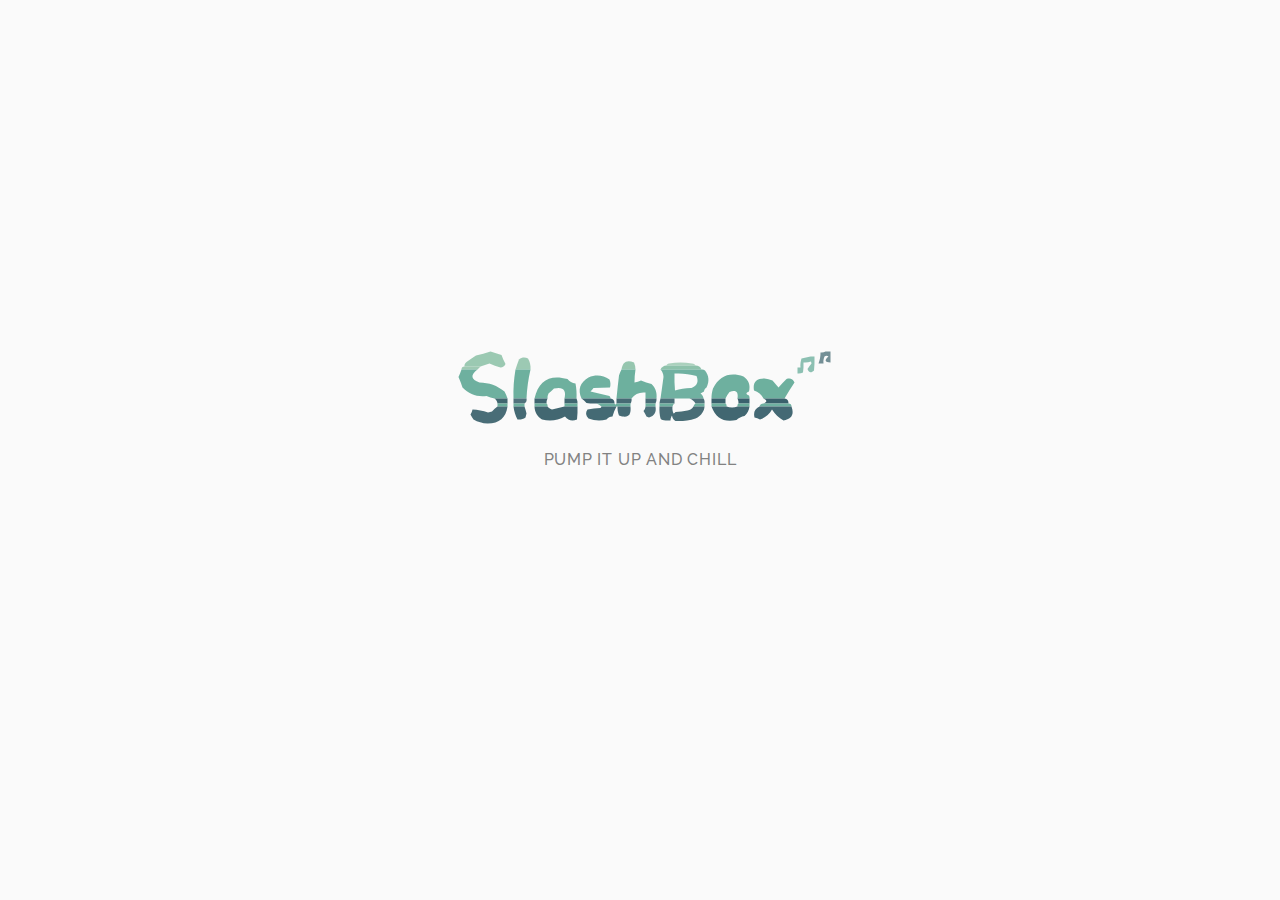
<file: index.html>
<!DOCTYPE html>
<html lang="en">
  <head>
    <meta charset="utf-8">
    <title>Incredibox</title>
    <meta name="author" content="So Far So Good">
    <meta name="copyright" content="http://www.sofarsogood.fr">
    <meta name="format-detection" content="telephone=no">
    <meta name="msapplication-tap-highlight" content="no">
    <meta name="viewport"content="user-scalable=no,initial-scale=1,minimum-scale=1,width=device-width,height=device-height,viewport-fit=cover">
    <link rel="stylesheet" type="text/css" href="css/style.min.css" />
  </head>
  <body class="black">
    <div id="custom-cursor"></div>
    <div id="page-splash">
      <div class="centermax">
        <div id="sp-intro">
          <div id="sp-title"></div>
          <div id="sp-baseline">Pump it up and chill</div>
          <div id="sp-experience">
            For the best experience use your headphones
          </div>
          <div id="sp-headphone">
            <img src="img/switch-casque.svg" width="126" height="150" alt="" />
          </div>
          <div id="sp-choose">Select a version to start mixing music</div>
        </div>
        <div id="sp-select">
          <div class="sp-line">
          </div>
        </div>
        <div class="main-bt">
          <div class="box-top">
            <div class="tl">
              <div class="bt-modcredits" id="home-bt-modcredits"></div>
            </div>
            <div class="tr" style="width: auto;">
              <div id="home-bt-info" class="bt bt-round bt-44">
                <div class="bck">
                  <svg class="icn-svg"><use xlink:href="#ic-info"></use></svg>
                </div>
                <div class="hitzone"></div>
              </div>
              <div id="home-bt-param" class="bt bt-round bt-44">
                <div class="bck">
                  <svg class="icn-svg">
                    <use xlink:href="#ic-settings"></use>
                  </svg>
                </div>
                <div class="hitzone"></div>
              </div>
            </div>
          </div>
        </div>
      </div>
    </div>
    <div class="box-popup with-tab" id="pop-info">
      <div class="bac"></div>
      <div class="flex">
        <div class="scale">
          <div class="box">
            <div class="box-tab">
              <div class="tab" id="tab-tuto">
                <div class="txt">Help</div>
                <div class="hitzone"></div>
              </div>
              <div class="tab" id="tab-credit">
                <div class="txt">Credits</div>
                <div class="hitzone"></div>
              </div>
              <div class="tab" id="tab-follow">
                <div class="txt">Follow</div>
                <div class="hitzone"></div>
              </div>
              <div class="tab" id="tab-modhistory">
                <div class="txt">Mod Library</div>
                <div class="hitzone"></div>
              </div>
            </div>
            <div class="pop" id="pop-tuto">
              <div class="container">
                <div class="slideshow">
                  <div class="overflow-box">
                    <div class="img-row">
                      <div class="bloc" id="bloc-tuto1">
                        <div class="img"></div>
                        <div class="txt"><span></span></div>
                      </div>
                      <div class="bloc" id="bloc-tuto2">
                        <div class="img"></div>
                        <div class="txt"><span></span></div>
                      </div>
                      <div class="bloc" id="bloc-tuto3">
                        <div class="img"></div>
                        <div class="txt"><span></span></div>
                      </div>
                      <div class="bloc" id="bloc-tuto4">
                        <div class="img"></div>
                        <div class="txt"><span></span></div>
                      </div>
                      <div class="bloc" id="bloc-tuto5">
                        <div class="img"></div>
                        <div class="txt"><span></span></div>
                      </div>
                    </div>
                  </div>
                  <div class="nav-box">
                    <div class="bt bt-round bt-big">
                      <div class="bck">
                        <svg class="icn-svg">
                          <use xlink:href="#ic-navl"></use>
                        </svg>
                      </div>
                      <div class="hitzone"></div>
                    </div>
                    <div class="pt-box"></div>
                    <div class="bt bt-round bt-big">
                      <div class="bck">
                        <svg class="icn-svg">
                          <use xlink:href="#ic-navr"></use>
                        </svg>
                      </div>
                      <div class="hitzone"></div>
                    </div>
                  </div>
                </div>
              </div>
            </div>
            <div class="pop" id="pop-credit">
              <div class="container">
                <div class="logo"><div class="bck"></div></div>
                <div class="text" id="copy">
                  Created by SO FAR SO GOOD<br />Copyright © 2019 SO FAR SO
                  GOOD. All rights reserved.
                </div>
                <div class="bloc-hr"><hr /></div>
                <div class="text" id="team">
                  Allan Durand: Director, code &amp; animation<br />Romain
                  Delambily: Design &amp; illustration<br />Incredible Polo:
                  Music &amp; sound design
                </div>
                <div class="bloc-hr"><hr /></div>
                <div>
                  <div class="bt bt-light with-icn" id="bt-feedback">
                    <div class="bck">
                      <svg class="icn-svg">
                        <use xlink:href="#ic-mail"></use>
                      </svg>
                      <div class="txt">Feedback</div>
                    </div>
                    <div class="hitzone"></div>
                  </div>
                  <div class="bt bt-light with-icn" id="bt-faq">
                    <div class="bck">
                      <svg class="icn-svg">
                        <use xlink:href="#ic-help"></use>
                      </svg>
                      <div class="txt">FAQ</div>
                    </div>
                    <div class="hitzone"></div>
                  </div>
                  <div class="bt bt-light with-icn" id="bt-rating">
                    <div class="bck">
                      <svg class="icn-svg">
                        <use xlink:href="#ic-rate"></use>
                      </svg>
                      <div class="txt">Rating</div>
                    </div>
                    <div class="hitzone"></div>
                  </div>
                </div>
              </div>
            </div>
            <div class="pop" id="pop-follow">
              <div class="container">
                <div class="title" id="git">Get in touch</div>
                <div class="btbox">
                  <div class="bt bt-round bt-big color-facebook">
                    <div class="bck">
                      <svg class="icn-svg">
                        <use xlink:href="#ic-facebook"></use>
                      </svg>
                    </div>
                    <div class="hitzone"></div>
                  </div>
                  <div class="bt bt-round bt-big color-twitter">
                    <div class="bck">
                      <svg class="icn-svg">
                        <use xlink:href="#ic-twitter"></use>
                      </svg>
                    </div>
                    <div class="hitzone"></div>
                  </div>
                  <div class="bt bt-round bt-big color-instagram">
                    <div class="bck">
                      <svg class="icn-svg">
                        <use xlink:href="#ic-instagram"></use>
                      </svg>
                    </div>
                    <div class="hitzone"></div>
                  </div>
                  <div class="bt bt-round bt-big color-youtube">
                    <div class="bck">
                      <svg class="icn-svg">
                        <use xlink:href="#ic-youtube"></use>
                      </svg>
                    </div>
                    <div class="hitzone"></div>
                  </div>
                  <div class="bt bt-round bt-big color-tumblr">
                    <div class="bck">
                      <svg class="icn-svg">
                        <use xlink:href="#ic-tumblr"></use>
                      </svg>
                    </div>
                    <div class="hitzone"></div>
                  </div>
                </div>
                <div class="bloc-hr"><hr /></div>
                <div class="title" id="shop">Shop</div>
                <div id="img-shop"></div>
              </div>
            </div>
            <div class="pop" id="pop-modhistory">
              <div class="container">
                <svg class="icn-svg spin"><use xlink:href="#ic-loader"></use></svg>
              </div>
            </div>
          </div>
        </div>
      </div>
    </div>
    <div class="box-popup with-tab" id="pop-param">
      <div class="bac"></div>
      <div class="flex">
        <div class="scale">
          <div class="box">
            <div class="box-tab">
              <div class="tab" id="tab-setting">
                <div class="txt">Settings</div>
                <div class="hitzone"></div>
              </div>
              <div class="tab" id="tab-advsetting">
                <div class="txt">Adv. Settings</div>
                <div class="hitzone"></div>
              </div>
            </div>
            <div class="pop" id="pop-language">
              <div class="container"><div class="box-lang"></div></div>
            </div>
            <div class="pop" id="pop-setting">
              <div class="container">
                <div class="paramline" id="param-dark">
                  <span class="label">Dark mode</span>
                  <div class="bt-onoff hoverLocked">
                    <div class="slider"></div>
                    <div class="ic-locked mini">
                      <svg class="icn-svg">
                        <use xlink:href="#ic-lock"></use>
                      </svg>
                    </div>
                    <div class="hitzone"></div>
                  </div>
                </div>
                <div class="bloc-hr"><hr /></div>
                <div class="paramline" id="param-reset">
                  <span class="label">Reset bonuses progression</span>
                  <div class="ic-info">
                    <svg class="icn-svg"><use xlink:href="#ic-help"></use></svg>
                    <div class="hitzone"></div>
                  </div>
                  <div class="bt bt-light hoverLocked">
                    <div class="bck"><div class="txt">Reset</div></div>
                    <div class="ic-locked mini">
                      <svg class="icn-svg">
                        <use xlink:href="#ic-lock"></use>
                      </svg>
                    </div>
                    <div class="hitzone"></div>
                  </div>
                </div>
                <div class="bloc-hr"><hr /></div>
                <div class="paramline" id="param-reset-achi">
                  <span class="label">Reset achievements progression</span>
                  <div class="ic-info">
                    <svg class="icn-svg"><use xlink:href="#ic-help"></use></svg>
                    <div class="hitzone" id="info-achi-reset"></div>
                  </div>
                  <div class="bt bt-light hoverLocked">
                    <div class="bck"><div class="txt">Reset</div></div>
                    <div class="ic-locked mini">
                      <svg class="icn-svg">
                        <use xlink:href="#ic-lock"></use>
                      </svg>
                    </div>
                    <div class="hitzone" id="action-reset-achi"></div>
                    <div class="bloc-hr"><hr /></div>
                  </div>
                </div>
                <div class="bloc-hr"><hr /></div>
                <div class="paramline" id="param-reset-all">
                  <span class="label">Reset everything</span>
                  <div class="ic-info">
                    <svg class="icn-svg"><use xlink:href="#ic-help"></use></svg>
                    <div class="hitzone" id="info-all-reset"></div>
                  </div>
                  <div class="bt bt-light hoverLocked">
                    <div class="bck"><div class="txt">Reset</div></div>
                    <div class="ic-locked mini">
                      <svg class="icn-svg">
                        <use xlink:href="#ic-lock"></use>
                      </svg>
                    </div>
                    <div class="hitzone" id="action-reset-all"></div>
                    <div class="bloc-hr"><hr /></div>
                  </div>
                </div>
                <div class="bloc-hr"><hr /></div>
              </div>
            </div>
            <div class="pop" id="pop-advsetting">
              <div class="container">
                <div class="paramline" id="param-bgchanges">
                  <span class="label">Fade Outs / BG Changes</span>
                  <div class="ic-info">
                    <svg class="icn-svg"><use xlink:href="#ic-help"></use></svg>
                    <div class="hitzone" id="info-bgchanges"></div>
                  </div>
                  <div class="bt-onoff hoverLocked">
                    <div class="slider"></div>
                    <div class="ic-locked mini">
                      <svg class="icn-svg">
                        <use xlink:href="#ic-lock"></use>
                      </svg>
                    </div>
                    <div class="hitzone" id="bgchangesbutton"></div>
                  </div>
                </div>
                <div class="bloc-hr"><hr /></div>
                <div class="paramline" id="param-disableshake">
                  <span class="label">Shake Effects</span>
                  <div class="ic-info">
                    <svg class="icn-svg"><use xlink:href="#ic-help"></use></svg>
                    <div class="hitzone" id="info-shakeEffects"></div>
                  </div>
                  <div class="bt-onoff hoverLocked">
                    <div class="slider"></div>
                    <div class="ic-locked mini">
                      <svg class="icn-svg">
                        <use xlink:href="#ic-lock"></use>
                      </svg>
                    </div>
                    <div class="hitzone" id="ShakeeffectsButton"></div>
                  </div>
                </div>
                <div class="bloc-hr"><hr /></div>
                <div class="paramline" id="param-disablelyrics">
                  <span class="label">Lyrics</span>
                  <div class="ic-info">
                    <svg class="icn-svg"><use xlink:href="#ic-help"></use></svg>
                    <div class="hitzone" id="info-disablelyrics"></div>
                  </div>
                  <div class="bt-onoff hoverLocked">
                    <div class="slider"></div>
                    <div class="ic-locked mini">
                      <svg class="icn-svg">
                        <use xlink:href="#ic-lock"></use>
                      </svg>
                    </div>
                    <div class="hitzone" id="LyricsDebulgButton"></div>
                  </div>
                </div>
                <div class="bloc-hr"><hr /></div>
                <div class="paramline" id="param-displaymodsounds">
                  <span class="label">Custom SFX</span>
                  <div class="ic-info">
                    <svg class="icn-svg"><use xlink:href="#ic-help"></use></svg>
                    <div class="hitzone" id="info-displaymodsounds"></div>
                  </div>
                  <div class="bt-onoff hoverLocked">
                    <div class="slider"></div>
                    <div class="ic-locked mini">
                      <svg class="icn-svg">
                        <use xlink:href="#ic-lock"></use>
                      </svg>
                    </div>
                    <div class="hitzone" id="displaymodsoundsButton"></div>
                  </div>
                </div>
                <div class="bloc-hr"><hr /></div>
                <div class="paramline" id="param-particleseffect">
                  <span class="label">Particles</span>
                  <div class="ic-info">
                    <svg class="icn-svg"><use xlink:href="#ic-help"></use></svg>
                    <div class="hitzone" id="info-particleseffect"></div>
                  </div>
                  <div class="bt-onoff hoverLocked">
                    <div class="slider"></div>
                    <div class="ic-locked mini">
                      <svg class="icn-svg">
                        <use xlink:href="#ic-lock"></use>
                      </svg>
                    </div>
                    <div class="hitzone" id="particleseffectbutton"></div>
                  </div>
                </div>
                <div class="bloc-hr"><hr /></div>
                <div class="paramline" id="param-Cursor">
                  <span class="label">Custom Cursor</span>
                  <div class="ic-info">
                    <svg class="icn-svg"><use xlink:href="#ic-help"></use></svg>
                    <div class="hitzone" id="info-Cursor"></div>
                  </div>
                  <div class="bt-onoff hoverLocked">
                    <div class="slider"></div>
                    <div class="ic-locked mini">
                      <svg class="icn-svg">
                        <use xlink:href="#ic-lock"></use>
                      </svg>
                    </div>
                    <div class="hitzone" id="Cursorbuttoneffect"></div>
                  </div>
                </div>
                <div class="bloc-hr" id="hide-option-hr"><hr /></div>
                <div class="text mini" id="modVersion">Loading...</div>
              </div>
            </div>
          </div>
        </div>
      </div>
    </div>
    <div class="box-popup" id="pop-popup">
      <div class="centerbck">
        <div class="bac"></div>
        <div class="flex">
          <div class="scale">
            <div class="box">
              <div class="pop">
                <div class="container">
                  <div class="title"></div>
                  <div class="text"></div>
                  <div class="content"></div>
                </div>
                <div class="icon bt bt-round bt-44">
                  <div class="bck">
                    <svg class="icn-svg">
                      <use xlink:href="#ic-close"></use>
                    </svg>
                  </div>
                  <div class="hitzone"></div>
                </div>
              </div>
            </div>
          </div>
        </div>
      </div>
    </div>
    <div class="box-popup" id="pop-dialog">
      <div class="bac"></div>
      <div class="flex">
        <div class="scale">
          <div class="box">
            <div class="pop">
              <div class="container">
                <div class="title">TITLE</div>
                <div class="text">Text</div>
                <div class="content"></div>
              </div>
            </div>
          </div>
        </div>
      </div>
    </div>
    <div class="box-popup" id="pop-menu-exit">
      <div class="bac"></div>
      <div class="flex">
        <div class="scale">
          <div class="box">
            <div class="pop">
              <div class="container"></div>
              <div class="icon bt bt-round bt-44">
                <div class="bck">
                  <svg class="icn-svg"><use xlink:href="#ic-close"></use></svg>
                </div>
                <div class="hitzone"></div>
              </div>
            </div>
          </div>
        </div>
      </div>
    </div>
    <div class="blood-bg" id="blood-effect"></div>
    <div id="fade-all" class="fadeIn"></div>
    <div id="lock-all"></div>
    <div id="dragbar"></div>
    <script src="js/mod.js"></script>
    <script src="js/libs/jquery.js"></script>
    <script src="js/libs/tsparticles.confetti.bundle.min.js"></script>
    <script src="js/libs/TweenMax.min.js"></script>
    <script src="js/libs/EasePack.min.js"></script>
    <script src="js/libs/ScrollToPlugin.min.js"></script>
    <script src="js/script.min.js"></script>
    <script>document.getElementById(`modVersion`).innerHTML = `Rem's Incredibox Modding Build v0.9.4`;</script>
    <svg
      aria-hidden="true"
      style="position: absolute; width: 0; height: 0; overflow: hidden"
      version="1.1"
      xmlns="http://www.w3.org/2000/svg"
      xmlns:xlink="http://www.w3.org/1999/xlink"
    >
      <defs>
        <symbol id="ic-schools" viewBox="0 0 32 32">
          <path
            d="M26.133 18.827c0.183-0.249 0.294-0.563 0.294-0.901 0-0.009-0-0.019-0-0.028l0 0.001c0.001-0.021 0.002-0.046 0.002-0.070 0-0.414-0.186-0.784-0.48-1.032l-0.002-0.002v-2.613c0-0.218-0.177-0.395-0.395-0.395v0h-8.192c-0.394 0.142-0.848 0.224-1.322 0.224-0.013 0-0.027-0-0.040-0h0.002c-1.237 0-2.24-0.469-2.24-1.067s1.003-1.067 2.24-1.067c0.009-0 0.019-0 0.030-0 0.476 0 0.934 0.080 1.36 0.228l-0.029-0.009h8.16c0.005 0.001 0.011 0.002 0.017 0.002 0.050 0 0.091-0.041 0.091-0.091 0-0.041-0.027-0.075-0.064-0.087l-0.001-0-9.168-4.267c-0.116-0.056-0.251-0.088-0.395-0.088s-0.279 0.032-0.4 0.090l0.006-0.002-10.757 5.045c-0.106 0.044-0.179 0.147-0.179 0.267s0.073 0.223 0.177 0.266l0.002 0.001 10.757 5.045c0.116 0.056 0.251 0.088 0.395 0.088s0.279-0.032 0.4-0.090l-0.006 0.002 8.891-4.171v2.667c-0.327 0.239-0.537 0.622-0.537 1.054 0 0.037 0.002 0.073 0.004 0.108l-0-0.005c-0 0.012-0.001 0.025-0.001 0.039 0 0.343 0.119 0.659 0.317 0.908l-0.002-0.003c-0.37 0.491-0.597 1.109-0.608 1.779l-0 0.003c-0.001 0.016-0.002 0.035-0.002 0.053 0 0.391 0.316 0.707 0.706 0.709h0.902c0.388-0.002 0.701-0.316 0.701-0.704 0-0.021-0.001-0.041-0.003-0.061l0 0.003c0-0.003 0-0.007 0-0.010 0-0.689-0.237-1.324-0.634-1.825l0.005 0.006z"
          ></path>
          <path
            d="M15.728 20.549l-5.973-2.805v4.656c1.717 1.308 3.886 2.106 6.239 2.133l0.006 0c2.36-0.028 4.528-0.825 6.271-2.152l-0.026 0.019v-4.656l-5.973 2.805c-0.080 0.038-0.173 0.060-0.272 0.060s-0.192-0.022-0.276-0.062l0.004 0.002z"
          ></path>
        </symbol>
        <symbol id="ic-signout" viewBox="0 0 32 32">
          <path
            d="M9.867 14.192c0.442 0 0.8-0.358 0.8-0.8v0-3.792h6.453c0.442 0 0.8-0.358 0.8-0.8s-0.358-0.8-0.8-0.8v0h-7.248c-0 0-0.001 0-0.002 0-0.22 0-0.42 0.090-0.564 0.235l-0 0c-0.148 0.141-0.24 0.34-0.24 0.56 0 0.004 0 0.007 0 0.011v-0.001 4.587c0 0.442 0.358 0.8 0.8 0.8v0z"
          ></path>
          <path
            d="M17.125 22.4h-6.459v-3.787c0-0.442-0.358-0.8-0.8-0.8s-0.8 0.358-0.8 0.8v0 4.587c0 0 0 0.001 0 0.002 0 0.22 0.090 0.42 0.235 0.564l0 0c0.141 0.145 0.337 0.235 0.555 0.235 0.004 0 0.007-0 0.011-0h7.253c0.442 0 0.8-0.358 0.8-0.8s-0.358-0.8-0.8-0.8v0z"
          ></path>
          <path
            d="M25.067 15.499l-4.267-2.667c-0.086-0.053-0.19-0.084-0.301-0.084s-0.215 0.031-0.304 0.086l0.003-0.001c-0.183 0.103-0.304 0.296-0.304 0.517 0 0.006 0 0.011 0 0.017l-0-0.001v1.867h-6.059c-0.442 0-0.8 0.358-0.8 0.8s0.358 0.8 0.8 0.8v0h6.075v1.835c-0 0.003-0 0.006-0 0.010 0 0.223 0.121 0.418 0.301 0.522l0.003 0.002c0.083 0.044 0.181 0.069 0.285 0.069 0.001 0 0.002 0 0.004 0h-0c0.006 0 0.013 0 0.020 0 0.102 0 0.198-0.026 0.282-0.071l-0.003 0.002 4.267-2.667c0.171-0.107 0.282-0.294 0.283-0.507v-0c0-0.008 0.001-0.017 0.001-0.026 0-0.212-0.112-0.398-0.281-0.501l-0.003-0.001z"
          ></path>
        </symbol>
        <symbol id="ic-news" viewBox="0 0 32 32">
          <path
            d="M20.8 6.533c-0.066-0.225-0.27-0.387-0.513-0.387-0.123 0-0.236 0.041-0.326 0.111l0.001-0.001-7.163 5.445 2.133 7.883 8.928 1.067c0.020 0.003 0.043 0.004 0.066 0.004 0.295 0 0.533-0.239 0.533-0.533 0-0.049-0.007-0.096-0.019-0.141l0.001 0.004z"
          ></path>
          <path
            d="M25.328 12.501c-0.266-0.97-0.937-1.747-1.814-2.152l-0.021-0.008 1.339 4.96c0.384-0.535 0.614-1.202 0.614-1.924 0-0.312-0.043-0.613-0.123-0.9l0.006 0.023z"
          ></path>
          <path
            d="M12.347 20.267l1.067-0.283-2.133-7.877-3.456 0.933c-0.914 0.255-1.573 1.080-1.573 2.058 0 0.192 0.025 0.377 0.073 0.554l-0.003-0.015-0.613 0.165 1.013 3.733 0.613-0.165v0.037c0.253 0.916 1.079 1.577 2.060 1.577 0.197 0 0.388-0.027 0.569-0.077l-0.015 0.004c0.496 1.547 1.435 4.043 2.475 4.64 0.047 0.035 0.107 0.056 0.171 0.056 0.015 0 0.029-0.001 0.044-0.003l-0.002 0 2.475-0.667c0.097-0.024 0.167-0.11 0.167-0.212 0-0.056-0.021-0.107-0.055-0.145l0 0c-1.099-1.251-2.057-2.669-2.823-4.2l-0.052-0.115z"
          ></path>
        </symbol>
        <symbol id="ic-fullscreen-on" viewBox="0 0 32 32">
          <path
            d="M22.4 9.6v0 3.792c0 0.442 0.358 0.8 0.8 0.8s0.8-0.358 0.8-0.8v0-4.592c-0.001-0.221-0.090-0.42-0.235-0.565l0 0c-0.145-0.144-0.345-0.234-0.565-0.235h-4.592c-0.442 0-0.8 0.358-0.8 0.8s0.358 0.8 0.8 0.8v0z"
          ></path>
          <path
            d="M9.6 9.6h3.792c0.442 0 0.8-0.358 0.8-0.8s-0.358-0.8-0.8-0.8v0h-4.592c-0.221 0.001-0.42 0.090-0.565 0.235l0-0c-0.144 0.145-0.234 0.345-0.235 0.565v4.592c0 0.442 0.358 0.8 0.8 0.8s0.8-0.358 0.8-0.8v0z"
          ></path>
          <path
            d="M9.6 22.4v0-3.792c0-0.442-0.358-0.8-0.8-0.8s-0.8 0.358-0.8 0.8v0 4.592c0.001 0.221 0.090 0.42 0.235 0.565l-0-0c0.145 0.144 0.345 0.234 0.565 0.235h4.592c0.442 0 0.8-0.358 0.8-0.8s-0.358-0.8-0.8-0.8v0z"
          ></path>
          <path
            d="M22.4 22.4h-3.792c-0.442 0-0.8 0.358-0.8 0.8s0.358 0.8 0.8 0.8v0h4.592c0.221-0.001 0.42-0.090 0.565-0.235l-0 0c0.144-0.145 0.234-0.345 0.235-0.565v-4.592c0-0.442-0.358-0.8-0.8-0.8s-0.8 0.358-0.8 0.8v0z"
          ></path>
        </symbol>
        <symbol id="ic-lock" viewBox="0 0 32 32">
          <path
            d="M21.579 13.333h-1.28v-2.453c0-1.968-1.877-4.112-4.347-4.16-2.317 0.044-4.196 1.86-4.341 4.147l-0.001 0.013v2.453h-1.189c-0.010-0-0.021-0.001-0.033-0.001-0.571 0-1.035 0.463-1.035 1.035 0 0.011 0 0.023 0.001 0.034l-0-0.002v7.909c-0 0.010-0.001 0.021-0.001 0.032 0 0.571 0.463 1.035 1.035 1.035 0.011 0 0.023-0 0.034-0.001l-0.002 0h11.157c0.010 0 0.021 0 0.032 0 0.571 0 1.035-0.463 1.035-1.035 0-0.011-0-0.023-0.001-0.034l0 0.002v-7.861c0.001-0.014 0.001-0.031 0.001-0.048 0-0.589-0.478-1.067-1.067-1.067-0 0-0.001 0-0.001 0h0zM13.211 10.928c0.112-1.427 1.298-2.542 2.744-2.542s2.632 1.115 2.743 2.533l0.001 0.010v2.464h-5.488z"
          ></path>
        </symbol>
        <symbol id="ic-apple" viewBox="0 0 32 32">
          <path
            d="M20.603 14.997c0.020-1.423 0.776-2.665 1.903-3.366l0.017-0.010c-0.734-1.033-1.91-1.711-3.247-1.755l-0.007-0c-1.371-0.144-2.699 0.8-3.392 0.8s-1.787-0.8-2.944-0.779c-1.562 0.052-2.91 0.924-3.631 2.197l-0.011 0.022c-1.6 2.725-0.4 6.725 1.109 8.923 0.752 1.067 1.637 2.283 2.789 2.24s1.557-0.715 2.923-0.715 1.744 0.715 2.928 0.688 1.973-1.067 2.704-2.171c0.516-0.72 0.938-1.554 1.22-2.449l0.017-0.063c-1.404-0.601-2.372-1.968-2.379-3.562v-0.001z"
          ></path>
          <path
            d="M18.373 8.421c0.574-0.681 0.923-1.568 0.923-2.537 0-0.106-0.004-0.21-0.012-0.314l0.001 0.014c-1.048 0.112-1.963 0.609-2.615 1.345l-0.004 0.004c-0.582 0.655-0.937 1.523-0.937 2.473 0 0.091 0.003 0.18 0.010 0.269l-0.001-0.012c0.011 0 0.025 0 0.038 0 1.046 0 1.98-0.482 2.591-1.237l0.005-0.006z"
          ></path>
        </symbol>
        <symbol id="ic-at" viewBox="0 0 32 32">
          <path
            d="M15.765 8.133c-4.266 0.006-7.722 3.466-7.722 7.733 0 4.271 3.462 7.733 7.733 7.733 1.156 0 2.252-0.253 3.237-0.708l-0.048 0.020c0.277-0.136 0.464-0.416 0.464-0.739 0-0.133-0.032-0.258-0.087-0.369l0.002 0.005c-0.138-0.279-0.421-0.467-0.748-0.467-0.132 0-0.256 0.031-0.367 0.085l0.005-0.002c-0.643 0.217-1.383 0.343-2.153 0.343-0.108 0-0.214-0.002-0.321-0.007l0.015 0.001c-0.029 0.001-0.063 0.001-0.097 0.001-3.187 0-5.771-2.584-5.771-5.771 0-0.034 0-0.068 0.001-0.102l-0 0.005c-0.001-0.029-0.001-0.063-0.001-0.097 0-3.187 2.584-5.771 5.771-5.771 0.034 0 0.068 0 0.102 0.001l-0.005-0c0.033-0.001 0.073-0.001 0.112-0.001 3.187 0 5.771 2.584 5.771 5.771 0 0.025-0 0.050-0 0.074l0-0.004c-0.032 0.581-0.123 1.744-0.725 2.171-0.306 0.199-0.68 0.317-1.081 0.317-0.196 0-0.386-0.028-0.565-0.081l0.014 0.004c-0.667-0.16-1.067-0.832-0.917-1.973l0.373-2.853c0.002-0.025 0.003-0.054 0.003-0.083 0-0.441-0.281-0.815-0.674-0.955l-0.007-0.002c-0.447-0.153-0.961-0.241-1.496-0.241-0.037 0-0.073 0-0.109 0.001l0.005-0c-2.768-0.080-4.469 2.395-4.395 4.741-0.001 0.021-0.001 0.045-0.001 0.070 0 1.286 1.032 2.331 2.314 2.352l0.002 0c0.038 0.002 0.082 0.003 0.127 0.003 1.028 0 1.918-0.592 2.346-1.454l0.007-0.015c0.224 1.025 1.015 1.818 2.020 2.045l0.018 0.003c0.332 0.099 0.713 0.155 1.107 0.155 0.433 0 0.851-0.069 1.242-0.195l-0.028 0.008c1.024-0.299 2.24-1.477 2.24-4.016 0 0 0-0 0-0 0-4.263-3.45-7.721-7.711-7.733h-0.001zM16.576 15.696c-0.341 0.912-0.928 1.824-1.637 1.851s-0.955-0.192-0.976-0.917c-0.048-1.483 0.971-2.736 2.251-2.763 0.068-0.007 0.147-0.011 0.227-0.011s0.159 0.004 0.237 0.011l-0.010-0.001c0.101 0 0.272 0.101 0.267 0.213-0.037 0.59-0.165 1.141-0.37 1.652l0.013-0.036z"
          ></path>
        </symbol>
        <symbol id="ic-burger" viewBox="0 0 32 32">
          <path
            d="M20.88 12.267h-9.76c-0.442 0-0.8-0.358-0.8-0.8s0.358-0.8 0.8-0.8v0h9.76c0.442 0 0.8 0.358 0.8 0.8s-0.358 0.8-0.8 0.8v0z"
          ></path>
          <path
            d="M20.88 16.8h-9.76c-0.442 0-0.8-0.358-0.8-0.8s0.358-0.8 0.8-0.8v0h9.76c0.442 0 0.8 0.358 0.8 0.8s-0.358 0.8-0.8 0.8v0z"
          ></path>
          <path
            d="M20.88 21.333h-9.76c-0.442 0-0.8-0.358-0.8-0.8s0.358-0.8 0.8-0.8v0h9.76c0.442 0 0.8 0.358 0.8 0.8s-0.358 0.8-0.8 0.8v0z"
          ></path>
        </symbol>
        <symbol id="ic-check" viewBox="0 0 32 32">
          <path
            d="M16 21.867c0.133-0.277 3.365-6.88 7.003-10.283 0.199-0.183 0.326-0.441 0.336-0.729l0-0.002c-0.003-0.587-0.48-1.061-1.067-1.061-0.268 0-0.513 0.099-0.7 0.262l0.001-0.001c-2.779 2.592-5.264 6.773-6.496 9.067l-0.315 0.576-0.48-0.496-4.384-4.24c-0.186-0.181-0.441-0.293-0.722-0.293-0.003 0-0.006 0-0.009 0h0c-0.008-0-0.018-0-0.027-0-0.574 0-1.040 0.466-1.040 1.040 0 0.009 0 0.019 0 0.028l-0-0.001c0.003 0.29 0.125 0.55 0.32 0.736l0 0 5.867 5.691c0.19 0.181 0.447 0.292 0.73 0.293h0c0.027 0.002 0.059 0.004 0.091 0.004s0.063-0.001 0.095-0.004l-0.004 0c0.354-0.055 0.646-0.276 0.797-0.58l0.003-0.006z"
          ></path>
        </symbol>
        <symbol id="ic-close" viewBox="0 0 32 32">
          <path
            d="M21.333 20.021l-4.037-4.021 4.005-4.021c0.168-0.165 0.273-0.394 0.273-0.648s-0.104-0.483-0.272-0.648l-0-0c-0.166-0.168-0.396-0.272-0.651-0.272h-0c-0.001 0-0.002 0-0.002 0-0.252 0-0.48 0.104-0.643 0.272l-0 0-4.005 4.016-4.032-4.032c-0.167-0.165-0.396-0.267-0.649-0.267-0.001 0-0.001 0-0.002 0h0c-0.253 0.001-0.483 0.102-0.651 0.267l0-0c-0.166 0.167-0.268 0.397-0.268 0.651s0.103 0.484 0.269 0.651l4.032 4.032-4 4.021c-0.163 0.166-0.263 0.394-0.263 0.645 0 0.506 0.408 0.918 0.913 0.923h0c0.004 0 0.010 0 0.015 0 0.247 0 0.471-0.098 0.636-0.256l-0 0 4-4.032 4.032 4.032c0.167 0.166 0.397 0.268 0.651 0.268 0.51 0 0.924-0.414 0.924-0.924 0-0.256-0.105-0.489-0.273-0.656l-0-0z"
          ></path>
        </symbol>
        <symbol id="ic-copy" viewBox="0 0 32 32">
          <path
            d="M18.133 11.467h-9.067c-0.442 0-0.8 0.358-0.8 0.8v0 11.2c0 0.442 0.358 0.8 0.8 0.8v0h9.067c0.442 0 0.8-0.358 0.8-0.8v0-11.2c0-0.442-0.358-0.8-0.8-0.8v0zM17.333 22.667h-7.467v-9.6h7.467z"
          ></path>
          <path
            d="M22.933 7.733h-9.067c-0.442 0-0.8 0.358-0.8 0.8v0 0.8h9.067v9.6h-1.067v1.6h1.867c0.442 0 0.8-0.358 0.8-0.8v0-11.2c0-0.442-0.358-0.8-0.8-0.8v0z"
          ></path>
        </symbol>
        <symbol id="ic-downcloud" viewBox="0 0 32 32">
          <path
            d="M19.227 20.437l-0.533 0.533-1.893 1.899v-5.867h-1.6v5.867l-2.4-2.432c-0.145-0.143-0.345-0.232-0.565-0.232s-0.42 0.088-0.565 0.232l0-0c-0.145 0.146-0.234 0.346-0.234 0.568s0.090 0.422 0.234 0.568l3.792 3.792c0.139 0.138 0.328 0.227 0.537 0.235l0.002 0c0 0 0.001 0 0.002 0 0.22 0 0.42-0.090 0.564-0.235l3.792-3.792c0.145-0.146 0.234-0.346 0.234-0.568s-0.090-0.422-0.234-0.568l0 0c-0.145-0.143-0.345-0.232-0.565-0.232s-0.42 0.088-0.565 0.232l0-0z"
          ></path>
          <path
            d="M22.304 12.336v0c0-0.123 0-0.245 0-0.373-0.003-3.070-2.492-5.557-5.563-5.557-2.141 0-3.999 1.21-4.929 2.983l-0.015 0.031c-0.177-0.027-0.383-0.044-0.593-0.048l-0.004-0c-2.251 0-4.077 1.824-4.080 4.074v0c0 2.256 1.829 3.547 4.080 3.547h4v-3.808c0-0.442 0.358-0.8 0.8-0.8s0.8 0.358 0.8 0.8v0 3.808h5.504c1.435 0 2.597-0.629 2.597-2.059 0-1.434-1.163-2.597-2.597-2.597v0z"
          ></path>
        </symbol>
        <symbol id="ic-download" viewBox="0 0 32 32">
          <path
            d="M13.968 18.027v0l1.429 1.424c0.154 0.155 0.367 0.251 0.603 0.251s0.449-0.096 0.603-0.251l0-0 1.429-1.424 3.989-3.989c0.155-0.156 0.25-0.371 0.251-0.608v-0c0-0.001 0-0.001 0-0.002 0-0.474-0.384-0.859-0.859-0.859-0.24 0-0.457 0.099-0.613 0.258l-0 0-0.533 0.571-3.413 3.387v-9.067c0-0.471-0.382-0.853-0.853-0.853s-0.853 0.382-0.853 0.853v0 9.067l-3.947-3.957c-0.155-0.153-0.368-0.247-0.603-0.247-0.471 0-0.854 0.379-0.859 0.849v0c0 0.237 0.096 0.452 0.251 0.608l-0-0z"
          ></path>
          <path
            d="M21.536 21.6h-11.072c-0.442 0-0.8 0.358-0.8 0.8s0.358 0.8 0.8 0.8v0h11.072c0.442 0 0.8-0.358 0.8-0.8s-0.358-0.8-0.8-0.8v0z"
          ></path>
        </symbol>
        <symbol id="ic-edit" viewBox="0 0 32 32">
          <path
            d="M9.6 12.267h8.8l0.533-1.6h-9.333c-0.442 0-0.8 0.358-0.8 0.8s0.358 0.8 0.8 0.8v0z"
          ></path>
          <path
            d="M9.6 16.8h7.328l0.533-1.6h-7.861c-0.442 0-0.8 0.358-0.8 0.8s0.358 0.8 0.8 0.8v0z"
          ></path>
          <path
            d="M9.515 19.733c-0.442 0-0.8 0.358-0.8 0.8s0.358 0.8 0.8 0.8v0h5.952l0.533-1.6h-6.485z"
          ></path>
          <path
            d="M24.533 11.733l0.613-1.867c0.017-0.049 0.026-0.106 0.026-0.165 0-0.235-0.152-0.435-0.364-0.506l-0.004-0.001-2.325-0.763c-0.049-0.017-0.106-0.026-0.165-0.026-0.235 0-0.435 0.152-0.506 0.364l-0.001 0.004-0.619 1.893z"
          ></path>
          <path
            d="M20.523 12.683l-2.965 9.067c-0.018 0.051-0.029 0.111-0.029 0.172 0 0.016 0.001 0.032 0.002 0.048l-0-0.002 0.56 3.611c0.001 0.032 0.027 0.057 0.059 0.057 0.020 0 0.037-0.010 0.048-0.025l0-0 2.603-2.587c0.049-0.053 0.087-0.118 0.111-0.188l0.001-0.004 2.965-9.067z"
          ></path>
        </symbol>
        <symbol id="ic-exclusive" viewBox="0 0 32 32">
          <path
            d="M21.536 20.709h-11.072c-0.442 0-0.8 0.358-0.8 0.8s0.358 0.8 0.8 0.8v0h11.072c0.442 0 0.8-0.358 0.8-0.8s-0.358-0.8-0.8-0.8v0z"
          ></path>
          <path
            d="M10.667 18.133h10.763c0.005 0 0.010 0 0.016 0 0.392 0 0.724-0.255 0.841-0.607l0.002-0.006 1.797-6.064c0.003-0.011 0.005-0.024 0.005-0.037 0-0.082-0.067-0.149-0.149-0.149-0.032 0-0.061 0.010-0.085 0.027l0-0-5.221 3.568-2.448-7.467c-0.023-0.058-0.079-0.098-0.144-0.098s-0.121 0.040-0.144 0.097l-0 0.001-2.443 7.467-5.221-3.568c-0.024-0.016-0.053-0.026-0.085-0.026-0.082 0-0.149 0.067-0.149 0.149 0 0.013 0.002 0.026 0.005 0.038l-0-0.001 1.797 6.064c0.118 0.359 0.451 0.614 0.843 0.614 0.008 0 0.015-0 0.023-0l-0.001 0z"
          ></path>
        </symbol>
        <symbol id="ic-external" viewBox="0 0 32 32">
          <path
            d="M24 8.8c0-0.442-0.358-0.8-0.8-0.8v0h-5.333c-0.222 0.001-0.424 0.090-0.571 0.235l0-0c-0.141 0.145-0.227 0.343-0.227 0.561 0 0.431 0.339 0.783 0.764 0.804l0.002 0h3.435l-2.133 2.133h0.331c0.442 0 0.8 0.358 0.8 0.8v0 0.331l2.133-2.133v3.435c0 0.442 0.358 0.8 0.8 0.8s0.8-0.358 0.8-0.8v0-3.499z"
          ></path>
          <path
            d="M18.245 14.885l-3.28 3.28c-0.142 0.133-0.334 0.215-0.545 0.215-0.442 0-0.8-0.358-0.8-0.8 0-0.211 0.082-0.403 0.215-0.546l-0 0 5.301-5.301h-9.803c-0.442 0-0.8 0.358-0.8 0.8v0 10.133c0 0.442 0.358 0.8 0.8 0.8v0h10.133c0.442 0 0.8-0.358 0.8-0.8v0-9.803l-2.021 2.021z"
          ></path>
        </symbol>
        <symbol id="ic-eye" viewBox="0 0 32 32">
          <path
            d="M23.931 15.739c-1.851-3.285-4.8-5.248-7.931-5.248s-6.080 1.963-7.931 5.248c-0.045 0.076-0.071 0.168-0.071 0.267s0.027 0.19 0.073 0.269l-0.001-0.003c1.851 3.285 4.8 5.248 7.931 5.248s6.080-1.963 7.931-5.248c0.045-0.076 0.071-0.168 0.071-0.267s-0.027-0.19-0.073-0.269l0.001 0.003zM16 18.597c-1.437 0-2.603-1.165-2.603-2.603s1.165-2.603 2.603-2.603c1.437 0 2.603 1.165 2.603 2.603 0 0.002 0 0.004 0 0.006v-0c-0.003 1.435-1.167 2.597-2.603 2.597 0 0 0 0 0 0v0z"
          ></path>
        </symbol>
        <symbol id="ic-facebook" viewBox="0 0 32 32">
          <path
            d="M19.867 16.592h-3.013v7.408h-2.853v-7.408h-1.995v-2.848h1.995v-2.315c0-1.787 1.301-3.429 3.963-3.429 0.686 0 1.363 0.037 2.029 0.109l-0.083-0.007v2.491h-1.835c-0.96 0-1.221 0.443-1.221 1.179v1.979h3.141z"
          ></path>
        </symbol>
        <symbol id="ic-fan" viewBox="0 0 32 32">
          <path
            d="M23.312 12.757h-4.171c-0.661 0-0.448-0.288-0.448-0.288 0.282-0.509 0.543-1.105 0.751-1.726l0.022-0.077c0.21-0.512 0.331-1.106 0.331-1.728 0-0.671-0.142-1.309-0.396-1.886l0.012 0.030s-0.448-0.997-1.264-0.901-0.672 0.971-0.672 0.971c-0.001 0.633-0.094 1.244-0.268 1.821l0.012-0.045c-0.158 0.567-0.417 1.061-0.758 1.485l0.006-0.008c-0.533 0.661-1.125 1.264-1.723 1.963-0.752 0.885-1.163 1.44-1.163 2.891v6.859c0 0.645 0.485 0.645 0.485 0.645s6.971-0.176 7.429-0.208c0.549-0.021 1.007-0.394 1.155-0.898l0.002-0.009c0.008-0.050 0.012-0.107 0.012-0.166 0-0.409-0.216-0.768-0.541-0.968l-0.005-0.003c-0.022-0.012-0.037-0.035-0.037-0.061s0.015-0.049 0.037-0.061l0-0c0.58-0.098 1.042-0.512 1.208-1.056l0.003-0.011c0.005-0.041 0.008-0.090 0.008-0.138 0-0.452-0.251-0.845-0.62-1.048l-0.006-0.003c-0.019-0.007-0.033-0.023-0.037-0.042l-0-0c-0.001-0.005-0.002-0.011-0.002-0.017 0-0.033 0.024-0.061 0.055-0.068l0-0c0.667-0.019 1.217-0.499 1.343-1.132l0.001-0.009c0.002-0.030 0.004-0.066 0.004-0.102 0-0.574-0.341-1.069-0.832-1.292l-0.009-0.004c-0.015-0.008-0.026-0.021-0.032-0.037l-0-0c-0.003-0.007-0.005-0.016-0.005-0.025 0-0.030 0.020-0.056 0.047-0.066l0-0c0.638-0.157 1.131-0.652 1.283-1.279l0.002-0.012c0.010-0.055 0.015-0.118 0.015-0.183 0-0.616-0.499-1.115-1.115-1.115-0.043 0-0.085 0.002-0.127 0.007l0.005-0z"
          ></path>
          <path
            d="M11.243 13.979l-2.709 0.075c-0.409 0-0.741 0.332-0.741 0.741v0 7.365c-0 0.008-0 0.017-0 0.027 0 0.411 0.332 0.744 0.742 0.747h0l2.715-0.075c0.409 0 0.741-0.332 0.741-0.741v0-7.392c0-0.412-0.334-0.747-0.747-0.747v0z"
          ></path>
        </symbol>
        <symbol id="ic-help" viewBox="0 0 32 32">
          <path
            d="M21.019 10.901c-0.595-2.081-2.48-3.579-4.716-3.579-0.030 0-0.059 0-0.089 0.001l0.004-0c-0.070-0.003-0.152-0.005-0.235-0.005-2.267 0-4.191 1.471-4.87 3.51l-0.010 0.036c-0.101 0.343-0.159 0.737-0.159 1.144 0 0.528 0.098 1.033 0.275 1.498l-0.010-0.029c0.17 0.377 0.543 0.634 0.975 0.634 0.589 0 1.067-0.478 1.067-1.067 0-0.124-0.021-0.243-0.060-0.354l0.002 0.007c-0.075-0.206-0.118-0.443-0.118-0.69 0-0.183 0.024-0.361 0.068-0.53l-0.003 0.014c0.411-1.198 1.527-2.044 2.842-2.044 0.072 0 0.143 0.002 0.213 0.007l-0.009-0.001c0.028-0.001 0.061-0.002 0.094-0.002 1.267 0 2.336 0.843 2.679 1.998l0.005 0.020c0.256 0.939-0.309 1.776-1.312 2.816l-0.133 0.139c-1.019 1.067-1.904 1.979-2.469 3.472-0.044 0.112-0.069 0.241-0.069 0.377 0 0.455 0.285 0.843 0.686 0.997l0.007 0.002c0.11 0.044 0.238 0.069 0.371 0.069 0.001 0 0.001 0 0.002 0h-0c0.008 0 0.017 0 0.025 0 0.449 0 0.833-0.278 0.991-0.67l0.003-0.007c0.411-1.067 1.067-1.749 2.016-2.752l0.128-0.139c0.779-0.843 2.443-2.571 1.808-4.875z"
          ></path>
          <path
            d="M17.36 22.811c0 0.736-0.597 1.333-1.333 1.333s-1.333-0.597-1.333-1.333c0-0.736 0.597-1.333 1.333-1.333s1.333 0.597 1.333 1.333z"
          ></path>
        </symbol>
        <symbol id="ic-home" viewBox="0 0 32 32">
          <path
            d="M23.264 15.195l-6.699-6.699c-0.147-0.138-0.346-0.224-0.565-0.224s-0.418 0.085-0.566 0.224l0-0-6.699 6.699c-0.133 0.142-0.215 0.334-0.215 0.545 0 0.442 0.358 0.8 0.8 0.8 0.211 0 0.403-0.082 0.546-0.215l-0 0 1.333-1.333v7.136c0 0.002-0 0.003-0 0.005 0 0.442 0.358 0.8 0.8 0.8 0 0 0 0 0 0h2.133c0.295 0 0.533-0.239 0.533-0.533v0-3.467c0-0.736 0.597-1.333 1.333-1.333s1.333 0.597 1.333 1.333v0 3.467c0 0.295 0.239 0.533 0.533 0.533v0h2.133c0.442 0 0.8-0.358 0.8-0.8v0-7.141l1.333 1.333c0.143 0.148 0.344 0.24 0.565 0.24h0c0.001 0 0.002 0 0.003 0 0.221 0 0.42-0.092 0.562-0.24l0-0c0.146-0.144 0.236-0.344 0.236-0.565s-0.090-0.421-0.236-0.565l-0-0z"
          ></path>
        </symbol>
        <symbol id="ic-info" viewBox="0 0 32 32">
          <path
            d="M16 14.096c-0.744 0.034-1.335 0.646-1.335 1.396 0 0.021 0 0.042 0.001 0.063l-0-0.003v7.467c-0.003 0.036-0.005 0.077-0.005 0.119 0 0.739 0.599 1.339 1.339 1.339s1.339-0.599 1.339-1.339c0-0.042-0.002-0.084-0.006-0.125l0 0.005v-7.467c0.001-0.018 0.001-0.039 0.001-0.060 0-0.75-0.59-1.361-1.332-1.396l-0.003-0z"
          ></path>
          <path
            d="M18.181 9.733c0 1.205-0.977 2.181-2.181 2.181s-2.181-0.977-2.181-2.181c0-1.205 0.977-2.181 2.181-2.181s2.181 0.977 2.181 2.181z"
          ></path>
        </symbol>
        <symbol id="ic-instagram" viewBox="0 0 32 32">
          <path
            d="M18.933 16c0 1.62-1.313 2.933-2.933 2.933s-2.933-1.313-2.933-2.933c0-1.62 1.313-2.933 2.933-2.933s2.933 1.313 2.933 2.933z"
          ></path>
          <path
            d="M20.267 7.467h-8.533c-2.667 0-4.267 1.6-4.267 4.267v8.533c0 2.667 1.6 4.267 4.267 4.267h8.533c2.667 0 4.267-1.6 4.267-4.267v-8.533c0-2.667-1.6-4.267-4.267-4.267zM16 21.067c-2.798 0-5.067-2.268-5.067-5.067s2.268-5.067 5.067-5.067c2.798 0 5.067 2.268 5.067 5.067v0c-0.003 2.797-2.27 5.064-5.066 5.067h-0zM21.333 12c-0.736 0-1.333-0.597-1.333-1.333s0.597-1.333 1.333-1.333c0.736 0 1.333 0.597 1.333 1.333v0c0 0.736-0.597 1.333-1.333 1.333v0z"
          ></path>
        </symbol>
        <symbol id="ic-like" viewBox="0 0 32 32">
          <path
            d="M19.6 10.4c-1.721 0.006-3.168 1.176-3.594 2.763l-0.006 0.026c-0.432-1.614-1.879-2.784-3.599-2.789h-0.001c-2.416 0-3.072 2.267-3.072 3.664 0 1.776 1.189 3.296 2.795 5.077 1.824 2.043 3.365 3.525 3.877 3.525s2.048-1.483 3.877-3.525c1.6-1.781 2.784-3.301 2.784-5.077 0.005-1.397-0.645-3.664-3.061-3.664z"
          ></path>
        </symbol>
        <symbol id="ic-link" viewBox="0 0 32 32">
          <path
            d="M22.971 10.843l-0.48-0.48c-0.647-0.624-1.529-1.008-2.501-1.008-0.015 0-0.030 0-0.046 0l0.002-0c-0.006-0-0.012-0-0.019-0-0.747 0-1.442 0.217-2.028 0.59l0.015-0.009c-0.352 0.24-0.581 0.416-0.581 0.421-0.23 0.136-0.381 0.382-0.381 0.663 0 0.149 0.043 0.289 0.116 0.406l-0.002-0.003c0.133 0.222 0.373 0.368 0.647 0.368 0.003 0 0.007-0 0.010-0h-0c0 0 0 0 0.001 0 0.148 0 0.286-0.042 0.403-0.114l-0.003 0.002c0.419-0.391 0.98-0.634 1.598-0.645l0.002-0c0.058-0.003 0.126-0.005 0.195-0.005s0.137 0.002 0.204 0.006l-0.009-0c0.446 0.066 0.833 0.278 1.119 0.586l0.001 0.001 0.48 0.48c0.31 0.314 0.501 0.745 0.501 1.222 0 0.007-0 0.015-0 0.022v-0.001c-0.008 0.567-0.241 1.079-0.613 1.451l-2.133 2.133c-0.42 0.363-0.972 0.584-1.575 0.584-0.037 0-0.074-0.001-0.111-0.003l0.005 0c-0.035 0.002-0.076 0.003-0.117 0.003-0.53 0-1.015-0.191-1.391-0.507l0.003 0.003c-0.205-0.203-0.472-0.343-0.771-0.388l-0.008-0.001c-0.002-0-0.004-0-0.007-0-0.245 0-0.468 0.1-0.628 0.261l-0 0c-0.416 0.416-0.368 0.885 0.144 1.403 0.815 0.662 1.864 1.064 3.008 1.067h0c1.062-0.002 2.022-0.436 2.714-1.136l0-0 2.133-2.133c0.694-0.678 1.124-1.624 1.124-2.67 0-0.995-0.389-1.9-1.024-2.569l0.002 0.002z"
          ></path>
          <path
            d="M16.992 13.701c-0.815-0.662-1.864-1.064-3.008-1.067h-0.001c-1.062 0.002-2.022 0.436-2.714 1.136l-0 0-2.133 2.133c-0.695 0.679-1.127 1.625-1.127 2.673 0 0.994 0.388 1.897 1.022 2.566l-0.002-0.002 0.48 0.48c0.647 0.624 1.529 1.008 2.501 1.008 0.015 0 0.030-0 0.046-0l-0.002 0c0.006 0 0.012 0 0.019 0 0.747 0 1.442-0.217 2.028-0.59l-0.015 0.009c0.352-0.24 0.581-0.421 0.581-0.421 0.178-0.103 0.308-0.273 0.356-0.475l0.001-0.005c0.014-0.054 0.022-0.117 0.022-0.181 0-0.424-0.344-0.768-0.768-0.768-0 0-0 0-0 0h0c-0 0-0 0-0.001 0-0.148 0-0.286 0.042-0.403 0.114l0.003-0.002c-0.419 0.391-0.98 0.634-1.598 0.645l-0.002 0c-0.058 0.003-0.126 0.005-0.195 0.005s-0.136-0.002-0.204-0.006l0.009 0c-0.445-0.064-0.832-0.275-1.119-0.58l-0.001-0.001-0.48-0.485c-0.304-0.313-0.491-0.74-0.491-1.211 0-0.004 0-0.008 0-0.011v0.001c0.008-0.567 0.241-1.079 0.613-1.451l2.133-2.133c0.42-0.363 0.972-0.584 1.575-0.584 0.037 0 0.074 0.001 0.111 0.002l-0.005-0c0.035-0.002 0.076-0.003 0.117-0.003 0.53 0 1.015 0.191 1.391 0.507l-0.003-0.003c0.204 0.205 0.472 0.346 0.771 0.394l0.008 0.001c0.248-0 0.473-0.102 0.635-0.267l0-0c0.411-0.443 0.363-0.912-0.149-1.429z"
          ></path>
        </symbol>
        <symbol id="ic-live" viewBox="0 0 32 32">
          <path
            d="M16 8.533c-4.124 0-7.467 3.343-7.467 7.467s3.343 7.467 7.467 7.467c4.124 0 7.467-3.343 7.467-7.467v0c0-4.124-3.343-7.467-7.467-7.467v0zM16 21.867c-3.24 0-5.867-2.627-5.867-5.867s2.627-5.867 5.867-5.867c3.24 0 5.867 2.627 5.867 5.867v0c0 3.24-2.627 5.867-5.867 5.867v0z"
          ></path>
          <path
            d="M17.6 16c0 0.884-0.716 1.6-1.6 1.6s-1.6-0.716-1.6-1.6c0-0.884 0.716-1.6 1.6-1.6s1.6 0.716 1.6 1.6z"
          ></path>
        </symbol>
        <symbol id="ic-loader" viewBox="0 0 32 32">
          <path
            opacity="0.1"
            d="M16 9.333c3.682 0 6.667 2.985 6.667 6.667s-2.985 6.667-6.667 6.667c-3.682 0-6.667-2.985-6.667-6.667v0c0.006-3.679 2.987-6.661 6.666-6.667h0.001zM16 7.733c-4.566 0-8.267 3.701-8.267 8.267s3.701 8.267 8.267 8.267c4.566 0 8.267-3.701 8.267-8.267v0c0-4.566-3.701-8.267-8.267-8.267v0z"
          ></path>
          <path
            d="M16 7.733v1.6c3.679 0.006 6.661 2.987 6.667 6.666v0.001h1.6c0-4.566-3.701-8.267-8.267-8.267v0z"
          ></path>
        </symbol>
        <symbol id="ic-mail" viewBox="0 0 32 32">
          <path
            d="M15.68 15.856c0.083 0.079 0.196 0.128 0.32 0.128s0.237-0.049 0.32-0.128l-0 0 6.768-4.715c0.054-0.056 0.088-0.132 0.088-0.216s-0.034-0.16-0.088-0.216l0 0c-0.054-0.056-0.13-0.091-0.214-0.091-0.002 0-0.003 0-0.005 0h-13.738c-0.001-0-0.003-0-0.004-0-0.084 0-0.16 0.035-0.214 0.091l-0 0c-0.054 0.056-0.088 0.132-0.088 0.216s0.034 0.16 0.088 0.216l-0-0z"
          ></path>
          <path
            d="M22.901 13.632l-6.581 4.608c-0.083 0.079-0.196 0.128-0.32 0.128s-0.237-0.049-0.32-0.128l0 0-6.581-4.608c-0.139-0.101-0.277-0.053-0.277 0.181v7.056c0 0.295 0.239 0.533 0.533 0.533v0h13.333c0.295 0 0.533-0.239 0.533-0.533v0-7.056c-0.043-0.235-0.181-0.283-0.32-0.181z"
          ></path>
        </symbol>
        <symbol id="ic-mix" viewBox="0 0 32 32">
          <path
            d="M16 14.667c-0.736 0-1.333 0.597-1.333 1.333s0.597 1.333 1.333 1.333c0.736 0 1.333-0.597 1.333-1.333v0c0-0.736-0.597-1.333-1.333-1.333v0z"
          ></path>
          <path
            d="M16 7.467c-4.713 0-8.533 3.82-8.533 8.533s3.82 8.533 8.533 8.533c4.713 0 8.533-3.82 8.533-8.533v0c0-4.713-3.82-8.533-8.533-8.533v0zM16 20c-0.001 0-0.003 0-0.004 0-2.206 0-3.995-1.788-3.995-3.995 0-0.726 0.194-1.406 0.532-1.993l-0.010 0.019-1.472-1.472c-0.193-0.193-0.313-0.46-0.313-0.755 0-0.589 0.478-1.067 1.067-1.067 0.295 0 0.562 0.119 0.755 0.313l1.472 1.472c0.568-0.329 1.25-0.523 1.977-0.523 2.209 0 4 1.791 4 4s-1.791 4-4 4c-0.003 0-0.006 0-0.009 0h0z"
          ></path>
        </symbol>
        <symbol id="ic-mixlist" viewBox="0 0 32 32">
          <path
            d="M9.6 12.267h8.341v-1.6h-8.341c-0.442 0-0.8 0.358-0.8 0.8s0.358 0.8 0.8 0.8v0z"
          ></path>
          <path
            d="M9.6 16.8h8.341v-1.6h-8.341c-0.442 0-0.8 0.358-0.8 0.8s0.358 0.8 0.8 0.8v0z"
          ></path>
          <path
            d="M9.515 19.733c-0.442 0-0.8 0.358-0.8 0.8s0.358 0.8 0.8 0.8v0h4.405c0.136-0.607 0.368-1.142 0.683-1.618l-0.011 0.018h-5.077z"
          ></path>
          <path
            d="M24.165 10.245l-3.664 0.496c-0.24 0.020-0.427 0.219-0.427 0.463 0 0.008 0 0.016 0.001 0.024l-0-0.001v8.475h-1.067c-0.164 0-0.325 0.012-0.482 0.034l0.018-0.002c-1.557 0.203-2.699 1.323-2.549 2.512s1.541 1.984 3.099 1.781 2.635-1.253 2.56-2.4c0 0 0 0 0-0.043v0-7.221s2.069-0.293 2.443-0.357c0.302-0.023 0.538-0.274 0.538-0.58 0-0.027-0.002-0.053-0.005-0.079l0 0.003v-2.667c0.005-0.299-0.059-0.491-0.464-0.437z"
          ></path>
        </symbol>
        <symbol id="ic-mp3" viewBox="0 0 32 32">
          <path
            d="M22.875 11.675l-3.792-3.792c-0.146-0.148-0.349-0.24-0.574-0.24-0.001 0-0.002 0-0.003 0h-8.805c-0.448 0-0.811 0.363-0.811 0.811v0 15.093c0 0.448 0.363 0.811 0.811 0.811v0h12.597c0.448 0 0.811-0.363 0.811-0.811v0-11.28c0-0.006 0-0.014 0-0.021 0-0.223-0.090-0.424-0.235-0.571l0 0zM20.053 14.341v4.725c0.043 0.688-0.629 1.328-1.541 1.445s-1.771-0.363-1.861-1.067 0.592-1.392 1.531-1.509c0.042-0.004 0.090-0.006 0.139-0.006s0.097 0.002 0.145 0.006l-0.006-0h0.629v-3.093l-4.405 0.624v4.347s0 0 0 0c0.043 0.688-0.629 1.328-1.541 1.445s-1.771-0.363-1.861-1.067 0.592-1.392 1.531-1.509c0.042-0.004 0.092-0.006 0.141-0.006s0.099 0.002 0.148 0.006l-0.006-0h0.629v-5.109c-0.001-0.006-0.001-0.014-0.001-0.021 0-0.144 0.114-0.261 0.256-0.266h0.001l5.792-0.795c0.245-0.032 0.283 0.085 0.283 0.277z"
          ></path>
        </symbol>
        <symbol id="ic-mute" viewBox="0 0 32 32">
          <path
            d="M15.701 8.608c-0.079-0.034-0.17-0.055-0.266-0.055-0.165 0-0.316 0.059-0.433 0.157l0.001-0.001-4.213 4.267h-1.888c-0.005-0-0.010-0-0.016-0-0.338 0-0.613 0.271-0.619 0.608v4.23c0.009 0.335 0.282 0.603 0.618 0.603 0.006 0 0.011-0 0.017-0l-0.001 0h1.888l4.213 4.267c0.113 0.099 0.262 0.16 0.425 0.16 0.002 0 0.005 0 0.007-0h-0c0.097-0.001 0.188-0.023 0.271-0.060l-0.004 0.002c0.226-0.096 0.382-0.315 0.384-0.57v-13.035c-0.002-0.256-0.158-0.475-0.38-0.569l-0.004-0.002z"
          ></path>
          <path
            d="M23.925 17.808l-1.781-1.781 1.771-1.781c0.118-0.115 0.191-0.276 0.192-0.453v-0c0 0 0 0 0-0 0-0.351-0.284-0.635-0.635-0.635-0.002 0-0.004 0-0.006 0h0c-0.002-0-0.005-0-0.007-0-0.174 0-0.331 0.069-0.447 0.181l0-0-1.771 1.781-1.787-1.787c-0.113-0.101-0.263-0.163-0.427-0.163-0.345 0-0.627 0.273-0.64 0.616l-0 0.001c-0 0.002-0 0.005-0 0.007 0 0.173 0.072 0.329 0.187 0.441l0 0 1.781 1.787-1.797 1.787c-0.119 0.115-0.193 0.275-0.193 0.453s0.074 0.339 0.193 0.453l0 0c0.118 0.113 0.277 0.182 0.453 0.182s0.336-0.069 0.454-0.182l-0 0 1.771-1.781 1.787 1.781c0.111 0.115 0.266 0.187 0.438 0.187 0.002 0 0.003 0 0.005-0h-0c0.002 0 0.003 0 0.005 0 0.174 0 0.33-0.071 0.443-0.187l0-0c0.115-0.115 0.187-0.274 0.187-0.45 0-0.001 0-0.003 0-0.004v0c0-0.002 0-0.004 0-0.006 0-0.173-0.067-0.33-0.176-0.448l0 0z"
          ></path>
        </symbol>
        <symbol id="ic-navl" viewBox="0 0 32 32">
          <path
            d="M17.493 20.368l-4.363-4.368 5.696-5.701c0.133-0.142 0.215-0.334 0.215-0.545 0-0.442-0.358-0.8-0.8-0.8-0.211 0-0.403 0.082-0.546 0.215l0-0-6.261 6.267c-0.144 0.145-0.234 0.345-0.235 0.565v0c0.001 0.221 0.090 0.42 0.235 0.565l6.261 6.267c0.142 0.133 0.334 0.215 0.545 0.215 0.442 0 0.8-0.358 0.8-0.8 0-0.211-0.082-0.403-0.215-0.546l0 0z"
          ></path>
        </symbol>
        <symbol id="ic-navr" viewBox="0 0 32 32">
          <path
            d="M14.507 11.632l4.363 4.368-5.696 5.701c-0.157 0.146-0.255 0.354-0.255 0.585 0 0.442 0.358 0.8 0.8 0.8 0.231 0 0.439-0.098 0.585-0.254l0-0 6.261-6.267c0.144-0.145 0.234-0.345 0.235-0.565v-0c-0.001-0.221-0.090-0.42-0.235-0.565l-6.261-6.267c-0.146-0.157-0.354-0.255-0.585-0.255-0.442 0-0.8 0.358-0.8 0.8 0 0.231 0.098 0.439 0.254 0.585l0 0z"
          ></path>
        </symbol>
        <symbol id="ic-noads" viewBox="0 0 32 32">
          <path
            d="M11.568 19.819c0.184-0.001 0.346-0.095 0.441-0.238l0.001-0.002c0.061-0.086 0.098-0.193 0.098-0.308 0-0.082-0.018-0.159-0.051-0.229l0.001 0.003-2.864-6.544c-0.084-0.189-0.269-0.319-0.485-0.32h-0.176c-0.216 0.001-0.401 0.131-0.484 0.317l-0.001 0.003-2.864 6.571c-0.033 0.067-0.052 0.146-0.052 0.23 0 0.113 0.035 0.219 0.096 0.305l-0.001-0.002c0.097 0.145 0.26 0.24 0.445 0.24 0.001 0 0.002 0 0.003 0h0.192c0.216-0.001 0.401-0.131 0.484-0.317l0.001-0.003 0.891-2.032h2.736l0.885 2.032c0.084 0.19 0.271 0.32 0.489 0.32 0.001 0 0.001 0 0.002 0h-0zM7.792 16.219l0.832-1.899 0.816 1.899z"
          ></path>
          <path
            d="M18.88 13.333c-0.024-0.021-0.045-0.043-0.063-0.068l-0.001-0.001 2.624-4.555c0.067-0.115 0.107-0.253 0.107-0.4 0-0.442-0.358-0.8-0.8-0.8-0.295 0-0.552 0.159-0.691 0.397l-0.002 0.004-2.581 4.485c-0.384-0.132-0.827-0.208-1.287-0.208-0.011 0-0.021 0-0.032 0h-2.105c-0.295 0-0.533 0.239-0.533 0.533v0 6.528l-2.315 4.048c-0.060 0.11-0.096 0.241-0.096 0.38 0 0.29 0.155 0.544 0.386 0.685l0.004 0.002c0.116 0.067 0.255 0.106 0.403 0.106 0.073 0 0.144-0.010 0.211-0.028l-0.006 0.001c0.209-0.057 0.379-0.192 0.483-0.37l0.002-0.004 2.464-4.267h1.125c0.015 0 0.034 0 0.052 0 0.516 0 1.007-0.102 1.456-0.287l-0.025 0.009c0.456-0.187 0.844-0.457 1.161-0.793l0.002-0.002c0.308-0.343 0.555-0.749 0.717-1.196l0.008-0.026c0.143-0.421 0.225-0.906 0.225-1.41 0-0.035-0-0.070-0.001-0.105l0 0.005c0-0.009 0-0.020 0-0.031 0-0.501-0.078-0.984-0.223-1.437l0.009 0.033c-0.152-0.475-0.383-0.885-0.682-1.237l0.004 0.005zM14.933 16.832l-0.139 0.245v-3.643h1.387c0.004-0 0.008-0 0.013-0 0.232 0 0.458 0.027 0.674 0.079l-0.020-0.004zM18.389 17.061c-0.099 0.309-0.252 0.576-0.45 0.803l0.002-0.003c-0.192 0.227-0.431 0.408-0.702 0.528l-0.012 0.005c-0.292 0.122-0.631 0.193-0.986 0.193-0.028 0-0.056-0-0.085-0.001l0.004 0h-0.4l0.533-0.933 1.84-3.2c0.086 0.139 0.162 0.3 0.219 0.469l0.005 0.017c0.105 0.311 0.165 0.67 0.165 1.042 0 0.009-0 0.017-0 0.026v-0.001c0 0.008 0 0.017 0 0.027 0 0.37-0.059 0.726-0.167 1.059l0.007-0.024z"
          ></path>
          <path
            d="M26.624 16.683c-0.164-0.28-0.385-0.509-0.648-0.678l-0.008-0.005c-0.26-0.154-0.56-0.279-0.878-0.358l-0.023-0.005c-0.304-0.091-0.656-0.176-1.029-0.251s-0.651-0.144-0.896-0.219c-0.192-0.049-0.361-0.123-0.514-0.218l0.008 0.005c-0.077-0.046-0.139-0.112-0.18-0.189l-0.001-0.003c-0.036-0.085-0.057-0.184-0.057-0.288 0-0.026 0.001-0.052 0.004-0.078l-0 0.003c-0-0.006-0-0.013-0-0.020 0-0.152 0.029-0.297 0.083-0.43l-0.003 0.008c0.050-0.114 0.125-0.209 0.217-0.281l0.002-0.001c0.134-0.098 0.29-0.173 0.46-0.217l0.009-0.002c0.212-0.052 0.456-0.083 0.706-0.083 0.044 0 0.088 0.001 0.132 0.003l-0.006-0c0.017-0 0.038-0.001 0.058-0.001 0.271 0 0.532 0.045 0.775 0.128l-0.017-0.005c0.241 0.102 0.443 0.254 0.601 0.445l0.002 0.003c0.098 0.105 0.237 0.171 0.391 0.171 0.001 0 0.003 0 0.004 0h-0c0.001 0 0.002 0 0.004 0 0.154 0 0.293-0.066 0.391-0.17l0-0 0.117-0.128c0.088-0.095 0.142-0.222 0.142-0.363s-0.054-0.268-0.143-0.363l0 0c-0.288-0.32-0.645-0.572-1.048-0.735l-0.019-0.007c-0.365-0.139-0.786-0.219-1.226-0.219-0.011 0-0.023 0-0.034 0h0.002c-0.011-0-0.024-0-0.037-0-0.376 0-0.739 0.051-1.085 0.146l0.029-0.007c-0.344 0.092-0.645 0.239-0.909 0.432l0.008-0.005c-0.26 0.197-0.469 0.447-0.613 0.735l-0.005 0.012c-0.138 0.281-0.219 0.612-0.219 0.962 0 0.011 0 0.021 0 0.031l-0-0.002c-0 0.012-0 0.025-0 0.039 0 0.326 0.079 0.634 0.219 0.906l-0.005-0.011c0.149 0.26 0.354 0.472 0.601 0.625l0.007 0.004c0.246 0.151 0.53 0.274 0.832 0.352l0.022 0.005c0.293 0.080 0.629 0.16 1.003 0.229 0.376 0.070 0.688 0.148 0.993 0.241l-0.065-0.017c0.203 0.061 0.38 0.144 0.541 0.25l-0.008-0.005c0.093 0.061 0.169 0.142 0.222 0.237l0.002 0.003c0.048 0.104 0.075 0.225 0.075 0.353 0 0.011-0 0.022-0.001 0.033l0-0.002c0.002 0.021 0.003 0.045 0.003 0.069 0 0.247-0.13 0.464-0.326 0.585l-0.003 0.002c-0.344 0.209-0.759 0.332-1.203 0.332-0.027 0-0.054-0-0.081-0.001l0.004 0c-0.016 0-0.036 0-0.055 0-0.39 0-0.763-0.071-1.108-0.2l0.022 0.007c-0.351-0.15-0.649-0.361-0.895-0.623l-0.001-0.001c-0.097-0.101-0.234-0.164-0.385-0.164-0.135 0-0.258 0.050-0.352 0.133l0.001-0.001-0.139 0.117c-0.107 0.095-0.176 0.231-0.181 0.383l-0 0.001c-0 0.007-0.001 0.015-0.001 0.024 0 0.147 0.059 0.28 0.155 0.376l-0-0c0.373 0.365 0.818 0.657 1.312 0.855l0.027 0.009c0.459 0.179 0.99 0.283 1.545 0.283 0.019 0 0.039-0 0.058-0l-0.003 0c0.044 0.002 0.096 0.003 0.148 0.003 0.687 0 1.328-0.2 1.866-0.545l-0.014 0.008c0.512-0.353 0.844-0.937 0.844-1.599 0-0.025-0-0.050-0.001-0.074l0 0.004c0.001-0.020 0.001-0.044 0.001-0.068 0-0.333-0.081-0.647-0.225-0.924l0.005 0.011z"
          ></path>
        </symbol>
        <symbol id="ic-note" viewBox="0 0 32 32">
          <path
            d="M22.187 8.811l-2.267 0.309-7.211 1.013c-0.233 0.014-0.417 0.206-0.417 0.442 0 0.012 0 0.023 0.001 0.034l-0-0.002v8.309h-1.029c-0.162 0-0.321 0.012-0.477 0.034l0.018-0.002c-1.536 0.192-2.667 1.296-2.507 2.464s1.515 1.952 3.045 1.755 2.592-1.232 2.523-2.368c0.001-0.006 0.002-0.012 0.002-0.019s-0.001-0.013-0.002-0.019l0 0.001v-7.099l7.205-1.013v5.077h-1.029c-0.069-0.005-0.149-0.008-0.229-0.008s-0.161 0.003-0.24 0.008l0.011-0.001c-1.531 0.197-2.667 1.301-2.501 2.469s1.509 1.952 3.045 1.755 2.587-1.237 2.517-2.363c-0.001-0.006-0.002-0.012-0.002-0.019s0.001-0.013 0.002-0.019l-0 0.001v-10.288c0-0.315-0.064-0.507-0.459-0.453z"
          ></path>
        </symbol>
        <symbol id="ic-offline" viewBox="0 0 32 32">
          <path
            d="M23.493 16.677v0c0-0.144 0-0.293 0-0.443 0-0.001 0-0.002 0-0.004 0-3.649-2.959-6.608-6.608-6.608-2.547 0-4.757 1.441-5.86 3.551l-0.017 0.036c-0.221-0.037-0.476-0.058-0.735-0.059h-0.001c-2.677 0-4.848 2.171-4.848 4.848v0c0 2.667 2.171 4.213 4.848 4.213h13.221c1.701 0 3.083-0.747 3.083-2.453 0-1.703-1.38-3.083-3.083-3.083v0zM19.349 18.667c0.109 0.109 0.177 0.26 0.177 0.427 0 0.333-0.27 0.603-0.603 0.603-0.167 0-0.317-0.068-0.427-0.177v0l-1.963-1.952-1.941 1.957c-0.109 0.109-0.26 0.177-0.427 0.177-0.333 0-0.603-0.27-0.603-0.603 0-0.167 0.068-0.317 0.177-0.427v0l1.947-1.952-1.947-1.957c-0.109-0.109-0.177-0.26-0.177-0.427 0-0.333 0.27-0.603 0.603-0.603 0.167 0 0.317 0.068 0.427 0.177v0l1.941 1.957 1.968-1.957c0.109-0.109 0.26-0.177 0.427-0.177 0.333 0 0.603 0.27 0.603 0.603 0 0.167-0.068 0.317-0.177 0.427v0l-1.968 1.957z"
          ></path>
        </symbol>
        <symbol id="ic-pause" viewBox="0 0 32 32">
          <path
            d="M12 9.6h1.6c0.442 0 0.8 0.358 0.8 0.8v11.2c0 0.442-0.358 0.8-0.8 0.8h-1.6c-0.442 0-0.8-0.358-0.8-0.8v-11.2c0-0.442 0.358-0.8 0.8-0.8z"
          ></path>
          <path
            d="M18.4 9.6h1.6c0.442 0 0.8 0.358 0.8 0.8v11.2c0 0.442-0.358 0.8-0.8 0.8h-1.6c-0.442 0-0.8-0.358-0.8-0.8v-11.2c0-0.442 0.358-0.8 0.8-0.8z"
          ></path>
        </symbol>
        <symbol id="ic-peaes" viewBox="0 0 32 32">
          <path
            d="M11.733 16c0 0.884-0.716 1.6-1.6 1.6s-1.6-0.716-1.6-1.6c0-0.884 0.716-1.6 1.6-1.6s1.6 0.716 1.6 1.6z"
          ></path>
          <path
            d="M17.6 16c0 0.884-0.716 1.6-1.6 1.6s-1.6-0.716-1.6-1.6c0-0.884 0.716-1.6 1.6-1.6s1.6 0.716 1.6 1.6z"
          ></path>
          <path
            d="M23.467 16c0 0.884-0.716 1.6-1.6 1.6s-1.6-0.716-1.6-1.6c0-0.884 0.716-1.6 1.6-1.6s1.6 0.716 1.6 1.6z"
          ></path>
        </symbol>
        <symbol id="ic-play" viewBox="0 0 32 32">
          <path
            d="M21.333 15.403l-6.933-6.133c-0.141-0.13-0.331-0.211-0.539-0.211-0.439 0-0.795 0.356-0.795 0.795 0 0.005 0 0.009 0 0.014v-0.001 12.267c0.002 0.322 0.191 0.599 0.464 0.729l0.005 0.002c0.096 0.044 0.208 0.069 0.326 0.069 0.002 0 0.003 0 0.005-0h-0c0.002 0 0.003 0 0.005 0 0.203 0 0.389-0.077 0.529-0.203l-0.001 0.001 6.933-6.133c0.168-0.146 0.273-0.359 0.273-0.597s-0.106-0.452-0.272-0.597l-0.001-0.001z"
          ></path>
        </symbol>
        <symbol id="ic-pointer" viewBox="0 0 32 32">
          <path
            d="M10.101 9.067c-0.035-0.018-0.075-0.028-0.119-0.028-0.067 0-0.128 0.025-0.175 0.065l0-0c-0.053 0.050-0.086 0.12-0.086 0.199 0 0.034 0.006 0.066 0.018 0.096l-0.001-0.002 4.203 11.733c0.035 0.094 0.121 0.162 0.223 0.171l0.001 0c0.018 0.004 0.038 0.006 0.059 0.006s0.041-0.002 0.061-0.006l-0.002 0c0.060-0.021 0.108-0.063 0.138-0.116l0.001-0.001 1.861-3.2 4.475 4.944c0.045 0.052 0.112 0.085 0.186 0.085 0 0 0 0 0.001 0h-0c0.015 0.004 0.033 0.006 0.051 0.006s0.035-0.002 0.052-0.006l-0.002 0c0.035-0.015 0.065-0.035 0.091-0.059l-0 0 1.264-1.2c0.047-0.048 0.076-0.114 0.076-0.187s-0.029-0.139-0.076-0.187l0 0-4.384-4.848 3.451-1.6c0.093-0.043 0.156-0.135 0.156-0.243s-0.063-0.2-0.154-0.242l-0.002-0.001z"
          ></path>
        </symbol>
        <symbol id="ic-polyglot" viewBox="0 0 32 32">
          <path
            d="M12.469 14.901c-0.004 0.034-0.006 0.073-0.006 0.113 0 0.11 0.016 0.216 0.045 0.316l-0.002-0.008c0.043 0.208 0.080 0.395 0.080 0.416 0.003 0.024 0.023 0.043 0.048 0.043 0.002 0 0.004-0 0.006-0l-0 0c0.257-0.283 0.486-0.599 0.68-0.939l0.014-0.026c0.048-0.091 0.069-0.176 0.048-0.165-0.349 0.064-0.655 0.151-0.949 0.263l0.037-0.012z"
          ></path>
          <path d="M18.592 17.12h1.392l-0.693-1.947-0.699 1.947z"></path>
          <path
            d="M11.509 15.291c-0.329 0.191-0.607 0.427-0.839 0.704l-0.004 0.005c-0.045 0.077-0.072 0.169-0.072 0.267 0 0.29 0.231 0.525 0.519 0.533h0.001c0.283 0 0.779-0.256 0.731-0.373s-0.096-0.325-0.171-0.619c-0.042-0.197-0.099-0.37-0.172-0.534l0.007 0.017z"
          ></path>
          <path
            d="M25.712 15.173c-0.308-2.005-1.271-3.745-2.661-5.029l-0.006-0.005c-1.25-1.156-2.784-2.024-4.484-2.489l-0.076-0.018c-0.809-0.194-1.756-0.33-2.726-0.377l-0.036-0.001c-0.088-0.003-0.191-0.004-0.295-0.004-2.25 0-4.33 0.73-6.016 1.966l0.029-0.020c-1.245 0.877-2.205 2.082-2.766 3.489l-0.018 0.052c-0.278 0.795-0.438 1.712-0.438 2.666 0 0.188 0.006 0.374 0.018 0.559l-0.001-0.025c0.38 2.869 2.076 5.275 4.452 6.622l0.044 0.023c0.805 0.469 1.067 0.491 0.587 1.952-0.085 0.261-0.491 0.939-0.533 1.131-0.016 0.034-0.025 0.074-0.025 0.116 0 0.159 0.129 0.288 0.288 0.288 0.059 0 0.113-0.018 0.159-0.048l-0.001 0.001c0.32-0.171 0.997-0.656 1.531-0.981 0.976-0.592 1.328-0.837 1.525-0.928 0.070-0.031 0.153-0.057 0.238-0.074l0.007-0.001c0.139 0 0.603 0 1.067 0.059 6.032 0.437 10.784-3.733 10.139-8.923zM16.245 16.773c-0.434 0.69-1.123 1.186-1.932 1.357l-0.020 0.003c-0.459 0.117-0.667 0.107-0.805-0.048-0.283-0.309-0.080-0.704 0.411-0.811 0.62-0.078 1.153-0.402 1.505-0.869l0.004-0.006c0.071-0.146 0.113-0.318 0.113-0.5 0-0.221-0.062-0.428-0.169-0.604l0.003 0.005c-0.194-0.261-0.47-0.45-0.79-0.531l-0.010-0.002c-0.139-0.027-0.171 0-0.203 0.091-0.286 0.591-0.611 1.101-0.988 1.567l0.012-0.015c-0.515 0.692-1.279 1.173-2.157 1.31l-0.019 0.002c-0.060 0.011-0.13 0.017-0.201 0.017-0.373 0-0.705-0.172-0.922-0.442l-0.002-0.002c-0.795-0.885-0.411-2.027 0.933-2.763 0.437-0.245 0.437-0.245 0.443-0.464 0-0.128 0-0.411 0.032-0.629l0.037-0.405-0.32-0.043c-0.651-0.080-1.067-0.192-1.163-0.341-0.068-0.077-0.109-0.179-0.109-0.291s0.041-0.213 0.109-0.291l-0 0.001c0.149-0.171 0.245-0.176 0.939-0.059 0.189 0.047 0.406 0.074 0.629 0.075h0.001c0.043 0 0.101-0.16 0.139-0.309 0.096-0.427 0.213-0.651 0.347-0.709 0.060-0.033 0.131-0.052 0.206-0.052 0.109 0 0.208 0.040 0.285 0.106l-0.001-0.001c0.187 0.144 0.219 0.331 0.128 0.651s-0.080 0.272 0.043 0.272c0.767-0.095 1.445-0.23 2.105-0.408l-0.105 0.024c0.581-0.149 0.608-0.149 0.789-0.064 0.158 0.068 0.267 0.223 0.267 0.403s-0.109 0.334-0.264 0.402l-0.003 0.001c-0.808 0.258-1.756 0.455-2.734 0.555l-0.061 0.005c-0.008-0.001-0.018-0.001-0.027-0.001-0.084 0-0.161 0.026-0.224 0.071l0.001-0.001c-0.053 0.147-0.085 0.317-0.091 0.494l-0 0.002c-0.027 0.389 0 0.421 0.064 0.384 0.303-0.090 0.657-0.157 1.022-0.185l0.018-0.001c0.015 0.002 0.032 0.003 0.049 0.003 0.187 0 0.341-0.144 0.356-0.327l0-0.001c0.033-0.109 0.094-0.201 0.175-0.271l0.001-0.001c0.389-0.304 0.853 0.075 0.699 0.576-0.027 0.096 0 0.123 0.192 0.176 0.861 0.272 1.474 1.063 1.474 1.998 0 0.333-0.078 0.647-0.216 0.926l0.005-0.012zM21.851 19.973c-0.062 0.128-0.188 0.216-0.335 0.224l-0.001 0h-0.155c-0.175-0.011-0.319-0.13-0.367-0.29l-0.001-0.003-0.667-1.861h-2.064l-0.661 1.877c-0.049 0.163-0.193 0.282-0.367 0.293l-0.001 0h-0.165c-0.148-0.008-0.274-0.096-0.335-0.222l-0.001-0.002c-0.041-0.078-0.066-0.17-0.066-0.269 0-0.070 0.012-0.137 0.035-0.199l-0.001 0.004 2.165-6.021c0.049-0.163 0.193-0.282 0.367-0.293l0.001-0h0.128c0.175 0.011 0.319 0.13 0.367 0.29l0.001 0.003 2.133 6.027c0.032 0.069 0.051 0.15 0.051 0.235 0 0.081-0.017 0.157-0.047 0.227l0.001-0.004z"
          ></path>
        </symbol>
        <symbol id="ic-random" viewBox="0 0 32 32">
          <path
            d="M24.469 12.165c-0.091-0.075-0.209-0.12-0.337-0.12-0.087 0-0.169 0.021-0.242 0.058l0.003-0.001-1.205 0.592c-1.25-2.475-3.773-4.143-6.686-4.143-2.302 0-4.361 1.042-5.731 2.68l-0.010 0.012c-0.088 0.095-0.142 0.222-0.142 0.363s0.054 0.268 0.143 0.363l-0-0 0.389 0.405c0.095 0.089 0.223 0.143 0.364 0.143 0.161 0 0.306-0.072 0.404-0.185l0.001-0.001c1.084-1.342 2.73-2.193 4.574-2.193 2.29 0 4.274 1.312 5.24 3.226l0.015 0.034-1.36 0.683c-0.182 0.088-0.305 0.27-0.305 0.482 0 0.144 0.057 0.275 0.151 0.371l-0-0 2.667 2.752c0.097 0.099 0.232 0.16 0.381 0.16 0.001 0 0.002 0 0.003 0h-0c0.020 0.003 0.043 0.004 0.067 0.004s0.047-0.001 0.069-0.004l-0.003 0c0.184-0.049 0.327-0.19 0.378-0.37l0.001-0.004 1.328-4.731c0.018-0.052 0.029-0.111 0.029-0.173 0-0.16-0.071-0.304-0.183-0.402l-0.001-0.001z"
          ></path>
          <path
            d="M21.333 19.632c-0.095-0.090-0.224-0.145-0.366-0.145-0.16 0-0.304 0.070-0.401 0.182l-0.001 0.001c-1.084 1.342-2.73 2.193-4.574 2.193-2.29 0-4.274-1.312-5.24-3.226l-0.015-0.034 1.371-0.677c0.186-0.086 0.312-0.271 0.312-0.485 0-0.145-0.058-0.277-0.152-0.373l0 0-2.667-2.752c-0.097-0.099-0.232-0.16-0.381-0.16-0.001 0-0.002 0-0.003 0h0c-0.020-0.002-0.043-0.004-0.067-0.004s-0.047 0.001-0.069 0.004l0.003-0c-0.184 0.049-0.327 0.19-0.378 0.37l-0.001 0.004-1.344 4.752c-0.010 0.039-0.016 0.083-0.016 0.128 0 0.162 0.072 0.307 0.186 0.404l0.001 0.001c0.091 0.075 0.209 0.12 0.337 0.12 0.087 0 0.169-0.021 0.242-0.058l-0.003 0.001 1.205-0.592c1.25 2.475 3.773 4.143 6.686 4.143 2.302 0 4.361-1.042 5.731-2.68l0.010-0.012c0.088-0.095 0.142-0.222 0.142-0.363s-0.054-0.268-0.143-0.363l0 0z"
          ></path>
        </symbol>
        <symbol id="ic-rate" viewBox="0 0 32 32">
          <path
            d="M24.293 14.267c0.103-0.088 0.169-0.218 0.169-0.363 0-0.258-0.205-0.467-0.461-0.474h-0.001l-5.221-0.357c-0.183-0.014-0.337-0.129-0.404-0.29l-0.001-0.003-1.952-4.859c-0.072-0.175-0.242-0.297-0.44-0.297s-0.368 0.121-0.439 0.293l-0.001 0.003-1.925 4.88c-0.070 0.165-0.226 0.281-0.409 0.293l-0.002 0-5.205 0.336c-0.248 0.018-0.442 0.223-0.442 0.474 0 0.146 0.066 0.276 0.169 0.363l0.001 0.001 4.005 3.333c0.107 0.085 0.175 0.215 0.175 0.36 0 0.041-0.005 0.080-0.015 0.118l0.001-0.003-1.28 5.077c-0.010 0.037-0.016 0.080-0.016 0.124 0 0.265 0.215 0.48 0.48 0.48 0.093 0 0.18-0.026 0.253-0.072l-0.002 0.001 4.432-2.784c0.071-0.045 0.158-0.072 0.251-0.072s0.179 0.027 0.253 0.073l-0.002-0.001 4.432 2.784c0.072 0.046 0.159 0.073 0.253 0.073 0.262 0 0.475-0.212 0.475-0.475 0-0.047-0.007-0.092-0.020-0.135l0.001 0.003-1.275-5.077c-0.011-0.038-0.017-0.081-0.017-0.125 0-0.138 0.060-0.263 0.155-0.349l0-0z"
          ></path>
        </symbol>
        <symbol id="ic-reset" viewBox="0 0 32 32">
          <path
            d="M21.595 11.072c-0.099-0.121-0.248-0.198-0.414-0.198-0.114 0-0.22 0.036-0.307 0.097l0.002-0.001-0.459 0.32c-0.127 0.098-0.207 0.251-0.207 0.422 0 0.132 0.048 0.253 0.128 0.347l-0.001-0.001c0.946 1.038 1.525 2.424 1.525 3.945 0 1.394-0.486 2.675-1.299 3.682l0.009-0.011c-1.084 1.341-2.728 2.191-4.571 2.192h-0c-3.239-0.002-5.863-2.628-5.863-5.867 0-2.293 1.315-4.278 3.232-5.243l0.034-0.015 0.677 1.371c0.088 0.182 0.27 0.305 0.482 0.305 0.144 0 0.275-0.057 0.371-0.151l-0 0 2.752-2.667c0.099-0.097 0.16-0.232 0.16-0.381 0-0.001 0-0.002 0-0.003v0c0.003-0.020 0.004-0.043 0.004-0.067s-0.001-0.047-0.004-0.069l0 0.003c-0.049-0.184-0.19-0.327-0.37-0.378l-0.004-0.001-4.752-1.344c-0.039-0.010-0.083-0.016-0.128-0.016-0.162 0-0.307 0.072-0.404 0.186l-0.001 0.001c-0.075 0.091-0.12 0.209-0.12 0.337 0 0.087 0.021 0.169 0.058 0.242l-0.001-0.003 0.592 1.205c-2.49 1.245-4.169 3.776-4.169 6.699 0 1.2 0.283 2.334 0.786 3.339l-0.020-0.043c0.101 0.203 0.213 0.395 0.331 0.581l0.080 0.128c0.128 0.197 0.261 0.395 0.405 0.581v0c0.159 0.194 0.318 0.367 0.485 0.533l0.001 0.001c0.024 0.026 0.048 0.051 0.074 0.074l0.001 0.001c1.349 1.386 3.228 2.249 5.31 2.261h0.002c0.005 0 0.010 0 0.015 0 0.789 0 1.549-0.125 2.261-0.356l-0.052 0.015 0.251-0.091 0.107-0.037c0.296-0.108 0.535-0.212 0.767-0.328l-0.042 0.019c2.469-1.253 4.131-3.772 4.131-6.68 0-1.893-0.705-3.622-1.866-4.938l0.007 0.008z"
          ></path>
        </symbol>
        <symbol id="ic-save" viewBox="0 0 32 32">
          <path
            d="M23.328 12.917l-4.267-4.267c-0.087-0.086-0.206-0.139-0.337-0.139-0.001 0-0.003 0-0.004 0h-0.586v5.941c0 0.265-0.215 0.48-0.48 0.48h-6.507c-0.265 0-0.48-0.215-0.48-0.48v0-5.92h-1.653c-0.265 0-0.48 0.215-0.48 0.48v0 13.973c0 0.265 0.215 0.48 0.48 0.48v0h13.973c0.265 0 0.48-0.215 0.48-0.48v0-9.728c0-0.001 0-0.002 0-0.004 0-0.132-0.053-0.251-0.139-0.338l0 0zM21.333 21.333h-10.667v-3.776h10.667z"
          ></path>
          <path d="M14.4 8.533h1.6v4.267h-1.6v-4.267z"></path>
        </symbol>
        <symbol id="ic-search" viewBox="0 0 32 32">
          <path
            d="M23.536 21.515l-3.664-3.664c0.615-0.965 0.98-2.142 0.98-3.404 0-3.535-2.865-6.4-6.4-6.4s-6.4 2.865-6.4 6.4c0 3.535 2.865 6.4 6.4 6.4 1.262 0 2.438-0.365 3.43-0.996l-0.026 0.015 3.664 3.664c0.258 0.258 0.614 0.418 1.008 0.418 0.787 0 1.426-0.638 1.426-1.426 0-0.394-0.16-0.75-0.418-1.008v0zM9.669 14.453c0-2.651 2.149-4.8 4.8-4.8s4.8 2.149 4.8 4.8c0 2.651-2.149 4.8-4.8 4.8v0c-0.003 0-0.007 0-0.011 0-2.651 0-4.8-2.149-4.8-4.8 0 0 0 0 0-0v0z"
          ></path>
        </symbol>
        <symbol id="ic-send" viewBox="0 0 32 32">
          <path
            d="M11.792 23.803c-0.085 0.032-0.184 0.050-0.287 0.050-0.434 0-0.792-0.329-0.838-0.751l-0-0.004v-3.643l3.088 2.277s-1.52 1.893-1.963 2.069zM19.531 12.8l-8.864 4.427-3.061-2.256c-0.176-0.119-0.29-0.319-0.29-0.545 0-0.055 0.007-0.108 0.019-0.159l-0.001 0.005c0.084-0.273 0.309-0.478 0.587-0.533l0.005-0.001 16.128-3.909c0.261-0.080 0.496-0.112 0.581-0.043s0 0.427-0.043 0.533l-5.131 12.080c-0.107 0.233-0.318 0.403-0.571 0.453l-0.005 0.001c-0.032 0.004-0.069 0.006-0.107 0.006s-0.075-0.002-0.111-0.006l0.005 0c-0.2-0.001-0.385-0.065-0.536-0.173l0.003 0.002-5.136-3.787 6.939-5.563c0.24-0.213 0.16-0.405 0.091-0.485s-0.245-0.171-0.501-0.048z"
          ></path>
        </symbol>
        <symbol id="ic-settings" viewBox="0 0 32 32">
          <path
            d="M24.613 14.821l-1.323-0.421c-0.208-0.909-0.553-1.711-1.015-2.43l0.018 0.030 0.64-1.253c0.074-0.141 0.117-0.309 0.117-0.486 0-0.296-0.12-0.563-0.315-0.756l-0-0-0.235-0.229c-0.193-0.193-0.46-0.313-0.755-0.313-0.172 0-0.334 0.041-0.478 0.113l0.006-0.003-1.253 0.624c-0.694-0.449-1.505-0.793-2.373-0.983l-0.049-0.009-0.427-1.307c-0.142-0.433-0.541-0.74-1.013-0.741h-0.325c-0 0-0.001 0-0.001 0-0.469 0-0.867 0.303-1.010 0.723l-0.002 0.008-0.421 1.323c-0.907 0.205-1.708 0.549-2.423 1.015l0.029-0.017-1.259-0.64c-0.141-0.074-0.309-0.117-0.486-0.117-0.296 0-0.563 0.12-0.756 0.315l-0.229 0.229c-0.2 0.194-0.324 0.465-0.324 0.765 0 0.176 0.043 0.342 0.118 0.489l-0.003-0.006 0.619 1.253c-0.44 0.691-0.779 1.495-0.972 2.355l-0.009 0.050-1.307 0.427c-0.434 0.142-0.741 0.543-0.741 1.016 0 0.001 0 0.002 0 0.003v-0 0.325c0 0 0 0.001 0 0.001 0 0.469 0.303 0.867 0.723 1.010l0.008 0.002 1.323 0.443c0.204 0.909 0.548 1.712 1.015 2.428l-0.017-0.028-0.64 1.227c-0.073 0.14-0.115 0.307-0.115 0.483 0 0.295 0.12 0.562 0.313 0.755v0l0.229 0.235c0.193 0.192 0.459 0.311 0.753 0.311 0.175 0 0.34-0.042 0.485-0.116l-0.006 0.003 1.253-0.619c0.695 0.448 1.505 0.791 2.372 0.983l0.049 0.009 0.427 1.307c0.142 0.433 0.541 0.74 1.013 0.741h0.325c0 0 0.001 0 0.001 0 0.469 0 0.867-0.303 1.010-0.723l0.002-0.008 0.448-1.323c0.909-0.208 1.712-0.554 2.429-1.020l-0.029 0.018 1.227 0.645c0.141 0.074 0.309 0.117 0.486 0.117 0.296 0 0.563-0.12 0.756-0.315l0.229-0.229c0.201-0.194 0.325-0.466 0.325-0.767 0-0.178-0.043-0.345-0.12-0.492l0.003 0.006-0.624-1.248c0.446-0.69 0.787-1.495 0.978-2.357l0.009-0.049 1.307-0.427c0.433-0.142 0.74-0.541 0.741-1.013v-0.331c-0.002-0.467-0.304-0.863-0.723-1.006l-0.008-0.002zM12.843 20.469c-1.408-1.003-2.315-2.63-2.315-4.469 0-3.022 2.45-5.472 5.472-5.472s5.472 2.45 5.472 5.472c0 1.839-0.907 3.466-2.298 4.458l-0.017 0.011c-0.879 0.626-1.974 1.002-3.157 1.002s-2.279-0.375-3.174-1.013l0.017 0.011z"
          ></path>
          <path
            d="M16 14.667c-0.736 0-1.333 0.597-1.333 1.333s0.597 1.333 1.333 1.333c0.736 0 1.333-0.597 1.333-1.333v0c0-0.736-0.597-1.333-1.333-1.333v0z"
          ></path>
        </symbol>
        <symbol id="ic-share" viewBox="0 0 32 32">
          <path
            d="M20.357 18.491c-0.717 0.001-1.363 0.304-1.817 0.788l-0.001 0.001-5.573-2.592c0.061-0.206 0.096-0.443 0.096-0.688s-0.035-0.482-0.101-0.706l0.004 0.018 5.573-2.592c0.456 0.489 1.104 0.795 1.824 0.795 1.376 0 2.491-1.115 2.491-2.491s-1.115-2.491-2.491-2.491c-1.376 0-2.491 1.115-2.491 2.491 0 0 0 0 0 0v0c-0.004 0.045-0.006 0.097-0.006 0.149s0.002 0.105 0.007 0.156l-0-0.007-5.787 2.704c-0.416-0.323-0.945-0.517-1.52-0.517-1.376 0-2.491 1.115-2.491 2.491s1.115 2.491 2.491 2.491c0.575 0 1.104-0.195 1.525-0.522l-0.006 0.004 5.808 2.704c-0.004 0.045-0.006 0.097-0.006 0.149s0.002 0.105 0.007 0.156l-0-0.007c0 0.002 0 0.003 0 0.005 0 1.376 1.115 2.491 2.491 2.491s2.491-1.115 2.491-2.491c0-1.376-1.115-2.491-2.491-2.491-0.002 0-0.004 0-0.006 0h0z"
          ></path>
        </symbol>
        <symbol id="ic-shop" viewBox="0 0 32 32">
          <path
            d="M24.363 13.301l-5.472-4.267c-0.075-0.062-0.172-0.1-0.278-0.1-0.032 0-0.063 0.003-0.093 0.010l0.003-0.001c-0.134 0.026-0.245 0.109-0.308 0.222l-0.001 0.002c-0.398 0.837-1.237 1.405-2.208 1.405s-1.81-0.568-2.202-1.39l-0.006-0.015c-0.066-0.116-0.178-0.2-0.312-0.224l-0.003-0c-0.027-0.006-0.057-0.009-0.088-0.009-0.106 0-0.204 0.038-0.28 0.1l0.001-0.001-5.472 4.267c-0.112 0.088-0.187 0.218-0.202 0.366l-0 0.002c-0.002 0.017-0.003 0.036-0.003 0.056 0 0.135 0.047 0.259 0.126 0.356l-0.001-0.001 1.28 1.787c0.083 0.106 0.211 0.174 0.355 0.174 0.104 0 0.2-0.035 0.276-0.095l-0.001 0.001 2.261-1.787v8.112c0 0.293 0.235 0.661 0.507 0.661h7.52c0.272 0 0.533-0.368 0.533-0.661v-8.112l2.261 1.787c0.074 0.060 0.17 0.096 0.273 0.096 0.143 0 0.27-0.069 0.35-0.175l0.001-0.001 1.28-1.787c0.079-0.092 0.127-0.213 0.127-0.345 0-0.023-0.001-0.046-0.004-0.068l0 0.003c-0.019-0.152-0.101-0.283-0.217-0.367l-0.002-0.001z"
          ></path>
        </symbol>
        <symbol id="ic-solo" viewBox="0 0 32 32">
          <path
            d="M22.693 16.752l-0.901-0.363c0.081-0.368 0.128-0.791 0.128-1.224 0-3.275-2.655-5.931-5.931-5.931-3.256 0-5.899 2.624-5.93 5.872l-0 0.003c0 0.003 0 0.006 0 0.010 0 0.45 0.053 0.889 0.152 1.309l-0.008-0.038-0.907 0.363c-0.331 0.135-0.56 0.454-0.56 0.827 0 0.119 0.023 0.233 0.066 0.336l-0.002-0.006 1.6 4.037c0.137 0.331 0.457 0.56 0.831 0.56 0.12 0 0.234-0.023 0.338-0.066l-0.006 0.002 1.648-0.667c0.331-0.135 0.56-0.454 0.56-0.827 0-0.119-0.023-0.233-0.066-0.336l0.002 0.006-1.568-3.995v-0.043c-0.172-0.439-0.272-0.947-0.272-1.479 0-2.295 1.86-4.155 4.155-4.155s4.155 1.86 4.155 4.155c0 0.531-0.1 1.040-0.282 1.507l0.010-0.028-1.6 4.037c-0.040 0.098-0.064 0.211-0.064 0.331 0 0.373 0.229 0.692 0.554 0.825l0.006 0.002 1.648 0.667c0.098 0.040 0.211 0.064 0.331 0.064 0.373 0 0.692-0.229 0.825-0.554l0.002-0.006 1.6-4.037c0.039-0.096 0.061-0.208 0.061-0.325 0-0.378-0.235-0.701-0.567-0.83l-0.006-0.002z"
          ></path>
        </symbol>
        <symbol id="ic-switch" viewBox="0 0 32 32">
          <path
            d="M9.867 13.067h7.669v1.867c0 0.33 0.267 0.597 0.597 0.597v0c0.117-0 0.225-0.034 0.317-0.092l-0.002 0.001 4.267-2.667c0.171-0.107 0.282-0.294 0.283-0.507v-0c-0-0.211-0.112-0.397-0.28-0.5l-0.003-0.001-4.267-2.667c-0.086-0.053-0.19-0.084-0.301-0.084s-0.215 0.031-0.304 0.086l0.003-0.001c-0.186 0.104-0.309 0.299-0.309 0.523 0 0.004 0 0.007 0 0.011v-0.001 1.867h-7.669c-0.442 0-0.8 0.358-0.8 0.8s0.358 0.8 0.8 0.8v0z"
          ></path>
          <path
            d="M22.133 18.933h-7.669v-1.867c-0.006-0.328-0.273-0.592-0.603-0.592-0.114 0-0.221 0.032-0.312 0.087l0.003-0.002-4.267 2.667c-0.17 0.107-0.281 0.294-0.281 0.507s0.111 0.399 0.278 0.505l0.002 0.001 4.267 2.667c0.087 0.054 0.193 0.085 0.306 0.085 0.003 0 0.006-0 0.009-0h-0c0.005 0 0.010 0 0.015 0 0.101 0 0.195-0.028 0.275-0.076l-0.002 0.001c0.186-0.102 0.309-0.297 0.309-0.52 0-0.005-0-0.009-0-0.014v0.001-1.851h7.669c0.442 0 0.8-0.358 0.8-0.8s-0.358-0.8-0.8-0.8v0z"
          ></path>
        </symbol>
        <symbol id="ic-trash" viewBox="0 0 32 32">
          <path
            d="M20.88 9.867h-2.933v-0.8c0-0.442-0.358-0.8-0.8-0.8v0h-2.293c-0.442 0-0.8 0.358-0.8 0.8v0 0.8h-2.933c-0.442 0-0.8 0.358-0.8 0.8s0.358 0.8 0.8 0.8v0h9.76c0.442 0 0.8-0.358 0.8-0.8s-0.358-0.8-0.8-0.8v0z"
          ></path>
          <path
            d="M20.72 13.6h-9.483c-0.191 0-0.347 0.155-0.347 0.347v0l1.024 8.533c0.050 0.399 0.386 0.704 0.794 0.704 0 0 0 0 0 0h6.576c0.41-0 0.748-0.308 0.794-0.706l0-0.004 0.987-8.533c-0.003-0.189-0.157-0.341-0.347-0.341 0 0-0 0-0 0v0z"
          ></path>
        </symbol>
        <symbol id="ic-trophy" viewBox="0 0 32 32">
          <path
            d="M18.213 18.555c1.488-0.395 3.307-1.067 4.085-1.92 1.643-1.845 2.283-5.824 2.283-7.029 0-0.475-0.197-0.533-0.533-0.533h-16.048c-0.357 0-0.533 0.069-0.533 0.533 0 1.205 0.64 5.184 2.283 7.029 0.779 0.875 2.597 1.525 4.085 1.92 0.361 0.473 0.775 0.88 1.242 1.22l0.017 0.012c0.096 0.067 0.158 0.177 0.158 0.302 0 0.057-0.013 0.111-0.036 0.159l0.001-0.002c-0.116 0.283-0.28 0.524-0.485 0.725l-0 0c-0.362 0.305-0.77 0.578-1.206 0.804l-0.037 0.017c-0.246 0.102-0.42 0.333-0.437 0.606l-0 0.002v2.347h5.899v-2.347c-0-0.274-0.157-0.511-0.385-0.628l-0.004-0.002c-0.473-0.243-0.88-0.516-1.253-0.83l0.010 0.008c-0.201-0.189-0.364-0.416-0.48-0.669l-0.005-0.013c-0.021-0.045-0.034-0.099-0.034-0.155 0-0.125 0.061-0.235 0.155-0.303l0.001-0.001c0.484-0.358 0.899-0.771 1.247-1.238l0.011-0.016zM19.445 16.181c0.48-1.424 0.645-4.059 0.699-5.685h2.853c-0.053 1.067-0.533 3.531-1.568 4.955-0.62 0.655-1.384 1.169-2.241 1.49l-0.041 0.014c0.085-0.197 0.224-0.549 0.299-0.773zM10.565 15.467c-1.040-1.419-1.509-3.883-1.557-4.949h2.848c0.053 1.627 0.219 4.267 0.699 5.685 0.075 0.224 0.208 0.576 0.293 0.773-0.9-0.333-1.665-0.849-2.28-1.506l-0.003-0.003z"
          ></path>
        </symbol>
        <symbol id="ic-tumblr" viewBox="0 0 32 32">
          <path
            d="M17.013 18.875c0 1.152 0.581 1.552 1.504 1.552h1.317v2.933h-2.491c-2.24 0-3.909-1.157-3.909-3.915v-4.416h-2.037v-2.395c1.874-0.515 3.237-2.183 3.285-4.176l0-0.005h2.331v3.813h2.72v2.784h-2.72v3.845z"
          ></path>
        </symbol>
        <symbol id="ic-twitter" viewBox="0 0 32 32">
          <path
            d="M22.363 12.736c0 0.144 0 0.283 0 0.427 0 4.336-3.296 9.339-9.339 9.339-1.866-0.001-3.603-0.55-5.060-1.494l0.036 0.022c0.221 0.027 0.476 0.043 0.735 0.043 0.017 0 0.035-0 0.052-0l-0.003 0c0.004 0 0.010 0 0.015 0 1.538 0 2.953-0.528 4.073-1.413l-0.014 0.011c-1.43-0.027-2.634-0.964-3.060-2.254l-0.007-0.023c0.181 0.034 0.389 0.053 0.602 0.053 0.006 0 0.012 0 0.018-0h-0.001c0.003 0 0.007 0 0.010 0 0.302 0 0.594-0.041 0.871-0.117l-0.023 0.005c-1.508-0.312-2.627-1.624-2.64-3.199v-0.044c0.428 0.253 0.942 0.405 1.492 0.411h0.002c-0.883-0.6-1.456-1.601-1.456-2.734 0-0.607 0.164-1.176 0.451-1.665l-0.008 0.016c1.628 1.987 4.033 3.286 6.745 3.428l0.023 0.001c-0.053-0.224-0.084-0.481-0.085-0.746v-0.001c0.005-1.81 1.474-3.276 3.285-3.276 0.943 0 1.794 0.398 2.393 1.034l0.002 0.002c0.787-0.159 1.485-0.437 2.115-0.817l-0.030 0.017c-0.256 0.774-0.767 1.406-1.431 1.81l-0.015 0.008c0.702-0.090 1.339-0.278 1.929-0.55l-0.041 0.017c-0.452 0.662-0.995 1.221-1.618 1.677l-0.019 0.013z"
          ></path>
        </symbol>
        <symbol id="ic-upcloud" viewBox="0 0 32 32">
          <path
            d="M22.864 13.989v0c0-0.133 0-0.272 0-0.405 0-0.002 0-0.004 0-0.006 0-3.343-2.71-6.053-6.053-6.053-2.335 0-4.361 1.322-5.371 3.258l-0.016 0.033c-0.202-0.037-0.434-0.058-0.671-0.059h-0.001c-2.454 0-4.443 1.989-4.443 4.443v0c0 2.448 1.989 3.856 4.443 3.856h4.448v-5.013l-1.867 1.899-0.533 0.533c-0.145 0.146-0.346 0.236-0.568 0.236-0.443 0-0.801-0.359-0.801-0.801 0-0.221 0.089-0.42 0.233-0.565l3.792-3.792c0.14-0.14 0.331-0.228 0.543-0.235l0.001-0c0 0 0.001 0 0.002 0 0.22 0 0.42 0.090 0.564 0.235l3.792 3.792c0.145 0.145 0.234 0.345 0.234 0.565s-0.089 0.421-0.234 0.565v0c-0.144 0.146-0.344 0.236-0.565 0.236s-0.421-0.090-0.565-0.236l-2.427-2.427v5.013h6.064c1.557 0 2.827-0.683 2.827-2.245-0.003-1.56-1.267-2.824-2.826-2.827h-0z"
          ></path>
          <path
            d="M16.8 19.061v4.672c0 0.442-0.358 0.8-0.8 0.8s-0.8-0.358-0.8-0.8v0-4.672z"
          ></path>
        </symbol>
        <symbol id="ic-user" viewBox="0 0 32 32">
          <path
            d="M16 7.109c-0.002 0-0.003 0-0.005 0-4.907 0-8.885 3.978-8.885 8.885 0 1.668 0.46 3.229 1.26 4.563l-0.022-0.040c0.18-0.199 0.379-0.375 0.597-0.526l0.011-0.008c0.193-0.129 0.424-0.266 0.661-0.39l0.043-0.020c-0.6-1.036-0.955-2.28-0.955-3.607 0-4.027 3.264-7.291 7.291-7.291s7.291 3.264 7.291 7.291c0 1.327-0.354 2.57-0.973 3.642l0.019-0.035c0.24 0.128 0.48 0.267 0.709 0.416 0.227 0.162 0.426 0.337 0.606 0.531l0.002 0.003c0.777-1.294 1.236-2.854 1.236-4.523 0-4.908-3.977-8.887-8.884-8.891h-0z"
          ></path>
          <path
            d="M22.16 21.365c-0.967-0.577-2.085-1.063-3.265-1.4l-0.1-0.024c-0.314-0.102-0.584-0.221-0.839-0.364l0.023 0.012c-0.204-0.154-0.344-0.383-0.378-0.646l-0-0.005c-0.020-0.112-0.036-0.246-0.042-0.382l-0-0.008c0.852-1.277 1.367-2.843 1.387-4.528l0-0.005c0-2.389-1.349-3.051-3.008-3.051s-3.013 0.661-3.013 3.045c0.014 1.744 0.564 3.356 1.495 4.683l-0.018-0.026c-0.006 0.099-0.017 0.19-0.034 0.28l0.002-0.013c-0.030 0.265-0.165 0.495-0.361 0.649l-0.002 0.002c-0.232 0.128-0.502 0.244-0.784 0.333l-0.032 0.009c-1.274 0.357-2.386 0.837-3.415 1.444l0.066-0.036c-0.207 0.15-0.384 0.326-0.529 0.527l-0.005 0.007c1.636 1.87 4.028 3.044 6.693 3.044s5.057-1.174 6.685-3.034l0.009-0.010c-0.152-0.194-0.328-0.359-0.525-0.496l-0.008-0.005z"
          ></path>
        </symbol>
        <symbol id="ic-youtube" viewBox="0 0 32 32">
          <path
            d="M24.325 12.512c-0.203-1.376-0.859-2.288-1.984-2.448-1.906-0.295-4.104-0.464-6.341-0.464h-0c-2.24 0-4.44 0.169-6.588 0.494l0.242-0.030c-1.12 0.16-1.776 0.96-1.979 2.331-0.137 0.919-0.215 1.979-0.215 3.058 0 0.193 0.003 0.384 0.007 0.576l-0.001-0.028c-0.005 0.166-0.007 0.361-0.007 0.557 0 1.058 0.076 2.099 0.224 3.117l-0.014-0.116c0.203 1.376 0.859 2.267 1.979 2.427 1.832 0.265 3.946 0.417 6.096 0.417 0.090 0 0.18-0 0.27-0.001l-0.014 0c0.034 0 0.074 0 0.114 0 2.196 0 4.356-0.153 6.471-0.449l-0.244 0.028c1.125-0.16 1.781-0.939 1.984-2.315 0.136-0.929 0.213-2.001 0.213-3.091 0-0.171-0.002-0.342-0.006-0.513l0 0.025c0.003-0.145 0.005-0.316 0.005-0.487 0-1.089-0.078-2.159-0.227-3.207l0.014 0.12zM12.8 19.877v-7.755l7.387 3.877z"
          ></path>
        </symbol>
        <symbol id="ic-lock-mini" viewBox="0 0 51 32">
          <path
            d="M39.957 12.8h-3.285v-2.517c-0.454-5.822-5.29-10.374-11.189-10.374s-10.735 4.552-11.187 10.336l-0.002 0.039v2.517h-3.051c-0.032-0.001-0.069-0.002-0.107-0.002-1.431 0-2.592 1.154-2.603 2.582v14.017c0 0.001 0 0.001 0 0.002 0 1.437 1.165 2.603 2.603 2.603 0.037 0 0.075-0.001 0.112-0.002l-0.005 0h28.715c0.032 0.001 0.069 0.002 0.107 0.002 1.437 0 2.603-1.165 2.603-2.603 0-0.001 0-0.002 0-0.002v0-13.888c0-1.496-1.213-2.709-2.709-2.709v0zM18.411 10.389c0.448-3.543 3.444-6.255 7.072-6.255s6.624 2.712 7.068 6.22l0.004 0.035v2.517h-14.144z"
          ></path>
        </symbol>
        <symbol id="ic-at-mini" viewBox="0 0 51 32">
          <path
            d="M41.557 4.032c-3.328-2.944-9.045-4.395-15.68-4.032-10.304 0.747-18.645 7.872-19.477 16.661-0.027 0.311-0.043 0.672-0.043 1.037 0 3.942 1.803 7.462 4.629 9.782l0.022 0.018c3.388 2.803 7.777 4.503 12.563 4.503 0.083 0 0.167-0.001 0.25-0.002l-0.013 0c0.048 0.005 0.105 0.008 0.162 0.008 0.882 0 1.609-0.661 1.715-1.514l0.001-0.008c-0.106-0.862-0.834-1.522-1.716-1.522-0.057 0-0.113 0.003-0.169 0.008l0.007-0.001c-0.078 0.001-0.17 0.002-0.262 0.002-3.758 0-7.206-1.329-9.899-3.544l0.027 0.022c-2.228-1.86-3.636-4.639-3.636-7.746 0-0.277 0.011-0.551 0.033-0.823l-0.002 0.036c0.64-7.189 7.68-13.248 16-13.781 5.483-0.363 10.069 0.725 12.608 2.987 1.474 1.29 2.4 3.174 2.4 5.275 0 0.682-0.097 1.341-0.279 1.963l0.012-0.049c-0.608 3.658-2.779 6.713-5.789 8.503l-0.056 0.031c-0.767 0.453-1.691 0.72-2.676 0.72-0.222 0-0.441-0.014-0.656-0.040l0.026 0.003c-0.565-0.179-1.037-0.514-1.382-0.954l-0.005-0.006c-0.118-0.213-0.188-0.466-0.188-0.736s0.070-0.523 0.192-0.744l-0.004 0.008 0.491-1.323c1.259-3.477 2.475-6.848 3.691-10.005 0.038-0.124 0.060-0.268 0.060-0.416 0-0.751-0.563-1.371-1.29-1.461l-0.007-0.001c-0.173-0.055-0.372-0.087-0.578-0.087-0.758 0-1.415 0.429-1.742 1.058l-0.005 0.011v0.107c-1.236-0.513-2.671-0.811-4.176-0.811-0.032 0-0.064 0-0.095 0l0.005-0c-4.163 0.469-7.58 3.236-8.978 6.986l-0.024 0.075c-1.536 3.819-1.685 6.72-0.427 8.661 0.753 1.086 1.889 1.86 3.21 2.128l0.033 0.006c0.541 0.135 1.162 0.213 1.802 0.213 1.132 0 2.206-0.243 3.175-0.681l-0.049 0.020c0.766-0.348 1.427-0.769 2.018-1.269l-0.013 0.010c0.849 1.015 1.984 1.763 3.282 2.122l0.046 0.011c0.501 0.093 1.078 0.146 1.667 0.146 1.698 0 3.292-0.442 4.675-1.216l-0.048 0.025c3.922-2.17 6.719-5.964 7.497-10.45l0.013-0.088c0.223-0.772 0.351-1.659 0.351-2.576 0-2.889-1.271-5.482-3.284-7.249l-0.011-0.009zM23.573 21.952c-0.391 0.186-0.849 0.295-1.333 0.295-0.285 0-0.56-0.038-0.823-0.108l0.022 0.005c-0.421-0.079-0.774-0.321-0.999-0.656l-0.003-0.006c-0.341-0.533-0.981-2.133 0.661-6.4 0.89-2.572 3.064-4.483 5.735-4.985l0.047-0.007c1.028 0.085 1.977 0.336 2.85 0.726l-0.055-0.022c-0.725 1.963-1.472 3.947-2.133 6.016v0c-0.618 2.21-2.042 4.016-3.928 5.12l-0.040 0.022z"
          ></path>
        </symbol>
        <symbol id="ic-user-mini" viewBox="0 0 51 32">
          <path
            d="M25.6 19.2c0.151 0.008 0.328 0.013 0.506 0.013 5.422 0 9.853-4.24 10.159-9.586l0.001-0.027c-0.307-5.372-4.739-9.613-10.16-9.613-0.178 0-0.355 0.005-0.531 0.014l0.025-0.001c-0.151-0.008-0.328-0.013-0.506-0.013-5.422 0-9.853 4.24-10.159 9.586l-0.001 0.027c0.307 5.372 4.739 9.613 10.16 9.613 0.178 0 0.355-0.005 0.531-0.014l-0.025 0.001z"
          ></path>
          <path
            d="M35.2 21.333h-19.2c-0.142-0.010-0.307-0.016-0.473-0.016-3.865 0-6.997 3.133-6.997 6.997 0 0.081 0.001 0.161 0.004 0.241l-0-0.012v2.389c0.045 0.599 0.542 1.069 1.149 1.069 0.024 0 0.047-0.001 0.070-0.002l-0.003 0h31.701c0.020 0.001 0.043 0.002 0.067 0.002 0.607 0 1.104-0.469 1.149-1.065l0-0.004v-2.389c0.002-0.068 0.004-0.149 0.004-0.229 0-3.865-3.133-6.997-6.997-6.997-0.166 0-0.332 0.006-0.495 0.017l0.022-0.001z"
          ></path>
        </symbol>
        <symbol id="ic-rate-mini" viewBox="0 0 51 32">
          <path
            d="M44.416 13.163c0.238-0.168 0.391-0.442 0.391-0.751 0-0.507-0.411-0.917-0.917-0.917-0.033 0-0.065 0.002-0.096 0.005l0.004-0-11.797-0.704c-0.001 0-0.003 0-0.005 0-0.406 0-0.758-0.232-0.931-0.57l-0.003-0.006-4.459-9.621c-0.202-0.352-0.575-0.585-1.003-0.585s-0.801 0.233-1 0.579l-0.003 0.006-4.416 9.621c-0.176 0.345-0.528 0.577-0.935 0.577-0.016 0-0.033-0-0.049-0.001l0.002 0-11.84 0.704c-0.028-0.003-0.060-0.005-0.092-0.005-0.507 0-0.917 0.411-0.917 0.917 0 0.31 0.153 0.583 0.388 0.749l0.003 0.002 9.152 6.656c0.237 0.154 0.392 0.418 0.392 0.718 0 0.079-0.011 0.155-0.030 0.227l0.001-0.006-2.901 10.069c-0.235 0.832 0.789 1.472 1.621 1.024l10.048-5.504c0.167-0.091 0.365-0.145 0.576-0.145s0.409 0.054 0.582 0.148l-0.006-0.003 10.091 5.504c0.832 0.448 1.856-0.192 1.621-1.024l-2.944-10.069c-0.018-0.066-0.029-0.142-0.029-0.221 0-0.3 0.155-0.564 0.388-0.716l0.003-0.002z"
          ></path>
        </symbol>
        <symbol id="ic-like-mini" viewBox="0 0 51 32">
          <path
            d="M35.392 0c-0.069-0.002-0.149-0.003-0.23-0.003-4.538 0-8.365 3.047-9.545 7.207l-0.017 0.070c-1.221-4.233-5.060-7.276-9.61-7.276-0.057 0-0.113 0-0.169 0.001l0.008-0c-6.571 0-8.363 5.909-8.363 9.557 0 4.629 3.243 8.533 7.595 13.248 4.971 5.333 9.152 9.195 10.539 9.195s5.568-3.861 10.539-9.195c4.267-4.651 7.573-8.533 7.573-13.248 0.021-3.648-1.749-9.557-8.32-9.557z"
          ></path>
        </symbol>
        <symbol id="ic-live-mini" viewBox="0 0 51 32">
          <path
            d="M25.6 3.285c7.069 0 12.8 5.731 12.8 12.8s-5.731 12.8-12.8 12.8c-7.069 0-12.8-5.731-12.8-12.8v0c0-7.069 5.731-12.8 12.8-12.8v0zM25.6 0c-8.837 0-16 7.163-16 16s7.163 16 16 16c8.837 0 16-7.163 16-16v0c0-8.837-7.163-16-16-16v0z"
          ></path>
          <path
            d="M25.6 9.749c-3.452 0-6.251 2.799-6.251 6.251s2.799 6.251 6.251 6.251c3.452 0 6.251-2.799 6.251-6.251v0c0-3.452-2.799-6.251-6.251-6.251v0z"
          ></path>
        </symbol>
        <symbol id="ic-mixlist-mini" viewBox="0 0 51 32">
          <path
            d="M9.259 4.693h19.2v-3.691h-19.2c-0.060-0.007-0.129-0.011-0.199-0.011-1.025 0-1.856 0.831-1.856 1.856s0.831 1.856 1.856 1.856c0.070 0 0.139-0.004 0.207-0.011l-0.008 0.001z"
          ></path>
          <path
            d="M9.259 15.189h19.2v-3.691h-19.2c-0.060-0.007-0.129-0.011-0.199-0.011-1.025 0-1.856 0.831-1.856 1.856s0.831 1.856 1.856 1.856c0.070 0 0.139-0.004 0.207-0.011l-0.008 0.001z"
          ></path>
          <path
            d="M9.024 21.995c-0.060-0.007-0.129-0.011-0.199-0.011-1.025 0-1.856 0.831-1.856 1.856s0.831 1.856 1.856 1.856c0.070 0 0.139-0.004 0.207-0.011l-0.008 0.001h10.176c0.317-1.399 0.856-2.634 1.583-3.732l-0.026 0.041h-11.733z"
          ></path>
          <path
            d="M42.944 0l-8.533 1.152c-0.552 0.044-0.983 0.504-0.983 1.063 0 0.024 0.001 0.047 0.002 0.070l-0-0.003v19.605h-2.389c-0.159-0.010-0.346-0.015-0.533-0.015s-0.374 0.006-0.559 0.016l0.026-0.001c-3.605 0.448-6.251 3.051-5.888 5.803s3.648 4.693 7.168 4.309 6.080-2.923 5.909-5.568v0 0-16.875s4.779-0.683 5.632-0.832c0.69-0.062 1.228-0.638 1.228-1.339 0-0.062-0.004-0.123-0.012-0.183l0.001 0.007v-6.123c0.021-0.747-0.128-1.088-1.067-1.088z"
          ></path>
        </symbol>
        <symbol id="ic-nocloud-mini" viewBox="0 0 51 32">
          <path
            d="M43.733 17.067v0c0.010-0.159 0.016-0.346 0.016-0.533s-0.006-0.374-0.018-0.559l0.001 0.025c0-0 0-0.001 0-0.001 0-8.837-7.163-16-16-16-6.165 0-11.515 3.487-14.187 8.596l-0.042 0.088c-0.528-0.089-1.141-0.143-1.765-0.149l-0.006-0c-6.48 0-11.733 5.253-11.733 11.733s5.253 11.733 11.733 11.733v0h32c4.124 0 7.467-3.343 7.467-7.467s-3.343-7.467-7.467-7.467v0zM33.067 22.635c0.246 0.253 0.398 0.6 0.398 0.981s-0.152 0.728-0.399 0.982l0-0c-0.257 0.242-0.6 0.394-0.979 0.405l-0.002 0c-0.382-0.007-0.727-0.16-0.982-0.406l0 0-4.459-4.501-4.48 4.501c-0.255 0.245-0.599 0.399-0.98 0.405l-0.001 0c-0.381-0.011-0.725-0.163-0.982-0.406l0.001 0.001c-0.246-0.253-0.398-0.6-0.398-0.981s0.152-0.728 0.399-0.982l-0 0 4.48-4.501-4.48-4.501c-0.251-0.251-0.406-0.598-0.406-0.981 0-0.766 0.621-1.388 1.388-1.388 0.383 0 0.73 0.155 0.981 0.406v0l4.48 4.501 4.523-4.501c0.251-0.251 0.598-0.406 0.981-0.406 0.766 0 1.388 0.621 1.388 1.388 0 0.383-0.155 0.73-0.406 0.981v0l-4.544 4.501z"
          ></path>
        </symbol>
        <symbol id="ic-note-mini" viewBox="0 0 51 32">
          <path
            d="M43.2 0v0l-25.877 2.837c-0.837 0.119-1.474 0.83-1.474 1.691 0 0.028 0.001 0.056 0.002 0.084l-0-0.004v16.427c-0.427 0-0.875 0-1.323 0-0.185-0.015-0.401-0.024-0.619-0.024s-0.433 0.009-0.647 0.026l0.028-0.002c-4.053 0.491-7.083 3.221-6.891 6.208s3.349 4.757 7.083 4.757c0.192 0.015 0.415 0.024 0.64 0.024s0.448-0.009 0.669-0.026l-0.029 0.002c4.011-0.491 7.019-3.157 6.891-6.123v-14.891l17.365-1.771v9.707c-0.448 0-0.896 0-1.344 0-0.185-0.015-0.401-0.024-0.619-0.024s-0.433 0.009-0.647 0.026l0.028-0.002c-4.053 0.491-7.083 3.221-6.869 6.208s3.328 4.736 7.061 4.736c0.192 0.015 0.415 0.024 0.64 0.024s0.448-0.009 0.669-0.026l-0.029 0.002c3.755-0.448 6.635-2.837 6.848-5.611v-22.464c0.002-0.027 0.002-0.059 0.002-0.092 0-0.891-0.683-1.622-1.553-1.7l-0.007-0z"
          ></path>
        </symbol>
        <symbol id="ic-recover-mini" viewBox="0 0 51 32">
          <path
            d="M43.733 17.067v0c0.010-0.159 0.016-0.346 0.016-0.533s-0.006-0.374-0.018-0.559l0.001 0.025c0-0 0-0.001 0-0.001 0-8.837-7.163-16-16-16-6.165 0-11.515 3.487-14.187 8.596l-0.042 0.088c-0.528-0.089-1.141-0.143-1.765-0.149l-0.006-0c-6.48 0-11.733 5.253-11.733 11.733s5.253 11.733 11.733 11.733v0h32c4.124 0 7.467-3.343 7.467-7.467s-3.343-7.467-7.467-7.467v0zM34.837 18.859l-4.971 4.907-2.133 2.304c-0.257 0.238-0.602 0.384-0.981 0.384h-0c-0.006 0-0.012 0-0.019 0-0.366 0-0.699-0.147-0.941-0.384l0 0-2.325-2.304-4.907-4.907c-0.246-0.246-0.4-0.585-0.405-0.959v-0.001c0.007-0.382 0.16-0.727 0.406-0.982l-0 0c0.25-0.245 0.593-0.396 0.971-0.396s0.721 0.151 0.971 0.397l-0-0 4.864 4.843v-12.8c0-0.754 0.611-1.365 1.365-1.365s1.365 0.611 1.365 1.365v0 12.8l3.904-3.925 0.917-0.917c0.25-0.245 0.593-0.396 0.971-0.396s0.721 0.151 0.971 0.397l-0-0c0.245 0.255 0.399 0.599 0.405 0.98l0 0.001c-0.012 0.378-0.173 0.716-0.426 0.96l-0 0z"
          ></path>
        </symbol>
        <symbol id="ic-search-mini" viewBox="0 0 51 32">
          <path
            d="M41.365 27.093l-7.744-7.744c1.081-1.838 1.72-4.049 1.72-6.408 0-7.069-5.731-12.8-12.8-12.8s-12.8 5.731-12.8 12.8c0 7.069 5.731 12.8 12.8 12.8 2.36 0 4.57-0.639 6.469-1.752l-0.060 0.033 7.744 7.744c0.147 0.148 0.351 0.24 0.576 0.24s0.429-0.092 0.576-0.24l3.52-3.52c0.148-0.147 0.24-0.351 0.24-0.576s-0.092-0.429-0.24-0.576l-0-0zM17.259 18.155c-1.344-1.344-2.176-3.2-2.176-5.251 0-4.1 3.324-7.424 7.424-7.424s7.424 3.324 7.424 7.424c0 2.051-0.832 3.908-2.176 5.251l-0 0c-1.343 1.343-3.199 2.173-5.248 2.173s-3.905-0.83-5.248-2.173l0 0z"
          ></path>
        </symbol>
        <symbol id="ic-trophy-mini" viewBox="0 0 51 32">
          <path
            d="M30.933 19.371c3.584-0.811 7.979-2.133 9.835-3.925 4.032-3.755 5.504-11.861 5.504-14.336 0-0.96-0.469-1.109-1.323-1.109h-38.699c-0.853 0-1.323 0.149-1.323 1.109 0 2.475 1.536 10.667 5.504 14.336 1.856 1.792 6.251 3.115 9.835 3.925 1.019 1.134 2.218 2.082 3.557 2.803l0.070 0.034c-0.323 0.848-0.826 1.564-1.466 2.128l-0.006 0.005c-1.133 0.82-2.426 1.537-3.803 2.090l-0.122 0.043v5.525h14.208v-5.653c-1.499-0.596-2.793-1.313-3.979-2.17l0.053 0.037c-0.646-0.57-1.149-1.286-1.46-2.097l-0.012-0.037c1.404-0.719 2.603-1.625 3.621-2.703l0.006-0.006zM33.899 14.528c1.042-3.385 1.656-7.279 1.685-11.313l0-0.015h6.549c-0.312 3.737-1.666 7.108-3.768 9.882l0.034-0.047c-1.383 1.279-3.074 2.245-4.949 2.774l-0.086 0.021c0.18-0.354 0.36-0.784 0.512-1.228l0.022-0.073zM12.8 13.035c-2.067-2.726-3.421-6.097-3.729-9.766l-0.005-0.069h6.549c0.029 4.048 0.643 7.943 1.761 11.617l-0.076-0.289c0.188 0.515 0.382 0.945 0.603 1.357l-0.027-0.056c-1.977-0.543-3.683-1.51-5.086-2.802l0.008 0.008z"
          ></path>
        </symbol>
        <symbol id="ic-view-mini" viewBox="0 0 51 32">
          <path
            d="M48.875 15.232c-5.44-9.536-14.144-15.232-23.275-15.232s-17.835 5.696-23.275 15.232c-0.12 0.223-0.191 0.487-0.191 0.768s0.071 0.545 0.195 0.777l-0.004-0.009c5.44 9.536 14.144 15.232 23.275 15.232s17.835-5.696 23.275-15.232c0.12-0.223 0.191-0.487 0.191-0.768s-0.071-0.545-0.195-0.777l0.004 0.009zM25.6 22.4c-3.535 0-6.4-2.865-6.4-6.4s2.865-6.4 6.4-6.4c3.535 0 6.4 2.865 6.4 6.4v0c0 3.535-2.865 6.4-6.4 6.4v0z"
          ></path>
        </symbol>
        <symbol id="ic-loader-mini" viewBox="0 0 51 32">
          <path
            opacity="0.1"
            d="M25.6 3.2c7.040 0 12.8 5.76 12.8 12.8s-5.76 12.8-12.8 12.8-12.8-5.76-12.8-12.8c0-7.040 5.76-12.8 12.8-12.8zM25.6 0c-8.747 0-16 7.253-16 16s7.253 16 16 16 16-7.253 16-16-7.253-16-16-16v0z"
          ></path>
          <path
            d="M25.6 0v3.2c7.040 0 12.8 5.76 12.8 12.8h3.2c0-8.747-7.253-16-16-16v0z"
          ></path>
        </symbol>
        <symbol id="ic-flip" viewBox="0 0 32 32">
          <path d="M 22.8 19.8 Q 22.8 19.5 22.65 19.35 22.45 19.15 22.15 19.15 L 11.45 19.15 13.3 17.2 Q 13.5 17 13.5 16.75 13.5 16.45 13.3 16.3 13.1 16.1 12.85 16.1 12.55 16.1 12.4 16.3 L 9.4 19.35 Q 9.2 19.55 9.2 19.8 9.2 20.05 9.4 20.25 L 12.4 23.35 Q 12.55 23.55 12.85 23.55 13.1 23.55 13.3 23.35 13.5 23.15 13.5 22.9 13.5 22.6 13.3 22.4 L 11.45 20.45 22.15 20.45 Q 22.45 20.45 22.65 20.25 22.8 20.05 22.8 19.8 M 22.65 12.35 Q 22.8 12.15 22.8 11.9 22.8 11.6 22.65 11.45 L 19.65 8.4 Q 19.45 8.2 19.2 8.2 18.9 8.2 18.75 8.4 18.55 8.55 18.55 8.8 18.55 9.1 18.7 9.3 L 20.6 11.25 9.9 11.25 Q 9.6 11.25 9.4 11.45 9.2 11.6 9.2 11.9 9.2 12.15 9.4 12.4 9.6 12.55 9.9 12.55 L 20.6 12.55 18.7 14.5 Q 18.55 14.75 18.55 15 18.55 15.25 18.75 15.45 18.95 15.65 19.2 15.65 19.45 15.65 19.65 15.45 L 22.65 12.35 Z"
          ></path>
        </symbol>
        <symbol id="ic-cassette" viewBox="0 0 32 32">
          <path d="M 27.8 16.55 Q 27.802734375 14.5517578125 26.35 13.1 24.953125 11.7021484375 22.95 11.7 20.899609375 11.6970703125 19.45 13.05 L 19.4 13.1 Q 18.0435546875 14.5533203125 18.05 16.55 18.044140625 18.377734375 19.2 19.75 L 13.65 19.75 Q 15.153125 18.1794921875 15.15 16.05 15.146875 13.8046875 13.55 12.15 11.949609375 10.6076171875 9.7 10.6 7.4501953125 10.6076171875 5.85 12.15 4.2529296875 13.8046875 4.25 16.05 4.246484375 18.2474609375 5.85 19.85 7.387109375 21.3892578125 9.55 21.45 L 23.05 21.45 Q 25.0291015625 21.3943359375 26.35 20 L 26.35 20 Q 27.802734375 18.548046875 27.8 16.55 M 22.95 13.4 Q 24.2466796875 13.39765625 25.15 14.3 26.096875 15.2478515625 26.1 16.55 26.096875 17.851953125 25.15 18.8 L 25.1 18.8 Q 24.270703125 19.7181640625 23 19.75 L 22.85 19.75 Q 21.5546875 19.70390625 20.65 18.8 L 20.65 18.8 Q 19.7564453125 17.8533203125 19.75 16.55 19.7564453125 15.2640625 20.65 14.3 L 20.65 14.3 Q 21.6181640625 13.4029296875 22.95 13.4 M 5.95 16.05 Q 5.9466796875 14.4951171875 7.05 13.35 8.149609375 12.2921875 9.7 12.3 11.2501953125 12.2921875 12.35 13.35 13.453125 14.4951171875 13.45 16.05 13.4466796875 17.5521484375 12.35 18.65 11.299609375 19.6984375 9.85 19.75 L 9.6 19.75 Q 8.10390625 19.7017578125 7.05 18.65 5.953125 17.5521484375 5.95 16.05 Z"
          ></path>
        </symbol>
      </defs>
    </svg>
  </body>
</html>
</file>
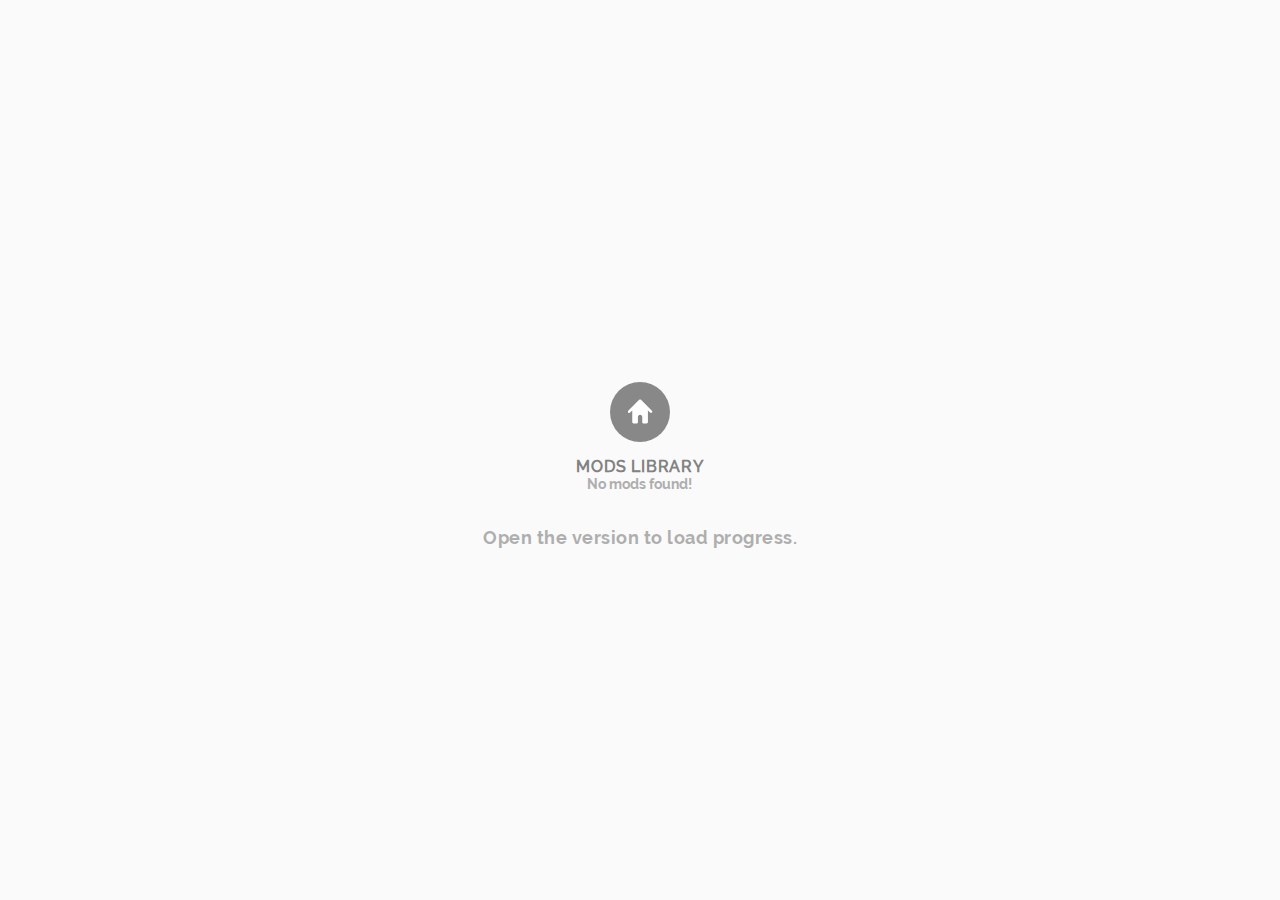
<file: js/mod-libs/index.html>
<!doctypehtml><html lang=en><meta charset=utf-8><title>Incredibox</title><meta content="So Far So Good"name=author><meta content=http://www.sofarsogood.fr name=copyright><meta content="telephone=no"name=format-detection><meta content=no name=msapplication-tap-highlight><meta content="width=device-width,initial-scale=0.5"name=viewport><meta content="user-scalable=no,initial-scale=1,minimum-scale=1,width=device-width,height=device-height"name=viewport><link href=../../css/style.min.css rel=stylesheet><body style=display:flex;flex-direction:column><div id=fade-all></div><div class=button-zone><div class="bt bt-big bt-round home right"id=bt-home><div class=bck><svg class=icn-svg><use xlink:href=#ic-home></use></svg></div><div class=hitzone onclick=goBack()></div></div></div><div class=text-zone><div class=title>Mods Library</div><div class=text id=mods-found>Counting...</div></div><div class=library-scroll><div id=library>Loading...</div></div><script src=modLibrary.js></script><script>displayMods()</script><svg aria-hidden=true style=position:absolute;width:0;height:0;overflow:hidden version=1.1 xmlns=http://www.w3.org/2000/svg xmlns:xlink=http://www.w3.org/1999/xlink><defs><symbol id=ic-schools viewBox="0 0 32 32"><path d="M26.133 18.827c0.183-0.249 0.294-0.563 0.294-0.901 0-0.009-0-0.019-0-0.028l0 0.001c0.001-0.021 0.002-0.046 0.002-0.070 0-0.414-0.186-0.784-0.48-1.032l-0.002-0.002v-2.613c0-0.218-0.177-0.395-0.395-0.395v0h-8.192c-0.394 0.142-0.848 0.224-1.322 0.224-0.013 0-0.027-0-0.040-0h0.002c-1.237 0-2.24-0.469-2.24-1.067s1.003-1.067 2.24-1.067c0.009-0 0.019-0 0.030-0 0.476 0 0.934 0.080 1.36 0.228l-0.029-0.009h8.16c0.005 0.001 0.011 0.002 0.017 0.002 0.050 0 0.091-0.041 0.091-0.091 0-0.041-0.027-0.075-0.064-0.087l-0.001-0-9.168-4.267c-0.116-0.056-0.251-0.088-0.395-0.088s-0.279 0.032-0.4 0.090l0.006-0.002-10.757 5.045c-0.106 0.044-0.179 0.147-0.179 0.267s0.073 0.223 0.177 0.266l0.002 0.001 10.757 5.045c0.116 0.056 0.251 0.088 0.395 0.088s0.279-0.032 0.4-0.090l-0.006 0.002 8.891-4.171v2.667c-0.327 0.239-0.537 0.622-0.537 1.054 0 0.037 0.002 0.073 0.004 0.108l-0-0.005c-0 0.012-0.001 0.025-0.001 0.039 0 0.343 0.119 0.659 0.317 0.908l-0.002-0.003c-0.37 0.491-0.597 1.109-0.608 1.779l-0 0.003c-0.001 0.016-0.002 0.035-0.002 0.053 0 0.391 0.316 0.707 0.706 0.709h0.902c0.388-0.002 0.701-0.316 0.701-0.704 0-0.021-0.001-0.041-0.003-0.061l0 0.003c0-0.003 0-0.007 0-0.010 0-0.689-0.237-1.324-0.634-1.825l0.005 0.006z"></path><path d="M15.728 20.549l-5.973-2.805v4.656c1.717 1.308 3.886 2.106 6.239 2.133l0.006 0c2.36-0.028 4.528-0.825 6.271-2.152l-0.026 0.019v-4.656l-5.973 2.805c-0.080 0.038-0.173 0.060-0.272 0.060s-0.192-0.022-0.276-0.062l0.004 0.002z"></path></symbol><symbol id=ic-signout viewBox="0 0 32 32"><path d="M9.867 14.192c0.442 0 0.8-0.358 0.8-0.8v0-3.792h6.453c0.442 0 0.8-0.358 0.8-0.8s-0.358-0.8-0.8-0.8v0h-7.248c-0 0-0.001 0-0.002 0-0.22 0-0.42 0.090-0.564 0.235l-0 0c-0.148 0.141-0.24 0.34-0.24 0.56 0 0.004 0 0.007 0 0.011v-0.001 4.587c0 0.442 0.358 0.8 0.8 0.8v0z"></path><path d="M17.125 22.4h-6.459v-3.787c0-0.442-0.358-0.8-0.8-0.8s-0.8 0.358-0.8 0.8v0 4.587c0 0 0 0.001 0 0.002 0 0.22 0.090 0.42 0.235 0.564l0 0c0.141 0.145 0.337 0.235 0.555 0.235 0.004 0 0.007-0 0.011-0h7.253c0.442 0 0.8-0.358 0.8-0.8s-0.358-0.8-0.8-0.8v0z"></path><path d="M25.067 15.499l-4.267-2.667c-0.086-0.053-0.19-0.084-0.301-0.084s-0.215 0.031-0.304 0.086l0.003-0.001c-0.183 0.103-0.304 0.296-0.304 0.517 0 0.006 0 0.011 0 0.017l-0-0.001v1.867h-6.059c-0.442 0-0.8 0.358-0.8 0.8s0.358 0.8 0.8 0.8v0h6.075v1.835c-0 0.003-0 0.006-0 0.010 0 0.223 0.121 0.418 0.301 0.522l0.003 0.002c0.083 0.044 0.181 0.069 0.285 0.069 0.001 0 0.002 0 0.004 0h-0c0.006 0 0.013 0 0.020 0 0.102 0 0.198-0.026 0.282-0.071l-0.003 0.002 4.267-2.667c0.171-0.107 0.282-0.294 0.283-0.507v-0c0-0.008 0.001-0.017 0.001-0.026 0-0.212-0.112-0.398-0.281-0.501l-0.003-0.001z"></path></symbol><symbol id=ic-news viewBox="0 0 32 32"><path d="M20.8 6.533c-0.066-0.225-0.27-0.387-0.513-0.387-0.123 0-0.236 0.041-0.326 0.111l0.001-0.001-7.163 5.445 2.133 7.883 8.928 1.067c0.020 0.003 0.043 0.004 0.066 0.004 0.295 0 0.533-0.239 0.533-0.533 0-0.049-0.007-0.096-0.019-0.141l0.001 0.004z"></path><path d="M25.328 12.501c-0.266-0.97-0.937-1.747-1.814-2.152l-0.021-0.008 1.339 4.96c0.384-0.535 0.614-1.202 0.614-1.924 0-0.312-0.043-0.613-0.123-0.9l0.006 0.023z"></path><path d="M12.347 20.267l1.067-0.283-2.133-7.877-3.456 0.933c-0.914 0.255-1.573 1.080-1.573 2.058 0 0.192 0.025 0.377 0.073 0.554l-0.003-0.015-0.613 0.165 1.013 3.733 0.613-0.165v0.037c0.253 0.916 1.079 1.577 2.060 1.577 0.197 0 0.388-0.027 0.569-0.077l-0.015 0.004c0.496 1.547 1.435 4.043 2.475 4.64 0.047 0.035 0.107 0.056 0.171 0.056 0.015 0 0.029-0.001 0.044-0.003l-0.002 0 2.475-0.667c0.097-0.024 0.167-0.11 0.167-0.212 0-0.056-0.021-0.107-0.055-0.145l0 0c-1.099-1.251-2.057-2.669-2.823-4.2l-0.052-0.115z"></path></symbol><symbol id=ic-fullscreen-on viewBox="0 0 32 32"><path d="M22.4 9.6v0 3.792c0 0.442 0.358 0.8 0.8 0.8s0.8-0.358 0.8-0.8v0-4.592c-0.001-0.221-0.090-0.42-0.235-0.565l0 0c-0.145-0.144-0.345-0.234-0.565-0.235h-4.592c-0.442 0-0.8 0.358-0.8 0.8s0.358 0.8 0.8 0.8v0z"></path><path d="M9.6 9.6h3.792c0.442 0 0.8-0.358 0.8-0.8s-0.358-0.8-0.8-0.8v0h-4.592c-0.221 0.001-0.42 0.090-0.565 0.235l0-0c-0.144 0.145-0.234 0.345-0.235 0.565v4.592c0 0.442 0.358 0.8 0.8 0.8s0.8-0.358 0.8-0.8v0z"></path><path d="M9.6 22.4v0-3.792c0-0.442-0.358-0.8-0.8-0.8s-0.8 0.358-0.8 0.8v0 4.592c0.001 0.221 0.090 0.42 0.235 0.565l-0-0c0.145 0.144 0.345 0.234 0.565 0.235h4.592c0.442 0 0.8-0.358 0.8-0.8s-0.358-0.8-0.8-0.8v0z"></path><path d="M22.4 22.4h-3.792c-0.442 0-0.8 0.358-0.8 0.8s0.358 0.8 0.8 0.8v0h4.592c0.221-0.001 0.42-0.090 0.565-0.235l-0 0c0.144-0.145 0.234-0.345 0.235-0.565v-4.592c0-0.442-0.358-0.8-0.8-0.8s-0.8 0.358-0.8 0.8v0z"></path></symbol><symbol id=ic-lock viewBox="0 0 32 32"><path d="M21.579 13.333h-1.28v-2.453c0-1.968-1.877-4.112-4.347-4.16-2.317 0.044-4.196 1.86-4.341 4.147l-0.001 0.013v2.453h-1.189c-0.010-0-0.021-0.001-0.033-0.001-0.571 0-1.035 0.463-1.035 1.035 0 0.011 0 0.023 0.001 0.034l-0-0.002v7.909c-0 0.010-0.001 0.021-0.001 0.032 0 0.571 0.463 1.035 1.035 1.035 0.011 0 0.023-0 0.034-0.001l-0.002 0h11.157c0.010 0 0.021 0 0.032 0 0.571 0 1.035-0.463 1.035-1.035 0-0.011-0-0.023-0.001-0.034l0 0.002v-7.861c0.001-0.014 0.001-0.031 0.001-0.048 0-0.589-0.478-1.067-1.067-1.067-0 0-0.001 0-0.001 0h0zM13.211 10.928c0.112-1.427 1.298-2.542 2.744-2.542s2.632 1.115 2.743 2.533l0.001 0.010v2.464h-5.488z"></path></symbol><symbol id=ic-apple viewBox="0 0 32 32"><path d="M20.603 14.997c0.020-1.423 0.776-2.665 1.903-3.366l0.017-0.010c-0.734-1.033-1.91-1.711-3.247-1.755l-0.007-0c-1.371-0.144-2.699 0.8-3.392 0.8s-1.787-0.8-2.944-0.779c-1.562 0.052-2.91 0.924-3.631 2.197l-0.011 0.022c-1.6 2.725-0.4 6.725 1.109 8.923 0.752 1.067 1.637 2.283 2.789 2.24s1.557-0.715 2.923-0.715 1.744 0.715 2.928 0.688 1.973-1.067 2.704-2.171c0.516-0.72 0.938-1.554 1.22-2.449l0.017-0.063c-1.404-0.601-2.372-1.968-2.379-3.562v-0.001z"></path><path d="M18.373 8.421c0.574-0.681 0.923-1.568 0.923-2.537 0-0.106-0.004-0.21-0.012-0.314l0.001 0.014c-1.048 0.112-1.963 0.609-2.615 1.345l-0.004 0.004c-0.582 0.655-0.937 1.523-0.937 2.473 0 0.091 0.003 0.18 0.010 0.269l-0.001-0.012c0.011 0 0.025 0 0.038 0 1.046 0 1.98-0.482 2.591-1.237l0.005-0.006z"></path></symbol><symbol id=ic-at viewBox="0 0 32 32"><path d="M15.765 8.133c-4.266 0.006-7.722 3.466-7.722 7.733 0 4.271 3.462 7.733 7.733 7.733 1.156 0 2.252-0.253 3.237-0.708l-0.048 0.020c0.277-0.136 0.464-0.416 0.464-0.739 0-0.133-0.032-0.258-0.087-0.369l0.002 0.005c-0.138-0.279-0.421-0.467-0.748-0.467-0.132 0-0.256 0.031-0.367 0.085l0.005-0.002c-0.643 0.217-1.383 0.343-2.153 0.343-0.108 0-0.214-0.002-0.321-0.007l0.015 0.001c-0.029 0.001-0.063 0.001-0.097 0.001-3.187 0-5.771-2.584-5.771-5.771 0-0.034 0-0.068 0.001-0.102l-0 0.005c-0.001-0.029-0.001-0.063-0.001-0.097 0-3.187 2.584-5.771 5.771-5.771 0.034 0 0.068 0 0.102 0.001l-0.005-0c0.033-0.001 0.073-0.001 0.112-0.001 3.187 0 5.771 2.584 5.771 5.771 0 0.025-0 0.050-0 0.074l0-0.004c-0.032 0.581-0.123 1.744-0.725 2.171-0.306 0.199-0.68 0.317-1.081 0.317-0.196 0-0.386-0.028-0.565-0.081l0.014 0.004c-0.667-0.16-1.067-0.832-0.917-1.973l0.373-2.853c0.002-0.025 0.003-0.054 0.003-0.083 0-0.441-0.281-0.815-0.674-0.955l-0.007-0.002c-0.447-0.153-0.961-0.241-1.496-0.241-0.037 0-0.073 0-0.109 0.001l0.005-0c-2.768-0.080-4.469 2.395-4.395 4.741-0.001 0.021-0.001 0.045-0.001 0.070 0 1.286 1.032 2.331 2.314 2.352l0.002 0c0.038 0.002 0.082 0.003 0.127 0.003 1.028 0 1.918-0.592 2.346-1.454l0.007-0.015c0.224 1.025 1.015 1.818 2.020 2.045l0.018 0.003c0.332 0.099 0.713 0.155 1.107 0.155 0.433 0 0.851-0.069 1.242-0.195l-0.028 0.008c1.024-0.299 2.24-1.477 2.24-4.016 0 0 0-0 0-0 0-4.263-3.45-7.721-7.711-7.733h-0.001zM16.576 15.696c-0.341 0.912-0.928 1.824-1.637 1.851s-0.955-0.192-0.976-0.917c-0.048-1.483 0.971-2.736 2.251-2.763 0.068-0.007 0.147-0.011 0.227-0.011s0.159 0.004 0.237 0.011l-0.010-0.001c0.101 0 0.272 0.101 0.267 0.213-0.037 0.59-0.165 1.141-0.37 1.652l0.013-0.036z"></path></symbol><symbol id=ic-burger viewBox="0 0 32 32"><path d="M20.88 12.267h-9.76c-0.442 0-0.8-0.358-0.8-0.8s0.358-0.8 0.8-0.8v0h9.76c0.442 0 0.8 0.358 0.8 0.8s-0.358 0.8-0.8 0.8v0z"></path><path d="M20.88 16.8h-9.76c-0.442 0-0.8-0.358-0.8-0.8s0.358-0.8 0.8-0.8v0h9.76c0.442 0 0.8 0.358 0.8 0.8s-0.358 0.8-0.8 0.8v0z"></path><path d="M20.88 21.333h-9.76c-0.442 0-0.8-0.358-0.8-0.8s0.358-0.8 0.8-0.8v0h9.76c0.442 0 0.8 0.358 0.8 0.8s-0.358 0.8-0.8 0.8v0z"></path></symbol><symbol id=ic-check viewBox="0 0 32 32"><path d="M16 21.867c0.133-0.277 3.365-6.88 7.003-10.283 0.199-0.183 0.326-0.441 0.336-0.729l0-0.002c-0.003-0.587-0.48-1.061-1.067-1.061-0.268 0-0.513 0.099-0.7 0.262l0.001-0.001c-2.779 2.592-5.264 6.773-6.496 9.067l-0.315 0.576-0.48-0.496-4.384-4.24c-0.186-0.181-0.441-0.293-0.722-0.293-0.003 0-0.006 0-0.009 0h0c-0.008-0-0.018-0-0.027-0-0.574 0-1.040 0.466-1.040 1.040 0 0.009 0 0.019 0 0.028l-0-0.001c0.003 0.29 0.125 0.55 0.32 0.736l0 0 5.867 5.691c0.19 0.181 0.447 0.292 0.73 0.293h0c0.027 0.002 0.059 0.004 0.091 0.004s0.063-0.001 0.095-0.004l-0.004 0c0.354-0.055 0.646-0.276 0.797-0.58l0.003-0.006z"></path></symbol><symbol id=ic-close viewBox="0 0 32 32"><path d="M21.333 20.021l-4.037-4.021 4.005-4.021c0.168-0.165 0.273-0.394 0.273-0.648s-0.104-0.483-0.272-0.648l-0-0c-0.166-0.168-0.396-0.272-0.651-0.272h-0c-0.001 0-0.002 0-0.002 0-0.252 0-0.48 0.104-0.643 0.272l-0 0-4.005 4.016-4.032-4.032c-0.167-0.165-0.396-0.267-0.649-0.267-0.001 0-0.001 0-0.002 0h0c-0.253 0.001-0.483 0.102-0.651 0.267l0-0c-0.166 0.167-0.268 0.397-0.268 0.651s0.103 0.484 0.269 0.651l4.032 4.032-4 4.021c-0.163 0.166-0.263 0.394-0.263 0.645 0 0.506 0.408 0.918 0.913 0.923h0c0.004 0 0.010 0 0.015 0 0.247 0 0.471-0.098 0.636-0.256l-0 0 4-4.032 4.032 4.032c0.167 0.166 0.397 0.268 0.651 0.268 0.51 0 0.924-0.414 0.924-0.924 0-0.256-0.105-0.489-0.273-0.656l-0-0z"></path></symbol><symbol id=ic-copy viewBox="0 0 32 32"><path d="M18.133 11.467h-9.067c-0.442 0-0.8 0.358-0.8 0.8v0 11.2c0 0.442 0.358 0.8 0.8 0.8v0h9.067c0.442 0 0.8-0.358 0.8-0.8v0-11.2c0-0.442-0.358-0.8-0.8-0.8v0zM17.333 22.667h-7.467v-9.6h7.467z"></path><path d="M22.933 7.733h-9.067c-0.442 0-0.8 0.358-0.8 0.8v0 0.8h9.067v9.6h-1.067v1.6h1.867c0.442 0 0.8-0.358 0.8-0.8v0-11.2c0-0.442-0.358-0.8-0.8-0.8v0z"></path></symbol><symbol id=ic-downcloud viewBox="0 0 32 32"><path d="M19.227 20.437l-0.533 0.533-1.893 1.899v-5.867h-1.6v5.867l-2.4-2.432c-0.145-0.143-0.345-0.232-0.565-0.232s-0.42 0.088-0.565 0.232l0-0c-0.145 0.146-0.234 0.346-0.234 0.568s0.090 0.422 0.234 0.568l3.792 3.792c0.139 0.138 0.328 0.227 0.537 0.235l0.002 0c0 0 0.001 0 0.002 0 0.22 0 0.42-0.090 0.564-0.235l3.792-3.792c0.145-0.146 0.234-0.346 0.234-0.568s-0.090-0.422-0.234-0.568l0 0c-0.145-0.143-0.345-0.232-0.565-0.232s-0.42 0.088-0.565 0.232l0-0z"></path><path d="M22.304 12.336v0c0-0.123 0-0.245 0-0.373-0.003-3.070-2.492-5.557-5.563-5.557-2.141 0-3.999 1.21-4.929 2.983l-0.015 0.031c-0.177-0.027-0.383-0.044-0.593-0.048l-0.004-0c-2.251 0-4.077 1.824-4.080 4.074v0c0 2.256 1.829 3.547 4.080 3.547h4v-3.808c0-0.442 0.358-0.8 0.8-0.8s0.8 0.358 0.8 0.8v0 3.808h5.504c1.435 0 2.597-0.629 2.597-2.059 0-1.434-1.163-2.597-2.597-2.597v0z"></path></symbol><symbol id=ic-download viewBox="0 0 32 32"><path d="M13.968 18.027v0l1.429 1.424c0.154 0.155 0.367 0.251 0.603 0.251s0.449-0.096 0.603-0.251l0-0 1.429-1.424 3.989-3.989c0.155-0.156 0.25-0.371 0.251-0.608v-0c0-0.001 0-0.001 0-0.002 0-0.474-0.384-0.859-0.859-0.859-0.24 0-0.457 0.099-0.613 0.258l-0 0-0.533 0.571-3.413 3.387v-9.067c0-0.471-0.382-0.853-0.853-0.853s-0.853 0.382-0.853 0.853v0 9.067l-3.947-3.957c-0.155-0.153-0.368-0.247-0.603-0.247-0.471 0-0.854 0.379-0.859 0.849v0c0 0.237 0.096 0.452 0.251 0.608l-0-0z"></path><path d="M21.536 21.6h-11.072c-0.442 0-0.8 0.358-0.8 0.8s0.358 0.8 0.8 0.8v0h11.072c0.442 0 0.8-0.358 0.8-0.8s-0.358-0.8-0.8-0.8v0z"></path></symbol><symbol id=ic-edit viewBox="0 0 32 32"><path d="M9.6 12.267h8.8l0.533-1.6h-9.333c-0.442 0-0.8 0.358-0.8 0.8s0.358 0.8 0.8 0.8v0z"></path><path d="M9.6 16.8h7.328l0.533-1.6h-7.861c-0.442 0-0.8 0.358-0.8 0.8s0.358 0.8 0.8 0.8v0z"></path><path d="M9.515 19.733c-0.442 0-0.8 0.358-0.8 0.8s0.358 0.8 0.8 0.8v0h5.952l0.533-1.6h-6.485z"></path><path d="M24.533 11.733l0.613-1.867c0.017-0.049 0.026-0.106 0.026-0.165 0-0.235-0.152-0.435-0.364-0.506l-0.004-0.001-2.325-0.763c-0.049-0.017-0.106-0.026-0.165-0.026-0.235 0-0.435 0.152-0.506 0.364l-0.001 0.004-0.619 1.893z"></path><path d="M20.523 12.683l-2.965 9.067c-0.018 0.051-0.029 0.111-0.029 0.172 0 0.016 0.001 0.032 0.002 0.048l-0-0.002 0.56 3.611c0.001 0.032 0.027 0.057 0.059 0.057 0.020 0 0.037-0.010 0.048-0.025l0-0 2.603-2.587c0.049-0.053 0.087-0.118 0.111-0.188l0.001-0.004 2.965-9.067z"></path></symbol><symbol id=ic-exclusive viewBox="0 0 32 32"><path d="M21.536 20.709h-11.072c-0.442 0-0.8 0.358-0.8 0.8s0.358 0.8 0.8 0.8v0h11.072c0.442 0 0.8-0.358 0.8-0.8s-0.358-0.8-0.8-0.8v0z"></path><path d="M10.667 18.133h10.763c0.005 0 0.010 0 0.016 0 0.392 0 0.724-0.255 0.841-0.607l0.002-0.006 1.797-6.064c0.003-0.011 0.005-0.024 0.005-0.037 0-0.082-0.067-0.149-0.149-0.149-0.032 0-0.061 0.010-0.085 0.027l0-0-5.221 3.568-2.448-7.467c-0.023-0.058-0.079-0.098-0.144-0.098s-0.121 0.040-0.144 0.097l-0 0.001-2.443 7.467-5.221-3.568c-0.024-0.016-0.053-0.026-0.085-0.026-0.082 0-0.149 0.067-0.149 0.149 0 0.013 0.002 0.026 0.005 0.038l-0-0.001 1.797 6.064c0.118 0.359 0.451 0.614 0.843 0.614 0.008 0 0.015-0 0.023-0l-0.001 0z"></path></symbol><symbol id=ic-external viewBox="0 0 32 32"><path d="M24 8.8c0-0.442-0.358-0.8-0.8-0.8v0h-5.333c-0.222 0.001-0.424 0.090-0.571 0.235l0-0c-0.141 0.145-0.227 0.343-0.227 0.561 0 0.431 0.339 0.783 0.764 0.804l0.002 0h3.435l-2.133 2.133h0.331c0.442 0 0.8 0.358 0.8 0.8v0 0.331l2.133-2.133v3.435c0 0.442 0.358 0.8 0.8 0.8s0.8-0.358 0.8-0.8v0-3.499z"></path><path d="M18.245 14.885l-3.28 3.28c-0.142 0.133-0.334 0.215-0.545 0.215-0.442 0-0.8-0.358-0.8-0.8 0-0.211 0.082-0.403 0.215-0.546l-0 0 5.301-5.301h-9.803c-0.442 0-0.8 0.358-0.8 0.8v0 10.133c0 0.442 0.358 0.8 0.8 0.8v0h10.133c0.442 0 0.8-0.358 0.8-0.8v0-9.803l-2.021 2.021z"></path></symbol><symbol id=ic-eye viewBox="0 0 32 32"><path d="M23.931 15.739c-1.851-3.285-4.8-5.248-7.931-5.248s-6.080 1.963-7.931 5.248c-0.045 0.076-0.071 0.168-0.071 0.267s0.027 0.19 0.073 0.269l-0.001-0.003c1.851 3.285 4.8 5.248 7.931 5.248s6.080-1.963 7.931-5.248c0.045-0.076 0.071-0.168 0.071-0.267s-0.027-0.19-0.073-0.269l0.001 0.003zM16 18.597c-1.437 0-2.603-1.165-2.603-2.603s1.165-2.603 2.603-2.603c1.437 0 2.603 1.165 2.603 2.603 0 0.002 0 0.004 0 0.006v-0c-0.003 1.435-1.167 2.597-2.603 2.597 0 0 0 0 0 0v0z"></path></symbol><symbol id=ic-facebook viewBox="0 0 32 32"><path d="M19.867 16.592h-3.013v7.408h-2.853v-7.408h-1.995v-2.848h1.995v-2.315c0-1.787 1.301-3.429 3.963-3.429 0.686 0 1.363 0.037 2.029 0.109l-0.083-0.007v2.491h-1.835c-0.96 0-1.221 0.443-1.221 1.179v1.979h3.141z"></path></symbol><symbol id=ic-fan viewBox="0 0 32 32"><path d="M23.312 12.757h-4.171c-0.661 0-0.448-0.288-0.448-0.288 0.282-0.509 0.543-1.105 0.751-1.726l0.022-0.077c0.21-0.512 0.331-1.106 0.331-1.728 0-0.671-0.142-1.309-0.396-1.886l0.012 0.030s-0.448-0.997-1.264-0.901-0.672 0.971-0.672 0.971c-0.001 0.633-0.094 1.244-0.268 1.821l0.012-0.045c-0.158 0.567-0.417 1.061-0.758 1.485l0.006-0.008c-0.533 0.661-1.125 1.264-1.723 1.963-0.752 0.885-1.163 1.44-1.163 2.891v6.859c0 0.645 0.485 0.645 0.485 0.645s6.971-0.176 7.429-0.208c0.549-0.021 1.007-0.394 1.155-0.898l0.002-0.009c0.008-0.050 0.012-0.107 0.012-0.166 0-0.409-0.216-0.768-0.541-0.968l-0.005-0.003c-0.022-0.012-0.037-0.035-0.037-0.061s0.015-0.049 0.037-0.061l0-0c0.58-0.098 1.042-0.512 1.208-1.056l0.003-0.011c0.005-0.041 0.008-0.090 0.008-0.138 0-0.452-0.251-0.845-0.62-1.048l-0.006-0.003c-0.019-0.007-0.033-0.023-0.037-0.042l-0-0c-0.001-0.005-0.002-0.011-0.002-0.017 0-0.033 0.024-0.061 0.055-0.068l0-0c0.667-0.019 1.217-0.499 1.343-1.132l0.001-0.009c0.002-0.030 0.004-0.066 0.004-0.102 0-0.574-0.341-1.069-0.832-1.292l-0.009-0.004c-0.015-0.008-0.026-0.021-0.032-0.037l-0-0c-0.003-0.007-0.005-0.016-0.005-0.025 0-0.030 0.020-0.056 0.047-0.066l0-0c0.638-0.157 1.131-0.652 1.283-1.279l0.002-0.012c0.010-0.055 0.015-0.118 0.015-0.183 0-0.616-0.499-1.115-1.115-1.115-0.043 0-0.085 0.002-0.127 0.007l0.005-0z"></path><path d="M11.243 13.979l-2.709 0.075c-0.409 0-0.741 0.332-0.741 0.741v0 7.365c-0 0.008-0 0.017-0 0.027 0 0.411 0.332 0.744 0.742 0.747h0l2.715-0.075c0.409 0 0.741-0.332 0.741-0.741v0-7.392c0-0.412-0.334-0.747-0.747-0.747v0z"></path></symbol><symbol id=ic-help viewBox="0 0 32 32"><path d="M21.019 10.901c-0.595-2.081-2.48-3.579-4.716-3.579-0.030 0-0.059 0-0.089 0.001l0.004-0c-0.070-0.003-0.152-0.005-0.235-0.005-2.267 0-4.191 1.471-4.87 3.51l-0.010 0.036c-0.101 0.343-0.159 0.737-0.159 1.144 0 0.528 0.098 1.033 0.275 1.498l-0.010-0.029c0.17 0.377 0.543 0.634 0.975 0.634 0.589 0 1.067-0.478 1.067-1.067 0-0.124-0.021-0.243-0.060-0.354l0.002 0.007c-0.075-0.206-0.118-0.443-0.118-0.69 0-0.183 0.024-0.361 0.068-0.53l-0.003 0.014c0.411-1.198 1.527-2.044 2.842-2.044 0.072 0 0.143 0.002 0.213 0.007l-0.009-0.001c0.028-0.001 0.061-0.002 0.094-0.002 1.267 0 2.336 0.843 2.679 1.998l0.005 0.020c0.256 0.939-0.309 1.776-1.312 2.816l-0.133 0.139c-1.019 1.067-1.904 1.979-2.469 3.472-0.044 0.112-0.069 0.241-0.069 0.377 0 0.455 0.285 0.843 0.686 0.997l0.007 0.002c0.11 0.044 0.238 0.069 0.371 0.069 0.001 0 0.001 0 0.002 0h-0c0.008 0 0.017 0 0.025 0 0.449 0 0.833-0.278 0.991-0.67l0.003-0.007c0.411-1.067 1.067-1.749 2.016-2.752l0.128-0.139c0.779-0.843 2.443-2.571 1.808-4.875z"></path><path d="M17.36 22.811c0 0.736-0.597 1.333-1.333 1.333s-1.333-0.597-1.333-1.333c0-0.736 0.597-1.333 1.333-1.333s1.333 0.597 1.333 1.333z"></path></symbol><symbol id=ic-home viewBox="0 0 32 32"><path d="M23.264 15.195l-6.699-6.699c-0.147-0.138-0.346-0.224-0.565-0.224s-0.418 0.085-0.566 0.224l0-0-6.699 6.699c-0.133 0.142-0.215 0.334-0.215 0.545 0 0.442 0.358 0.8 0.8 0.8 0.211 0 0.403-0.082 0.546-0.215l-0 0 1.333-1.333v7.136c0 0.002-0 0.003-0 0.005 0 0.442 0.358 0.8 0.8 0.8 0 0 0 0 0 0h2.133c0.295 0 0.533-0.239 0.533-0.533v0-3.467c0-0.736 0.597-1.333 1.333-1.333s1.333 0.597 1.333 1.333v0 3.467c0 0.295 0.239 0.533 0.533 0.533v0h2.133c0.442 0 0.8-0.358 0.8-0.8v0-7.141l1.333 1.333c0.143 0.148 0.344 0.24 0.565 0.24h0c0.001 0 0.002 0 0.003 0 0.221 0 0.42-0.092 0.562-0.24l0-0c0.146-0.144 0.236-0.344 0.236-0.565s-0.090-0.421-0.236-0.565l-0-0z"></path></symbol><symbol id=ic-info viewBox="0 0 32 32"><path d="M16 14.096c-0.744 0.034-1.335 0.646-1.335 1.396 0 0.021 0 0.042 0.001 0.063l-0-0.003v7.467c-0.003 0.036-0.005 0.077-0.005 0.119 0 0.739 0.599 1.339 1.339 1.339s1.339-0.599 1.339-1.339c0-0.042-0.002-0.084-0.006-0.125l0 0.005v-7.467c0.001-0.018 0.001-0.039 0.001-0.060 0-0.75-0.59-1.361-1.332-1.396l-0.003-0z"></path><path d="M18.181 9.733c0 1.205-0.977 2.181-2.181 2.181s-2.181-0.977-2.181-2.181c0-1.205 0.977-2.181 2.181-2.181s2.181 0.977 2.181 2.181z"></path></symbol><symbol id=ic-instagram viewBox="0 0 32 32"><path d="M18.933 16c0 1.62-1.313 2.933-2.933 2.933s-2.933-1.313-2.933-2.933c0-1.62 1.313-2.933 2.933-2.933s2.933 1.313 2.933 2.933z"></path><path d="M20.267 7.467h-8.533c-2.667 0-4.267 1.6-4.267 4.267v8.533c0 2.667 1.6 4.267 4.267 4.267h8.533c2.667 0 4.267-1.6 4.267-4.267v-8.533c0-2.667-1.6-4.267-4.267-4.267zM16 21.067c-2.798 0-5.067-2.268-5.067-5.067s2.268-5.067 5.067-5.067c2.798 0 5.067 2.268 5.067 5.067v0c-0.003 2.797-2.27 5.064-5.066 5.067h-0zM21.333 12c-0.736 0-1.333-0.597-1.333-1.333s0.597-1.333 1.333-1.333c0.736 0 1.333 0.597 1.333 1.333v0c0 0.736-0.597 1.333-1.333 1.333v0z"></path></symbol><symbol id=ic-like viewBox="0 0 32 32"><path d="M19.6 10.4c-1.721 0.006-3.168 1.176-3.594 2.763l-0.006 0.026c-0.432-1.614-1.879-2.784-3.599-2.789h-0.001c-2.416 0-3.072 2.267-3.072 3.664 0 1.776 1.189 3.296 2.795 5.077 1.824 2.043 3.365 3.525 3.877 3.525s2.048-1.483 3.877-3.525c1.6-1.781 2.784-3.301 2.784-5.077 0.005-1.397-0.645-3.664-3.061-3.664z"></path></symbol><symbol id=ic-link viewBox="0 0 32 32"><path d="M22.971 10.843l-0.48-0.48c-0.647-0.624-1.529-1.008-2.501-1.008-0.015 0-0.030 0-0.046 0l0.002-0c-0.006-0-0.012-0-0.019-0-0.747 0-1.442 0.217-2.028 0.59l0.015-0.009c-0.352 0.24-0.581 0.416-0.581 0.421-0.23 0.136-0.381 0.382-0.381 0.663 0 0.149 0.043 0.289 0.116 0.406l-0.002-0.003c0.133 0.222 0.373 0.368 0.647 0.368 0.003 0 0.007-0 0.010-0h-0c0 0 0 0 0.001 0 0.148 0 0.286-0.042 0.403-0.114l-0.003 0.002c0.419-0.391 0.98-0.634 1.598-0.645l0.002-0c0.058-0.003 0.126-0.005 0.195-0.005s0.137 0.002 0.204 0.006l-0.009-0c0.446 0.066 0.833 0.278 1.119 0.586l0.001 0.001 0.48 0.48c0.31 0.314 0.501 0.745 0.501 1.222 0 0.007-0 0.015-0 0.022v-0.001c-0.008 0.567-0.241 1.079-0.613 1.451l-2.133 2.133c-0.42 0.363-0.972 0.584-1.575 0.584-0.037 0-0.074-0.001-0.111-0.003l0.005 0c-0.035 0.002-0.076 0.003-0.117 0.003-0.53 0-1.015-0.191-1.391-0.507l0.003 0.003c-0.205-0.203-0.472-0.343-0.771-0.388l-0.008-0.001c-0.002-0-0.004-0-0.007-0-0.245 0-0.468 0.1-0.628 0.261l-0 0c-0.416 0.416-0.368 0.885 0.144 1.403 0.815 0.662 1.864 1.064 3.008 1.067h0c1.062-0.002 2.022-0.436 2.714-1.136l0-0 2.133-2.133c0.694-0.678 1.124-1.624 1.124-2.67 0-0.995-0.389-1.9-1.024-2.569l0.002 0.002z"></path><path d="M16.992 13.701c-0.815-0.662-1.864-1.064-3.008-1.067h-0.001c-1.062 0.002-2.022 0.436-2.714 1.136l-0 0-2.133 2.133c-0.695 0.679-1.127 1.625-1.127 2.673 0 0.994 0.388 1.897 1.022 2.566l-0.002-0.002 0.48 0.48c0.647 0.624 1.529 1.008 2.501 1.008 0.015 0 0.030-0 0.046-0l-0.002 0c0.006 0 0.012 0 0.019 0 0.747 0 1.442-0.217 2.028-0.59l-0.015 0.009c0.352-0.24 0.581-0.421 0.581-0.421 0.178-0.103 0.308-0.273 0.356-0.475l0.001-0.005c0.014-0.054 0.022-0.117 0.022-0.181 0-0.424-0.344-0.768-0.768-0.768-0 0-0 0-0 0h0c-0 0-0 0-0.001 0-0.148 0-0.286 0.042-0.403 0.114l0.003-0.002c-0.419 0.391-0.98 0.634-1.598 0.645l-0.002 0c-0.058 0.003-0.126 0.005-0.195 0.005s-0.136-0.002-0.204-0.006l0.009 0c-0.445-0.064-0.832-0.275-1.119-0.58l-0.001-0.001-0.48-0.485c-0.304-0.313-0.491-0.74-0.491-1.211 0-0.004 0-0.008 0-0.011v0.001c0.008-0.567 0.241-1.079 0.613-1.451l2.133-2.133c0.42-0.363 0.972-0.584 1.575-0.584 0.037 0 0.074 0.001 0.111 0.002l-0.005-0c0.035-0.002 0.076-0.003 0.117-0.003 0.53 0 1.015 0.191 1.391 0.507l-0.003-0.003c0.204 0.205 0.472 0.346 0.771 0.394l0.008 0.001c0.248-0 0.473-0.102 0.635-0.267l0-0c0.411-0.443 0.363-0.912-0.149-1.429z"></path></symbol><symbol id=ic-live viewBox="0 0 32 32"><path d="M16 8.533c-4.124 0-7.467 3.343-7.467 7.467s3.343 7.467 7.467 7.467c4.124 0 7.467-3.343 7.467-7.467v0c0-4.124-3.343-7.467-7.467-7.467v0zM16 21.867c-3.24 0-5.867-2.627-5.867-5.867s2.627-5.867 5.867-5.867c3.24 0 5.867 2.627 5.867 5.867v0c0 3.24-2.627 5.867-5.867 5.867v0z"></path><path d="M17.6 16c0 0.884-0.716 1.6-1.6 1.6s-1.6-0.716-1.6-1.6c0-0.884 0.716-1.6 1.6-1.6s1.6 0.716 1.6 1.6z"></path></symbol><symbol id=ic-loader viewBox="0 0 32 32"><path d="M16 9.333c3.682 0 6.667 2.985 6.667 6.667s-2.985 6.667-6.667 6.667c-3.682 0-6.667-2.985-6.667-6.667v0c0.006-3.679 2.987-6.661 6.666-6.667h0.001zM16 7.733c-4.566 0-8.267 3.701-8.267 8.267s3.701 8.267 8.267 8.267c4.566 0 8.267-3.701 8.267-8.267v0c0-4.566-3.701-8.267-8.267-8.267v0z"opacity=0.1></path><path d="M16 7.733v1.6c3.679 0.006 6.661 2.987 6.667 6.666v0.001h1.6c0-4.566-3.701-8.267-8.267-8.267v0z"></path></symbol><symbol id=ic-mail viewBox="0 0 32 32"><path d="M15.68 15.856c0.083 0.079 0.196 0.128 0.32 0.128s0.237-0.049 0.32-0.128l-0 0 6.768-4.715c0.054-0.056 0.088-0.132 0.088-0.216s-0.034-0.16-0.088-0.216l0 0c-0.054-0.056-0.13-0.091-0.214-0.091-0.002 0-0.003 0-0.005 0h-13.738c-0.001-0-0.003-0-0.004-0-0.084 0-0.16 0.035-0.214 0.091l-0 0c-0.054 0.056-0.088 0.132-0.088 0.216s0.034 0.16 0.088 0.216l-0-0z"></path><path d="M22.901 13.632l-6.581 4.608c-0.083 0.079-0.196 0.128-0.32 0.128s-0.237-0.049-0.32-0.128l0 0-6.581-4.608c-0.139-0.101-0.277-0.053-0.277 0.181v7.056c0 0.295 0.239 0.533 0.533 0.533v0h13.333c0.295 0 0.533-0.239 0.533-0.533v0-7.056c-0.043-0.235-0.181-0.283-0.32-0.181z"></path></symbol><symbol id=ic-mix viewBox="0 0 32 32"><path d="M16 14.667c-0.736 0-1.333 0.597-1.333 1.333s0.597 1.333 1.333 1.333c0.736 0 1.333-0.597 1.333-1.333v0c0-0.736-0.597-1.333-1.333-1.333v0z"></path><path d="M16 7.467c-4.713 0-8.533 3.82-8.533 8.533s3.82 8.533 8.533 8.533c4.713 0 8.533-3.82 8.533-8.533v0c0-4.713-3.82-8.533-8.533-8.533v0zM16 20c-0.001 0-0.003 0-0.004 0-2.206 0-3.995-1.788-3.995-3.995 0-0.726 0.194-1.406 0.532-1.993l-0.010 0.019-1.472-1.472c-0.193-0.193-0.313-0.46-0.313-0.755 0-0.589 0.478-1.067 1.067-1.067 0.295 0 0.562 0.119 0.755 0.313l1.472 1.472c0.568-0.329 1.25-0.523 1.977-0.523 2.209 0 4 1.791 4 4s-1.791 4-4 4c-0.003 0-0.006 0-0.009 0h0z"></path></symbol><symbol id=ic-mixlist viewBox="0 0 32 32"><path d="M9.6 12.267h8.341v-1.6h-8.341c-0.442 0-0.8 0.358-0.8 0.8s0.358 0.8 0.8 0.8v0z"></path><path d="M9.6 16.8h8.341v-1.6h-8.341c-0.442 0-0.8 0.358-0.8 0.8s0.358 0.8 0.8 0.8v0z"></path><path d="M9.515 19.733c-0.442 0-0.8 0.358-0.8 0.8s0.358 0.8 0.8 0.8v0h4.405c0.136-0.607 0.368-1.142 0.683-1.618l-0.011 0.018h-5.077z"></path><path d="M24.165 10.245l-3.664 0.496c-0.24 0.020-0.427 0.219-0.427 0.463 0 0.008 0 0.016 0.001 0.024l-0-0.001v8.475h-1.067c-0.164 0-0.325 0.012-0.482 0.034l0.018-0.002c-1.557 0.203-2.699 1.323-2.549 2.512s1.541 1.984 3.099 1.781 2.635-1.253 2.56-2.4c0 0 0 0 0-0.043v0-7.221s2.069-0.293 2.443-0.357c0.302-0.023 0.538-0.274 0.538-0.58 0-0.027-0.002-0.053-0.005-0.079l0 0.003v-2.667c0.005-0.299-0.059-0.491-0.464-0.437z"></path></symbol><symbol id=ic-mp3 viewBox="0 0 32 32"><path d="M22.875 11.675l-3.792-3.792c-0.146-0.148-0.349-0.24-0.574-0.24-0.001 0-0.002 0-0.003 0h-8.805c-0.448 0-0.811 0.363-0.811 0.811v0 15.093c0 0.448 0.363 0.811 0.811 0.811v0h12.597c0.448 0 0.811-0.363 0.811-0.811v0-11.28c0-0.006 0-0.014 0-0.021 0-0.223-0.090-0.424-0.235-0.571l0 0zM20.053 14.341v4.725c0.043 0.688-0.629 1.328-1.541 1.445s-1.771-0.363-1.861-1.067 0.592-1.392 1.531-1.509c0.042-0.004 0.090-0.006 0.139-0.006s0.097 0.002 0.145 0.006l-0.006-0h0.629v-3.093l-4.405 0.624v4.347s0 0 0 0c0.043 0.688-0.629 1.328-1.541 1.445s-1.771-0.363-1.861-1.067 0.592-1.392 1.531-1.509c0.042-0.004 0.092-0.006 0.141-0.006s0.099 0.002 0.148 0.006l-0.006-0h0.629v-5.109c-0.001-0.006-0.001-0.014-0.001-0.021 0-0.144 0.114-0.261 0.256-0.266h0.001l5.792-0.795c0.245-0.032 0.283 0.085 0.283 0.277z"></path></symbol><symbol id=ic-mute viewBox="0 0 32 32"><path d="M15.701 8.608c-0.079-0.034-0.17-0.055-0.266-0.055-0.165 0-0.316 0.059-0.433 0.157l0.001-0.001-4.213 4.267h-1.888c-0.005-0-0.010-0-0.016-0-0.338 0-0.613 0.271-0.619 0.608v4.23c0.009 0.335 0.282 0.603 0.618 0.603 0.006 0 0.011-0 0.017-0l-0.001 0h1.888l4.213 4.267c0.113 0.099 0.262 0.16 0.425 0.16 0.002 0 0.005 0 0.007-0h-0c0.097-0.001 0.188-0.023 0.271-0.060l-0.004 0.002c0.226-0.096 0.382-0.315 0.384-0.57v-13.035c-0.002-0.256-0.158-0.475-0.38-0.569l-0.004-0.002z"></path><path d="M23.925 17.808l-1.781-1.781 1.771-1.781c0.118-0.115 0.191-0.276 0.192-0.453v-0c0 0 0 0 0-0 0-0.351-0.284-0.635-0.635-0.635-0.002 0-0.004 0-0.006 0h0c-0.002-0-0.005-0-0.007-0-0.174 0-0.331 0.069-0.447 0.181l0-0-1.771 1.781-1.787-1.787c-0.113-0.101-0.263-0.163-0.427-0.163-0.345 0-0.627 0.273-0.64 0.616l-0 0.001c-0 0.002-0 0.005-0 0.007 0 0.173 0.072 0.329 0.187 0.441l0 0 1.781 1.787-1.797 1.787c-0.119 0.115-0.193 0.275-0.193 0.453s0.074 0.339 0.193 0.453l0 0c0.118 0.113 0.277 0.182 0.453 0.182s0.336-0.069 0.454-0.182l-0 0 1.771-1.781 1.787 1.781c0.111 0.115 0.266 0.187 0.438 0.187 0.002 0 0.003 0 0.005-0h-0c0.002 0 0.003 0 0.005 0 0.174 0 0.33-0.071 0.443-0.187l0-0c0.115-0.115 0.187-0.274 0.187-0.45 0-0.001 0-0.003 0-0.004v0c0-0.002 0-0.004 0-0.006 0-0.173-0.067-0.33-0.176-0.448l0 0z"></path></symbol><symbol id=ic-navl viewBox="0 0 32 32"><path d="M17.493 20.368l-4.363-4.368 5.696-5.701c0.133-0.142 0.215-0.334 0.215-0.545 0-0.442-0.358-0.8-0.8-0.8-0.211 0-0.403 0.082-0.546 0.215l0-0-6.261 6.267c-0.144 0.145-0.234 0.345-0.235 0.565v0c0.001 0.221 0.090 0.42 0.235 0.565l6.261 6.267c0.142 0.133 0.334 0.215 0.545 0.215 0.442 0 0.8-0.358 0.8-0.8 0-0.211-0.082-0.403-0.215-0.546l0 0z"></path></symbol><symbol id=ic-navr viewBox="0 0 32 32"><path d="M14.507 11.632l4.363 4.368-5.696 5.701c-0.157 0.146-0.255 0.354-0.255 0.585 0 0.442 0.358 0.8 0.8 0.8 0.231 0 0.439-0.098 0.585-0.254l0-0 6.261-6.267c0.144-0.145 0.234-0.345 0.235-0.565v-0c-0.001-0.221-0.090-0.42-0.235-0.565l-6.261-6.267c-0.146-0.157-0.354-0.255-0.585-0.255-0.442 0-0.8 0.358-0.8 0.8 0 0.231 0.098 0.439 0.254 0.585l0 0z"></path></symbol><symbol id=ic-noads viewBox="0 0 32 32"><path d="M11.568 19.819c0.184-0.001 0.346-0.095 0.441-0.238l0.001-0.002c0.061-0.086 0.098-0.193 0.098-0.308 0-0.082-0.018-0.159-0.051-0.229l0.001 0.003-2.864-6.544c-0.084-0.189-0.269-0.319-0.485-0.32h-0.176c-0.216 0.001-0.401 0.131-0.484 0.317l-0.001 0.003-2.864 6.571c-0.033 0.067-0.052 0.146-0.052 0.23 0 0.113 0.035 0.219 0.096 0.305l-0.001-0.002c0.097 0.145 0.26 0.24 0.445 0.24 0.001 0 0.002 0 0.003 0h0.192c0.216-0.001 0.401-0.131 0.484-0.317l0.001-0.003 0.891-2.032h2.736l0.885 2.032c0.084 0.19 0.271 0.32 0.489 0.32 0.001 0 0.001 0 0.002 0h-0zM7.792 16.219l0.832-1.899 0.816 1.899z"></path><path d="M18.88 13.333c-0.024-0.021-0.045-0.043-0.063-0.068l-0.001-0.001 2.624-4.555c0.067-0.115 0.107-0.253 0.107-0.4 0-0.442-0.358-0.8-0.8-0.8-0.295 0-0.552 0.159-0.691 0.397l-0.002 0.004-2.581 4.485c-0.384-0.132-0.827-0.208-1.287-0.208-0.011 0-0.021 0-0.032 0h-2.105c-0.295 0-0.533 0.239-0.533 0.533v0 6.528l-2.315 4.048c-0.060 0.11-0.096 0.241-0.096 0.38 0 0.29 0.155 0.544 0.386 0.685l0.004 0.002c0.116 0.067 0.255 0.106 0.403 0.106 0.073 0 0.144-0.010 0.211-0.028l-0.006 0.001c0.209-0.057 0.379-0.192 0.483-0.37l0.002-0.004 2.464-4.267h1.125c0.015 0 0.034 0 0.052 0 0.516 0 1.007-0.102 1.456-0.287l-0.025 0.009c0.456-0.187 0.844-0.457 1.161-0.793l0.002-0.002c0.308-0.343 0.555-0.749 0.717-1.196l0.008-0.026c0.143-0.421 0.225-0.906 0.225-1.41 0-0.035-0-0.070-0.001-0.105l0 0.005c0-0.009 0-0.020 0-0.031 0-0.501-0.078-0.984-0.223-1.437l0.009 0.033c-0.152-0.475-0.383-0.885-0.682-1.237l0.004 0.005zM14.933 16.832l-0.139 0.245v-3.643h1.387c0.004-0 0.008-0 0.013-0 0.232 0 0.458 0.027 0.674 0.079l-0.020-0.004zM18.389 17.061c-0.099 0.309-0.252 0.576-0.45 0.803l0.002-0.003c-0.192 0.227-0.431 0.408-0.702 0.528l-0.012 0.005c-0.292 0.122-0.631 0.193-0.986 0.193-0.028 0-0.056-0-0.085-0.001l0.004 0h-0.4l0.533-0.933 1.84-3.2c0.086 0.139 0.162 0.3 0.219 0.469l0.005 0.017c0.105 0.311 0.165 0.67 0.165 1.042 0 0.009-0 0.017-0 0.026v-0.001c0 0.008 0 0.017 0 0.027 0 0.37-0.059 0.726-0.167 1.059l0.007-0.024z"></path><path d="M26.624 16.683c-0.164-0.28-0.385-0.509-0.648-0.678l-0.008-0.005c-0.26-0.154-0.56-0.279-0.878-0.358l-0.023-0.005c-0.304-0.091-0.656-0.176-1.029-0.251s-0.651-0.144-0.896-0.219c-0.192-0.049-0.361-0.123-0.514-0.218l0.008 0.005c-0.077-0.046-0.139-0.112-0.18-0.189l-0.001-0.003c-0.036-0.085-0.057-0.184-0.057-0.288 0-0.026 0.001-0.052 0.004-0.078l-0 0.003c-0-0.006-0-0.013-0-0.020 0-0.152 0.029-0.297 0.083-0.43l-0.003 0.008c0.050-0.114 0.125-0.209 0.217-0.281l0.002-0.001c0.134-0.098 0.29-0.173 0.46-0.217l0.009-0.002c0.212-0.052 0.456-0.083 0.706-0.083 0.044 0 0.088 0.001 0.132 0.003l-0.006-0c0.017-0 0.038-0.001 0.058-0.001 0.271 0 0.532 0.045 0.775 0.128l-0.017-0.005c0.241 0.102 0.443 0.254 0.601 0.445l0.002 0.003c0.098 0.105 0.237 0.171 0.391 0.171 0.001 0 0.003 0 0.004 0h-0c0.001 0 0.002 0 0.004 0 0.154 0 0.293-0.066 0.391-0.17l0-0 0.117-0.128c0.088-0.095 0.142-0.222 0.142-0.363s-0.054-0.268-0.143-0.363l0 0c-0.288-0.32-0.645-0.572-1.048-0.735l-0.019-0.007c-0.365-0.139-0.786-0.219-1.226-0.219-0.011 0-0.023 0-0.034 0h0.002c-0.011-0-0.024-0-0.037-0-0.376 0-0.739 0.051-1.085 0.146l0.029-0.007c-0.344 0.092-0.645 0.239-0.909 0.432l0.008-0.005c-0.26 0.197-0.469 0.447-0.613 0.735l-0.005 0.012c-0.138 0.281-0.219 0.612-0.219 0.962 0 0.011 0 0.021 0 0.031l-0-0.002c-0 0.012-0 0.025-0 0.039 0 0.326 0.079 0.634 0.219 0.906l-0.005-0.011c0.149 0.26 0.354 0.472 0.601 0.625l0.007 0.004c0.246 0.151 0.53 0.274 0.832 0.352l0.022 0.005c0.293 0.080 0.629 0.16 1.003 0.229 0.376 0.070 0.688 0.148 0.993 0.241l-0.065-0.017c0.203 0.061 0.38 0.144 0.541 0.25l-0.008-0.005c0.093 0.061 0.169 0.142 0.222 0.237l0.002 0.003c0.048 0.104 0.075 0.225 0.075 0.353 0 0.011-0 0.022-0.001 0.033l0-0.002c0.002 0.021 0.003 0.045 0.003 0.069 0 0.247-0.13 0.464-0.326 0.585l-0.003 0.002c-0.344 0.209-0.759 0.332-1.203 0.332-0.027 0-0.054-0-0.081-0.001l0.004 0c-0.016 0-0.036 0-0.055 0-0.39 0-0.763-0.071-1.108-0.2l0.022 0.007c-0.351-0.15-0.649-0.361-0.895-0.623l-0.001-0.001c-0.097-0.101-0.234-0.164-0.385-0.164-0.135 0-0.258 0.050-0.352 0.133l0.001-0.001-0.139 0.117c-0.107 0.095-0.176 0.231-0.181 0.383l-0 0.001c-0 0.007-0.001 0.015-0.001 0.024 0 0.147 0.059 0.28 0.155 0.376l-0-0c0.373 0.365 0.818 0.657 1.312 0.855l0.027 0.009c0.459 0.179 0.99 0.283 1.545 0.283 0.019 0 0.039-0 0.058-0l-0.003 0c0.044 0.002 0.096 0.003 0.148 0.003 0.687 0 1.328-0.2 1.866-0.545l-0.014 0.008c0.512-0.353 0.844-0.937 0.844-1.599 0-0.025-0-0.050-0.001-0.074l0 0.004c0.001-0.020 0.001-0.044 0.001-0.068 0-0.333-0.081-0.647-0.225-0.924l0.005 0.011z"></path></symbol><symbol id=ic-note viewBox="0 0 32 32"><path d="M22.187 8.811l-2.267 0.309-7.211 1.013c-0.233 0.014-0.417 0.206-0.417 0.442 0 0.012 0 0.023 0.001 0.034l-0-0.002v8.309h-1.029c-0.162 0-0.321 0.012-0.477 0.034l0.018-0.002c-1.536 0.192-2.667 1.296-2.507 2.464s1.515 1.952 3.045 1.755 2.592-1.232 2.523-2.368c0.001-0.006 0.002-0.012 0.002-0.019s-0.001-0.013-0.002-0.019l0 0.001v-7.099l7.205-1.013v5.077h-1.029c-0.069-0.005-0.149-0.008-0.229-0.008s-0.161 0.003-0.24 0.008l0.011-0.001c-1.531 0.197-2.667 1.301-2.501 2.469s1.509 1.952 3.045 1.755 2.587-1.237 2.517-2.363c-0.001-0.006-0.002-0.012-0.002-0.019s0.001-0.013 0.002-0.019l-0 0.001v-10.288c0-0.315-0.064-0.507-0.459-0.453z"></path></symbol><symbol id=ic-offline viewBox="0 0 32 32"><path d="M23.493 16.677v0c0-0.144 0-0.293 0-0.443 0-0.001 0-0.002 0-0.004 0-3.649-2.959-6.608-6.608-6.608-2.547 0-4.757 1.441-5.86 3.551l-0.017 0.036c-0.221-0.037-0.476-0.058-0.735-0.059h-0.001c-2.677 0-4.848 2.171-4.848 4.848v0c0 2.667 2.171 4.213 4.848 4.213h13.221c1.701 0 3.083-0.747 3.083-2.453 0-1.703-1.38-3.083-3.083-3.083v0zM19.349 18.667c0.109 0.109 0.177 0.26 0.177 0.427 0 0.333-0.27 0.603-0.603 0.603-0.167 0-0.317-0.068-0.427-0.177v0l-1.963-1.952-1.941 1.957c-0.109 0.109-0.26 0.177-0.427 0.177-0.333 0-0.603-0.27-0.603-0.603 0-0.167 0.068-0.317 0.177-0.427v0l1.947-1.952-1.947-1.957c-0.109-0.109-0.177-0.26-0.177-0.427 0-0.333 0.27-0.603 0.603-0.603 0.167 0 0.317 0.068 0.427 0.177v0l1.941 1.957 1.968-1.957c0.109-0.109 0.26-0.177 0.427-0.177 0.333 0 0.603 0.27 0.603 0.603 0 0.167-0.068 0.317-0.177 0.427v0l-1.968 1.957z"></path></symbol><symbol id=ic-pause viewBox="0 0 32 32"><path d="M12 9.6h1.6c0.442 0 0.8 0.358 0.8 0.8v11.2c0 0.442-0.358 0.8-0.8 0.8h-1.6c-0.442 0-0.8-0.358-0.8-0.8v-11.2c0-0.442 0.358-0.8 0.8-0.8z"></path><path d="M18.4 9.6h1.6c0.442 0 0.8 0.358 0.8 0.8v11.2c0 0.442-0.358 0.8-0.8 0.8h-1.6c-0.442 0-0.8-0.358-0.8-0.8v-11.2c0-0.442 0.358-0.8 0.8-0.8z"></path></symbol><symbol id=ic-peaes viewBox="0 0 32 32"><path d="M11.733 16c0 0.884-0.716 1.6-1.6 1.6s-1.6-0.716-1.6-1.6c0-0.884 0.716-1.6 1.6-1.6s1.6 0.716 1.6 1.6z"></path><path d="M17.6 16c0 0.884-0.716 1.6-1.6 1.6s-1.6-0.716-1.6-1.6c0-0.884 0.716-1.6 1.6-1.6s1.6 0.716 1.6 1.6z"></path><path d="M23.467 16c0 0.884-0.716 1.6-1.6 1.6s-1.6-0.716-1.6-1.6c0-0.884 0.716-1.6 1.6-1.6s1.6 0.716 1.6 1.6z"></path></symbol><symbol id=ic-play viewBox="0 0 32 32"><path d="M21.333 15.403l-6.933-6.133c-0.141-0.13-0.331-0.211-0.539-0.211-0.439 0-0.795 0.356-0.795 0.795 0 0.005 0 0.009 0 0.014v-0.001 12.267c0.002 0.322 0.191 0.599 0.464 0.729l0.005 0.002c0.096 0.044 0.208 0.069 0.326 0.069 0.002 0 0.003 0 0.005-0h-0c0.002 0 0.003 0 0.005 0 0.203 0 0.389-0.077 0.529-0.203l-0.001 0.001 6.933-6.133c0.168-0.146 0.273-0.359 0.273-0.597s-0.106-0.452-0.272-0.597l-0.001-0.001z"></path></symbol><symbol id=ic-pointer viewBox="0 0 32 32"><path d="M10.101 9.067c-0.035-0.018-0.075-0.028-0.119-0.028-0.067 0-0.128 0.025-0.175 0.065l0-0c-0.053 0.050-0.086 0.12-0.086 0.199 0 0.034 0.006 0.066 0.018 0.096l-0.001-0.002 4.203 11.733c0.035 0.094 0.121 0.162 0.223 0.171l0.001 0c0.018 0.004 0.038 0.006 0.059 0.006s0.041-0.002 0.061-0.006l-0.002 0c0.060-0.021 0.108-0.063 0.138-0.116l0.001-0.001 1.861-3.2 4.475 4.944c0.045 0.052 0.112 0.085 0.186 0.085 0 0 0 0 0.001 0h-0c0.015 0.004 0.033 0.006 0.051 0.006s0.035-0.002 0.052-0.006l-0.002 0c0.035-0.015 0.065-0.035 0.091-0.059l-0 0 1.264-1.2c0.047-0.048 0.076-0.114 0.076-0.187s-0.029-0.139-0.076-0.187l0 0-4.384-4.848 3.451-1.6c0.093-0.043 0.156-0.135 0.156-0.243s-0.063-0.2-0.154-0.242l-0.002-0.001z"></path></symbol><symbol id=ic-polyglot viewBox="0 0 32 32"><path d="M12.469 14.901c-0.004 0.034-0.006 0.073-0.006 0.113 0 0.11 0.016 0.216 0.045 0.316l-0.002-0.008c0.043 0.208 0.080 0.395 0.080 0.416 0.003 0.024 0.023 0.043 0.048 0.043 0.002 0 0.004-0 0.006-0l-0 0c0.257-0.283 0.486-0.599 0.68-0.939l0.014-0.026c0.048-0.091 0.069-0.176 0.048-0.165-0.349 0.064-0.655 0.151-0.949 0.263l0.037-0.012z"></path><path d="M18.592 17.12h1.392l-0.693-1.947-0.699 1.947z"></path><path d="M11.509 15.291c-0.329 0.191-0.607 0.427-0.839 0.704l-0.004 0.005c-0.045 0.077-0.072 0.169-0.072 0.267 0 0.29 0.231 0.525 0.519 0.533h0.001c0.283 0 0.779-0.256 0.731-0.373s-0.096-0.325-0.171-0.619c-0.042-0.197-0.099-0.37-0.172-0.534l0.007 0.017z"></path><path d="M25.712 15.173c-0.308-2.005-1.271-3.745-2.661-5.029l-0.006-0.005c-1.25-1.156-2.784-2.024-4.484-2.489l-0.076-0.018c-0.809-0.194-1.756-0.33-2.726-0.377l-0.036-0.001c-0.088-0.003-0.191-0.004-0.295-0.004-2.25 0-4.33 0.73-6.016 1.966l0.029-0.020c-1.245 0.877-2.205 2.082-2.766 3.489l-0.018 0.052c-0.278 0.795-0.438 1.712-0.438 2.666 0 0.188 0.006 0.374 0.018 0.559l-0.001-0.025c0.38 2.869 2.076 5.275 4.452 6.622l0.044 0.023c0.805 0.469 1.067 0.491 0.587 1.952-0.085 0.261-0.491 0.939-0.533 1.131-0.016 0.034-0.025 0.074-0.025 0.116 0 0.159 0.129 0.288 0.288 0.288 0.059 0 0.113-0.018 0.159-0.048l-0.001 0.001c0.32-0.171 0.997-0.656 1.531-0.981 0.976-0.592 1.328-0.837 1.525-0.928 0.070-0.031 0.153-0.057 0.238-0.074l0.007-0.001c0.139 0 0.603 0 1.067 0.059 6.032 0.437 10.784-3.733 10.139-8.923zM16.245 16.773c-0.434 0.69-1.123 1.186-1.932 1.357l-0.020 0.003c-0.459 0.117-0.667 0.107-0.805-0.048-0.283-0.309-0.080-0.704 0.411-0.811 0.62-0.078 1.153-0.402 1.505-0.869l0.004-0.006c0.071-0.146 0.113-0.318 0.113-0.5 0-0.221-0.062-0.428-0.169-0.604l0.003 0.005c-0.194-0.261-0.47-0.45-0.79-0.531l-0.010-0.002c-0.139-0.027-0.171 0-0.203 0.091-0.286 0.591-0.611 1.101-0.988 1.567l0.012-0.015c-0.515 0.692-1.279 1.173-2.157 1.31l-0.019 0.002c-0.060 0.011-0.13 0.017-0.201 0.017-0.373 0-0.705-0.172-0.922-0.442l-0.002-0.002c-0.795-0.885-0.411-2.027 0.933-2.763 0.437-0.245 0.437-0.245 0.443-0.464 0-0.128 0-0.411 0.032-0.629l0.037-0.405-0.32-0.043c-0.651-0.080-1.067-0.192-1.163-0.341-0.068-0.077-0.109-0.179-0.109-0.291s0.041-0.213 0.109-0.291l-0 0.001c0.149-0.171 0.245-0.176 0.939-0.059 0.189 0.047 0.406 0.074 0.629 0.075h0.001c0.043 0 0.101-0.16 0.139-0.309 0.096-0.427 0.213-0.651 0.347-0.709 0.060-0.033 0.131-0.052 0.206-0.052 0.109 0 0.208 0.040 0.285 0.106l-0.001-0.001c0.187 0.144 0.219 0.331 0.128 0.651s-0.080 0.272 0.043 0.272c0.767-0.095 1.445-0.23 2.105-0.408l-0.105 0.024c0.581-0.149 0.608-0.149 0.789-0.064 0.158 0.068 0.267 0.223 0.267 0.403s-0.109 0.334-0.264 0.402l-0.003 0.001c-0.808 0.258-1.756 0.455-2.734 0.555l-0.061 0.005c-0.008-0.001-0.018-0.001-0.027-0.001-0.084 0-0.161 0.026-0.224 0.071l0.001-0.001c-0.053 0.147-0.085 0.317-0.091 0.494l-0 0.002c-0.027 0.389 0 0.421 0.064 0.384 0.303-0.090 0.657-0.157 1.022-0.185l0.018-0.001c0.015 0.002 0.032 0.003 0.049 0.003 0.187 0 0.341-0.144 0.356-0.327l0-0.001c0.033-0.109 0.094-0.201 0.175-0.271l0.001-0.001c0.389-0.304 0.853 0.075 0.699 0.576-0.027 0.096 0 0.123 0.192 0.176 0.861 0.272 1.474 1.063 1.474 1.998 0 0.333-0.078 0.647-0.216 0.926l0.005-0.012zM21.851 19.973c-0.062 0.128-0.188 0.216-0.335 0.224l-0.001 0h-0.155c-0.175-0.011-0.319-0.13-0.367-0.29l-0.001-0.003-0.667-1.861h-2.064l-0.661 1.877c-0.049 0.163-0.193 0.282-0.367 0.293l-0.001 0h-0.165c-0.148-0.008-0.274-0.096-0.335-0.222l-0.001-0.002c-0.041-0.078-0.066-0.17-0.066-0.269 0-0.070 0.012-0.137 0.035-0.199l-0.001 0.004 2.165-6.021c0.049-0.163 0.193-0.282 0.367-0.293l0.001-0h0.128c0.175 0.011 0.319 0.13 0.367 0.29l0.001 0.003 2.133 6.027c0.032 0.069 0.051 0.15 0.051 0.235 0 0.081-0.017 0.157-0.047 0.227l0.001-0.004z"></path></symbol><symbol id=ic-random viewBox="0 0 32 32"><path d="M24.469 12.165c-0.091-0.075-0.209-0.12-0.337-0.12-0.087 0-0.169 0.021-0.242 0.058l0.003-0.001-1.205 0.592c-1.25-2.475-3.773-4.143-6.686-4.143-2.302 0-4.361 1.042-5.731 2.68l-0.010 0.012c-0.088 0.095-0.142 0.222-0.142 0.363s0.054 0.268 0.143 0.363l-0-0 0.389 0.405c0.095 0.089 0.223 0.143 0.364 0.143 0.161 0 0.306-0.072 0.404-0.185l0.001-0.001c1.084-1.342 2.73-2.193 4.574-2.193 2.29 0 4.274 1.312 5.24 3.226l0.015 0.034-1.36 0.683c-0.182 0.088-0.305 0.27-0.305 0.482 0 0.144 0.057 0.275 0.151 0.371l-0-0 2.667 2.752c0.097 0.099 0.232 0.16 0.381 0.16 0.001 0 0.002 0 0.003 0h-0c0.020 0.003 0.043 0.004 0.067 0.004s0.047-0.001 0.069-0.004l-0.003 0c0.184-0.049 0.327-0.19 0.378-0.37l0.001-0.004 1.328-4.731c0.018-0.052 0.029-0.111 0.029-0.173 0-0.16-0.071-0.304-0.183-0.402l-0.001-0.001z"></path><path d="M21.333 19.632c-0.095-0.090-0.224-0.145-0.366-0.145-0.16 0-0.304 0.070-0.401 0.182l-0.001 0.001c-1.084 1.342-2.73 2.193-4.574 2.193-2.29 0-4.274-1.312-5.24-3.226l-0.015-0.034 1.371-0.677c0.186-0.086 0.312-0.271 0.312-0.485 0-0.145-0.058-0.277-0.152-0.373l0 0-2.667-2.752c-0.097-0.099-0.232-0.16-0.381-0.16-0.001 0-0.002 0-0.003 0h0c-0.020-0.002-0.043-0.004-0.067-0.004s-0.047 0.001-0.069 0.004l0.003-0c-0.184 0.049-0.327 0.19-0.378 0.37l-0.001 0.004-1.344 4.752c-0.010 0.039-0.016 0.083-0.016 0.128 0 0.162 0.072 0.307 0.186 0.404l0.001 0.001c0.091 0.075 0.209 0.12 0.337 0.12 0.087 0 0.169-0.021 0.242-0.058l-0.003 0.001 1.205-0.592c1.25 2.475 3.773 4.143 6.686 4.143 2.302 0 4.361-1.042 5.731-2.68l0.010-0.012c0.088-0.095 0.142-0.222 0.142-0.363s-0.054-0.268-0.143-0.363l0 0z"></path></symbol><symbol id=ic-rate viewBox="0 0 32 32"><path d="M24.293 14.267c0.103-0.088 0.169-0.218 0.169-0.363 0-0.258-0.205-0.467-0.461-0.474h-0.001l-5.221-0.357c-0.183-0.014-0.337-0.129-0.404-0.29l-0.001-0.003-1.952-4.859c-0.072-0.175-0.242-0.297-0.44-0.297s-0.368 0.121-0.439 0.293l-0.001 0.003-1.925 4.88c-0.070 0.165-0.226 0.281-0.409 0.293l-0.002 0-5.205 0.336c-0.248 0.018-0.442 0.223-0.442 0.474 0 0.146 0.066 0.276 0.169 0.363l0.001 0.001 4.005 3.333c0.107 0.085 0.175 0.215 0.175 0.36 0 0.041-0.005 0.080-0.015 0.118l0.001-0.003-1.28 5.077c-0.010 0.037-0.016 0.080-0.016 0.124 0 0.265 0.215 0.48 0.48 0.48 0.093 0 0.18-0.026 0.253-0.072l-0.002 0.001 4.432-2.784c0.071-0.045 0.158-0.072 0.251-0.072s0.179 0.027 0.253 0.073l-0.002-0.001 4.432 2.784c0.072 0.046 0.159 0.073 0.253 0.073 0.262 0 0.475-0.212 0.475-0.475 0-0.047-0.007-0.092-0.020-0.135l0.001 0.003-1.275-5.077c-0.011-0.038-0.017-0.081-0.017-0.125 0-0.138 0.060-0.263 0.155-0.349l0-0z"></path></symbol><symbol id=ic-reset viewBox="0 0 32 32"><path d="M21.595 11.072c-0.099-0.121-0.248-0.198-0.414-0.198-0.114 0-0.22 0.036-0.307 0.097l0.002-0.001-0.459 0.32c-0.127 0.098-0.207 0.251-0.207 0.422 0 0.132 0.048 0.253 0.128 0.347l-0.001-0.001c0.946 1.038 1.525 2.424 1.525 3.945 0 1.394-0.486 2.675-1.299 3.682l0.009-0.011c-1.084 1.341-2.728 2.191-4.571 2.192h-0c-3.239-0.002-5.863-2.628-5.863-5.867 0-2.293 1.315-4.278 3.232-5.243l0.034-0.015 0.677 1.371c0.088 0.182 0.27 0.305 0.482 0.305 0.144 0 0.275-0.057 0.371-0.151l-0 0 2.752-2.667c0.099-0.097 0.16-0.232 0.16-0.381 0-0.001 0-0.002 0-0.003v0c0.003-0.020 0.004-0.043 0.004-0.067s-0.001-0.047-0.004-0.069l0 0.003c-0.049-0.184-0.19-0.327-0.37-0.378l-0.004-0.001-4.752-1.344c-0.039-0.010-0.083-0.016-0.128-0.016-0.162 0-0.307 0.072-0.404 0.186l-0.001 0.001c-0.075 0.091-0.12 0.209-0.12 0.337 0 0.087 0.021 0.169 0.058 0.242l-0.001-0.003 0.592 1.205c-2.49 1.245-4.169 3.776-4.169 6.699 0 1.2 0.283 2.334 0.786 3.339l-0.020-0.043c0.101 0.203 0.213 0.395 0.331 0.581l0.080 0.128c0.128 0.197 0.261 0.395 0.405 0.581v0c0.159 0.194 0.318 0.367 0.485 0.533l0.001 0.001c0.024 0.026 0.048 0.051 0.074 0.074l0.001 0.001c1.349 1.386 3.228 2.249 5.31 2.261h0.002c0.005 0 0.010 0 0.015 0 0.789 0 1.549-0.125 2.261-0.356l-0.052 0.015 0.251-0.091 0.107-0.037c0.296-0.108 0.535-0.212 0.767-0.328l-0.042 0.019c2.469-1.253 4.131-3.772 4.131-6.68 0-1.893-0.705-3.622-1.866-4.938l0.007 0.008z"></path></symbol><symbol id=ic-save viewBox="0 0 32 32"><path d="M23.328 12.917l-4.267-4.267c-0.087-0.086-0.206-0.139-0.337-0.139-0.001 0-0.003 0-0.004 0h-0.586v5.941c0 0.265-0.215 0.48-0.48 0.48h-6.507c-0.265 0-0.48-0.215-0.48-0.48v0-5.92h-1.653c-0.265 0-0.48 0.215-0.48 0.48v0 13.973c0 0.265 0.215 0.48 0.48 0.48v0h13.973c0.265 0 0.48-0.215 0.48-0.48v0-9.728c0-0.001 0-0.002 0-0.004 0-0.132-0.053-0.251-0.139-0.338l0 0zM21.333 21.333h-10.667v-3.776h10.667z"></path><path d="M14.4 8.533h1.6v4.267h-1.6v-4.267z"></path></symbol><symbol id=ic-search viewBox="0 0 32 32"><path d="M23.536 21.515l-3.664-3.664c0.615-0.965 0.98-2.142 0.98-3.404 0-3.535-2.865-6.4-6.4-6.4s-6.4 2.865-6.4 6.4c0 3.535 2.865 6.4 6.4 6.4 1.262 0 2.438-0.365 3.43-0.996l-0.026 0.015 3.664 3.664c0.258 0.258 0.614 0.418 1.008 0.418 0.787 0 1.426-0.638 1.426-1.426 0-0.394-0.16-0.75-0.418-1.008v0zM9.669 14.453c0-2.651 2.149-4.8 4.8-4.8s4.8 2.149 4.8 4.8c0 2.651-2.149 4.8-4.8 4.8v0c-0.003 0-0.007 0-0.011 0-2.651 0-4.8-2.149-4.8-4.8 0 0 0 0 0-0v0z"></path></symbol><symbol id=ic-send viewBox="0 0 32 32"><path d="M11.792 23.803c-0.085 0.032-0.184 0.050-0.287 0.050-0.434 0-0.792-0.329-0.838-0.751l-0-0.004v-3.643l3.088 2.277s-1.52 1.893-1.963 2.069zM19.531 12.8l-8.864 4.427-3.061-2.256c-0.176-0.119-0.29-0.319-0.29-0.545 0-0.055 0.007-0.108 0.019-0.159l-0.001 0.005c0.084-0.273 0.309-0.478 0.587-0.533l0.005-0.001 16.128-3.909c0.261-0.080 0.496-0.112 0.581-0.043s0 0.427-0.043 0.533l-5.131 12.080c-0.107 0.233-0.318 0.403-0.571 0.453l-0.005 0.001c-0.032 0.004-0.069 0.006-0.107 0.006s-0.075-0.002-0.111-0.006l0.005 0c-0.2-0.001-0.385-0.065-0.536-0.173l0.003 0.002-5.136-3.787 6.939-5.563c0.24-0.213 0.16-0.405 0.091-0.485s-0.245-0.171-0.501-0.048z"></path></symbol><symbol id=ic-settings viewBox="0 0 32 32"><path d="M24.613 14.821l-1.323-0.421c-0.208-0.909-0.553-1.711-1.015-2.43l0.018 0.030 0.64-1.253c0.074-0.141 0.117-0.309 0.117-0.486 0-0.296-0.12-0.563-0.315-0.756l-0-0-0.235-0.229c-0.193-0.193-0.46-0.313-0.755-0.313-0.172 0-0.334 0.041-0.478 0.113l0.006-0.003-1.253 0.624c-0.694-0.449-1.505-0.793-2.373-0.983l-0.049-0.009-0.427-1.307c-0.142-0.433-0.541-0.74-1.013-0.741h-0.325c-0 0-0.001 0-0.001 0-0.469 0-0.867 0.303-1.010 0.723l-0.002 0.008-0.421 1.323c-0.907 0.205-1.708 0.549-2.423 1.015l0.029-0.017-1.259-0.64c-0.141-0.074-0.309-0.117-0.486-0.117-0.296 0-0.563 0.12-0.756 0.315l-0.229 0.229c-0.2 0.194-0.324 0.465-0.324 0.765 0 0.176 0.043 0.342 0.118 0.489l-0.003-0.006 0.619 1.253c-0.44 0.691-0.779 1.495-0.972 2.355l-0.009 0.050-1.307 0.427c-0.434 0.142-0.741 0.543-0.741 1.016 0 0.001 0 0.002 0 0.003v-0 0.325c0 0 0 0.001 0 0.001 0 0.469 0.303 0.867 0.723 1.010l0.008 0.002 1.323 0.443c0.204 0.909 0.548 1.712 1.015 2.428l-0.017-0.028-0.64 1.227c-0.073 0.14-0.115 0.307-0.115 0.483 0 0.295 0.12 0.562 0.313 0.755v0l0.229 0.235c0.193 0.192 0.459 0.311 0.753 0.311 0.175 0 0.34-0.042 0.485-0.116l-0.006 0.003 1.253-0.619c0.695 0.448 1.505 0.791 2.372 0.983l0.049 0.009 0.427 1.307c0.142 0.433 0.541 0.74 1.013 0.741h0.325c0 0 0.001 0 0.001 0 0.469 0 0.867-0.303 1.010-0.723l0.002-0.008 0.448-1.323c0.909-0.208 1.712-0.554 2.429-1.020l-0.029 0.018 1.227 0.645c0.141 0.074 0.309 0.117 0.486 0.117 0.296 0 0.563-0.12 0.756-0.315l0.229-0.229c0.201-0.194 0.325-0.466 0.325-0.767 0-0.178-0.043-0.345-0.12-0.492l0.003 0.006-0.624-1.248c0.446-0.69 0.787-1.495 0.978-2.357l0.009-0.049 1.307-0.427c0.433-0.142 0.74-0.541 0.741-1.013v-0.331c-0.002-0.467-0.304-0.863-0.723-1.006l-0.008-0.002zM12.843 20.469c-1.408-1.003-2.315-2.63-2.315-4.469 0-3.022 2.45-5.472 5.472-5.472s5.472 2.45 5.472 5.472c0 1.839-0.907 3.466-2.298 4.458l-0.017 0.011c-0.879 0.626-1.974 1.002-3.157 1.002s-2.279-0.375-3.174-1.013l0.017 0.011z"></path><path d="M16 14.667c-0.736 0-1.333 0.597-1.333 1.333s0.597 1.333 1.333 1.333c0.736 0 1.333-0.597 1.333-1.333v0c0-0.736-0.597-1.333-1.333-1.333v0z"></path></symbol><symbol id=ic-share viewBox="0 0 32 32"><path d="M20.357 18.491c-0.717 0.001-1.363 0.304-1.817 0.788l-0.001 0.001-5.573-2.592c0.061-0.206 0.096-0.443 0.096-0.688s-0.035-0.482-0.101-0.706l0.004 0.018 5.573-2.592c0.456 0.489 1.104 0.795 1.824 0.795 1.376 0 2.491-1.115 2.491-2.491s-1.115-2.491-2.491-2.491c-1.376 0-2.491 1.115-2.491 2.491 0 0 0 0 0 0v0c-0.004 0.045-0.006 0.097-0.006 0.149s0.002 0.105 0.007 0.156l-0-0.007-5.787 2.704c-0.416-0.323-0.945-0.517-1.52-0.517-1.376 0-2.491 1.115-2.491 2.491s1.115 2.491 2.491 2.491c0.575 0 1.104-0.195 1.525-0.522l-0.006 0.004 5.808 2.704c-0.004 0.045-0.006 0.097-0.006 0.149s0.002 0.105 0.007 0.156l-0-0.007c0 0.002 0 0.003 0 0.005 0 1.376 1.115 2.491 2.491 2.491s2.491-1.115 2.491-2.491c0-1.376-1.115-2.491-2.491-2.491-0.002 0-0.004 0-0.006 0h0z"></path></symbol><symbol id=ic-shop viewBox="0 0 32 32"><path d="M24.363 13.301l-5.472-4.267c-0.075-0.062-0.172-0.1-0.278-0.1-0.032 0-0.063 0.003-0.093 0.010l0.003-0.001c-0.134 0.026-0.245 0.109-0.308 0.222l-0.001 0.002c-0.398 0.837-1.237 1.405-2.208 1.405s-1.81-0.568-2.202-1.39l-0.006-0.015c-0.066-0.116-0.178-0.2-0.312-0.224l-0.003-0c-0.027-0.006-0.057-0.009-0.088-0.009-0.106 0-0.204 0.038-0.28 0.1l0.001-0.001-5.472 4.267c-0.112 0.088-0.187 0.218-0.202 0.366l-0 0.002c-0.002 0.017-0.003 0.036-0.003 0.056 0 0.135 0.047 0.259 0.126 0.356l-0.001-0.001 1.28 1.787c0.083 0.106 0.211 0.174 0.355 0.174 0.104 0 0.2-0.035 0.276-0.095l-0.001 0.001 2.261-1.787v8.112c0 0.293 0.235 0.661 0.507 0.661h7.52c0.272 0 0.533-0.368 0.533-0.661v-8.112l2.261 1.787c0.074 0.060 0.17 0.096 0.273 0.096 0.143 0 0.27-0.069 0.35-0.175l0.001-0.001 1.28-1.787c0.079-0.092 0.127-0.213 0.127-0.345 0-0.023-0.001-0.046-0.004-0.068l0 0.003c-0.019-0.152-0.101-0.283-0.217-0.367l-0.002-0.001z"></path></symbol><symbol id=ic-solo viewBox="0 0 32 32"><path d="M22.693 16.752l-0.901-0.363c0.081-0.368 0.128-0.791 0.128-1.224 0-3.275-2.655-5.931-5.931-5.931-3.256 0-5.899 2.624-5.93 5.872l-0 0.003c0 0.003 0 0.006 0 0.010 0 0.45 0.053 0.889 0.152 1.309l-0.008-0.038-0.907 0.363c-0.331 0.135-0.56 0.454-0.56 0.827 0 0.119 0.023 0.233 0.066 0.336l-0.002-0.006 1.6 4.037c0.137 0.331 0.457 0.56 0.831 0.56 0.12 0 0.234-0.023 0.338-0.066l-0.006 0.002 1.648-0.667c0.331-0.135 0.56-0.454 0.56-0.827 0-0.119-0.023-0.233-0.066-0.336l0.002 0.006-1.568-3.995v-0.043c-0.172-0.439-0.272-0.947-0.272-1.479 0-2.295 1.86-4.155 4.155-4.155s4.155 1.86 4.155 4.155c0 0.531-0.1 1.040-0.282 1.507l0.010-0.028-1.6 4.037c-0.040 0.098-0.064 0.211-0.064 0.331 0 0.373 0.229 0.692 0.554 0.825l0.006 0.002 1.648 0.667c0.098 0.040 0.211 0.064 0.331 0.064 0.373 0 0.692-0.229 0.825-0.554l0.002-0.006 1.6-4.037c0.039-0.096 0.061-0.208 0.061-0.325 0-0.378-0.235-0.701-0.567-0.83l-0.006-0.002z"></path></symbol><symbol id=ic-switch viewBox="0 0 32 32"><path d="M9.867 13.067h7.669v1.867c0 0.33 0.267 0.597 0.597 0.597v0c0.117-0 0.225-0.034 0.317-0.092l-0.002 0.001 4.267-2.667c0.171-0.107 0.282-0.294 0.283-0.507v-0c-0-0.211-0.112-0.397-0.28-0.5l-0.003-0.001-4.267-2.667c-0.086-0.053-0.19-0.084-0.301-0.084s-0.215 0.031-0.304 0.086l0.003-0.001c-0.186 0.104-0.309 0.299-0.309 0.523 0 0.004 0 0.007 0 0.011v-0.001 1.867h-7.669c-0.442 0-0.8 0.358-0.8 0.8s0.358 0.8 0.8 0.8v0z"></path><path d="M22.133 18.933h-7.669v-1.867c-0.006-0.328-0.273-0.592-0.603-0.592-0.114 0-0.221 0.032-0.312 0.087l0.003-0.002-4.267 2.667c-0.17 0.107-0.281 0.294-0.281 0.507s0.111 0.399 0.278 0.505l0.002 0.001 4.267 2.667c0.087 0.054 0.193 0.085 0.306 0.085 0.003 0 0.006-0 0.009-0h-0c0.005 0 0.010 0 0.015 0 0.101 0 0.195-0.028 0.275-0.076l-0.002 0.001c0.186-0.102 0.309-0.297 0.309-0.52 0-0.005-0-0.009-0-0.014v0.001-1.851h7.669c0.442 0 0.8-0.358 0.8-0.8s-0.358-0.8-0.8-0.8v0z"></path></symbol><symbol id=ic-trash viewBox="0 0 32 32"><path d="M20.88 9.867h-2.933v-0.8c0-0.442-0.358-0.8-0.8-0.8v0h-2.293c-0.442 0-0.8 0.358-0.8 0.8v0 0.8h-2.933c-0.442 0-0.8 0.358-0.8 0.8s0.358 0.8 0.8 0.8v0h9.76c0.442 0 0.8-0.358 0.8-0.8s-0.358-0.8-0.8-0.8v0z"></path><path d="M20.72 13.6h-9.483c-0.191 0-0.347 0.155-0.347 0.347v0l1.024 8.533c0.050 0.399 0.386 0.704 0.794 0.704 0 0 0 0 0 0h6.576c0.41-0 0.748-0.308 0.794-0.706l0-0.004 0.987-8.533c-0.003-0.189-0.157-0.341-0.347-0.341 0 0-0 0-0 0v0z"></path></symbol><symbol id=ic-trophy viewBox="0 0 32 32"><path d="M18.213 18.555c1.488-0.395 3.307-1.067 4.085-1.92 1.643-1.845 2.283-5.824 2.283-7.029 0-0.475-0.197-0.533-0.533-0.533h-16.048c-0.357 0-0.533 0.069-0.533 0.533 0 1.205 0.64 5.184 2.283 7.029 0.779 0.875 2.597 1.525 4.085 1.92 0.361 0.473 0.775 0.88 1.242 1.22l0.017 0.012c0.096 0.067 0.158 0.177 0.158 0.302 0 0.057-0.013 0.111-0.036 0.159l0.001-0.002c-0.116 0.283-0.28 0.524-0.485 0.725l-0 0c-0.362 0.305-0.77 0.578-1.206 0.804l-0.037 0.017c-0.246 0.102-0.42 0.333-0.437 0.606l-0 0.002v2.347h5.899v-2.347c-0-0.274-0.157-0.511-0.385-0.628l-0.004-0.002c-0.473-0.243-0.88-0.516-1.253-0.83l0.010 0.008c-0.201-0.189-0.364-0.416-0.48-0.669l-0.005-0.013c-0.021-0.045-0.034-0.099-0.034-0.155 0-0.125 0.061-0.235 0.155-0.303l0.001-0.001c0.484-0.358 0.899-0.771 1.247-1.238l0.011-0.016zM19.445 16.181c0.48-1.424 0.645-4.059 0.699-5.685h2.853c-0.053 1.067-0.533 3.531-1.568 4.955-0.62 0.655-1.384 1.169-2.241 1.49l-0.041 0.014c0.085-0.197 0.224-0.549 0.299-0.773zM10.565 15.467c-1.040-1.419-1.509-3.883-1.557-4.949h2.848c0.053 1.627 0.219 4.267 0.699 5.685 0.075 0.224 0.208 0.576 0.293 0.773-0.9-0.333-1.665-0.849-2.28-1.506l-0.003-0.003z"></path></symbol><symbol id=ic-tumblr viewBox="0 0 32 32"><path d="M17.013 18.875c0 1.152 0.581 1.552 1.504 1.552h1.317v2.933h-2.491c-2.24 0-3.909-1.157-3.909-3.915v-4.416h-2.037v-2.395c1.874-0.515 3.237-2.183 3.285-4.176l0-0.005h2.331v3.813h2.72v2.784h-2.72v3.845z"></path></symbol><symbol id=ic-twitter viewBox="0 0 32 32"><path d="M22.363 12.736c0 0.144 0 0.283 0 0.427 0 4.336-3.296 9.339-9.339 9.339-1.866-0.001-3.603-0.55-5.060-1.494l0.036 0.022c0.221 0.027 0.476 0.043 0.735 0.043 0.017 0 0.035-0 0.052-0l-0.003 0c0.004 0 0.010 0 0.015 0 1.538 0 2.953-0.528 4.073-1.413l-0.014 0.011c-1.43-0.027-2.634-0.964-3.060-2.254l-0.007-0.023c0.181 0.034 0.389 0.053 0.602 0.053 0.006 0 0.012 0 0.018-0h-0.001c0.003 0 0.007 0 0.010 0 0.302 0 0.594-0.041 0.871-0.117l-0.023 0.005c-1.508-0.312-2.627-1.624-2.64-3.199v-0.044c0.428 0.253 0.942 0.405 1.492 0.411h0.002c-0.883-0.6-1.456-1.601-1.456-2.734 0-0.607 0.164-1.176 0.451-1.665l-0.008 0.016c1.628 1.987 4.033 3.286 6.745 3.428l0.023 0.001c-0.053-0.224-0.084-0.481-0.085-0.746v-0.001c0.005-1.81 1.474-3.276 3.285-3.276 0.943 0 1.794 0.398 2.393 1.034l0.002 0.002c0.787-0.159 1.485-0.437 2.115-0.817l-0.030 0.017c-0.256 0.774-0.767 1.406-1.431 1.81l-0.015 0.008c0.702-0.090 1.339-0.278 1.929-0.55l-0.041 0.017c-0.452 0.662-0.995 1.221-1.618 1.677l-0.019 0.013z"></path></symbol><symbol id=ic-upcloud viewBox="0 0 32 32"><path d="M22.864 13.989v0c0-0.133 0-0.272 0-0.405 0-0.002 0-0.004 0-0.006 0-3.343-2.71-6.053-6.053-6.053-2.335 0-4.361 1.322-5.371 3.258l-0.016 0.033c-0.202-0.037-0.434-0.058-0.671-0.059h-0.001c-2.454 0-4.443 1.989-4.443 4.443v0c0 2.448 1.989 3.856 4.443 3.856h4.448v-5.013l-1.867 1.899-0.533 0.533c-0.145 0.146-0.346 0.236-0.568 0.236-0.443 0-0.801-0.359-0.801-0.801 0-0.221 0.089-0.42 0.233-0.565l3.792-3.792c0.14-0.14 0.331-0.228 0.543-0.235l0.001-0c0 0 0.001 0 0.002 0 0.22 0 0.42 0.090 0.564 0.235l3.792 3.792c0.145 0.145 0.234 0.345 0.234 0.565s-0.089 0.421-0.234 0.565v0c-0.144 0.146-0.344 0.236-0.565 0.236s-0.421-0.090-0.565-0.236l-2.427-2.427v5.013h6.064c1.557 0 2.827-0.683 2.827-2.245-0.003-1.56-1.267-2.824-2.826-2.827h-0z"></path><path d="M16.8 19.061v4.672c0 0.442-0.358 0.8-0.8 0.8s-0.8-0.358-0.8-0.8v0-4.672z"></path></symbol><symbol id=ic-user viewBox="0 0 32 32"><path d="M16 7.109c-0.002 0-0.003 0-0.005 0-4.907 0-8.885 3.978-8.885 8.885 0 1.668 0.46 3.229 1.26 4.563l-0.022-0.040c0.18-0.199 0.379-0.375 0.597-0.526l0.011-0.008c0.193-0.129 0.424-0.266 0.661-0.39l0.043-0.020c-0.6-1.036-0.955-2.28-0.955-3.607 0-4.027 3.264-7.291 7.291-7.291s7.291 3.264 7.291 7.291c0 1.327-0.354 2.57-0.973 3.642l0.019-0.035c0.24 0.128 0.48 0.267 0.709 0.416 0.227 0.162 0.426 0.337 0.606 0.531l0.002 0.003c0.777-1.294 1.236-2.854 1.236-4.523 0-4.908-3.977-8.887-8.884-8.891h-0z"></path><path d="M22.16 21.365c-0.967-0.577-2.085-1.063-3.265-1.4l-0.1-0.024c-0.314-0.102-0.584-0.221-0.839-0.364l0.023 0.012c-0.204-0.154-0.344-0.383-0.378-0.646l-0-0.005c-0.020-0.112-0.036-0.246-0.042-0.382l-0-0.008c0.852-1.277 1.367-2.843 1.387-4.528l0-0.005c0-2.389-1.349-3.051-3.008-3.051s-3.013 0.661-3.013 3.045c0.014 1.744 0.564 3.356 1.495 4.683l-0.018-0.026c-0.006 0.099-0.017 0.19-0.034 0.28l0.002-0.013c-0.030 0.265-0.165 0.495-0.361 0.649l-0.002 0.002c-0.232 0.128-0.502 0.244-0.784 0.333l-0.032 0.009c-1.274 0.357-2.386 0.837-3.415 1.444l0.066-0.036c-0.207 0.15-0.384 0.326-0.529 0.527l-0.005 0.007c1.636 1.87 4.028 3.044 6.693 3.044s5.057-1.174 6.685-3.034l0.009-0.010c-0.152-0.194-0.328-0.359-0.525-0.496l-0.008-0.005z"></path></symbol><symbol id=ic-youtube viewBox="0 0 32 32"><path d="M24.325 12.512c-0.203-1.376-0.859-2.288-1.984-2.448-1.906-0.295-4.104-0.464-6.341-0.464h-0c-2.24 0-4.44 0.169-6.588 0.494l0.242-0.030c-1.12 0.16-1.776 0.96-1.979 2.331-0.137 0.919-0.215 1.979-0.215 3.058 0 0.193 0.003 0.384 0.007 0.576l-0.001-0.028c-0.005 0.166-0.007 0.361-0.007 0.557 0 1.058 0.076 2.099 0.224 3.117l-0.014-0.116c0.203 1.376 0.859 2.267 1.979 2.427 1.832 0.265 3.946 0.417 6.096 0.417 0.090 0 0.18-0 0.27-0.001l-0.014 0c0.034 0 0.074 0 0.114 0 2.196 0 4.356-0.153 6.471-0.449l-0.244 0.028c1.125-0.16 1.781-0.939 1.984-2.315 0.136-0.929 0.213-2.001 0.213-3.091 0-0.171-0.002-0.342-0.006-0.513l0 0.025c0.003-0.145 0.005-0.316 0.005-0.487 0-1.089-0.078-2.159-0.227-3.207l0.014 0.12zM12.8 19.877v-7.755l7.387 3.877z"></path></symbol><symbol id=ic-lock-mini viewBox="0 0 51 32"><path d="M39.957 12.8h-3.285v-2.517c-0.454-5.822-5.29-10.374-11.189-10.374s-10.735 4.552-11.187 10.336l-0.002 0.039v2.517h-3.051c-0.032-0.001-0.069-0.002-0.107-0.002-1.431 0-2.592 1.154-2.603 2.582v14.017c0 0.001 0 0.001 0 0.002 0 1.437 1.165 2.603 2.603 2.603 0.037 0 0.075-0.001 0.112-0.002l-0.005 0h28.715c0.032 0.001 0.069 0.002 0.107 0.002 1.437 0 2.603-1.165 2.603-2.603 0-0.001 0-0.002 0-0.002v0-13.888c0-1.496-1.213-2.709-2.709-2.709v0zM18.411 10.389c0.448-3.543 3.444-6.255 7.072-6.255s6.624 2.712 7.068 6.22l0.004 0.035v2.517h-14.144z"></path></symbol><symbol id=ic-at-mini viewBox="0 0 51 32"><path d="M41.557 4.032c-3.328-2.944-9.045-4.395-15.68-4.032-10.304 0.747-18.645 7.872-19.477 16.661-0.027 0.311-0.043 0.672-0.043 1.037 0 3.942 1.803 7.462 4.629 9.782l0.022 0.018c3.388 2.803 7.777 4.503 12.563 4.503 0.083 0 0.167-0.001 0.25-0.002l-0.013 0c0.048 0.005 0.105 0.008 0.162 0.008 0.882 0 1.609-0.661 1.715-1.514l0.001-0.008c-0.106-0.862-0.834-1.522-1.716-1.522-0.057 0-0.113 0.003-0.169 0.008l0.007-0.001c-0.078 0.001-0.17 0.002-0.262 0.002-3.758 0-7.206-1.329-9.899-3.544l0.027 0.022c-2.228-1.86-3.636-4.639-3.636-7.746 0-0.277 0.011-0.551 0.033-0.823l-0.002 0.036c0.64-7.189 7.68-13.248 16-13.781 5.483-0.363 10.069 0.725 12.608 2.987 1.474 1.29 2.4 3.174 2.4 5.275 0 0.682-0.097 1.341-0.279 1.963l0.012-0.049c-0.608 3.658-2.779 6.713-5.789 8.503l-0.056 0.031c-0.767 0.453-1.691 0.72-2.676 0.72-0.222 0-0.441-0.014-0.656-0.040l0.026 0.003c-0.565-0.179-1.037-0.514-1.382-0.954l-0.005-0.006c-0.118-0.213-0.188-0.466-0.188-0.736s0.070-0.523 0.192-0.744l-0.004 0.008 0.491-1.323c1.259-3.477 2.475-6.848 3.691-10.005 0.038-0.124 0.060-0.268 0.060-0.416 0-0.751-0.563-1.371-1.29-1.461l-0.007-0.001c-0.173-0.055-0.372-0.087-0.578-0.087-0.758 0-1.415 0.429-1.742 1.058l-0.005 0.011v0.107c-1.236-0.513-2.671-0.811-4.176-0.811-0.032 0-0.064 0-0.095 0l0.005-0c-4.163 0.469-7.58 3.236-8.978 6.986l-0.024 0.075c-1.536 3.819-1.685 6.72-0.427 8.661 0.753 1.086 1.889 1.86 3.21 2.128l0.033 0.006c0.541 0.135 1.162 0.213 1.802 0.213 1.132 0 2.206-0.243 3.175-0.681l-0.049 0.020c0.766-0.348 1.427-0.769 2.018-1.269l-0.013 0.010c0.849 1.015 1.984 1.763 3.282 2.122l0.046 0.011c0.501 0.093 1.078 0.146 1.667 0.146 1.698 0 3.292-0.442 4.675-1.216l-0.048 0.025c3.922-2.17 6.719-5.964 7.497-10.45l0.013-0.088c0.223-0.772 0.351-1.659 0.351-2.576 0-2.889-1.271-5.482-3.284-7.249l-0.011-0.009zM23.573 21.952c-0.391 0.186-0.849 0.295-1.333 0.295-0.285 0-0.56-0.038-0.823-0.108l0.022 0.005c-0.421-0.079-0.774-0.321-0.999-0.656l-0.003-0.006c-0.341-0.533-0.981-2.133 0.661-6.4 0.89-2.572 3.064-4.483 5.735-4.985l0.047-0.007c1.028 0.085 1.977 0.336 2.85 0.726l-0.055-0.022c-0.725 1.963-1.472 3.947-2.133 6.016v0c-0.618 2.21-2.042 4.016-3.928 5.12l-0.040 0.022z"></path></symbol><symbol id=ic-user-mini viewBox="0 0 51 32"><path d="M25.6 19.2c0.151 0.008 0.328 0.013 0.506 0.013 5.422 0 9.853-4.24 10.159-9.586l0.001-0.027c-0.307-5.372-4.739-9.613-10.16-9.613-0.178 0-0.355 0.005-0.531 0.014l0.025-0.001c-0.151-0.008-0.328-0.013-0.506-0.013-5.422 0-9.853 4.24-10.159 9.586l-0.001 0.027c0.307 5.372 4.739 9.613 10.16 9.613 0.178 0 0.355-0.005 0.531-0.014l-0.025 0.001z"></path><path d="M35.2 21.333h-19.2c-0.142-0.010-0.307-0.016-0.473-0.016-3.865 0-6.997 3.133-6.997 6.997 0 0.081 0.001 0.161 0.004 0.241l-0-0.012v2.389c0.045 0.599 0.542 1.069 1.149 1.069 0.024 0 0.047-0.001 0.070-0.002l-0.003 0h31.701c0.020 0.001 0.043 0.002 0.067 0.002 0.607 0 1.104-0.469 1.149-1.065l0-0.004v-2.389c0.002-0.068 0.004-0.149 0.004-0.229 0-3.865-3.133-6.997-6.997-6.997-0.166 0-0.332 0.006-0.495 0.017l0.022-0.001z"></path></symbol><symbol id=ic-rate-mini viewBox="0 0 51 32"><path d="M44.416 13.163c0.238-0.168 0.391-0.442 0.391-0.751 0-0.507-0.411-0.917-0.917-0.917-0.033 0-0.065 0.002-0.096 0.005l0.004-0-11.797-0.704c-0.001 0-0.003 0-0.005 0-0.406 0-0.758-0.232-0.931-0.57l-0.003-0.006-4.459-9.621c-0.202-0.352-0.575-0.585-1.003-0.585s-0.801 0.233-1 0.579l-0.003 0.006-4.416 9.621c-0.176 0.345-0.528 0.577-0.935 0.577-0.016 0-0.033-0-0.049-0.001l0.002 0-11.84 0.704c-0.028-0.003-0.060-0.005-0.092-0.005-0.507 0-0.917 0.411-0.917 0.917 0 0.31 0.153 0.583 0.388 0.749l0.003 0.002 9.152 6.656c0.237 0.154 0.392 0.418 0.392 0.718 0 0.079-0.011 0.155-0.030 0.227l0.001-0.006-2.901 10.069c-0.235 0.832 0.789 1.472 1.621 1.024l10.048-5.504c0.167-0.091 0.365-0.145 0.576-0.145s0.409 0.054 0.582 0.148l-0.006-0.003 10.091 5.504c0.832 0.448 1.856-0.192 1.621-1.024l-2.944-10.069c-0.018-0.066-0.029-0.142-0.029-0.221 0-0.3 0.155-0.564 0.388-0.716l0.003-0.002z"></path></symbol><symbol id=ic-like-mini viewBox="0 0 51 32"><path d="M35.392 0c-0.069-0.002-0.149-0.003-0.23-0.003-4.538 0-8.365 3.047-9.545 7.207l-0.017 0.070c-1.221-4.233-5.060-7.276-9.61-7.276-0.057 0-0.113 0-0.169 0.001l0.008-0c-6.571 0-8.363 5.909-8.363 9.557 0 4.629 3.243 8.533 7.595 13.248 4.971 5.333 9.152 9.195 10.539 9.195s5.568-3.861 10.539-9.195c4.267-4.651 7.573-8.533 7.573-13.248 0.021-3.648-1.749-9.557-8.32-9.557z"></path></symbol><symbol id=ic-live-mini viewBox="0 0 51 32"><path d="M25.6 3.285c7.069 0 12.8 5.731 12.8 12.8s-5.731 12.8-12.8 12.8c-7.069 0-12.8-5.731-12.8-12.8v0c0-7.069 5.731-12.8 12.8-12.8v0zM25.6 0c-8.837 0-16 7.163-16 16s7.163 16 16 16c8.837 0 16-7.163 16-16v0c0-8.837-7.163-16-16-16v0z"></path><path d="M25.6 9.749c-3.452 0-6.251 2.799-6.251 6.251s2.799 6.251 6.251 6.251c3.452 0 6.251-2.799 6.251-6.251v0c0-3.452-2.799-6.251-6.251-6.251v0z"></path></symbol><symbol id=ic-mixlist-mini viewBox="0 0 51 32"><path d="M9.259 4.693h19.2v-3.691h-19.2c-0.060-0.007-0.129-0.011-0.199-0.011-1.025 0-1.856 0.831-1.856 1.856s0.831 1.856 1.856 1.856c0.070 0 0.139-0.004 0.207-0.011l-0.008 0.001z"></path><path d="M9.259 15.189h19.2v-3.691h-19.2c-0.060-0.007-0.129-0.011-0.199-0.011-1.025 0-1.856 0.831-1.856 1.856s0.831 1.856 1.856 1.856c0.070 0 0.139-0.004 0.207-0.011l-0.008 0.001z"></path><path d="M9.024 21.995c-0.060-0.007-0.129-0.011-0.199-0.011-1.025 0-1.856 0.831-1.856 1.856s0.831 1.856 1.856 1.856c0.070 0 0.139-0.004 0.207-0.011l-0.008 0.001h10.176c0.317-1.399 0.856-2.634 1.583-3.732l-0.026 0.041h-11.733z"></path><path d="M42.944 0l-8.533 1.152c-0.552 0.044-0.983 0.504-0.983 1.063 0 0.024 0.001 0.047 0.002 0.070l-0-0.003v19.605h-2.389c-0.159-0.010-0.346-0.015-0.533-0.015s-0.374 0.006-0.559 0.016l0.026-0.001c-3.605 0.448-6.251 3.051-5.888 5.803s3.648 4.693 7.168 4.309 6.080-2.923 5.909-5.568v0 0-16.875s4.779-0.683 5.632-0.832c0.69-0.062 1.228-0.638 1.228-1.339 0-0.062-0.004-0.123-0.012-0.183l0.001 0.007v-6.123c0.021-0.747-0.128-1.088-1.067-1.088z"></path></symbol><symbol id=ic-nocloud-mini viewBox="0 0 51 32"><path d="M43.733 17.067v0c0.010-0.159 0.016-0.346 0.016-0.533s-0.006-0.374-0.018-0.559l0.001 0.025c0-0 0-0.001 0-0.001 0-8.837-7.163-16-16-16-6.165 0-11.515 3.487-14.187 8.596l-0.042 0.088c-0.528-0.089-1.141-0.143-1.765-0.149l-0.006-0c-6.48 0-11.733 5.253-11.733 11.733s5.253 11.733 11.733 11.733v0h32c4.124 0 7.467-3.343 7.467-7.467s-3.343-7.467-7.467-7.467v0zM33.067 22.635c0.246 0.253 0.398 0.6 0.398 0.981s-0.152 0.728-0.399 0.982l0-0c-0.257 0.242-0.6 0.394-0.979 0.405l-0.002 0c-0.382-0.007-0.727-0.16-0.982-0.406l0 0-4.459-4.501-4.48 4.501c-0.255 0.245-0.599 0.399-0.98 0.405l-0.001 0c-0.381-0.011-0.725-0.163-0.982-0.406l0.001 0.001c-0.246-0.253-0.398-0.6-0.398-0.981s0.152-0.728 0.399-0.982l-0 0 4.48-4.501-4.48-4.501c-0.251-0.251-0.406-0.598-0.406-0.981 0-0.766 0.621-1.388 1.388-1.388 0.383 0 0.73 0.155 0.981 0.406v0l4.48 4.501 4.523-4.501c0.251-0.251 0.598-0.406 0.981-0.406 0.766 0 1.388 0.621 1.388 1.388 0 0.383-0.155 0.73-0.406 0.981v0l-4.544 4.501z"></path></symbol><symbol id=ic-note-mini viewBox="0 0 51 32"><path d="M43.2 0v0l-25.877 2.837c-0.837 0.119-1.474 0.83-1.474 1.691 0 0.028 0.001 0.056 0.002 0.084l-0-0.004v16.427c-0.427 0-0.875 0-1.323 0-0.185-0.015-0.401-0.024-0.619-0.024s-0.433 0.009-0.647 0.026l0.028-0.002c-4.053 0.491-7.083 3.221-6.891 6.208s3.349 4.757 7.083 4.757c0.192 0.015 0.415 0.024 0.64 0.024s0.448-0.009 0.669-0.026l-0.029 0.002c4.011-0.491 7.019-3.157 6.891-6.123v-14.891l17.365-1.771v9.707c-0.448 0-0.896 0-1.344 0-0.185-0.015-0.401-0.024-0.619-0.024s-0.433 0.009-0.647 0.026l0.028-0.002c-4.053 0.491-7.083 3.221-6.869 6.208s3.328 4.736 7.061 4.736c0.192 0.015 0.415 0.024 0.64 0.024s0.448-0.009 0.669-0.026l-0.029 0.002c3.755-0.448 6.635-2.837 6.848-5.611v-22.464c0.002-0.027 0.002-0.059 0.002-0.092 0-0.891-0.683-1.622-1.553-1.7l-0.007-0z"></path></symbol><symbol id=ic-recover-mini viewBox="0 0 51 32"><path d="M43.733 17.067v0c0.010-0.159 0.016-0.346 0.016-0.533s-0.006-0.374-0.018-0.559l0.001 0.025c0-0 0-0.001 0-0.001 0-8.837-7.163-16-16-16-6.165 0-11.515 3.487-14.187 8.596l-0.042 0.088c-0.528-0.089-1.141-0.143-1.765-0.149l-0.006-0c-6.48 0-11.733 5.253-11.733 11.733s5.253 11.733 11.733 11.733v0h32c4.124 0 7.467-3.343 7.467-7.467s-3.343-7.467-7.467-7.467v0zM34.837 18.859l-4.971 4.907-2.133 2.304c-0.257 0.238-0.602 0.384-0.981 0.384h-0c-0.006 0-0.012 0-0.019 0-0.366 0-0.699-0.147-0.941-0.384l0 0-2.325-2.304-4.907-4.907c-0.246-0.246-0.4-0.585-0.405-0.959v-0.001c0.007-0.382 0.16-0.727 0.406-0.982l-0 0c0.25-0.245 0.593-0.396 0.971-0.396s0.721 0.151 0.971 0.397l-0-0 4.864 4.843v-12.8c0-0.754 0.611-1.365 1.365-1.365s1.365 0.611 1.365 1.365v0 12.8l3.904-3.925 0.917-0.917c0.25-0.245 0.593-0.396 0.971-0.396s0.721 0.151 0.971 0.397l-0-0c0.245 0.255 0.399 0.599 0.405 0.98l0 0.001c-0.012 0.378-0.173 0.716-0.426 0.96l-0 0z"></path></symbol><symbol id=ic-search-mini viewBox="0 0 51 32"><path d="M41.365 27.093l-7.744-7.744c1.081-1.838 1.72-4.049 1.72-6.408 0-7.069-5.731-12.8-12.8-12.8s-12.8 5.731-12.8 12.8c0 7.069 5.731 12.8 12.8 12.8 2.36 0 4.57-0.639 6.469-1.752l-0.060 0.033 7.744 7.744c0.147 0.148 0.351 0.24 0.576 0.24s0.429-0.092 0.576-0.24l3.52-3.52c0.148-0.147 0.24-0.351 0.24-0.576s-0.092-0.429-0.24-0.576l-0-0zM17.259 18.155c-1.344-1.344-2.176-3.2-2.176-5.251 0-4.1 3.324-7.424 7.424-7.424s7.424 3.324 7.424 7.424c0 2.051-0.832 3.908-2.176 5.251l-0 0c-1.343 1.343-3.199 2.173-5.248 2.173s-3.905-0.83-5.248-2.173l0 0z"></path></symbol><symbol id=ic-trophy-mini viewBox="0 0 51 32"><path d="M30.933 19.371c3.584-0.811 7.979-2.133 9.835-3.925 4.032-3.755 5.504-11.861 5.504-14.336 0-0.96-0.469-1.109-1.323-1.109h-38.699c-0.853 0-1.323 0.149-1.323 1.109 0 2.475 1.536 10.667 5.504 14.336 1.856 1.792 6.251 3.115 9.835 3.925 1.019 1.134 2.218 2.082 3.557 2.803l0.070 0.034c-0.323 0.848-0.826 1.564-1.466 2.128l-0.006 0.005c-1.133 0.82-2.426 1.537-3.803 2.090l-0.122 0.043v5.525h14.208v-5.653c-1.499-0.596-2.793-1.313-3.979-2.17l0.053 0.037c-0.646-0.57-1.149-1.286-1.46-2.097l-0.012-0.037c1.404-0.719 2.603-1.625 3.621-2.703l0.006-0.006zM33.899 14.528c1.042-3.385 1.656-7.279 1.685-11.313l0-0.015h6.549c-0.312 3.737-1.666 7.108-3.768 9.882l0.034-0.047c-1.383 1.279-3.074 2.245-4.949 2.774l-0.086 0.021c0.18-0.354 0.36-0.784 0.512-1.228l0.022-0.073zM12.8 13.035c-2.067-2.726-3.421-6.097-3.729-9.766l-0.005-0.069h6.549c0.029 4.048 0.643 7.943 1.761 11.617l-0.076-0.289c0.188 0.515 0.382 0.945 0.603 1.357l-0.027-0.056c-1.977-0.543-3.683-1.51-5.086-2.802l0.008 0.008z"></path></symbol><symbol id=ic-view-mini viewBox="0 0 51 32"><path d="M48.875 15.232c-5.44-9.536-14.144-15.232-23.275-15.232s-17.835 5.696-23.275 15.232c-0.12 0.223-0.191 0.487-0.191 0.768s0.071 0.545 0.195 0.777l-0.004-0.009c5.44 9.536 14.144 15.232 23.275 15.232s17.835-5.696 23.275-15.232c0.12-0.223 0.191-0.487 0.191-0.768s-0.071-0.545-0.195-0.777l0.004 0.009zM25.6 22.4c-3.535 0-6.4-2.865-6.4-6.4s2.865-6.4 6.4-6.4c3.535 0 6.4 2.865 6.4 6.4v0c0 3.535-2.865 6.4-6.4 6.4v0z"></path></symbol><symbol id=ic-loader-mini viewBox="0 0 51 32"><path d="M25.6 3.2c7.040 0 12.8 5.76 12.8 12.8s-5.76 12.8-12.8 12.8-12.8-5.76-12.8-12.8c0-7.040 5.76-12.8 12.8-12.8zM25.6 0c-8.747 0-16 7.253-16 16s7.253 16 16 16 16-7.253 16-16-7.253-16-16-16v0z"opacity=0.1></path><path d="M25.6 0v3.2c7.040 0 12.8 5.76 12.8 12.8h3.2c0-8.747-7.253-16-16-16v0z"></path></symbol></defs></svg>
</file>
<file: css/style.min.css>
:root {
  --max-app-width: 100%;
  --max-app-height: 100%;
  --ratio-h: calc(100vh / 850);
  --box-top-height-int: 15;
  --box-bottom-height-int: 33;
  --box-top-height-pct: calc(var(--box-top-height-int) * 1%);
  --box-bottom-height-pct: calc(var(--box-bottom-height-int) * 1%);
  --colV1: #9961b6;
  --colV2: #762c29;
  --colV3: #3c3840;
  --colV4: #CD9459;
  --colBck: #121212;
  --col0: #919191;
  --col1: #5f5f5f;
  --col2: #4b4b4b;
  --col3: #373737;
  --col4: #232323;
  --col-general-bck: #fafafa;
  --col-dark-bck: #111;
  --col-mixlist-line: #fafafa;
  --col-mixlist-line-even: #f0f0f0;
  --col-blue1: #4d6cbb;
  --col-blue2: #2f3a89;
  --col-red1: #d20a0a;
  --col-red2: #960000;
  --col-green1: #36b460;
  --col-green2: #04822e;
  --col-blue-site: #2c86fe;
  --col-blue-site-hover: #2772d8;
  --sat: env(safe-area-inset-top);
  --sar: env(safe-area-inset-right);
  --sab: env(safe-area-inset-bottom);
  --sal: env(safe-area-inset-left);
  --easeOutBack: cubic-bezier(0.175, 0.885, 0.32, 1.275);
  --easeInBack: cubic-bezier(0.6, -0.28, 0.735, 0.045);
  --easeOutCubic: cubic-bezier(0.215, 0.61, 0.355, 1);
  --easeOutQuart: cubic-bezier(0.165, 0.84, 0.44, 1);
  --easeOutQuint: cubic-bezier(0.23, 1, 0.32, 1);
  --easeOutCirc: cubic-bezier(0.075, 0.82, 0.165, 1);
  --easeInCubic: cubic-bezier(0.55, 0.055, 0.675, 0.19);
  --easeInSine: cubic-bezier(0.47, 0, 0.745, 0.715);
  --easeInOutCubic: cubic-bezier(0.645, 0.045, 0.355, 1);
  --easeInOutQuart: cubic-bezier(0.77, 0, 0.175, 1);
  --easeInOutQuad: cubic-bezier(0.455, 0.03, 0.515, 0.955);
  --mini-font-size: 11px;
  --small-font-size: 13px;
  --normal-font-size: 14px;
  --medium-font-size: 16px;
  --big-font-size: 18px;
  --huge-font-size: 20px;
  --mixlist-rating-font-size: 26px;
  --popup-scale: 1;
  --popup-pointe-h: calc(30px * var(--popup-scale));
  --popup-pointe-w: calc(26px * var(--popup-scale));
  --sp-intro-scale: 1;
  --sp-select-scale: 1;
  --picto-width: 68px;
  --tab-height: 60px;
  --formline-height: 40px;
  --icn-formline-height: 35px;
}
.darkmode {
  --col-general-bck: #111;
  --col-mixlist-line: #222;
  --col-mixlist-line-even: #111;
}
.darkmode ::-webkit-scrollbar {
  width: 12px;
}
.darkmode ::-webkit-scrollbar-track {
  background: #333;
}
.darkmode ::-webkit-scrollbar-thumb {
  background: #444;
}
@media (hover: hover) and (pointer: fine) {
  .darkmode ::-webkit-scrollbar-thumb:hover {
    background: #666;
  }
}
@font-face {
  font-family: 'Allan';
  src: url('../font/Allan-Regular.woff2') format('woff2');
  font-weight: normal;
  font-style: normal;
}
@font-face {
  font-family: ralewayblack;
  src: url("../font/raleway-black-webfont.woff2") format("woff2"),
    url("../font/raleway-black-webfont.woff") format("woff");
  font-weight: 400;
  font-style: normal;
}
@font-face {
  font-family: ralewaybold;
  src: url("../font/raleway-bold-webfont.woff2") format("woff2"),
    url("../font/raleway-bold-webfont.woff") format("woff");
  font-weight: 400;
  font-style: normal;
}
@font-face {
  font-family: ralewaymedium;
  src: url("../font/raleway-medium-webfont.woff2") format("woff2"),
    url("../font/raleway-medium-webfont.woff") format("woff");
  font-weight: 400;
  font-style: normal;
}
@font-face {
  font-family: ralewayregular;
  src: url("../font/raleway-regular-webfont.woff2") format("woff2"),
    url("../font/raleway-regular-webfont.woff") format("woff");
  font-weight: 400;
  font-style: normal;
}
@font-face {
  font-family: ralewaythin;
  src: url("../font/raleway-thin-webfont.woff2") format("woff2"),
    url("../font/raleway-thin-webfont.woff") format("woff");
  font-weight: 400;
  font-style: normal;
}
* {
  outline: 0;
  -webkit-user-select: none;
  -moz-user-select: none;
  -ms-user-select: none;
  user-select: none;
  user-drag: none;
  box-sizing: border-box;
  -webkit-text-size-adjust: 100%;
  -ms-text-size-adjust: 100%;
  text-size-adjust: 100%;
  -webkit-font-smoothing: antialiased !important;
  -webkit-tap-highlight-color: transparent;
}
html > div[style] {
  display: none !important;
}
input[type="email"],
input[type="text"] {
  -webkit-user-select: text !important;
  -moz-user-select: text !important;
  -ms-user-select: text !important;
  user-select: text !important;
}
a,
button,
input,
select,
textarea {
  -webkit-tap-highlight-color: transparent;
  -webkit-appearance: none;
  -moz-appearance: none;
  appearance: none;
  outline: 0;
}
html {
  margin: 0;
  padding: 0;
  overflow: hidden;
}
body {
  position: absolute;
  top: 0;
  left: 0;
  right: 0;
  bottom: 0;
  display: -ms-flexbox;
  display: flex;
  -ms-flex-align: center;
  align-items: center;
  -ms-flex-pack: center;
  justify-content: center;
  width: 100vw;
  height: 100vh;
  overflow: hidden;
  margin: 0;
  padding: 0;
  font-family: ralewayregular, Sans-Serif;
  font-size: var(--normal-font-size);
  background-color: var(--col-general-bck);
  z-index: -999;
}
body.black {
  background-color: #000 !important;
}
body.darkback {
  background-color: var(--colBck) !important;
}
body.darkmode {
  font-family: ralewaymedium;
}
body.mode-random {
  background-color: #000;
  transition: opacity 0.3s ease-in-out, background-color 0.3s ease-in-out;
}
.noselect {
  -webkit-touch-callout: none !important;
  -webkit-user-callout: none !important;
  -webkit-user-select: none !important;
  -khtml-user-select: none !important;
  -moz-user-select: none !important;
  -ms-user-select: none !important;
  user-select: none !important;
}
hr {
  border: none;
  width: 100%;
  height: 1px;
  margin: 0;
  padding: 0;
  border-top: 1px solid #ccc;
}
.darkmode hr {
  border-top: 1px solid #444;
}
#dragbar {
  position: absolute;
  top: 0;
  left: 0;
  width: 100%;
  height: 22px;
  -webkit-app-region: drag;
}
.centermax {
  position: relative;
  width: 100%;
  height: 100%;
  max-width: var(--max-app-width);
  max-height: var(--max-app-height);
}
#pp-box {
  display: none;
  position: relative;
  top: 0;
  left: 0;
  width: 100%;
  height: 100%;
  background-color: #fafafa;
  padding: 10%;
  overflow: auto;
  -webkit-overflow-scrolling: touch;
}
#pp-box.show {
  display: block;
}
#pp-box .box-lang {
  display: none;
}
#pp-box .box-lang.show {
  display: block;
}
.darkmode #pp-box {
  background-color: #333;
  color: #eee;
}
#pp-box p {
  margin-bottom: 40px;
}
#pp-box span {
  color: var(--col-blue1);
}
#pp-box #pp-bt {
  width: 100%;
  text-align: center;
  margin-top: 100px;
}
#pop-dialog .content .bt.accept .bck,
#pp-box #pp-bt #bt-ppaccept .bck {
  border-color: var(--col-blue1);
}
#pop-dialog .content .bt.accept .txt,
#pp-box #pp-bt #bt-ppaccept .txt {
  color: var(--col-blue1);
}
#pp-box #pp-bt #bt-ppaccept svg {
  fill: var(--col-blue1);
}
.hoverLocked .ic-locked {
  visibility: hidden;
  position: absolute;
  top: -11px;
  right: -11px;
  width: 32px;
  height: 32px;
  border-radius: 50%;
  background-color: var(--col4);
}
.hoverLocked .ic-locked.mini {
  top: -10px;
  right: -10px;
  width: 24px;
  height: 24px;
}
.featureLocked .hoverLocked .ic-locked {
  pointer-events: none;
  visibility: visible;
  transform: scale(1);
  opacity: 1;
}
@media (hover: hover) and (pointer: fine) {
  .featureLocked .hoverLocked .ic-locked {
    visibility: visible;
    opacity: 0;
    transform: scale(0.5);
    transition: all 0.4s cubic-bezier(0.6, -0.28, 0.735, 0.045);
  }
  .featureLocked .hoverLocked:hover .ic-locked {
    transform: scale(1);
    opacity: 1;
    transition: all 0.2s var(--easeOutBack);
  }
}
.featureLocked #tab-language {
  display: none;
}
.featureLocked #pop-language {
  display: none;
}
#app-incredibox {
  visibility: hidden;
  pointer-events: none;
}
#app-incredibox.show {
  visibility: visible;
  pointer-events: auto;
}
#content {
  position: relative;
  width: 100%;
  height: 100%;
}
#page-splash {
  position: absolute;
  top: 0;
  left: 0;
  display: -ms-flexbox;
  display: flex;
  -ms-flex-align: center;
  align-items: center;
  -ms-flex-pack: center;
  justify-content: center;
  width: 100%;
  height: 100%;
  pointer-events: none;
  z-index: 2;
}
#page-splash.enabled {
  pointer-events: auto;
}
#page-splash #sp-select {
  padding-top: 20px;
}
#page-splash #sp-select .vicon {
  opacity: 0;
}
#sp-intro {
  position: absolute;
  top: 0;
  left: 0;
  width: 100%;
  height: 100%;
  text-align: center;
  text-transform: uppercase;
  font-family: ralewaymedium, Sans-Serif;
  font-size: var(--medium-font-size);
  letter-spacing: 0.05em;
  color: #828282;
}
#sp-intro #sp-title {
  position: absolute;
  top: calc(50% - calc(var(--sp-intro-scale) * 115px));
  width: 100%;
  height: calc(var(--sp-intro-scale) * 100px);
  pointer-events: none;
  background-image: url(../img/title.svg);
  background-repeat: no-repeat;
  background-position: calc(50% + calc(var(--sp-intro-scale) * 20px)) center;
  transform: translate(0, 0);
  right: 26px;
}
.darkmode #sp-intro #sp-title {
  background-image: url(../img/title-darkmode.svg);
}
#sp-intro #sp-baseline {
  position: absolute;
  width: 100%;
  top: 50%;
  transform: translate(0, 0);
}
#sp-intro #sp-experience {
  position: absolute;
  top: calc(50% - calc(var(--sp-intro-scale) * 55px));
  width: 100%;
  transform: translate(0, calc(var(--sp-intro-scale) * 50px));
  opacity: 0;
}
#sp-intro #sp-headphone {
  position: absolute;
  width: 100%;
  top: 50%;
  transform: translate(0, calc(var(--sp-intro-scale) * 50px));
  opacity: 0;
}
#sp-intro #sp-headphone img {
  width: calc(var(--sp-intro-scale) * 126px);
  height: calc(var(--sp-intro-scale) * 150px);
}
#sp-intro #sp-choose {
  position: absolute;
  width: 100%;
  top: calc(50% - calc(var(--sp-intro-scale) * 200px));
  transform: translate(0, calc(var(--sp-intro-scale) * 50px));
  opacity: 0;
}
#sp-intro #sp-title.titleTweenUp {
  animation: titleTweenUp 0.8s cubic-bezier(0.77, 0, 0.175, 1) 0s forwards;
}
@keyframes titleTweenUp {
  to {
    transform: translate(0, calc(var(--sp-intro-scale) * -60px));
  }
}
#sp-intro #sp-baseline.baselineTweenUp {
  animation: baselineTweenUp 0.7s cubic-bezier(0.77, 0, 0.175, 1) 0.15s forwards;
}
@keyframes baselineTweenUp {
  to {
    transform: translate(0, calc(var(--sp-intro-scale) * -60px));
    opacity: 0;
  }
}
#sp-intro #sp-experience.experienceTweenUp {
  animation: experienceTweenUp 0.7s cubic-bezier(0.165, 0.84, 0.44, 1) 0.6s
    forwards;
}
@keyframes experienceTweenUp {
  to {
    transform: translate(0, 0);
    opacity: 1;
  }
}
#sp-intro #sp-headphone.headphoneTweenUp {
  animation: headphoneTweenUp 0.7s cubic-bezier(0.165, 0.84, 0.44, 1) 0.7s
    forwards;
}
@keyframes headphoneTweenUp {
  to {
    transform: translate(0, 0);
    opacity: 1;
  }
}
#sp-intro #sp-title.titleTweenUpHide {
  transform: translate(0, calc(var(--sp-intro-scale) * -60px));
  animation: titleTweenUpHide 0.4s cubic-bezier(0.55, 0.055, 0.675, 0.19) 0s
    forwards;
}
@keyframes titleTweenUpHide {
  to {
    transform: translate(0, calc(var(--sp-intro-scale) * -100px));
    opacity: 0;
  }
}
#sp-intro #sp-experience.experienceTweenUpHide {
  opacity: 1;
  transform: translate(0, 0);
  animation: experienceTweenUpHide 0.3s cubic-bezier(0.55, 0.055, 0.675, 0.19)
    0.2s forwards;
}
@keyframes experienceTweenUpHide {
  to {
    transform: translate(0, calc(var(--sp-intro-scale) * -20px));
    opacity: 0;
  }
}
#sp-intro #sp-headphone.headphoneTweenUpHide {
  opacity: 1;
  transform: translate(0, 0);
  animation: headphoneTweenUpHide 0.3s cubic-bezier(0.55, 0.055, 0.675, 0.19)
    0.3s forwards;
}
@keyframes headphoneTweenUpHide {
  to {
    transform: translate(0, calc(var(--sp-intro-scale) * -40px));
    opacity: 0;
  }
}
#sp-intro #sp-choose.chooseTweenUp {
  animation: chooseTweenUp 0.6s cubic-bezier(0.77, 0, 0.175, 1) 0.3s forwards;
}
@keyframes chooseTweenUp {
  to {
    transform: translate(0, 0);
    opacity: 1;
  }
}
#sp-select {
  position: absolute;
  top: 0;
  left: 0;
  width: 100%;
  height: 100%;
  display: -ms-flexbox;
  display: flex;
  -ms-flex-align: center;
  align-items: center;
  -ms-flex-pack: center;
  justify-content: center;
  -ms-flex-direction: column;
  flex-direction: column;
}
#sp-select .sp-line {
  display: -ms-flexbox;
  display: flex;
  -ms-flex-pack: center;
  justify-content: center;
}
#sp-select .vicon {
  position: relative;
  width: calc(var(--sp-select-scale) * 120px);
  height: calc(var(--sp-select-scale) * 150px);
  margin: calc(var(--sp-select-scale) * 10px);
}
@media (hover: hover) and (pointer: fine) {
  #sp-select .vicon {
    cursor: pointer;
  }
  #sp-select .vicon .img {
    transition: transform 0.2s ease-in;
  }
  #sp-select .vicon:hover:not(.open) .img {
    transform: scale(1.05);
    transition: transform 0.15s var(--easeOutBack);
  }
  #sp-select .vicon.clicked .img {
    transform: scale(1.05);
  }
  #sp-select #customicon, #sp-select .vicon#icon3 .img {
    transition: transform 0.2s ease-in;
  }
  #sp-select #customicon:hover:not(.open), #sp-select .vicon#icon3 .img:hover:not(.open){
    transform: scale(1.05);
    transition: transform 0.15s var(--easeOutBack);
  }
  #sp-select #customicon.clicked, #sp-select .vicon#icon3 .img.clicked{
    transform: scale(1.05);
  }
}
#sp-select .vicon .img {
  width: 100%;
  height: 0;
  padding-bottom: 100%;
  border-radius: 25%;
  background-image: url(../img/switch-bt-visu-1@2x.png);
  background-size: cover;
}
#sp-select .vicon .txt {
  width: 100%;
  height: 0;
  padding-bottom: 20%;
  background-image: url(../img/switch-bt-title-tiny@2x.png);
  background-size: cover;
  margin-top: 6%;
}
#sp-select .vicon#icon1 .img,
#sp-select .vicon#icon1 .txt {
  background-position: 0 0;
}
#sp-select .vicon#icon2 .img {
  background-position: calc((100% / 7) * 1) 0;
}
#sp-select .vicon#icon2 .txt {
  background-position: calc((100% / 8) * 1) 0;
}
#sp-select .vicon#icon3 .img {
  background-position: calc((100% / 7) * 2) 0;
}
#sp-select .vicon#icon3 .txt {
  background-position: calc((100% / 8) * 2) 0;
}
#sp-select .vicon#icon4 .img {
  background-position: calc((100% / 7) * 3) 0;
}
#sp-select .vicon#icon4 .txt {
  background-position: calc((100% / 8) * 3) 0;
}
#sp-select .vicon .img.focused {
  background-color: transparent !important;
}
#sp-select .vicon .bul {
  pointer-events: none;
  position: absolute;
  top: calc(var(--sp-select-scale) * -10px);
  right: calc(var(--sp-select-scale) * -10px);
  width: calc(var(--sp-select-scale) * 32px);
  height: calc(var(--sp-select-scale) * 32px);
  border-radius: 50%;
  opacity: 0;
  transform: scale(0.5);
}
#sp-select .vicon .bul .icn-svg {
  stroke-width: 1px;
}
#sp-select .vicon.open .bul {
  animation: tweenBounceUp 0.5s var(--easeOutBack) 0s forwards;
}
#sp-select .vicon.close .bul {
  animation: tweenBounceDown 0.2s cubic-bezier(0.6, -0.28, 0.735, 0.045) 0s
    forwards;
}
@keyframes tweenBounceUp {
  40% {
    opacity: 1;
    transform: scale(1);
  }
  100% {
    opacity: 1;
    transform: scale(1);
  }
}
@keyframes tweenBounceDown {
  from {
    opacity: 1;
    transform: scale(1);
  }
  to {
    opacity: 0;
    transform: scale(0.5);
  }
}
#sp-select .vicon#icon1 .bul {
  background-color: var(--colV1);
}
#sp-select .vicon#icon2 .bul {
  background-color: var(--colV2);
}
#sp-select .vicon#icon3 .bul {
  background-color: var(--colV3);
}
#sp-select .vicon#icon4 .bul {
  background-color: var(--colV4);
}
#sp-select .vicon#icon5 .bul {
  background-color: var(--colV5);
}
#sp-select .vicon#icon6 .bul {
  background-color: var(--colV6);
}
#sp-select .vicon#icon7 .bul {
  background-color: var(--colV7);
}
#sp-select .vicon#icon8 .bul {
  background-color: var(--colV8);
}
#sp-select .vicon#icon9 .bul {
  background-color: var(--colV9);
}
#sp-select .vicon.iconTweenUp {
  transform: translate(0, calc(var(--sp-select-scale) * 25px));
}
#sp-select .vicon#icon1.iconTweenUp {
  animation: iconTweenUp 0.4s cubic-bezier(0.165, 0.84, 0.44, 1) 0.15s forwards;
}
#sp-select .vicon#icon2.iconTweenUp {
  animation: iconTweenUp 0.4s cubic-bezier(0.165, 0.84, 0.44, 1) 0.2s forwards;
}
#sp-select .vicon#icon3.iconTweenUp {
  animation: iconTweenUp 0.4s cubic-bezier(0.165, 0.84, 0.44, 1) 0.25s forwards;
}
#sp-select .vicon#icon4.iconTweenUp {
  animation: iconTweenUp 0.4s cubic-bezier(0.165, 0.84, 0.44, 1) 0.3s forwards;
}
#sp-select .vicon#icon5.iconTweenUp {
  animation: iconTweenUp 0.4s cubic-bezier(0.165, 0.84, 0.44, 1) 0.35s forwards;
}
#sp-select .vicon#icon6.iconTweenUp {
  animation: iconTweenUp 0.4s cubic-bezier(0.165, 0.84, 0.44, 1) 0.4s forwards;
}
#sp-select .vicon#icon7.iconTweenUp {
  animation: iconTweenUp 0.4s cubic-bezier(0.165, 0.84, 0.44, 1) 0.45s forwards;
}
#sp-select .vicon#icon8.iconTweenUp {
  animation: iconTweenUp 0.4s cubic-bezier(0.165, 0.84, 0.44, 1) 0.5s forwards;
}
#sp-select .vicon#icon9.iconTweenUp {
  animation: iconTweenUp 0.4s cubic-bezier(0.165, 0.84, 0.44, 1) 0.55s forwards;
}
@keyframes iconTweenUp {
  to {
    transform: translate(0, 0);
    opacity: 1;
  }
}
#fade-home {
  position: absolute;
  top: 0;
  left: 0;
  width: 100%;
  height: 100%;
  background-color: #fff;
}
#fade-home.animateFadeIn {
  animation: animateFadeOut 0.3s linear 0s forwards;
}
#home {
  position: absolute;
  top: 0;
  left: 0;
  display: -ms-flexbox;
  display: flex;
  -ms-flex-align: center;
  align-items: center;
  -ms-flex-pack: center;
  justify-content: center;
  width: 100%;
  height: 100%;
  background-image: var(--url-img-home-screen);
  background-repeat: no-repeat;
  background-size: 1488px;
  background-position: 50% calc(50% - 60px);
}
#home.animate {
  transform: scale(1.2);
  animation: tweenScaleNormal 1s cubic-bezier(0.23, 1, 0.32, 1) 0s forwards;
}
@keyframes tweenScaleNormal {
  to {
    transform: scale(1);
  }
}
#home .gradient {
  position: absolute;
  top: 0;
  left: 0;
  width: 100%;
  height: 20%;
  background: linear-gradient(
    to top,
    rgba(0, 0, 0, 0) 0,
    rgba(0, 0, 0, 0.7) 100%
  );
}
#home .gradient#gradient-bot {
  height: 50%;
  top: unset;
  bottom: 0;
  background: linear-gradient(
    to bottom,
    rgba(0, 0, 0, 0) 0,
    rgba(0, 0, 0, 0.7) 60%
  );
}
#home #img-version {
  width: calc(var(--ratio-h) * 150);
  max-width: 150px;
  min-width: 100px;
  transform: translate(0, -40px);
  opacity: 0;
  background-image: var(--url-img-home-version);
  background-size: contain;
  background-position: center;
  background-repeat: no-repeat;
}
#home #img-version .bck {
  width: 100%;
  height: 0;
  padding-top: 8%;
}
#home #img-version.animate {
  animation: tweenFromTop 1s cubic-bezier(0.23, 1, 0.32, 1) 0s forwards;
}
@keyframes tweenFromTop {
  to {
    transform: translate(0, 0);
    opacity: 1;
  }
}
#home #img-titre {
  transform: translate(0, 40px);
  width: calc(var(--ratio-h) * 520);
  max-width: 520px;
  min-width: 200px;
  margin-bottom: 1%;
  opacity: 0;
  background-image: var(--url-img-home-titre);
  background-size: cover;
  background-repeat: no-repeat;
  pointer-events: none;
}
#home #img-titre.animate {
  animation: tweenFromBot 1s cubic-bezier(0.23, 1, 0.32, 1) 0s forwards;
}
@keyframes tweenFromBot {
  to {
    transform: translate(0, 0);
    opacity: 1;
  }
}
#home #img-titre .bck {
  width: 100%;
  height: 0;
  padding-top: 38.4615384615%;
}
#home #load-box {
  position: absolute;
  opacity: 0;
}
#home #load-box.animate {
  animation: loadboxTween 0.5s ease-out 0s forwards;
}
@keyframes loadboxTween {
  to {
    opacity: 1;
  }
}
.progress-box {
  height: 20px;
  width: 200px;
  padding: 4px;
  border-width: 1px;
  border-style: solid;
  border-color: var(--col3);
  border-radius: 10px;
}
.progress-box .progress-bar {
  position: relative;
  height: 100%;
  width: 5%;
  border-radius: 8px;
  background-color: var(--col3);
}
#home #home-dedicated {
  pointer-events: none;
  display: none;
}
.main-bt {
  display: -ms-flexbox;
  display: flex;
  -ms-flex-align: center;
  align-items: center;
  -ms-flex-direction: column;
  flex-direction: column;
  width: 100%;
  height: 100%;
  padding: 1.5% var(--fullfill-padding) calc(2% + var(--sab))
    var(--fullfill-padding);
}
.main-bt .box-top {
  display: -ms-flexbox;
  display: flex;
  -ms-flex-align: center;
  align-items: center;
  top: 5%;
  width: 100%;
  margin-bottom: auto;
}
.main-bt .tl {
  width: 200px;
  margin-right: auto;
}
.main-bt .tr {
  display: -ms-flexbox;
  display: flex;
  -ms-flex-align: center;
  align-items: center;
  -ms-flex-pack: end;
  justify-content: flex-end;
  -ms-flex-wrap: nowrap;
  flex-wrap: nowrap;
  width: 216px;
  margin-left: auto;
}
.main-bt .tr .bt {
  margin-left: 10px;
  transform: scale(0.5);
  opacity: 0;
}
.main-bt .box-bot {
  display: -ms-flexbox;
  display: flex;
  -ms-flex-align: center;
  align-items: center;
  -ms-flex-pack: center;
  justify-content: center;
  bottom: 5%;
  width: 100%;
}
.main-bt .box-bot .center {
  display: -ms-flexbox;
  display: flex;
  -ms-flex-align: center;
  align-items: center;
  -ms-flex-pack: center;
  justify-content: center;
  margin: 0 auto;
}
#home-bt-list,
#home-bt-play,
#home-bt-switch {
  transform: scale(0.5);
  opacity: 0;
}
#home-bt-fs .bck .icn-svg,
#home-bt-info .bck .icn-svg,
#home-bt-flip .bck .icn-svg,
#home-bt-darkalley .bck .icn-svg,
#home-bt-goodbye .bck .icn-svg,
#home-bt-extras .bck .icn-svg,
#home-bt-list .bck .icn-svg,
#home-bt-param .bck .icn-svg,
#home-bt-play .bck .icn-svg,
#home-bt-switch .bck .icn-svg {
  fill: #fff;
}
#home-bt-play {
  width: calc(var(--bt-scale) * 100px);
  height: calc(var(--bt-scale) * 100px);
}
#home-bt-fs.animate,
#home-bt-info.animate,
#home-bt-flip.animate,
#home-bt-darkalley.animate,
#home-bt-goodbye.animate,
#home-bt-extra.animate,
#home-bt-list.animate,
#home-bt-param.animate,
#home-bt-play.animate,
#home-bt-switch.animate {
  animation: tweenBounce 0.3s var(--easeOutBack) 0s forwards;
}
@keyframes tweenBounce {
  from {
    opacity: 0;
    transform: scale(0.5);
  }
  to {
    opacity: 1;
    transform: scale(1);
  }
}
#home-bt-news {
  position: relative;
  width: calc(var(--bt-scale) * 70px);
  height: calc(var(--bt-scale) * 70px);
  opacity: 0;
}
.safemode #home-bt-news {
  visibility: hidden;
}
#home-bt-news .bck {
  display: -ms-flexbox;
  display: flex;
  -ms-flex-align: center;
  align-items: center;
  -ms-flex-pack: center;
  justify-content: center;
  width: 100%;
  height: 100%;
  background-image: url("../img/top-stars.svg");
  background-repeat: no-repeat;
  background-size: cover;
  background-position: calc((100% / 6) * 6) 0;
  transform: rotate(0);
  transition: transform 0.3s var(--easeOutBack);
}
#home-bt-news .bck.focused {
  border-radius: 50%;
}
#home-bt-news.animate {
  animation: newsScale 0.7s var(--easeOutBack) 0s forwards;
}
#home-bt-news.animate .bck {
  animation: newsRotate 0.7s var(--easeOutBack) 0s;
}
@media (hover: hover) and (pointer: fine) {
  #home-bt-news:hover .bck {
    transform: rotate(-15deg);
    transition: transform 0.1s var(--easeOutBack);
  }
}
@keyframes newsScale {
  0% {
    opacity: 0;
    transform: scale(1.5);
  }
  70% {
    opacity: 1;
    transform: scale(0.7);
  }
  100% {
    opacity: 1;
    transform: scale(1);
    cursor: pointer;
  }
}
@keyframes newsRotate {
  0% {
    transform: rotate(30deg);
  }
  70% {
    transform: rotate(-10deg);
  }
  100% {
    transform: rotate(0);
  }
}
#mixlist {
  display: -ms-flexbox;
  display: flex;
  -ms-flex-align: center;
  align-items: center;
  -ms-flex-pack: center;
  justify-content: center;
  position: absolute;
  top: 0;
  left: 0;
  width: 100%;
  height: 100%;
  visibility: hidden;
  transform: translate(0, 100%);
}
#mixlist.show {
  visibility: visible;
  transform: translate(0, 0);
  z-index: 5;
}
#mixlist .bac {
  position: absolute;
  opacity: 0;
  background-color: rgba(0, 0, 0, 0.5);
  top: 0;
  left: 0;
  width: 100%;
  height: 100%;
}
.darkmode #mixlist .bac {
  background-color: rgba(40, 40, 40, 0.8);
}
#mixlist .bac.animateFadeIn {
  animation: animateFadeIn 0.4s ease 0s forwards;
}
#mixlist .bac.animateFadeOut {
  animation: animateFadeOut 0.4s ease 0s forwards;
}
#mixlist #poplist {
  display: -ms-flexbox;
  display: flex;
  -ms-flex-direction: column;
  flex-direction: column;
  width: calc(100vw - 60px);
  max-width: 760px;
  height: calc(100vh - 60px);
  transform: translate(0, 100%);
  -ms-flex-item-align: end;
  align-self: flex-end;
  z-index: 99;
}
#mixlist #poplist.open {
  animation: animateFromBottom 0.5s cubic-bezier(0.075, 0.82, 0.165, 1) 0s
    forwards;
}
#mixlist #poplist.opened {
  transform: translate(0, 0);
}
#mixlist #poplist.close {
  animation: animateFromTop 0.35s cubic-bezier(0.47, 0, 0.745, 0.715) 0s
    forwards;
}
@keyframes animateFromBottom {
  from {
    transform: translate(0, 100%);
  }
  to {
    transform: translate(0, 0);
  }
}
@keyframes animateFromTop {
  from {
    transform: translate(0, 0);
  }
  to {
    transform: translate(0, 100%);
  }
}
#mixlist #poplist .tabbox {
  display: -ms-flexbox;
  display: flex;
}
#mixlist #poplist .tabbox .tab#tab-mixlist.animateFavIcon .icn-svg {
  fill: #fff;
  stroke: #fff;
  animation: tweenShowSVG 0.7s var(--easeOutQuart) 0s;
}
#mixlist #poplist .tab-filter {
  position: relative;
  width: 100%;
  padding: 14px;
  white-space: nowrap;
  background-color: var(--col1);
}
#mixlist #poplist .tab-filter .bt {
  margin: 0 10px 0 0;
  min-width: 130px;
}
#mixlist #poplist .tab-filter .bt:not(.active) {
  --bt-bck-color: var(--col2);
  --bt-txt-color: var(--col0);
  --bt-bck-color-hover: var(--col3);
}
#mixlist #poplist .tab-filter .bt:not(.active) .bck .icn-svg {
  fill: var(--bt-txt-color);
}
#mixlist #poplist .containbox {
  display: -ms-flexbox;
  display: flex;
  -ms-flex-direction: column;
  flex-direction: column;
  height: calc(100% - var(--tab-height));
  background-color: var(--col-mixlist-line);
}
#mixlist #poplist .containbox .pagebox {
  display: -ms-flexbox;
  display: flex;
  -ms-flex-direction: column;
  flex-direction: column;
  display: none;
}
#mixlist #poplist .containbox .pagebox.show {
  display: block;
}
#mixlist #poplist #scrollbox {
  display: -ms-flexbox;
  display: flex;
  -ms-flex-direction: column;
  flex-direction: column;
  overflow-x: hidden;
  width: 100%;
  height: 100%;
}
#mixlist #poplist #scrollbox.filter {
  margin-top: 60px;
}
.safemode #box-mixlist .tab-filter {
  display: none;
}
#mixlist #poplist #scrollbox#list-mymix {
  display: block;
}
#mixlist #poplist #box-search {
  width: 100%;
  white-space: nowrap;
}
#mixlist #poplist #box-search .input-loader {
  position: absolute;
  right: 0;
  width: 40px;
  height: inherit;
  display: none;
}
#mixlist #poplist #box-search form {
  display: -ms-flexbox;
  display: flex;
  -ms-flex-align: center;
  align-items: center;
  padding: 10px 15px;
  background-color: var(--col0);
}
#mixlist #poplist #box-search form input[type="text"] {
  width: 350px;
}
#mixlist #poplist #box-search form input[type="text"].focused {
  transform-origin: center left;
}
#mixlist #poplist #box-search #bt-search {
  margin: 0;
  margin-left: auto;
}
#mixlist #poplist #scrollbox.search {
  margin-top: 138px;
}
#mixlist .boxinfo {
  padding: 18px;
  height: 68px;
  width: 100%;
  margin-top: auto;
  text-align: center;
  font-size: var(--small-font-size);
  line-height: 1.3;
  color: #444;
  background-color: #ddd;
  padding-bottom: calc(18px + var(--sab));
}
#mixlist .boxinfo:empty {
  display: none;
}
.darkmode #mixlist .boxinfo {
  color: #888;
  background-color: #333;
  margin-top: auto;
}
#mixlist #poplist .boxline .line {
  display: -ms-flexbox;
  display: flex;
  -ms-flex-wrap: nowrap;
  flex-wrap: nowrap;
  width: 100%;
  height: 116px;
  background-color: var(--col-mixlist-line);
  -webkit-transform: translateZ(0);
}
#mixlist #poplist .boxline .line:nth-child(2n) {
  background-color: var(--col-mixlist-line-even);
}
#mixlist #poplist .boxline .line:nth-child(2n) {
  background-color: #f0f0f0;
}
.darkmode #mixlist #poplist .boxline .line {
  background-color: #222;
}
.darkmode #mixlist #poplist .boxline .line:nth-child(2n) .box-info {
  background-color: #111;
}
@media (hover: hover) and (pointer: fine) {
  #mixlist #poplist .boxline .line:hover {
    cursor: pointer;
  }
}
#mixlist #poplist .boxline .line.focused .box-info {
  border-left: 10px #2c86fe solid;
}
#mixlist #poplist .boxline .line.hide {
  animation: animateFadeOut 0.5s linear 0s forwards;
}
#mixlist #poplist .box-info {
  height: inherit;
  min-width: 100%;
  padding: 0 25px;
  transform: scale(1);
  transition: background-color 0.8s ease-in, transform 0.5s var(--easeOutBack);
}
#mixlist #poplist .line.bckFlash .box-info {
  background-color: var(--col0);
  transform: scale(0.7);
  animation: bckFlashAnimation 0.5s var(--easeOutBack) 0.2s forwards;
}
@keyframes bckFlashAnimation {
  0% {
    background-color: var(--col0);
    transform: scale(0.7);
  }
  20% {
    background-color: var(--col0);
  }
  100% {
    background-color: transparent;
    transform: scale(1);
  }
}
#mixlist #poplist .line:first-child .mixbanner .rating {
  background-position: 0 0;
}
#mixlist #poplist .line:nth-child(2) .mixbanner .rating {
  background-position: calc((100% / 6) * 1) 0;
}
#mixlist #poplist .line:nth-child(3) .mixbanner .rating {
  background-position: calc((100% / 6) * 2) 0;
}
#mixlist #poplist .line:nth-child(4) .mixbanner .rating {
  background-position: calc((100% / 6) * 3) 0;
}
#mixlist #poplist .line:nth-child(5) .mixbanner .rating {
  background-position: calc((100% / 6) * 4) 0;
}
.mixbanner {
  display: -ms-flexbox;
  display: flex;
  -ms-flex-align: center;
  align-items: center;
  font-family: ralewayregular, Sans-Serif;
  font-size: var(--medium-font-size);
  white-space: nowrap;
  color: #5a5a5a;
  width: 100%;
}
.mixbanner .rating {
  display: -ms-flexbox;
  display: flex;
  -ms-flex-align: center;
  align-items: center;
  -ms-flex-pack: center;
  justify-content: center;
  width: 78px;
  height: 78px;
  margin-right: 12px;
  font-family: ralewaybold, Sans-Serif;
  font-size: var(--mixlist-rating-font-size);
  color: #fff;
  background-image: url("../img/top-stars.svg");
  background-repeat: no-repeat;
  background-size: cover;
  background-position: calc((100% / 6) * 5) 0;
}
.darkmode .mixbanner .rating {
  color: #333;
}
.mixbanner .info {
  display: -ms-flexbox;
  display: flex;
  -ms-flex-direction: column;
  flex-direction: column;
  overflow: hidden;
  margin-right: 20px;
}
.mixbanner .info .title {
  display: block;
  overflow: hidden;
  font-family: ralewaybold, Sans-Serif;
  font-size: var(--huge-font-size);
  color: #000;
}
.darkmode .mixbanner .info .title {
  color: #eee;
}
.mixbanner .info .dj {
  display: -ms-flexbox;
  display: flex;
  -ms-flex-align: center;
  align-items: center;
  margin-top: 4px;
}
.mixbanner .info .dj .box-flag {
  width: 23px;
  overflow: hidden;
  margin-right: 10px;
}
.mixbanner .info .dj .box-flag .flag {
  margin: -4px 0 0 -1px;
}
.mixbanner .info .dj .name {
  display: block;
}
.darkmode .mixbanner .info .dj .name {
  color: #888;
}
.darkmode .mixbanner .info .dedi {
  color: #888;
}
.mixbanner .data {
  margin-left: auto;
}
.mixbanner .data .stat {
  display: -ms-flexbox;
  display: flex;
  -ms-flex-wrap: nowrap;
  flex-wrap: nowrap;
  -ms-flex-pack: end;
  justify-content: flex-end;
  text-align: right;
}
.darkmode .mixbanner .data .stat {
  color: #999;
}
.mixbanner .data .stat .boxstat {
  display: -ms-flexbox;
  display: flex;
  -ms-flex-align: center;
  align-items: center;
  -ms-flex-pack: center;
  justify-content: center;
  margin-left: 5px;
}
.mixbanner .data .stat .boxstat .txt {
  margin-right: 3px;
}
.mixbanner .data .stat .boxstat .bck {
  width: 22px;
  height: 22px;
}
.mixbanner .data .stat .boxstat .bck .icn-svg {
  fill: #5a5a5a;
}
.darkmode .mixbanner .data .stat .boxstat .bck .icn-svg {
  fill: #aaaaaa;
}
.mixbanner .data .stat .boxstat.private .bck .icn-svg {
  fill: var(--col0);
  stroke: var(--col0);
}
.mixbanner .data .stat .boxstat.mymix .bck .icn-svg {
  fill: var(--col0);
  stroke: var(--col0);
}
.mixbanner .data .stat .boxstat.myfav .bck .icn-svg {
  fill: var(--col0);
  stroke: var(--col0);
}
.mixbanner .data .stat .boxstat.top50 .bck .icn-svg {
  fill: var(--col0);
  stroke: var(--col0);
}
.mixbanner .data .stat .boxstat.latest .bck .icn-svg {
  fill: var(--col0);
  stroke: var(--col0);
}
.mixbanner .data .stat .boxstat.offline .bck .icn-svg {
  fill: var(--col0);
  stroke: var(--col0);
}
.mixbanner .data .stat .boxstat.viewed {
  margin-left: 12px;
}
.mixbanner .data .stat .boxstat.liked {
  margin-left: 20px;
}
.mixbanner .data .stat .boxstat.latest,
.mixbanner .data .stat .boxstat.myfav,
.mixbanner .data .stat .boxstat.mymix,
.mixbanner .data .stat .boxstat.offline,
.mixbanner .data .stat .boxstat.private,
.mixbanner .data .stat .boxstat.top50 {
  display: none;
}
.mixbanner .data .date {
  display: block;
  color: #828282;
  text-align: right;
}
.darkmode .mixbanner .data .date {
  color: #666;
}
.isoffline .data .stat .boxstat.liked,
.isoffline .data .stat .boxstat.viewed {
  display: none;
}
.isoffline .data .stat .boxstat.offline {
  display: -ms-flexbox;
  display: flex;
}
.isprivate .data .stat .boxstat.private {
  display: block;
}
.ismymix .data .stat .boxstat.mymix {
  display: block;
}
.isfavoris .data .stat .boxstat.myfav {
  display: block;
}
.istop50 .data .stat .boxstat.top50 {
  display: block;
}
.islatest .data .stat .boxstat.latest {
  display: block;
}
#mixlist #poplist .box-info .star-txt {
  color: var(--col0);
}
#mixlist #poplist .box-action {
  display: -ms-flexbox;
  display: flex;
  -ms-flex-align: center;
  align-items: center;
  -ms-flex-pack: justify;
  justify-content: space-between;
  transform: translate(0, 0);
  padding: 0 25px;
  height: inherit;
  width: 100%;
  background-color: #e6e6e6;
}
.darkmode #mixlist #poplist .box-action {
  background-color: #161616;
}
#mixlist #poplist .line:nth-child(2n) .box-action {
  background-color: #dcdcdc;
}
.darkmode #mixlist #poplist .line:nth-child(2n) .box-action {
  background-color: #262626;
}
#scrollbox .line.animateOpen .box-action {
  animation: animateOpenAction 0.2s cubic-bezier(0.215, 0.61, 0.355, 1) 0s
    forwards;
}
#scrollbox .line.animateClose .box-action {
  animation: animateCloseAction 0.2s cubic-bezier(0.215, 0.61, 0.355, 1) 0s
    forwards;
}
@keyframes animateOpenAction {
  from {
    transform: translate(0, 0);
  }
  to {
    transform: translate(-100%, 0);
  }
}
@keyframes animateCloseAction {
  from {
    transform: translate(-100%, 0);
  }
  to {
    transform: translate(0, 0);
  }
}
.safemode #mixlist #tab-latest {
  display: none;
}
.safemode #mixlist #tab-top50 {
  display: none;
}
.safemode #mixlist #tab-search {
  display: none;
}
.safemode #mixlist .box-action .bt.share {
  display: none;
}
.safemode #mixlist .box-action .bt.link {
  display: none;
}
.safemode #mixlist .box-action .bt.fav {
  display: none;
}
.safemode #mixlist .box-action .bt.download {
  display: none;
}
.safemode #mixlist .box-action .bt.delete {
  display: none;
}
#mixlist #poplist .bt {
  position: relative;
  margin: 0 calc(var(--bt-scale) * 10px);
}
#mixlist #mixlistbox .tab-filter .bt {
  --bt-icn-color: var(--bt-txt-color);
}
.bt.fav .bck .icn-svg {
  fill: transparent;
  stroke-width: 1.1px;
}
.isfavoris .bt.fav {
  --bt-bck-color: var(--col1);
  --bt-bck-color-hover: var(--col2);
}
.isfavoris .bt.fav .bck .icn-svg {
  fill: #fff;
  stroke-width: 0;
}
#watch-info {
  display: -ms-flexbox;
  display: flex;
  pointer-events: none;
  position: absolute;
  top: 10%;
  left: 0;
  width: 100%;
  padding: 0 var(--fullfill-padding);
  opacity: 0;
  transform: translate(0, 0);
  transition: transform, opacity;
  transition-duration: 0.3s;
  transition-timing-function: ease-in-out;
}
#watch-info.fadeIn {
  opacity: 1;
  transform: translate(0, 0);
}
.bottomSlide #watch-info.fadeIn {
  opacity: 0;
  transform: translate(0, 100px);
}
#watch-info .info {
  font-family: ralewaymedium, Sans-Serif;
}
#watch-info .info .dj .box-flag {
  display: none;
  margin-right: 0;
  margin-left: 10px;
}
#watch-info .info span.dedi {
  visibility: hidden;
  margin-top: 5px;
  font-size: var(--normal-font-size);
  color: #8a8a8a;
}
#watch-info .data {
  visibility: hidden;
  margin-right: 15px;
}
.mode-watch #watch-info .data,
.mode-watch #watch-info .info span.dedi {
  visibility: visible;
}
#watch-info .info span.title {
  transition: color 0.3s ease-in-out;
}
.mode-watch #watch-info .info .dj .box-flag {
  display: block;
}
.mode-random #watch-info .info span.title {
  color: var(--col-blue1);
}
.mode-replay #watch-info .info span.title {
  color: var(--col-green1);
}
#watch-info.fadeIn #bt-like,
#watch-info.fadeIn #bt-save {
  pointer-events: auto;
}
.bottomSlide #watch-info #bt-like,
.bottomSlide #watch-info #bt-save {
  pointer-events: none !important;
}
#watch-info #bt-save {
  display: none;
  pointer-events: none;
  --bt-txt-color: #fff;
  --bt-txt-color-hover: #fff;
}
.mode-replay:not(.mode-watch) #watch-info #bt-save {
  display: -ms-inline-flexbox;
  display: inline-flex;
}
#watch-info #bt-like {
  display: none;
  border-radius: 50%;
  pointer-events: none;
}
.mode-watch #watch-info :not(.ismymix) #bt-like {
  display: -ms-inline-flexbox;
  display: inline-flex;
}
#bt-like .bck {
  background-color: #fff;
  border: 1px solid #bbb;
}
#bt-like .icn-svg {
  stroke-width: 1px;
  stroke: #bbb;
  fill: transparent;
}
.darkmode #bt-like .bck {
  background-color: var(--col-dark-bck);
  border: 1px solid #555;
}
@media (hover: hover) and (pointer: fine) {
  #bt-like:hover .bck {
    background-color: #eee;
  }
  .darkmode #bt-like:hover .bck {
    background-color: #333;
  }
}
#bt-like.disabled {
  pointer-events: none;
  cursor: default;
}
#bt-like.spin .icn-svg {
  stroke-width: 0;
  fill: #bbb;
}
#bt-like.spin.liked .icn-svg {
  stroke-width: 0;
  fill: #fff;
}
#bt-like.liked .bck {
  background-color: var(--col-red1);
  border: 1px solid var(--col-red1);
  transition: all 0.3s;
}
#bt-like.liked .icn-svg {
  stroke-width: 0;
  stroke: #fff;
  fill: #fff;
}
#lock-all {
  pointer-events: none;
  visibility: hidden;
  position: absolute;
  top: 0;
  left: 0;
  width: 100%;
  height: 100%;
  z-index: 999;
}
#lock-all.show {
  pointer-events: auto;
  visibility: visible;
}
#lock-pause {
  position: absolute;
  display: -ms-flexbox;
  display: flex;
  -ms-flex-align: center;
  align-items: center;
  -ms-flex-pack: center;
  justify-content: center;
  top: 0;
  left: 0;
  width: 100%;
  height: 100%;
  background: rgba(0, 0, 0, 0.4);
  visibility: hidden;
  pointer-events: none;
}
.pause #lock-pause {
  visibility: visible;
  pointer-events: auto;
}
#lock-pause #top-resume {
  display: -ms-flexbox;
  display: flex;
  -ms-flex-align: center;
  align-items: center;
  -ms-flex-pack: end;
  justify-content: flex-end;
  width: 100%;
  height: var(--box-top-height-pct);
}
#lock-pause #bt-resume {
  width: 60px;
  height: 60px;
  margin-right: 8px;
  border-radius: 50%;
  background-color: #fafafa;
}
#lock-pause #bt-resume.focused {
  transform: scale(1.3) !important;
}
#lock-pause #bt-resume.focused .icn-svg {
  stroke: #fff;
  fill: #fff;
}
#box-top {
  position: absolute;
  top: 0;
  left: 0;
  width: 100%;
  height: var(--box-top-height-pct);
  background-color: transparent;
}
#box-top #box-bt {
  display: -ms-flexbox;
  display: flex;
  -ms-flex-wrap: nowrap;
  flex-wrap: nowrap;
  position: absolute;
  width: 200%;
  height: 100%;
  transform: translate(-50%, 0);
  transition: transform 0.4s cubic-bezier(0.645, 0.045, 0.355, 1);
}
#box-top #box-bt.open {
  transform: translate(0, 0);
  transition: transform 0.4s cubic-bezier(0.215, 0.61, 0.355, 1);
}
#box-top #box-bt.open #box-bt1 {
  pointer-events: auto;
  opacity: 1;
  transition: opacity 0.2s ease-out 0.15s;
}
#box-top #box-bt #box-bt1 {
  pointer-events: none;
  opacity: 0;
  transition: opacity 0.15s ease-out;
}
#box-top #box-bt.open #box-bt2 {
  pointer-events: none;
  opacity: 0;
  transition: opacity 0.15s ease-out;
}
#box-top #box-bt #box-bt2 {
  pointer-events: auto;
  opacity: 1;
  transition: opacity 0.2s ease-out 0.15s;
}
#box-top #box-bt1,
#box-top #box-bt2 {
  display: -ms-flexbox;
  display: flex;
  -ms-flex-wrap: nowrap;
  flex-wrap: nowrap;
  -ms-flex-align: center;
  align-items: center;
  width: var(--max-app-width);
  height: 100%;
  padding: 0 var(--fullfill-padding);
}
#box-top #box-bt2 {
  -ms-flex-pack: justify;
  justify-content: space-between;
}
#box-top #box-bt2 .item-left {
  display: -ms-flexbox;
  display: flex;
  -ms-flex-wrap: nowrap;
  flex-wrap: nowrap;
  -ms-flex-align: center;
  align-items: center;
}
#box-top #box-bt2 .item-left,
#box-top #box-bt2 .item-right {
  -ms-flex-positive: 1;
  flex-grow: 1;
  -ms-flex-preferred-size: 0;
  flex-basis: 0;
}
#box-top #box-bt2 .item-right {
  display: -ms-flexbox;
  display: flex;
  -ms-flex-pack: end;
  justify-content: flex-end;
}
#box-top #box-bt2 .item-middle {
  position: relative;
}
#box-top #cnt-record {
  pointer-events: none;
  width: 8em;
  text-align: right;
  white-space: nowrap;
  font-family: ralewayregular, Sans-Serif;
  font-size: var(--medium-font-size);
  color: var(--col-red1);
  opacity: 0;
  transition: opacity 0.3s ease-in-out;
}
#box-top #cnt-record.fadeIn {
  opacity: 1;
}
#box-top #cnt-record #t-duration {
  font-family: ralewaybold, Sans-Serif;
}
#box-top #box-bt1 .bt {
  margin: 0 calc(var(--bt-big-scale) * 7px);
}
#box-top #box-bt1 .bt:first-child {
  margin-left: 0;
}
#box-top #box-bt1 .bt:last-child {
  margin-right: 0;
}
#box-top .bt#bt-tool.animateBounce {
  animation: tweenBounce 0.3s var(--easeOutBack) 0s forwards;
}
#box-top #box-bt1 #bt-random {
  --bt-txt-color: #fff;
  --bt-txt-color-hover: #fff;
}
#box-top #box-bt1 #bt-record {
  --bt-txt-color: #fff;
  --bt-txt-color-hover: #fff;
}
#box-top .bt#bt-record {
  margin-right: auto;
}
.mode-record #box-top {
  background-color: transparent;
  transition: none;
}
.mode-replay #box-top {
  background-color: transparent;
  transition: none;
}
.mode-random #box-top {
  background-color: transparent;
  transition: none;
}
.mode-record #box-top #box-bt2 #bt-tool .bck {
  background-color: var(--col-red1);
}
.mode-replay #box-top #box-bt2 #bt-tool .bck {
  background-color: var(--col-green1);
}
.mode-random #box-top #box-bt2 #bt-tool .bck {
  background-color: var(--col-blue1);
}
@media (hover: hover) and (pointer: fine) {
  .mode-record #box-top #box-bt2 #bt-tool:hover .bck {
    background-color: var(--col-red2);
  }
  .mode-replay #box-top #box-bt2 #bt-tool:hover .bck {
    background-color: var(--col-green2);
  }
  .mode-random #box-top #box-bt2 #bt-tool:hover .bck {
    background-color: var(--col-blue2);
  }
}
.mode-record #box-top #box-bt2 #bt-tool .icn-svg {
  animation: animateBlink 1s linear 0s infinite;
}
.mode-replay #box-top #box-bt2 #bt-tool .icn-svg {
  animation: animateBlink 1s linear 0s infinite;
}
.mode-random #box-top #box-bt2 #bt-tool .icn-svg {
  animation: animateSpin 2.5s linear 0s infinite;
}
.pause #box-top #box-bt2 #bt-tool .icn-svg {
  animation-play-state: paused;
}
#ic-loader path {
  stroke-width: 0.5px;
}
#ic-loader-mini path {
  stroke-width: 2px;
}
#ic-loader path:first-of-type,
#ic-loader-mini path:first-of-type {
  opacity: 0.2;
}
.icn-svg.col-version {
  stroke: var(--col0);
  fill: var(--col0);
}
.icn-svg.icn-black {
  stroke: #000;
  fill: #000;
}
.icn-svg.icn-gray {
  stroke: #5a5a5a;
  fill: #5a5a5a;
}
.icn-svg.icn-blue {
  stroke: var(--col-blue-site);
  fill: var(--col-blue-site);
}
.spin .icn-svg {
  animation: rotating 0.8s linear infinite;
}
.icn-svg.spin {
  animation: rotating 0.8s linear infinite;
}
@keyframes rotating {
  from {
    transform: rotate(0);
  }
  to {
    transform: rotate(360deg);
  }
}
.bt-onofftext {
  position: relative;
  display: -ms-flexbox;
  display: flex;
  -ms-flex-align: center;
  align-items: center;
  -ms-flex-wrap: nowrap;
  flex-wrap: nowrap;
  height: 32px;
  width: 265px;
  padding: 0 4px;
  border-radius: 16px;
  text-transform: uppercase;
  letter-spacing: 1px;
  white-space: nowrap;
  background-color: #dcdcdc;
  cursor: pointer;
}
.bt-onofftext .txtbox {
  position: relative;
  display: -ms-flexbox;
  display: flex;
  -ms-flex-align: center;
  align-items: center;
  -ms-flex-wrap: nowrap;
  flex-wrap: nowrap;
  width: 100%;
}
.bt-onofftext .txtbox .label {
  width: 50%;
  text-align: center;
}
.bt-onofftext .slider {
  position: absolute;
  top: 0;
  -ms-flex-item-align: center;
  align-self: center;
  height: 24px;
  width: calc(50% - 4px);
  margin-top: 4px;
  margin-left: 0;
  background-color: #fafafa;
  border-radius: 12px;
  transition: all 0.2s ease-in-out;
}
.bt-onofftext .txtbox .label:first-child {
  color: #333;
}
.bt-onofftext .txtbox .label:last-child {
  color: #ababab;
}
.bt-onofftext.active .slider {
  margin-left: calc(50% - 4px);
}
.bt-onofftext.active .txtbox .label:first-child {
  color: #ababab;
}
.bt-onofftext.active .txtbox .label:last-child {
  color: #333;
}
.darkmode .bt-onofftext {
  background-color: #2a2a2a;
}
.darkmode .bt-onofftext .txtbox .label:first-child {
  color: #eee;
}
.darkmode .bt-onofftext .txtbox .label:last-child {
  color: #666;
}
.darkmode .bt-onofftext .slider {
  background-color: #0a0a0a;
}
.darkmode .bt-onofftext.active .txtbox .label:first-child {
  color: #666;
}
.darkmode .bt-onofftext.active .txtbox .label:last-child {
  color: #eee;
}
.bt.valid.success .bck {
  background-color: var(--col-green1);
}
.bt.valid.success {
  animation: animateBigToNormal 0.4s var(--easeOutBack) forwards;
}
@keyframes animateBigToNormal {
  from {
    opacity: 0;
    transform: scale(2.2);
  }
  to {
    opacity: 1;
    transform: scale(1);
  }
}
#box-top #bt-clock {
  position: relative;
  display: -ms-flexbox;
  display: flex;
  -ms-flex-align: center;
  align-items: center;
  -ms-flex-pack: center;
  justify-content: center;
  width: calc(var(--ratio-h) * 76);
  height: calc(var(--ratio-h) * 76);
  max-width: 76px;
  max-height: 76px;
  background-color: #bebebe;
  transition: opacity 0.3s ease-in-out, background-color 0.3s ease-in-out;
  border-radius: 50%;
  opacity: 0.3;
}
#box-top #bt-clock #clock-icn {
  width: 80%;
  height: 80%;
  border-radius: 50%;
  background-color: var(--col-general-bck);
  transition: background-color 0.3s ease-in-out;
  pointer-events: none;
}
#box-top #bt-clock #clock-icn #clock-icn-play {
  display: none;
}
#box-top #bt-clock #clock-icn #clock-icn-pause {
  display: block;
}
.pause #box-top #bt-clock #clock-icn #clock-icn-play {
  display: block;
}
.pause #box-top #bt-clock #clock-icn #clock-icn-pause {
  display: none;
}
#box-top #bt-clock #clock-icn svg {
  width: 100%;
  height: 100%;
}
#box-top #bt-clock #cnv-clock {
  position: absolute;
  top: 0;
  left: 0;
  width: 100%;
  height: 100%;
}
#box-top #bt-clock.enable {
  cursor: pointer;
  opacity: 1;
}
.mode-random #box-top #bt-clock {
  background-color: #333;
}
.mode-random #box-top #bt-clock #clock-icn {
  background-color: #000;
}
.darkmode #box-top #bt-clock {
  background-color: #666;
}
.darkmode #box-top #bt-clock #clock-icn .icn-svg.icn-gray {
  fill: #ccc;
}
#bt-clock.focused {
  background-color: var(--col-blue-site) !important;
}
#bt-clock.focused #clock-icn .icn-svg.icn-gray {
  stroke: var(--col-blue-site) !important;
  fill: var(--col-blue-site) !important;
}
#fade-all {
  z-index: 5;
  position: absolute;
  top: 0;
  left: 0;
  opacity: 0;
  width: 100%;
  height: 100%;
  background-color: #000;
  pointer-events: none;
  opacity: 0;
  transition: opacity 0.4s ease-in-out;
}
#fade-all.white {
  background-color: var(--col-general-bck);
}
#fade-all.fadeIn {
  pointer-events: auto;
  opacity: 1;
}
.miniPlayer #fade-all.white {
  background-color: #000 !important;
}
#bck-global {
  position: absolute;
  top: 0;
  left: 0;
  width: 100%;
  height: 100%;
  background-color: var(--col-general-bck);
  pointer-events: none;
  opacity: 0;
  transition: opacity 0.3s ease-in-out, background-color 0.3s ease-in-out;
}
.mode-random #bck-global {
  background-color: #000;
}
#bck-global.fadeIn {
  opacity: 1;
}
@keyframes animateFadeIn {
  0% {
    opacity: 0;
  }
  100% {
    opacity: 1;
  }
}
@keyframes animateFadeOut {
  0% {
    opacity: 1;
  }
  100% {
    opacity: 0;
  }
}
@keyframes animateSpin {
  from {
    transform: rotate(0);
  }
  to {
    transform: rotate(360deg);
  }
}
@keyframes animateBlink {
  0% {
    opacity: 0;
  }
  50% {
    opacity: 1;
  }
}
#box-top #box-bt-bonus {
  display: -ms-flexbox;
  display: flex;
  -ms-flex-wrap: nowrap;
  flex-wrap: nowrap;
  -ms-flex-align: center;
  align-items: center;
  -ms-flex-pack: center;
  justify-content: center;
  height: 100%;
  opacity: 1;
  -ms-touch-action: none;
  touch-action: none;
}
#box-top #box-bt-bonus.fade {
  transition: opacity 0.3s ease-in-out;
}
#box-top #box-bt-bonus.hide {
  opacity: 0;
  pointer-events: none;
}
#box-top #box-bt-bonus.hidden .bt-bonus.unlock .quarter .svg.directshow,
#box-top #box-bt-bonus.hidden .bt-bonus.unlock .quarter .svg.q0 {
  visibility: hidden;
}
#box-top .bt-bonus {
  position: relative;
  width: calc(var(--ratio-h) * 86);
  height: calc(var(--ratio-h) * 86);
  max-width: 86px;
  max-height: 86px;
  margin: 0 16px;
}
#box-top .bt-bonus canvas {
  position: absolute;
  width: 100%;
  height: 100%;
  background-color: #e6e6e6;
  border-radius: 50%;
  transform: scale(0);
  transition: transform 0.4s cubic-bezier(0.6, -0.28, 0.735, 0.045);
}
.darkmode #box-top .bt-bonus canvas {
  background-color: #444;
}
#box-top .bt-bonus.playing canvas {
  transform: scale(1);
  transition: transform 0.4s var(--easeOutBack);
}
#box-top .bt-bonus .circle {
  pointer-events: none;
  position: absolute;
  height: 100%;
  width: 100%;
  border: 3px dashed #dcdcdc;
  border-radius: 50%;
  opacity: 0;
}
#box-top .bt-bonus.unlock .circle.show {
  animation: tweenShowCircle 0.7s ease-out 0.4s forwards;
}
@keyframes tweenShowCircle {
  from {
    opacity: 1;
    transform: scale(1);
  }
  to {
    opacity: 0;
    transform: scale(2.2);
  }
}
#box-top .bt-bonus.unlock .circle.showCircle {
  border-color: var(--col-green1) !important;
  animation: tweenShowCircle 0.7s ease-out 0s forwards;
}
#box-top .bt-bonus .quarter {
  pointer-events: none;
  position: absolute;
  width: 100%;
  height: 100%;
}
#box-top .bt-bonus .quarter .svg {
  visibility: hidden;
  position: absolute;
  width: 100%;
  height: 100%;
}
#box-top .bt-bonus .quarter .svg svg {
  display: block;
  width: 100%;
  height: 100%;
}
#box-top .bt-bonus.unlock .quarter .svg.q0 svg {
  fill: #dcdcdc;
}
.darkmode #box-top .bt-bonus.unlock .quarter .svg.q0 svg {
  fill: #333;
}
#box-top .bt-bonus.unlock .quarter .svg.directshow {
  visibility: visible;
}
#box-top .bt-bonus.unlock .quarter .svg.show {
  animation: tweenShowSVG 0.4s cubic-bezier(0.55, 0.055, 0.675, 0.19) 0s
    forwards;
}
#box-top .bt-bonus.unlock .quarter .svg.hide {
  animation: tweenHideSVG 0.3s ease 0s forwards;
}
@keyframes tweenShowSVG {
  from {
    opacity: 0;
    transform: scale(3.4);
  }
  to {
    opacity: 1;
    transform: scale(1);
  }
}
@keyframes tweenHideSVG {
  to {
    opacity: 0;
  }
}
#box-top .bt-bonus .icon {
  position: absolute;
  top: 10%;
  left: 10%;
  width: 80%;
  height: 80%;
  border-radius: 50%;
  background-color: #bebebe;
  transition: background-color 0.3s ease-in-out;
}
.darkmode #box-top .bt-bonus .icon {
  background-color: #444;
}
#box-top .bt-bonus .icon .icn-bck {
  position: absolute;
  width: 100%;
  height: 100%;
  background-image: url("../img/bt-bonus.svg");
  background-repeat: no-repeat;
  background-size: 300%;
  background-position: 0 0;
  opacity: 0.7;
  transition: opacity 0.3s ease-in-out;
}
.v1 #box-top .bt-bonus#bt-bonus-1.unlock .icon .icn-bck {
  background-position: 0 calc((100% / 9) * 1);
}
.v1 #box-top .bt-bonus#bt-bonus-2.unlock .icon .icn-bck {
  background-position: 50% calc((100% / 9) * 1);
}
.v1 #box-top .bt-bonus#bt-bonus-3.unlock .icon .icn-bck {
  background-position: 100% calc((100% / 9) * 1);
}
.v2 #box-top .bt-bonus#bt-bonus-1.unlock .icon .icn-bck {
  background-position: 0 calc((100% / 9) * 2);
}
.v2 #box-top .bt-bonus#bt-bonus-2.unlock .icon .icn-bck {
  background-position: 50% calc((100% / 9) * 2);
}
.v2 #box-top .bt-bonus#bt-bonus-3.unlock .icon .icn-bck {
  background-position: 100% calc((100% / 9) * 2);
}
.v3 #box-top .bt-bonus#bt-bonus-1.unlock .icon .icn-bck {
  background-position: 0 calc((100% / 9) * 3);
}
.v3 #box-top .bt-bonus#bt-bonus-2.unlock .icon .icn-bck {
  background-position: 50% calc((100% / 9) * 3);
}
.v3 #box-top .bt-bonus#bt-bonus-3.unlock .icon .icn-bck {
  background-position: 100% calc((100% / 9) * 3);
}
.v4 #box-top .bt-bonus#bt-bonus-1.unlock .icon .icn-bck {
  background-position: 0 calc((100% / 9) * 4);
}
.v4 #box-top .bt-bonus#bt-bonus-2.unlock .icon .icn-bck {
  background-position: 50% calc((100% / 9) * 4);
}
.v4 #box-top .bt-bonus#bt-bonus-3.unlock .icon .icn-bck {
  background-position: 100% calc((100% / 9) * 4);
}
.v5 #box-top .bt-bonus#bt-bonus-1.unlock .icon .icn-bck {
  background-position: 0 calc((100% / 9) * 5);
}
.v5 #box-top .bt-bonus#bt-bonus-2.unlock .icon .icn-bck {
  background-position: 50% calc((100% / 9) * 5);
}
.v5 #box-top .bt-bonus#bt-bonus-3.unlock .icon .icn-bck {
  background-position: 100% calc((100% / 9) * 5);
}
.v6 #box-top .bt-bonus#bt-bonus-1.unlock .icon .icn-bck {
  background-position: 0 calc((100% / 9) * 6);
}
.v6 #box-top .bt-bonus#bt-bonus-2.unlock .icon .icn-bck {
  background-position: 50% calc((100% / 9) * 6);
}
.v6 #box-top .bt-bonus#bt-bonus-3.unlock .icon .icn-bck {
  background-position: 100% calc((100% / 9) * 6);
}
.v7 #box-top .bt-bonus#bt-bonus-1.unlock .icon .icn-bck {
  background-position: 0 calc((100% / 9) * 7);
}
.v7 #box-top .bt-bonus#bt-bonus-2.unlock .icon .icn-bck {
  background-position: 50% calc((100% / 9) * 7);
}
.v7 #box-top .bt-bonus#bt-bonus-3.unlock .icon .icn-bck {
  background-position: 100% calc((100% / 9) * 7);
}
.v8 #box-top .bt-bonus#bt-bonus-1.unlock .icon .icn-bck {
  background-position: 0 calc((100% / 9) * 8);
}
.v8 #box-top .bt-bonus#bt-bonus-2.unlock .icon .icn-bck {
  background-position: 50% calc((100% / 9) * 8);
}
.v8 #box-top .bt-bonus#bt-bonus-3.unlock .icon .icn-bck {
  background-position: 100% calc((100% / 9) * 8);
}
.v9 #box-top .bt-bonus#bt-bonus-1.unlock .icon .icn-bck {
  background-position: 0 100%;
}
.v9 #box-top .bt-bonus#bt-bonus-2.unlock .icon .icn-bck {
  background-position: 50% 100%;
}
.v9 #box-top .bt-bonus#bt-bonus-3.unlock .icon .icn-bck {
  background-position: 100% 100%;
}
#box-top .bt-bonus.unlock .quarter .svg.q0 {
  visibility: visible;
}
@media (hover: hover) and (pointer: fine) {
  #box-top .bt-bonus.unlock {
    cursor: pointer;
  }
}
#box-top .bt-bonus.unlock.inprogress .icon {
  background-color: #5a5a5a;
  transition: background-color 0.3s ease-in-out;
}
#box-top .bt-bonus.unlock.inprogress .icon .icn-bck {
  opacity: 1;
  transition: opacity 0.3s ease-in-out;
}
.darkmode #box-top .bt-bonus.unlock.inprogress .icon {
  background-color: #666;
}
#box-top .bt-bonus.unlock.found .icon {
  background-color: var(--col-green1) !important;
  transition: background-color 0.3s ease-in-out;
}
#box-top .bt-bonus.unlock.found .quarter {
  opacity: 0;
  transition: opacity 0.2s ease-in-out;
}
#box-top .bt-bonus.unlock.bounce .icon {
  animation: tweenBtBounce 1s var(--easeOutBack) 0s infinite;
}
@keyframes tweenBtBounce {
  0% {
    transform: scale(1);
  }
  10% {
    transform: scale(1.2);
  }
  20% {
    transform: scale(1);
  }
  30% {
    transform: scale(1.4);
  }
  100% {
    transform: scale(1);
  }
}
#game .bt-bonus .box-loader {
  position: absolute;
  display: -ms-flexbox;
  display: flex;
  -ms-flex-align: center;
  align-items: center;
  -ms-flex-pack: center;
  justify-content: center;
  top: 103%;
  width: 100%;
  height: auto;
  pointer-events: none;
  opacity: 1;
  border-radius: 30px;
}
#game .bt-bonus .box-loader.fade {
  transition: opacity 0.3s ease-in-out;
}
#game .bt-bonus .box-loader.hide {
  opacity: 0;
}
#game .bt-bonus .box-loader .zone .loader .bar {
  background-color: var(--col-green1);
}
#game {
  position: absolute;
  top: 0;
  left: 0;
  width: 100%;
  height: 100%;
}
#game #box-stage-bck {
  position: absolute;
  top: var(--box-top-height-pct);
  bottom: var(--box-bottom-height-pct);
  width: 100%;
  height: auto;
  background-size: cover;
  background-position: center;
  background-repeat: no-repeat;
}
#game #box-video {
  position: absolute;
  top: var(--box-top-height-pct);
  bottom: var(--box-bottom-height-pct);
  width: 100%;
  height: auto;
  overflow: hidden;
  transition: bottom 0.3s ease-in-out;
  visibility: hidden;
  pointer-events: none;
}
#game #box-video.visible {
  visibility: visible;
}
.bottomSlide #game #box-video {
  bottom: calc(var(--box-top-height-pct) / 2);
}
#game #box-video .video {
  position: absolute;
  top: 0;
  left: 0;
  bottom: 0;
  right: 0;
  visibility: hidden;
  background-color: #000;
}
#game #box-video .video.show {
  visibility: visible;
}
#game #box-video .video video {
  position: absolute;
  top: 0;
  left: 0;
  right: 0;
  bottom: 0;
  width: 100%;
  height: 100%;
}
video::-webkit-media-controls {
  display: none;
}
#game #fade-video {
  position: absolute;
  top: 0;
  bottom: 0;
  width: 100%;
  height: 100%;
  opacity: 0;
  background-color: #000;
}
#game #fade-video.show {
  opacity: 1;
}
#game #fade-video.animateFadeIn {
  animation: animateFadeIn 0.5s linear 0s forwards;
}
#game #fade-video.animateFadeOut {
  animation: animateFadeOut 0.5s linear 0s forwards;
}
#game #box-stage {
  position: absolute;
  display: -ms-flexbox;
  display: flex;
  -ms-flex-pack: center;
  justify-content: center;
  -ms-flex-align: end;
  align-items: flex-end;
  top: var(--box-top-height-pct);
  bottom: var(--box-bottom-height-pct);
  left: 0;
  right: 0;
  width: 100%;
  height: auto;
  overflow: hidden;
  -ms-touch-action: none;
  touch-action: none;
}
#game #box-stage #box-canvas canvas {
  width: 100%;
  height: 100%;
}
#game #box-polo {
  position: absolute;
  display: -ms-flexbox;
  display: flex;
  -ms-flex-align: center;
  align-items: center;
  -ms-flex-pack: space-evenly;
  justify-content: space-evenly;
}
#game #box-polo .polo {
  position: absolute;
  display: -ms-flexbox;
  display: flex;
  -ms-flex-pack: center;
  justify-content: center;
  -ms-flex-align: end;
  align-items: flex-end;
  top: 10%;
  height: 90%;
  pointer-events: auto;
  -ms-touch-action: none;
  touch-action: none;
}
#game #box-stage.pointerlock #box-polo .polo {
  pointer-events: none;
}
#box-bottom #box-loader-polo {
  position: relative;
  height: 8%;
  pointer-events: none;
  opacity: 1;
}
#box-bottom #box-loader-polo .zone {
  position: absolute;
}
#box-bottom #box-loader-polo .zone .loader {
  width: 55%;
}
#box-bottom #box-loader-polo.fade {
  transition: opacity 0.3s ease-in-out;
}
#box-bottom #box-loader-polo.hide {
  opacity: 0;
}
#game #bottom-shadow {
  pointer-events: none;
  position: absolute;
  top: -10%;
  width: 100%;
  height: 10%;
  background-size: 100%;
  background-image: url("../img/game-ombre.svg");
  background-repeat: no-repeat;
  background-position: center bottom;
}
#game #box-stage .polo .ctrl {
  display: none;
  -ms-flex-align: center;
  align-items: center;
  -ms-flex-pack: center;
  justify-content: center;
  width: 90%;
  height: 12%;
  background-color: #5a5a5a;
  border-radius: 10px 10px 0 0;
  opacity: 0;
  transition: opacity 0.2s;
}
#game #box-stage .polo .ctrl.visible {
  visibility: visible;
}
#game #box-stage .polo .ctrl .cbt {
  position: relative;
  display: -ms-flexbox;
  display: flex;
  -ms-flex-align: center;
  align-items: center;
  -ms-flex-pack: center;
  justify-content: center;
  width: 100%;
  height: 100%;
  opacity: 0.5;
  cursor: pointer;
  overflow: hidden;
}
#game #box-stage .polo .ctrl .cbt .icn-svg {
  position: absolute;
  width: 130%;
  height: 100%;
}
#game #box-stage .polo .ctrl .cbt.light {
  opacity: 1;
}
#game #box-stage .polo .ctrl .cbt:first-child {
  margin-left: 10px;
}
#game #box-stage .polo .ctrl .cbt:last-child {
  margin-right: 10px;
}
@media (hover: hover) and (pointer: fine) {
  #game #box-stage .polo .ctrl {
    display: -ms-flexbox;
    display: flex;
    visibility: hidden;
  }
  #game #box-stage .polo:hover .ctrl.visible {
    opacity: 1;
    transition: opacity 0s;
  }
  #game #box-stage .polo .ctrl .cbt:hover {
    opacity: 1;
  }
}
#box-reading-bar {
  pointer-events: none;
  position: absolute;
  width: 100%;
  height: 1.2%;
  top: var(--box-top-height-pct);
}
#box-reading-bar #reading-bar {
  position: absolute;
  height: 100%;
  width: 100%;
  background-color: #8c8c8c;
  transform-origin: top left;
  transform: scaleY(0);
  transition: transform 0.4s ease-in-out;
}
.darkmode #box-reading-bar #reading-bar {
  background-color: #444;
}
#box-reading-bar #reading-bar.open {
  transform: scaleY(1);
}
#box-reading-bar #reading-bar.seeking {
  transition: transform 0.2s ease-out;
  transform: scaleY(3);
}
#box-reading-bar #reading-block,
#box-reading-bar #reading-buffer {
  position: absolute;
  top: 0;
  width: 100%;
  height: 100%;
  transform: scaleX(0);
  transform-origin: top left;
  background-color: var(--col-red1);
}
#box-reading-bar #reading-marker,
#box-reading-bar #reading-marker-bonus {
  position: absolute;
  top: 0;
  width: 100%;
  height: 100%;
}
#box-reading-bar #reading-marker .marker:first-child {
  visibility: hidden;
}
#box-reading-bar #reading-marker .marker,
#box-reading-bar #reading-marker-bonus .marker {
  position: absolute;
  top: 0;
  left: 0;
  width: 1px;
  height: 100%;
  background-color: #fff;
}
.darkmode #box-reading-bar #reading-marker .marker {
  background-color: #000;
}
#box-reading-bar #reading-marker-bonus .marker {
  display: block;
  background-color: #fff;
  opacity: 0.5;
}
.darkmode #box-reading-bar #reading-marker-bonus .marker {
  background-color: #777;
  opacity: 0.7;
}
#box-reading-bar #reading-block {
  background-color: #5a5a5a;
}
#box-reading-bar #reading-buffer.progress {
  animation: tweenScaleXProgress 0s linear 0s forwards;
}
#box-reading-bar #reading-buffer.froze,
.pause #box-reading-bar #reading-buffer.progress {
  animation-play-state: paused;
}
@keyframes tweenScaleXProgress {
  to {
    transform: scaleX(1);
  }
}
#game .box-loader {
  display: -ms-flexbox;
  display: flex;
  -ms-flex-align: center;
  align-items: center;
  width: 100%;
  height: auto;
}
#game .box-loader .zone {
  position: relative;
  display: -ms-flexbox;
  display: flex;
  -ms-flex-pack: center;
  justify-content: center;
  width: 100%;
  height: 4px;
}
#game .box-loader .zone .loader {
  position: absolute;
  width: 100%;
  height: 100%;
  border-radius: 2px;
  overflow: hidden;
  background-color: #ddd;
  transform: scaleX(0);
  transition: transform 0.2s ease-in-out;
}
.darkmode #game .box-loader .zone .loader {
  background-color: #000;
}
#game .box-loader .zone .loader.show {
  transition: transform 0.2s ease-out;
  transform: scaleX(1);
}
#game .box-loader .zone .loader .bar {
  height: 100%;
  width: 100%;
  transform-origin: top left;
  background-color: #999;
  transform: scaleX(0);
}
#game .box-loader .zone .loader .bar.progress {
  animation: tweenScaleProgress 0s linear 0s forwards;
}
.pause #game .box-loader .zone .loader .bar.progress {
  animation-play-state: paused;
}
@keyframes tweenScaleProgress {
  from {
    transform: scaleX(0);
  }
  to {
    transform: scaleX(1);
  }
}
#box-bottom {
  position: absolute;
  display: -ms-flexbox;
  display: flex;
  -ms-flex-pack: center;
  justify-content: center;
  bottom: 0;
  width: 100%;
  height: var(--box-bottom-height-pct);
  background-color: transparent;
}
#box-bottom #box-picto {
  position: absolute;
  top: 6%;
  display: -ms-flexbox;
  display: flex;
  -ms-flex-direction: column;
  flex-direction: column;
  -ms-flex-pack: center;
  justify-content: center;
  -ms-flex-align: center;
  align-items: center;
  opacity: 1;
}
.bottomSlide #box-bottom #box-picto {
  opacity: 0;
  pointer-events: none;
}
#box-bottom #box-picto .pictoline {
  position: relative;
  display: -ms-flexbox;
  display: flex;
  -ms-flex-align: center;
  align-items: center;
  -ms-flex-pack: justify;
  justify-content: space-between;
  width: 95%;
}
#box-bottom #box-picto .pictoline.top {
  margin: 0 auto 0 0;
}
#box-bottom #box-picto .pictoline.bot {
  margin: 0 0 0 auto;
}
#box-bottom #box-picto.fade {
  transition: opacity 0.3s ease-in-out;
}
#box-bottom #box-picto.hide {
  opacity: 0;
  pointer-events: none;
}
#box-bottom #box-picto .picto {
  cursor: grab;
  width: 100%;
  margin: 1%;
  z-index: initial;
  transform: translate3d(0, 0, 0);
  border-radius: 18%;
  transition: background-color 0.4s ease-out;
  background-color: transparent;
  -ms-touch-action: none;
  touch-action: none;
}
#box-bottom #box-picto .picto .bck {
  width: 100%;
  height: 0;
  padding-top: 100%;
  background-size: auto 200%;
  border-radius: 18%;
  transition: opacity 0.4s ease-out;
  opacity: 1;
}
#box-bottom #box-picto .picto#picto0 .bck {
  background-position: calc((100% / 21) * 0) 0;
}
#box-bottom #box-picto .picto#picto1 .bck {
  background-position: calc((100% / 21) * 1) 0;
}
#box-bottom #box-picto .picto#picto2 .bck {
  background-position: calc((100% / 21) * 2) 0;
}
#box-bottom #box-picto .picto#picto3 .bck {
  background-position: calc((100% / 21) * 3) 0;
}
#box-bottom #box-picto .picto#picto4 .bck {
  background-position: calc((100% / 21) * 4) 0;
}
#box-bottom #box-picto .picto#picto5 .bck {
  background-position: calc((100% / 21) * 5) 0;
}
#box-bottom #box-picto .picto#picto6 .bck {
  background-position: calc((100% / 21) * 6) 0;
}
#box-bottom #box-picto .picto#picto7 .bck {
  background-position: calc((100% / 21) * 7) 0;
}
#box-bottom #box-picto .picto#picto8 .bck {
  background-position: calc((100% / 21) * 8) 0;
}
#box-bottom #box-picto .picto#picto9 .bck {
  background-position: calc((100% / 21) * 9) 0;
}
#box-bottom #box-picto .picto#picto10 .bck {
  background-position: calc((100% / 21) * 10) 0;
}
#box-bottom #box-picto .picto#picto11 .bck {
  background-position: calc((100% / 21) * 11) 0;
}
#box-bottom #box-picto .picto#picto12 .bck {
  background-position: calc((100% / 21) * 12) 0;
}
#box-bottom #box-picto .picto#picto13 .bck {
  background-position: calc((100% / 21) * 13) 0;
}
#box-bottom #box-picto .picto#picto14 .bck {
  background-position: calc((100% / 21) * 14) 0;
}
#box-bottom #box-picto .picto#picto15 .bck {
  background-position: calc((100% / 21) * 15) 0;
}
#box-bottom #box-picto .picto#picto16 .bck {
  background-position: calc((100% / 21) * 16) 0;
}
#box-bottom #box-picto .picto#picto17 .bck {
  background-position: calc((100% / 21) * 17) 0;
}
#box-bottom #box-picto .picto#picto18 .bck {
  background-position: calc((100% / 21) * 18) 0;
}
#box-bottom #box-picto .picto#picto19 .bck {
  background-position: calc((100% / 21) * 19) 0;
}
#box-bottom #box-picto .picto#picto20 .bck {
  background-position: calc((100% / 21) * 20) 0;
}
#box-bottom #box-picto .picto#picto21 .bck {
  background-position: calc((100% / 21) * 21) 0;
}
.picto .hitzone {
  width: 130%;
  left: -15%;
  height: 130%;
  top: -15%;
}
#box-bottom #box-picto .picto.drag {
  z-index: 99999999999999 !important;
  cursor: grabbing;
}
#box-bottom #box-picto .picto.drag .bck {
  cursor: -webkit-grabbing;
  box-shadow: 3px 3px #555;
}
.darkmode #box-bottom #box-picto .picto.drag .bck {
  box-shadow: 3px 3px #000;
}
#box-bottom #box-picto .picto.replacer {
  animation: tweenReplacer 0.4s ease 0s forwards;
  z-index: 1;
}
@keyframes tweenReplacer {
  to {
    transform: translate3d(0, 0, 0);
  }
}
#box-bottom #box-picto .picto.griser {
  cursor: pointer;
  opacity: 0;
  animation: tweenOpacity 0.3s ease 0s forwards;
}
.darkmode #box-bottom #box-picto .picto.griser {
  animation: tweenOpacityDM 0.3s ease 0s forwards;
}
#box-bottom #box-picto .picto.griser .bck {
  background-position-y: -100% !important;
}
@keyframes tweenOpacity {
  to {
    opacity: 1;
  }
}
@keyframes tweenOpacityDM {
  to {
    opacity: 0.2;
  }
}
#box-bottom #box-picto .picto.flashme {
  animation: tweenFlashme 0.4s var(--easeOutBack);
}
@keyframes tweenFlashme {
  from {
    opacity: 0;
    transform: scale(2);
  }
  to {
    opacity: 1;
    transform: scale(1);
  }
}
#box-bottom #box-picto .picto.hideYourself {
  transition: background-color 0s ease-out;
  background-color: #e6e5e5;
}
.darkmode #box-bottom #box-picto .picto.hideYourself {
  background-color: #222;
}
#box-bottom #box-picto .picto.hideYourself .bck {
  transition: opacity 0s ease-out;
  opacity: 0;
}
.spinner-box {
  position: absolute;
  width: 60px;
  height: 60px;
  top: 50%;
  left: 50%;
  margin-top: -30px;
  margin-left: -30px;
  transition: opacity 0.2s ease-out;
  pointer-events: none;
}
.spinner-box.hide {
  opacity: 0;
}
.box-popup {
  pointer-events: none;
  position: absolute;
  visibility: hidden;
  top: 0;
  left: 0;
  width: 100%;
  height: 100%;
}
.box-popup.show {
  visibility: visible;
}
.box-popup.VKBopen {
  pointer-events: auto;
  overflow-y: scroll;
}
.box-popup .centerbck {
  position: relative;
  width: 100%;
  height: 100%;
}
.box-popup.mini {
  display: -ms-flexbox;
  display: flex;
  -ms-flex-align: center;
  align-items: center;
  -ms-flex-pack: center;
  justify-content: center;
}
.box-popup.mini .centerbck {
  max-width: var(--max-app-width);
  max-height: var(--max-app-height);
}
.box-popup.mini .bac,
.box-popup.mini .flex {
  top: var(--box-top-height-pct) !important;
  left: 0 !important;
  height: auto !important;
  width: 100% !important;
  bottom: var(--box-bottom-height-pct) !important;
  transition: bottom 0.3s ease-in-out;
}
.bottomSlide .box-popup.mini .bac,
.bottomSlide .box-popup.mini .flex {
  bottom: calc(var(--box-top-height-pct) / 2) !important;
}
.box-popup .bac {
  pointer-events: auto;
  position: absolute;
  top: 0;
  left: 0;
  width: 100%;
  height: 100%;
  opacity: 0;
  background-color: rgba(0, 0, 0, 0.5);
}
.darkmode .box-popup .bac {
  background-color: rgba(40, 40, 40, 0.8);
}
.box-popup .bac.animateFadeIn {
  animation: animateFadeIn 0.3s ease 0s forwards;
}
.box-popup .bac.animateFadeOut {
  animation: animateFadeOut 0.2s ease 0s forwards;
}
.box-popup .flex {
  position: absolute;
  top: 0;
  left: 0;
  display: -ms-flexbox;
  display: flex;
  -ms-flex-align: center;
  align-items: center;
  -ms-flex-pack: center;
  justify-content: center;
  width: 100%;
  height: 100%;
}
.box-popup .box {
  pointer-events: auto;
  opacity: 0;
  width: auto;
  height: auto;
}
.box-popup.big .box {
  display: -ms-flexbox;
  display: flex;
  -ms-flex-direction: column;
  flex-direction: column;
  min-width: unset;
  width: calc(100vw - 60px);
  max-width: 700px;
  height: calc(100vh - 60px);
  max-height: 350px;
}
.box-popup.big.with-tab .box {
  max-height: 500px;
}
.box-popup .box.open {
  opacity: 0;
  transform: scale(0.5);
  animation: tweenPopupOpen 0.3s var(--easeOutBack) 0s forwards;
}
.box-popup .box.close {
  opacity: 1;
  animation: tweenPopupCloseScaleUp 0.2s cubic-bezier(0.6, -0.28, 0.735, 0.045)
    0s forwards;
}
.box-popup .box.slideUp {
  animation: TweenPopSlideUp 0.3s cubic-bezier(0.075, 0.82, 0.165, 1) 0s
    forwards;
}
.box-popup .box.slideDown {
  pointer-events: none;
  animation: TweenPopSlideDown 0.2s cubic-bezier(0.6, -0.28, 0.735, 0.045) 0s
    forwards;
}
.box-popup .box .pop2 {
  width: 100%;
  height: 100%;
  border-radius: calc(var(--popup-scale) * 6px);
  background-color: var(--col-general-bck);
}
.box-popup .box .pop {
  width: 100%;
  height: 100%;
  border-radius: calc(var(--popup-scale) * 6px);
  background-color: var(--col-general-bck);
}
.box-popup .box .pop .icon {
  display: none;
}
.box-popup.action .box .pop .icon,
.box-popup.action-back .box .pop .icon,
.box-popup.info .box .pop .icon {
  position: absolute;
  display: block;
  left: 50%;
  top: 0;
  margin-left: calc(var(--bt-scale) * -22px);
  margin-top: calc(var(--bt-scale) * -22px);
  border-radius: 50%;
}
.box-popup.action .box .pop .icon .icn-svg,
.box-popup.action-back .box .pop .icon .icn-svg {
  stroke-width: 0.3px;
}
.box-popup.action-back .box .pop .icon {
  left: 0 !important;
}
.box-popup.action .box .pop .icon,
.box-popup.action-back .box .pop .icon {
  cursor: pointer;
  left: 100%;
}
@media (hover: hover) and (pointer: fine) {
  .box-popup.action .box .pop .icon,
  .box-popup.action-back .box .pop .icon {
    transition: transform 0.2s ease-out;
  }
  .box-popup.action .box .pop .icon:hover,
  .box-popup.action-back .box .pop .icon:hover {
    transition-duration: 0s;
    transform: scale(1.1);
  }
}
.box-popup.lock .box .pop .icon {
  display: none;
}
.box-popup.info .box .pop .icon .bck {
  background-color: var(--col-red1);
}
.box-popup.success .box .pop .icon .bck {
  background-color: var(--col-green1);
}
.box-popup .box .pop .container {
  width: 100%;
  height: 100%;
  padding: calc(var(--popup-scale) * 35px);
  text-align: center;
}
.box-popup .box .pop .container .box-bt-haut {
  display: -ms-flexbox;
  display: flex;
  -ms-flex-pack: center;
  justify-content: center;
}
.box-popup .box .pop .container .box-bt-haut .bt-haut {
  margin: 0 calc(var(--popup-scale) * 15px);
}
.box-popup .box .pop .container img {
  pointer-events: none;
}
.box-popup .box .pop .container .bloc-hr {
  display: -ms-flexbox;
  display: flex;
  -ms-flex-align: center;
  align-items: center;
  height: 100%;
  max-height: 50px;
  min-height: 15px;
}
.box-popup .box .pop .container .line {
  padding: calc(var(--popup-scale) * 20px) 0;
  border-bottom: 1px solid #ddd;
}
.box-popup .box .pop .container .line:first-child {
  padding-top: 0;
}
.box-popup .box .pop .container .line:last-child {
  padding-bottom: 0;
  border-bottom: 0;
}
.box-popup .box .pop .container .title {
  font-family: ralewaybold, Sans-Serif;
  font-size: var(--big-font-size);
  margin-bottom: 0.5em;
  color: #000;
  text-transform: uppercase;
  white-space: nowrap;
  cursor: default;
}
.darkmode .box-popup .box .pop .container .title {
  color: #ccc;
}
.box-popup .box .pop .container .text {
  font-family: ralewayregular, Sans-Serif;
  font-size: var(--medium-font-size);
  line-height: 1.4;
  color: #5a5a5a;
  white-space: nowrap;
  cursor: default;
}
.darkmode .box-popup .box .pop .container .text {
  font-family: ralewaymedium;
  color: #888;
}
.box-popup .box .pop .container .text.moyen {
  font-size: 16px;
}
.box-popup .box .pop .container .text.petit {
  font-size: 14px;
}
.box-popup .box .pop .container .text.mini {
  font-size: var(--mini-font-size);
}
.box-popup .box .pop .container .content {
  position: relative;
  text-align: center;
  margin-top: calc(var(--popup-scale) * 30px);
  width: inherit;
}
.lang-ru .box-popup .box .pop .bt-haut .txt {
  font-size: 11px;
}
.box-popup#pop-menu-exit {
  z-index: 4;
}
.box-popup#pop-menu-exit .container .bt {
  width: calc(var(--bt-scale) * 300px);
  margin: 0 auto calc(var(--bt-scale) * 16px) auto !important;
}
.box-popup#pop-menu-exit .box .pop .container .content {
  display: -ms-flexbox;
  display: flex;
  -ms-flex-direction: column;
  flex-direction: column;
}
.box-popup#pop-dialog {
  z-index: 5;
  cursor: default;
}
.box-popup#pop-dialog .pop {
  min-width: 300px;
  max-width: 400px;
  width: auto;
}
.box-popup#pop-dialog .pop .container {
  width: inherit;
  padding: calc(var(--popup-scale) * 30px);
  white-space: normal;
}
.box-popup#pop-dialog .pop .container .title {
  font-size: var(--medium-font-size);
  margin-bottom: 10px;
}
.box-popup#pop-dialog .pop .container .text {
  font-size: var(--normal-font-size);
  white-space: normal;
}
.box-popup#pop-dialog .pop .container .text span.link {
  font-family: ralewaymedium;
  color: var(--col-blue1);
}
.box-popup#pop-dialog .pop .container .content {
  margin-top: 20px;
  white-space: nowrap;
}
.box-popup#pop-dialog .pop .container .content .bt {
  margin: 0 5px;
}
.box-popup#pop-dialog .box.close {
  animation: tweenPopupCloseScaleDown 0.2s
    cubic-bezier(0.6, -0.28, 0.735, 0.045) 0s forwards;
}
@keyframes tweenPopupOpen {
  to {
    opacity: 1;
    transform: scale(1);
  }
}
@keyframes tweenPopupCloseScaleUp {
  to {
    opacity: 0;
    transform: scale(1.2);
  }
}
@keyframes tweenPopupCloseScaleDown {
  to {
    opacity: 0;
    transform: scale(0.9);
  }
}
.box-popup#pop-switch .pop .container #sp-select {
  position: relative;
  margin-top: calc(var(--popup-scale) * 20px);
}
.box-popup.with-tab .box.open {
  animation: TweenPopSlideUp 0.3s cubic-bezier(0.075, 0.82, 0.165, 1) 0s
    forwards;
}
.box-popup.with-tab .box.close {
  opacity: 1;
  animation: TweenPopSlideDown 0.2s cubic-bezier(0.6, -0.28, 0.735, 0.045) 0s
    forwards;
}
@keyframes TweenPopSlideUp {
  from {
    opacity: 0;
    transform: translate(0, 80px);
  }
  to {
    opacity: 1;
    transform: translate(0, 0);
  }
}
@keyframes TweenPopSlideDown {
  from {
    opacity: 1;
    transform: scale(1);
  }
  to {
    opacity: 0;
    transform: scale(0.9);
  }
}
.box-popup.with-tab .box-tab {
  white-space: nowrap;
  position: relative;
}
.box-popup.with-tab .pop {
  opacity: 1;
  display: none;
  width: 100%;
  height: calc(100% - var(--tab-height));
  border-radius: 6px;
  border-top-left-radius: 0;
}
.box-popup.with-tab .pop.active {
  display: block;
}
.box-popup.with-tab .pop .container {
  display: -ms-flexbox;
  display: flex;
  -ms-flex-direction: column;
  flex-direction: column;
  height: 100%;
  padding: 40px 60px;
}
.pop#pop-credit .container .text {
  color: #000;
  cursor: default;
  font-size: var(--normal-font-size);
}
.darkmode .pop#pop-credit .container .text {
  color: #fff;
}
.pop#pop-credit .container .bt {
  margin: 0 7px;
}
.pop#pop-credit .container .logo {
  height: 100%;
  max-height: 85px;
  min-height: 30px;
  background-image: url(../img/title.svg);
  background-size: contain;
  background-repeat: no-repeat;
  background-position: center;
  margin-bottom: 15px;
  pointer-events: none;
}
.darkmode .pop#pop-credit .container .logo {
  background-image: url(../img/title-darkmode.svg);
}
.pop#pop-credit .container #copy span {
  font-size: var(--small-font-size);
  color: #666;
}
.darkmode .pop#pop-credit .container #copy span {
  color: #888;
}
.pop#pop-credit .container #team .box-team {
  display: inline-block;
  padding: 0 10px;
  text-align: right;
  line-height: 1.3;
}
.pop#pop-credit .container #team .box-team:last-child {
  text-align: left;
  color: #666;
}
.darkmode .pop#pop-credit .container #team .box-team:last-child {
  color: #888;
}
.pop#pop-credit .container .linkme {
  border-bottom: 1px dotted #ccc;
  display: inline-block;
  color: #666 !important;
  cursor: pointer;
}
.safemode #pop-credit .bt {
  visibility: hidden;
}
.pop#pop-follow .container .title {
  font-family: ralewaymedium, Sans-Serif;
}
.pop#pop-follow .container .btbox {
  display: -ms-flexbox;
  display: flex;
  -ms-flex-align: center;
  align-items: center;
  -ms-flex-pack: center;
  justify-content: center;
  margin: calc(var(--bt-big-scale) * 10px) 0 0 0;
  min-height: 33px;
}
.pop#pop-follow .container .btbox .bt {
  margin: 0 calc(var(--bt-big-scale) * 13px);
}
.pop#pop-follow .container #img-shop {
  height: 100%;
  max-height: 170px;
  min-height: 90px;
  background-image: url(../img/shop-img@2x.png);
  background-size: contain;
  background-repeat: no-repeat;
  background-position: center;
  cursor: pointer;
}
.pop#pop-follow .container #img-shop img {
  display: block;
  width: 100%;
}
.pop#pop-follow .container #img-shop.focused {
  background-color: transparent !important;
}
.safemode #tab-follow {
  visibility: hidden;
}
.safemode #pop-follow {
  visibility: hidden;
}
.pop#pop-language .bt {
  width: 117px;
  margin: 10px 7px;
}
#pop-setting .container {
  text-align: left;
}
#pop-advsetting .container {
  text-align: left;
}
.container .paramline {
  display: -ms-flexbox;
  display: flex;
  -ms-flex-align: center;
  align-items: center;
}
.darkmode .container .paramline .label {
  color: #ccc;
}
.container .paramline .bt {
  min-width: 90px;
  margin-right: 0;
  margin-left: auto;
}
.container .paramline .ic-info {
  position: relative;
  width: 22px;
  height: 22px;
  background-color: #ccc;
  border-radius: 50%;
  margin-left: 15px;
  margin-right: 15px;
  cursor: pointer;
}
.darkmode .container .paramline .ic-info .icn-svg {
  fill: var(--col-dark-bck);
}
@media (hover: hover) and (pointer: fine) {
  .container .paramline .ic-info:hover {
    background-color: #ddd;
  }
}
.box-popup.column .pop {
  overflow: hidden;
}
.box-popup.column .pop .container {
  display: -ms-flexbox;
  -ms-flex-align: center;
  align-items: center;
  padding: 0;
}
.box-popup.column .pop .container .left {
  position: relative;
  -ms-flex-item-align: stretch;
  align-self: stretch;
  display: -ms-flexbox;
  display: flex;
  -ms-flex-align: center;
  align-items: center;
  -ms-flex-pack: center;
  justify-content: center;
  width: 35%;
  background-color: #ddd;
}
.darkmode .box-popup.column .pop .container .left {
  background-color: #000;
}
.box-popup.column .pop .container .left .icn-box {
  width: 60px;
  height: 60px;
}
.box-popup.column .pop .container .left .img-box {
  position: absolute;
  top: 0;
  left: 0;
  width: 100%;
  height: 100%;
  background-position: center right;
  background-size: cover;
  background-repeat: no-repeat;
  opacity: 0;
}
.box-popup.column .pop .container .left .img-box.fade {
  animation: opacityTweenUp 0.5s ease forwards;
}
@keyframes opacityTweenUp {
  to {
    transform: translate(0, 0);
    opacity: 1;
  }
}
.box-popup.column .pop .container .right {
  width: 65%;
  padding: 35px;
  text-align: left;
}
.box-popup.column .pop .container .right .title sup {
  text-transform: initial;
}
.box-popup.column .pop .container .right .text {
  white-space: normal;
}
.box-popup.column .pop .container .right .bt {
  margin: 20px 0;
}
.box-popup#pop-info .slideshow {
  position: relative;
  width: 100%;
  height: 100%;
}
.box-popup#pop-info .slideshow .overflow-box {
  position: relative;
  width: inherit;
  height: inherit;
  overflow: hidden;
  margin: 0 auto;
}
.box-popup#pop-info .slideshow .img-row {
  display: -ms-flexbox;
  display: flex;
  -ms-flex-align: center;
  align-items: center;
  -ms-flex-pack: center;
  justify-content: center;
  -ms-flex-wrap: nowrap;
  flex-wrap: nowrap;
  position: absolute;
  top: 0;
  left: 0;
  width: calc(100% * 5);
  height: 100%;
  transform: translate(0, 0);
  -ms-touch-action: none;
  touch-action: none;
}
.box-popup#pop-info .slideshow .img-row.slide {
  transition: transform 0.4s cubic-bezier(0.215, 0.61, 0.355, 1);
}
.box-popup#pop-info .slideshow .bloc {
  display: -ms-flexbox;
  display: flex;
  -ms-flex-direction: column;
  flex-direction: column;
  width: 100%;
  height: 100%;
}
.box-popup#pop-info .slideshow .img {
  height: 100%;
  background-image: url(../img/info-didac1@2x.png);
  background-size: contain;
  background-repeat: no-repeat;
  background-position: center;
}
.box-popup#pop-info .slideshow #bloc-tuto2 .img {
  background-image: url(../img/info-didac2@2x.png);
}
.box-popup#pop-info .slideshow #bloc-tuto3 .img {
  background-image: url(../img/info-didac3@2x.png);
}
.box-popup#pop-info .slideshow #bloc-tuto4 .img {
  background-image: url(../img/info-didac4@2x.png);
}
.box-popup#pop-info .slideshow #bloc-tuto5 .img {
  background-image: url(../img/info-didac5@2x.png);
}
.box-popup#pop-info .slideshow .txt {
  display: -ms-flexbox;
  display: flex;
  -ms-flex-align: center;
  align-items: center;
  -ms-flex-pack: center;
  justify-content: center;
  height: 75px;
  margin-top: 10px;
}
.box-popup#pop-info .slideshow .txt span {
  line-height: 1.3;
  text-align: center;
  color: #5a5a5a;
  cursor: default;
}
.darkmode .box-popup#pop-info .slideshow .txt span {
  color: #888;
}
.box-popup#pop-info .slideshow .txt b span {
  font-weight: 400;
  font-family: ralewaybold, Sans-Serif;
  color: #2f3a89;
}
.darkmode .box-popup#pop-info .slideshow .txt b {
  color: #4551ad;
}
.box-popup#pop-info .slideshow .nav-box {
  display: -ms-flexbox;
  display: flex;
  -ms-flex-pack: justify;
  justify-content: space-between;
  position: absolute;
  left: 0;
  bottom: 0;
  width: 100%;
}
.box-popup#pop-info .slideshow .nav-box .pt-box {
  display: -ms-flexbox;
  display: flex;
  -ms-flex-align: center;
  align-items: center;
  -ms-flex-pack: center;
  justify-content: center;
  margin-top: auto;
  margin-bottom: calc(var(--popup-scale) * -10px);
}
.box-popup#pop-info .slideshow .nav-box .pt-box .pt {
  margin: 0 calc(var(--popup-scale) * 3px);
  width: calc(var(--popup-scale) * 6px);
  height: calc(var(--popup-scale) * 6px);
  border-radius: 50%;
  background-color: #ccc;
}
.box-popup#pop-info .slideshow .nav-box .pt.active {
  background-color: #5a5a5a;
}
.box-popup#pop-info .slideshow .nav-box .bt {
  margin-top: auto;
}
.box-popup#pop-info .slideshow .nav-box .bt.disable {
  cursor: default;
  opacity: 0.3;
}
.box-popup#pop-info .slideshow .nav-box .bt:first-child {
  margin-left: 0;
}
.box-popup#pop-info .slideshow .nav-box .bt:nth-child(2) {
  margin-right: 5%;
}
.box-popup#pop-info .slideshow .nav-box .bt .bck {
  background-color: transparent;
}
.box-popup#pop-info .slideshow .nav-box .bt .bck .icn-svg {
  fill: #ccc;
}
.box-popup#pop-info .slideshow .nav-box .bt.focused .bck {
  border-radius: 50%;
}
.box-popup .pop form {
  width: 100%;
  min-width: 390px;
  max-width: 450px;
  display: -ms-flexbox;
  display: flex;
  margin: 0 auto;
}
.box-popup .pop .formzone {
  width: 100%;
}
.box-popup .pop .btzone {
  margin-left: 20px;
  display: -ms-flexbox;
  display: flex;
  -ms-flex-align: center;
  align-items: center;
}
.box-popup .pop .formline {
  margin-bottom: 15px;
}
.box-popup .pop .formline:last-child {
  margin-bottom: 0;
}
.box-popup .pop .formline .icn-box {
  width: var(--icn-formline-height);
  height: var(--icn-formline-height);
  margin-right: 10px;
}
.box-popup .pop .formline .icn-box .icn-svg {
  stroke: #8c8c8c;
  fill: #8c8c8c;
}
.formline {
  position: relative;
  display: -ms-flexbox;
  display: flex;
  -ms-flex-align: center;
  align-items: center;
  height: var(--formline-height);
  font-family: ralewayregular, Sans-Serif;
  font-size: var(--normal-font-size);
}
.selectarea,
input[type="email"],
input[type="text"] {
  width: 100%;
  height: 100%;
  padding: 0 20px;
  font-family: inherit;
  font-size: inherit;
  box-shadow: none;
  border: none;
  border-radius: 5px;
  background-color: #dcdcdc;

  text-overflow: ellipsis;
  white-space: nowrap;
}
input[type="email"].focused::-moz-placeholder,
input[type="text"].focused::-moz-placeholder {
  color: #95c2fe;
}
input[type="email"].focused:-ms-input-placeholder,
input[type="text"].focused:-ms-input-placeholder {
  color: #95c2fe;
}
input[type="email"].focused::placeholder,
input[type="text"].focused::placeholder {
  color: #95c2fe;
}
.darkmode .selectarea,
.darkmode input[type="email"],
.darkmode input[type="text"] {
  font-family: ralewaymedium;
  background-color: #2a2a2a;
  color: #ddd;
}
.selectarea.focused,
input[type="email"].focused,
input[type="text"].focused {
  background-color: var(--col-blue-site) !important;
  color: #fff;
}
.lang-ar .selectarea,
.lang-ar input[type="email"],
.lang-ar input[type="text"] {
  text-align: right;
}
input[type="email"]:focus,
input[type="text"]:focus {
  background-color: #eee;
}
.darkmode input[type="email"]:focus,
.darkmode input[type="text"]:focus {
  background-color: #444;
}
input[type="email"].invalid,
input[type="text"].invalid {
  animation: animateShake 0.5s var(--easeOutBack) 0s;
}
@keyframes animateInvalid {
  25% {
    background-color: #e88484;
    transform: translate(2px, 0);
  }
  50% {
    background-color: initial;
    transform: translate(-2px, 0);
  }
  75% {
    background-color: #e88484;
    transform: translate(2px, 0);
  }
  100% {
    background-color: initial;
    transform: translate(0, 0);
  }
}
.shake {
  animation: animateShake 0.6s var(--easeOutBack) 0s;
}
@keyframes animateShake {
  10% {
    transform: translate(15px, 0);
  }
  20% {
    transform: translate(-12px, 0);
  }
  35% {
    transform: translate(10px, 0);
  }
  50% {
    transform: translate(-10px, 0);
  }
  65% {
    transform: translate(8px, 0);
  }
  80% {
    transform: translate(-6px, 0);
  }
  100% {
    transform: translate(0, 0);
  }
}
@media (hover: hover) and (pointer: fine) {
  .selectarea:hover {
    cursor: text;
  }
}
.safemode #pop-popup[data-name="mix-saved"] .bt.download,
.safemode #pop-popup[data-name="mix-saved"] .bt.link,
.safemode #pop-popup[data-name="mix-saved"] .bt.share {
  display: none;
}
#pop-popup[data-name="save-form"] .formline.ic-private {
  -ms-flex-pack: start;
  justify-content: flex-start;
}
#pop-popup[data-name="save-form"] .bt-onofftext {
  height: var(--formline-height);
  width: 100%;
  border-radius: 5px;
}
#pop-popup[data-name="save-form"] .bt-onofftext .slider {
  border-radius: 5px;
  height: calc(100% - 8px);
}
.safemode #pop-popup[data-name="save-form"] .formline.ic-private {
  display: none;
}
.safemode #pop-popup[data-name="save-form"] .formline.ic-private .bt-onofftext {
  display: none;
}
#pop-popup[data-name="save-form"] .formline.ic-private .bt-onofftext.focused {
  transform: scale(1.1) !important;
}
.afs #pop-popup[data-name="save-form"] .formline.ic-name input#input-name {
  pointer-events: none;
  cursor: pointer;
}
.afs #pop-popup[data-name="save-form"] .formline.ic-dedi {
  display: none;
}
.box-popup.mini[data-name="bonus-unlocked"] .flex,
.box-popup.mini[data-name="find-next-bonus"] .flex {
  -ms-flex-align: start;
  align-items: flex-start;
  margin-top: calc(var(--popup-pointe-h) + calc(10px * var(--popup-scale)));
}
.box-popup.mini[data-name="drag-and-drop"] .flex {
  -ms-flex-align: end;
  align-items: flex-end;
  margin-bottom: calc(var(--popup-pointe-h) + calc(10px * var(--popup-scale)));
}
.box-popup .box .pop #pointe-box {
  position: absolute;
  top: calc(var(--popup-pointe-h) * -1);
  left: 0;
  width: 100%;
  height: var(--popup-pointe-h);
}
.box-popup .box .pop #pointe-box.bottom {
  top: unset;
  margin-top: -1px;
}
.box-popup .box .pop #pointe-box #pointe {
  position: relative;
  left: 50%;
  margin-left: calc((var(--popup-pointe-w) / 2) * -1);
  width: 0;
  height: 0;
  border-style: solid;
  border-width: 0 calc((var(--popup-pointe-w) / 2))
    calc((var(--popup-pointe-h) + 1px)) calc((var(--popup-pointe-w) / 2));
  border-color: transparent transparent var(--col-general-bck) transparent;
}
.box-popup .box .pop #pointe-box.bottom #pointe {
  border-width: calc((var(--popup-pointe-h) + 1px))
    calc((var(--popup-pointe-w) / 2)) 0 calc((var(--popup-pointe-w) / 2));
  border-color: var(--col-general-bck) transparent transparent transparent;
}
.box-popup .pop .progress-box {
  position: absolute;
  left: 50%;
  transform: translateX(-50%);
  width: 250px;
  opacity: 0;
  transition: opacity 0.2s ease-out;
}
.box-popup .pop .progress-box.show {
  opacity: 1;
}
.box-popup .pop .progress-box.hide {
  opacity: 0;
}
.box-popup .pop .progress-bar {
  transition: width 0.2s ease-out;
}
.box-popup .pop #bt-save-file {
  pointer-events: none;
  margin: 0;
  opacity: 0;
  text-decoration: none;
  transition: opacity 0.3s ease-out 0.2s;
}
.box-popup .pop #bt-save-file.enabled {
  pointer-events: auto;
  opacity: 1;
}
#pop-popup[data-name="safe-code"] .pop .container .bt-number {
  margin: 5px;
  width: 40px;
  height: 40px;
}
#pop-popup[data-name="safe-code"] .pop .container .bt-number .txt {
  font-size: calc(var(--bt-scale) * 16px);
}
#pop-dialog[data-name="dialog-clipboard"] .formline {
  margin-bottom: 10px;
}
#pop-dialog[data-name="dialog-clipboard"] .formline .selectarea {
  display: -ms-flexbox;
  display: flex;
  -ms-flex-align: center;
  align-items: center;
  -ms-flex-pack: center;
  justify-content: center;
  -webkit-user-select: all;
  -moz-user-select: all;
  -ms-user-select: all;
  user-select: all;
}
.box-popup[data-name="popup-param"] .box .pop .container .bloc-hr {
  max-height: 25px;
}
.box-popup[data-name="get-full-app"] .pop .container .right .bt-store {
  margin: 20px 0 0 0;
}
.box-popup[data-name="get-full-app-browser"] .pop {
  min-width: 600px;
}
.box-bt-store {
  display: -ms-flexbox;
  display: flex;
  -ms-flex-pack: center;
  justify-content: center;
  -ms-flex-align: center;
  align-items: center;
  -ms-flex-wrap: wrap;
  flex-wrap: wrap;
  margin: 24px 0;
}
.box-bt-store .bt-store {
  margin: 6px;
}
.bt-store {
  display: block;
  width: 100%;
  max-width: 200px;
  transition: transform 0.3s ease;
  text-decoration: none;
  cursor: pointer;
}
.bt-store .bck {
  width: 100%;
  height: 0;
  padding-bottom: 29.56%;
  background-image: var(--url-img-bt-stores);
  background-repeat: no-repeat;
  background-size: cover;
  text-indent: -9999px;
}
.bt-store .bck.appstore {
  background-position: left 0;
}
.bt-store .bck.playstore {
  background-position: calc(100% / 7) 0;
}
.bt-store .bck.amazonstore {
  background-position: calc((100% / 7) * 2) 0;
}
.bt-store .bck.macappstore {
  background-position: calc((100% / 7) * 3) 0;
}
.bt-store .bck.windowsstore {
  background-position: calc((100% / 7) * 4) 0;
}
.bt-store .bck.aic {
  background-position: calc((100% / 7) * 5) 0;
}
.bt-store .bck.steam {
  background-position: calc((100% / 7) * 6) 0;
}
.bt-store .bck.schools {
  background-position: right 0;
}
#debugframe {
  z-index: 100;
  pointer-events: none;
  border: 1px solid orange;
  position: absolute;
  top: 0;
  left: 0;
  width: 100%;
  height: 100%;
}
.appBrowserDemo #home-bt-news {
  display: none !important;
}
.cn-and #lock-all.showAd {
  background-color: rgb(0, 0, 0, 0.5);
  pointer-events: auto;
  visibility: visible;
}
:root {
  --bt-bck-color: #888;
  --bt-bck-border-color: transparent;
  --bt-txt-color: #fff;
  --bt-icn-color: #fff;
  --bt-bck-color-hover: #555;
  --bt-bck-border-color-hover: transparent;
  --bt-txt-color-hover: #fff;
  --bt-icn-color-hover: #fff;
  --bt-bck-color-active: #555;
  --bt-bck-border-color-active: transparent;
  --bt-txt-color-active: #fff;
  --bt-icn-color-active: #fff;
  --bt-scale: 1;
  --bt-big-scale: 1;
}
.bt {
  display: -ms-inline-flexbox;
  display: inline-flex;
  position: relative;
  height: calc(var(--bt-scale) * 30px);
}
.bt .bck {
  position: relative;
  display: -ms-inline-flexbox;
  display: inline-flex;
  -ms-flex-align: center;
  align-items: center;
  -ms-flex-pack: center;
  justify-content: center;
  -ms-flex-wrap: nowrap;
  flex-wrap: nowrap;
  background-color: var(--bt-bck-color);
  border: 1px solid var(--bt-bck-border-color);
  width: 100%;
  height: 100%;
  padding: 0 calc(var(--bt-scale) * 15px);
  border-radius: calc(var(--bt-scale) * 15px);
}
.bt .txt {
  font-family: ralewaymedium, Sans-Serif;
  font-size: calc(var(--bt-scale) * 14px);
  text-align: center;
  text-transform: uppercase;
  letter-spacing: 1px;
  color: var(--bt-txt-color);
  white-space: nowrap;
  text-overflow: ellipsis;
}
.bt.with-icn .bck {
  padding: 0 calc(var(--bt-scale) * 15px) 0 calc(var(--bt-scale) * 5px);
}
.bt .bck .icn-svg {
  fill: var(--bt-icn-color);
  width: 90%;
  height: 90%;
}
.bt.disable {
  pointer-events: none;
  opacity: 0.3;
}
.icn-svg {
  display: inline-block;
  width: inherit;
  height: inherit;
  stroke-width: 0;
  stroke: white;
  fill: white;
}
.icn-svg path {
  stroke-width: 0;
  stroke: white;
  fill: white;
}
.bt.with-icn .bck .icn-svg {
  width: calc(var(--bt-scale) * 30px * 0.9);
  height: calc(var(--bt-scale) * 30px * 0.9);
}
.bt.with-icn.bt-big .bck .icn-svg {
  width: calc(var(--bt-big-scale) * 60px * 0.9);
  height: calc(var(--bt-big-scale) * 60px * 0.9);
}
.bt.bt-big {
  height: calc(var(--bt-big-scale) * 60px);
}
.bt.bt-big.bt-round {
  width: calc(var(--bt-big-scale) * 60px);
  height: calc(var(--bt-big-scale) * 60px);
}
.bt.bt-big .bck {
  padding: 0 calc(var(--bt-big-scale) * 30px);
  border-radius: calc(var(--bt-big-scale) * 30px);
}
.bt.bt-big.with-icn .bck {
  padding-left: calc(var(--bt-big-scale) * 10px);
}
.bt.bt-big .txt {
  font-size: calc(var(--bt-big-scale) * 20px);
}
.bt.bt-round {
  width: calc(var(--bt-scale) * 30px);
  height: calc(var(--bt-scale) * 30px);
}
.bt.bt-round .bck {
  padding: 0;
  border-radius: 50%;
}
.bt.bt-44 {
  width: calc(var(--bt-scale) * 44px);
  height: calc(var(--bt-scale) * 44px);
}
.bt.bt-80 {
  width: calc(var(--bt-scale) * 80px);
  height: calc(var(--bt-scale) * 80px);
}
.bt {
  transform: translate3d(0, 0, 0);
}
.bt.ontouch {
  animation: btTouch 0.2s ease-out;
}
@keyframes btTouch {
  0% {
    transform: scale(1.2);
  }
  100% {
    transform: scale(1);
  }
}
.bt.bt-haut {
  position: relative;
  display: -ms-flexbox;
  display: flex;
  -ms-flex-direction: column;
  flex-direction: column;
  width: calc(var(--bt-scale) * 60px);
  height: calc(var(--bt-scale) * 90px);
}
.bt.bt-haut .bck {
  position: relative;
  width: calc(var(--bt-scale) * 60px);
  height: calc(var(--bt-scale) * 60px);
  background-color: var(--bt-bck-color);
  border-radius: 50%;
  padding: 0;
}
.bt.bt-haut .txt {
  width: 120%;
  margin-left: -10%;
  margin-top: calc(var(--bt-scale) * 10px);
  color: var(--bt-bck-color);
}
.bt.bt-haut.focused .txt {
  color: var(--col-blue-site) !important;
}
.bt-onoff {
  position: relative;
  display: -ms-flexbox;
  display: flex;
  -ms-flex-align: center;
  align-items: center;
  -ms-flex-pack: start;
  justify-content: start;
  width: calc(var(--bt-scale) * 90px);
  height: calc(var(--bt-scale) * 30px);
  padding: 0 calc(var(--bt-scale) * 3px);
  border-radius: calc(var(--bt-scale) * 15px);
  transition: all 0.1s ease-in-out;
  background-color: #ccc;
  margin-left: auto;
  cursor: pointer;
}
.bt-onoff .slider {
  width: calc(var(--bt-scale) * 40px);
  height: calc(var(--bt-scale) * 24px);
  background-color: #fafafa;
  border-radius: calc(var(--bt-scale) * 12px);
  margin-left: 0;
  transition: margin 0.2s ease-in-out;
}
.bt-onoff.active {
  background-color: #8c8c8c;
}
.bt-onoff.active .slider {
  margin-left: 53%;
}
.darkmode .bt-onoff {
  background-color: #444;
}
.darkmode .bt-onoff.active {
  background-color: #888;
}
.darkmode .bt-onoff .slider {
  background-color: #0a0a0a;
}
.bt-onoff.focused {
  background-color: var(--col-blue-site) !important;
}
.darkmode .bt {
  --bt-bck-color: #555;
  --bt-bck-color-hover: #333;
  --bt-bck-color-active: #333;
}
.bt.focused {
  background-color: transparent !important;
}
.bt.focused .bck {
  background-color: var(--col-blue-site) !important;
}
.bt.focused .txt {
  color: #fff !important;
}
.bt.bt-light {
  --bt-bck-color: #fff;
  --bt-bck-border-color: #aaa;
  --bt-txt-color: #888;
  --bt-icn-color: #aaa;
  --bt-bck-color-hover: #555;
  --bt-bck-border-color-hover: #555;
  --bt-txt-color-hover: #fff;
  --bt-icn-color-hover: #ddd;
  --bt-bck-color-active: #555;
  --bt-bck-border-color-active: #555;
  --bt-txt-color-active: #fff;
  --bt-icn-color-active: #ddd;
}
.darkmode .bt.bt-light {
  --bt-bck-color: #0a0a0a;
  --bt-bck-border-color: #666;
  --bt-txt-color: #ccc;
  --bt-icn-color: #ccc;
  --bt-bck-color-hover: #555;
  --bt-bck-border-color-hover: #555;
  --bt-txt-color-hover: #fff;
  --bt-icn-color-hover: #fff;
  --bt-bck-color-active: #555;
  --bt-bck-border-color-active: #555;
  --bt-txt-color-active: #fff;
  --bt-icn-color-active: #fff;
}
.bt.bt-soft {
  --bt-bck-color: #eee;
  --bt-txt-color: #888;
  --bt-icn-color: #999;
  --bt-bck-color-hover: #555;
  --bt-txt-color-hover: #ddd;
  --bt-icn-color-hover: #ddd;
  --bt-bck-color-active: #444;
  --bt-txt-color-active: #fff;
  --bt-icn-color-active: #fff;
}
.darkmode .bt.bt-soft {
  --bt-bck-color: #222;
  --bt-txt-color: #888;
  --bt-icn-color: #888;
  --bt-bck-color-active: #555;
}
.bt.color {
  --bt-bck-color: var(--col1);
  --bt-bck-color-hover: var(--col3);
  --bt-bck-color-active: var(--col4);
}
.bt.color-red,
.bt.color-youtube {
  --bt-bck-color: var(--col-red1);
  --bt-txt-color: var(--col-red1);
  --bt-bck-color-hover: var(--col-red2);
  --bt-txt-color-hover: var(--col-red2);
}
.bt.color-green {
  --bt-bck-color: var(--col-green1);
  --bt-txt-color: var(--col-green1);
  --bt-bck-color-hover: var(--col-green2);
  --bt-txt-color-hover: var(--col-green2);
}
.bt.color-blue {
  --bt-bck-color: var(--col-blue1);
  --bt-txt-color: var(--col-blue1);
  --bt-bck-color-hover: var(--col-blue2);
  --bt-txt-color-hover: var(--col-blue2);
}
.bt.color-facebook {
  --bt-bck-color: #3c5a97;
  --bt-txt-color: #3c5a97;
  --bt-bck-color-hover: #2f3a89;
  --bt-txt-color-hover: #2f3a89;
}
.bt.color-twitter {
  --bt-bck-color: #1da1f2;
  --bt-txt-color: #1da1f2;
  --bt-bck-color-hover: #3e82d7;
  --bt-txt-color-hover: #3e82d7;
}
.bt.color-instagram {
  --bt-bck-color: #e95950;
  --bt-bck-border-color: #e95950;
  --bt-bck-color-hover: #cc4340;
  --bt-txt-color-hover: #cc4340;
}
.bt.color-tumblr {
  --bt-bck-color: #2b4d66;
  --bt-txt-color: #2b4d66;
  --bt-bck-color-hover: #203a49;
  --bt-txt-color-hover: #203a49;
}
.bt.color-black {
  --bt-bck-color: #000;
  --bt-txt-color: #fff;
  --bt-bck-color-hover: #333;
  --bt-txt-color-hover: #ddd;
}
@media (hover: hover) and (pointer: fine) {
  .bt:not(.active):not(.focused) {
    cursor: pointer;
  }
  .bt:not(.active):not(.focused) .bck {
    transition: background-color, border-color, 0.2s;
  }
  .bt:hover:not(.active):not(.focused) .bck {
    transition-duration: 0s;
  }
  .bt:hover:not(.active):not(.focused) {
    --bt-bck-color: var(--bt-bck-color-hover) !important;
    --bt-bck-border-color: var(--bt-bck-border-color-hover) !important;
    --bt-txt-color: var(--bt-txt-color-hover) !important;
    --bt-icn-color: var(--bt-icn-color-hover) !important;
  }
}
.bt.active,
.darkmode .bt.active {
  --bt-bck-color: var(--bt-bck-color-active) !important;
  --bt-bck-border-color: var(--bt-bck-border-color-active) !important;
  --bt-txt-color: var(--bt-txt-color-active) !important;
  --bt-icn-color: var(--bt-icn-color-active) !important;
}
.hitzone {
  position: absolute;
  width: 100%;
  left: 0;
  width: 150%;
  height: 150%;
  left: -25%;
  top: -25%;
}
.bt:not(.bt-round) .hitzone {
  width: 100%;
  left: 0;
}
.bt.bt-haut .hitzone {
  top: 0;
  left: 0;
  height: 100%;
  width: 100%;
}
.tab {
  position: relative;
  display: -ms-inline-flexbox;
  display: inline-flex;
  -ms-flex-align: center;
  align-items: center;
  -ms-flex-pack: center;
  justify-content: center;
  -ms-flex-wrap: nowrap;
  flex-wrap: nowrap;
  width: auto;
  min-width: 100px;
  height: var(--tab-height);
  padding: 0 24px;
  margin-left: -10px;
  border-radius: 6px 6px 0 0;
  font-family: ralewaymedium, Sans-Serif;
  font-size: var(--medium-font-size);
  text-align: center;
  text-transform: uppercase;
  letter-spacing: 0.05em;
  color: var(--col0);
  background-color: var(--col3);
  cursor: pointer;
  white-space: nowrap;
}
.tab:first-child {
  margin-left: 0;
}
.tab.active {
  z-index: 1;
  color: #fff;
  background-color: var(--col1);
}
.tab .hitzone {
  left: 0;
  top: -50%;
  width: 100%;
  height: 150%;
}
.tab.icon .icon {
  margin-right: 8px;
  margin-left: -8px;
  width: 24px;
  height: 100%;
}
.tab.icon .icon .icn-svg {
  fill: var(--col1);
  stroke: var(--col1);
}
.tab.icon.active .icon .icn-svg {
  fill: var(--col4);
  stroke: var(--col4);
}
.tab.icon.active.spin .icon .icn-svg {
  fill: #fff;
  stroke: #fff;
}
.tab.focused {
  background-color: var(--col-blue-site) !important;
  color: #fff !important;
  transform-origin: bottom center;
  z-index: 2;
}
.tab.focused:first-child {
  transform-origin: bottom left;
}
.tab.focused:last-child {
  transform-origin: bottom right;
}
.tab.focused .icn-svg {
  fill: white !important;
  stroke: white !important;
}
.focused:not(.line) {
  transform: scale(1.1) !important;
}
.miniPlayer .centermax {
  max-width: 100%;
  max-height: 100%;
}
.miniPlayer .main-bt .box-top {
  display: none;
}
.miniPlayer #home #img-titre {
  display: none;
}
.miniPlayer .main-bt .box-bot {
  margin-top: auto;
}
.miniPlayer .progress-box {
  border-color: var(--col-blue-site);
  background-color: var(--col-blue-site);
  width: 80vh;
  height: 5vh;
  padding: 0.7vh;
  max-width: 200px;
  max-height: 20px;
  min-width: 100px;
  min-height: 12px;
}
.miniPlayer .progress-box .progress-bar {
  background-color: #fff;
}
.miniPlayer #home-bt-list,
.miniPlayer #home-bt-switch {
  display: none;
}
.miniPlayer #home-bt-play {
  font-size: var(--normal-font-size);
  width: 20vh;
  height: 20vh;
  max-width: 80px;
  max-height: 80px;
  min-width: 40px;
  min-height: 40px;
}
.miniPlayer #home-bt-play .bck {
  background-color: var(--col-blue-site);
}
@media (hover: hover) and (pointer: fine) {
  .miniPlayer #home-bt-play:hover .bck {
    background-color: var(--col-blue-site-hover);
  }
}
.miniPlayer #home #home-dedicated:not(:empty) {
  display: block;
  margin-top: 1%;
  font-family: ralewaymedium, Sans-Serif;
  font-size: var(--big-font-size);
  color: var(--col-blue-site);
  opacity: 0;
  transform: translateY(20px);
}
.miniPlayer #home #home-dedicated.animate {
  animation: tweenDedicated 1s cubic-bezier(0.23, 1, 0.32, 1) 0.3s forwards;
}
@keyframes tweenDedicated {
  to {
    transform: translateY(0);
    opacity: 1;
  }
}
.miniPlayer #box-top {
  display: none;
}
.miniPlayer #box-reading-bar {
  top: 0;
  height: 2.2%;
}
.miniPlayer #game #box-stage-bck {
  top: 0;
  bottom: 0;
}
.miniPlayer #game #box-stage {
  top: 0;
  bottom: 0;
}
.miniPlayer #game #box-video {
  top: 0;
  bottom: 0;
}
.miniPlayer #box-bottom {
  display: none;
}
@media only screen and (min-height: 850px) {
  :root {
    --app-ratio: calc(1366 / 1024);
    --max-app-width-int: 1100;
    --max-app-height-int: calc(var(--max-app-width-int) / var(--app-ratio));
    --max-app-width: calc(var(--max-app-width-int) * 1px);
    --max-app-height: calc(var(--max-app-height-int) * 1px);
    --ratio-h: calc(100vh / var(--max-app-height-int));
    --fullfill-padding: 0px !important;
  }
}
@media only screen and (min-height: 550px) {
  #home .gradient {
    display: none;
  }
}
@media only screen and (max-height: 550px) {
  :root {
    --mini-font-size: 11px;
    --small-font-size: 12px;
    --normal-font-size: 13px;
    --medium-font-size: 15px;
    --big-font-size: 16px;
    --huge-font-size: 18px;
    --mixlist-rating-font-size: 16px;
    --bt-scale: 0.8;
    --bt-big-scale: 0.75;
    --popup-scale: 0.7;
    --mixlist-scale: 0.5;
    --sp-intro-scale: 0.9;
    --sp-select-scale: 0.9;
    --tab-height: 40px;
    --formline-height: 35px;
    --icn-formline-height: 25px;
  }
  .tab {
    min-width: 70px;
    padding: 0 12px;
    margin-left: -6px;
    border-radius: 3px 3px 0 0;
  }
  .tab.icon .icon {
    margin-right: 4px;
    margin-left: -4px;
    width: 18px;
  }
  .box-popup.with-tab .box {
    max-width: 480px;
  }
  .box-popup.with-tab .pop .container {
    padding: 30px;
  }
  .pop#pop-language .bt {
    width: 92px;
    margin: 5px;
  }
  .bt-store {
    max-width: 150px;
  }
  #home {
    background-size: auto 130vh;
    background-position: center calc(50% - 35px);
  }
  .miniPlayer #home {
    background-size: auto 150vh;
    background-position: center calc(50% - 20px);
  }
  #home-bt-news {
    width: calc(var(--bt-scale) * 50px);
    height: calc(var(--bt-scale) * 50px);
  }
  #mixlist #poplist {
    width: calc(100vw - 400px);
    min-width: 480px;
    height: calc(100vh - 20px);
  }
  #mixlist #poplist .tab-filter {
    padding: 8px;
  }
  #mixlist #poplist .tab-filter .bt {
    min-width: 80px;
  }
  #mixlist #poplist .boxline .line {
    height: 80px;
  }
  #mixlist #poplist .box-action {
    padding: 0 12px;
  }
  .mixbanner {
    font-size: var(--normal-font-size);
  }
  .mixbanner .rating {
    width: 44px;
    height: 44px;
  }
  .mixbanner .info .dj .box-flag {
    width: 17px;
  }
  .mixbanner .data .stat .boxstat .bck {
    width: 16px;
    height: 16px;
  }
}
@media only screen and (max-height: 450px) {
  :root {
    --sp-intro-scale: 0.7;
    --sp-select-scale: 0.7;
    --popup-scale: 0.6;
  }
  #home-bt-play {
    width: calc(var(--bt-scale) * 80px);
    height: calc(var(--bt-scale) * 80px);
  }
}
@media only screen and (max-height: 430px) {
  :root {
    --bt-big-scale: 0.55;
  }
  .box-popup.big.with-tab .box {
    max-height: 100vh;
  }
  .progress-box {
    height: 16px;
    width: 150px;
  }
}
@media only screen and (max-height: 350px) {
  :root {
    --mini-font-size: 10px;
    --small-font-size: 11px;
    --normal-font-size: 12px;
    --medium-font-size: 13px;
    --big-font-size: 15px;
    --huge-font-size: 16px;
    --sp-intro-scale: 0.6;
    --sp-select-scale: 0.6;
    --bt-big-scale: 0.55;
    --tab-height: 35px;
  }
  .box-popup.big:not(.action) .box {
    width: calc(100vw - 100px);
    height: calc(100vh - 20px);
  }
  .box-popup.big.with-tab .box {
    max-width: 460px;
  }
  .box-popup.with-tab .pop .container {
    padding: 20px;
  }
  #home .gradient#gradient-bot {
    height: 50%;
  }
  #home-bt-list,
  #home-bt-play,
  #home-bt-switch {
    width: 55px;
    height: 55px;
  }
  #mixlist #poplist .boxline .line {
    height: 60px;
  }
}
.fflag {
  position: relative;
  width: 100%;
  height: 0;
  padding: 30%;
  background-image: url(../img/flags.png);
  background-repeat: no-repeat;
  background-size: 100% 49494%;
}
.fflag.ff-sm {
  width: 18px;
  height: 11px;
}
.fflag.ff-md {
  width: 27px;
  height: 17px;
}
.fflag.ff-lg {
  width: 42px;
  height: 27px;
}
.fflag.ff-xl {
  width: 60px;
  height: 37px;
}
.fflag-CH,
.fflag-NP {
  box-shadow: none !important;
}
.fflag-DZ {
  background-position: center 0.2287%;
}
.fflag-AO {
  background-position: center 0.4524%;
}
.fflag-BJ {
  background-position: center 0.6721%;
}
.fflag-BW {
  background-position: center 0.8958%;
}
.fflag-BF {
  background-position: center 1.1162%;
}
.fflag-BI {
  background-position: center 1.3379%;
}
.fflag-CM {
  background-position: center 1.5589%;
}
.fflag-CV {
  background-position: center 1.7805%;
}
.fflag-CF {
  background-position: center 2.0047%;
}
.fflag-TD {
  background-position: center 2.2247%;
}
.fflag-CD {
  background-position: left 2.4467%;
}
.fflag-DJ {
  background-position: left 2.6674%;
}
.fflag-EG {
  background-position: center 2.8931%;
}
.fflag-GQ {
  background-position: center 3.1125%;
}
.fflag-ER {
  background-position: left 3.3325%;
}
.fflag-ET {
  background-position: center 3.5542%;
}
.fflag-GA {
  background-position: center 3.7759%;
}
.fflag-GM {
  background-position: center 4.0015%;
}
.fflag-GH {
  background-position: center 4.2229%;
}
.fflag-GN {
  background-position: center 4.441%;
}
.fflag-GW {
  background-position: left 4.66663%;
}
.fflag-CI {
  background-position: center 4.8844%;
}
.fflag-KE {
  background-position: center 5.1061%;
}
.fflag-LS {
  background-position: center 5.3298%;
}
.fflag-LR {
  background-position: left 5.5495%;
}
.fflag-LY {
  background-position: center 5.7712%;
}
.fflag-MG {
  background-position: center 5.994%;
}
.fflag-MW {
  background-position: center 6.2156%;
}
.fflag-ML {
  background-position: center 6.4363%;
}
.fflag-MR {
  background-position: center 6.658%;
}
.fflag-MU {
  background-position: center 6.8805%;
}
.fflag-YT {
  background-position: center 7.1038%;
}
.fflag-MA {
  background-position: center 7.3231%;
}
.fflag-MZ {
  background-position: left 7.5448%;
}
.fflag-NA {
  background-position: left 7.7661%;
}
.fflag-NE {
  background-position: center 7.98937%;
}
.fflag-NG {
  background-position: center 8.2099%;
}
.fflag-CG {
  background-position: center 8.4316%;
}
.fflag-RE {
  background-position: center 8.6533%;
}
.fflag-RW {
  background-position: right 8.875%;
}
.fflag-SH {
  background-position: center 9.0967%;
}
.fflag-ST {
  background-position: center 9.32237%;
}
.fflag-SN {
  background-position: center 9.5426%;
}
.fflag-SC {
  background-position: left 9.7628%;
}
.fflag-SL {
  background-position: center 9.9845%;
}
.fflag-SO {
  background-position: center 10.2052%;
}
.fflag-ZA {
  background-position: left 10.4269%;
}
.fflag-SS {
  background-position: left 10.6486%;
}
.fflag-SD {
  background-position: center 10.8703%;
}
.fflag-SR {
  background-position: center 11.0945%;
}
.fflag-SZ {
  background-position: center 11.3135%;
}
.fflag-TG {
  background-position: left 11.5354%;
}
.fflag-TN {
  background-position: center 11.7593%;
}
.fflag-UG {
  background-position: center 11.9799%;
}
.fflag-TZ {
  background-position: center 12.2005%;
}
.fflag-EH {
  background-position: center 12.4222%;
}
.fflag-YE {
  background-position: center 12.644%;
}
.fflag-ZM {
  background-position: center 12.8664%;
}
.fflag-ZW {
  background-position: left 13.0873%;
}
.fflag-AI {
  background-position: center 13.309%;
}
.fflag-AG {
  background-position: center 13.5307%;
}
.fflag-AR {
  background-position: center 13.7524%;
}
.fflag-AW {
  background-position: left 13.9741%;
}
.fflag-BS {
  background-position: left 14.1958%;
}
.fflag-BB {
  background-position: center 14.4175%;
}
.fflag-BQ {
  background-position: center 14.6415%;
}
.fflag-BZ {
  background-position: center 14.8609%;
}
.fflag-BM {
  background-position: center 15.0826%;
}
.fflag-BO {
  background-position: center 15.306%;
}
.fflag-VG {
  background-position: center 15.528%;
}
.fflag-BR {
  background-position: center 15.7496%;
}
.fflag-CA {
  background-position: center 15.9694%;
}
.fflag-KY {
  background-position: center 16.1911%;
}
.fflag-CL {
  background-position: left 16.4128%;
}
.fflag-CO {
  background-position: left 16.6345%;
}
.fflag-KM {
  background-position: center 16.8562%;
}
.fflag-CR {
  background-position: center 17.0779%;
}
.fflag-CU {
  background-position: left 17.2996%;
}
.fflag-CW {
  background-position: center 17.5213%;
}
.fflag-DM {
  background-position: center 17.743%;
}
.fflag-DO {
  background-position: center 17.968%;
}
.fflag-EC {
  background-position: center 18.1864%;
}
.fflag-SV {
  background-position: center 18.4081%;
}
.fflag-FK {
  background-position: center 18.6298%;
}
.fflag-GF {
  background-position: center 18.8515%;
}
.fflag-GL {
  background-position: left 19.0732%;
}
.fflag-GD {
  background-position: center 19.2987%;
}
.fflag-GP {
  background-position: center 19.518%;
}
.fflag-GT {
  background-position: center 19.7383%;
}
.fflag-GY {
  background-position: center 19.96%;
}
.fflag-HT {
  background-position: center 20.1817%;
}
.fflag-HN {
  background-position: center 20.4034%;
}
.fflag-JM {
  background-position: center 20.6241%;
}
.fflag-MQ {
  background-position: center 20.8468%;
}
.fflag-MX {
  background-position: center 21.0685%;
}
.fflag-MS {
  background-position: center 21.2902%;
}
.fflag-NI {
  background-position: center 21.5119%;
}
.fflag-PA {
  background-position: center 21.7336%;
}
.fflag-PY {
  background-position: center 21.9553%;
}
.fflag-PE {
  background-position: center 22.177%;
}
.fflag-PR {
  background-position: left 22.4002%;
}
.fflag-BL {
  background-position: center 22.6204%;
}
.fflag-KN {
  background-position: center 22.8421%;
}
.fflag-LC {
  background-position: center 23.0638%;
}
.fflag-PM {
  background-position: center 23.2855%;
}
.fflag-VC {
  background-position: center 23.5072%;
}
.fflag-SX {
  background-position: left 23.732%;
}
.fflag-TT {
  background-position: center 23.9506%;
}
.fflag-TC {
  background-position: center 24.1723%;
}
.fflag-US {
  background-position: center 24.392%;
}
.fflag-VI {
  background-position: center 24.6157%;
}
.fflag-UY {
  background-position: left 24.8374%;
}
.fflag-VE {
  background-position: center 25.0591%;
}
.fflag-AB {
  background-position: center 25.279%;
}
.fflag-AF {
  background-position: center 25.5025%;
}
.fflag-AZ {
  background-position: center 25.7242%;
}
.fflag-BD {
  background-position: center 25.9459%;
}
.fflag-BT {
  background-position: center 26.1676%;
}
.fflag-BN {
  background-position: center 26.3885%;
}
.fflag-KH {
  background-position: center 26.611%;
}
.fflag-CN {
  background-position: left 26.8327%;
}
.fflag-GE {
  background-position: center 27.0544%;
}
.fflag-HK {
  background-position: center 27.2761%;
}
.fflag-IN {
  background-position: center 27.4978%;
}
.fflag-ID {
  background-position: center 27.7195%;
}
.fflag-JP {
  background-position: center 27.9412%;
}
.fflag-KZ {
  background-position: center 28.1615%;
}
.fflag-LA {
  background-position: center 28.3846%;
}
.fflag-MO {
  background-position: center 28.6063%;
}
.fflag-MY {
  background-position: center 28.829%;
}
.fflag-MV {
  background-position: center 29.0497%;
}
.fflag-MN {
  background-position: left 29.2714%;
}
.fflag-MM {
  background-position: center 29.4931%;
}
.fflag-NP {
  background-position: left 29.7148%;
}
.fflag-KP {
  background-position: left 29.9365%;
}
.fflag-MP {
  background-position: center 30.1582%;
}
.fflag-PW {
  background-position: center 30.3799%;
}
.fflag-PG {
  background-position: center 30.6016%;
}
.fflag-PH {
  background-position: left 30.8233%;
}
.fflag-SG {
  background-position: left 31.045%;
}
.fflag-KR {
  background-position: center 31.2667%;
}
.fflag-LK {
  background-position: right 31.4884%;
}
.fflag-TW {
  background-position: left 31.7101%;
}
.fflag-TJ {
  background-position: center 31.9318%;
}
.fflag-TH {
  background-position: center 32.1535%;
}
.fflag-TL {
  background-position: left 32.3752%;
}
.fflag-TM {
  background-position: center 32.5969%;
}
.fflag-VN {
  background-position: center 32.8186%;
}
.fflag-AX {
  background-position: center 33.0403%;
}
.fflag-AL {
  background-position: center 33.25975%;
}
.fflag-AD {
  background-position: center 33.4837%;
}
.fflag-AM {
  background-position: center 33.7054%;
}
.fflag-AT {
  background-position: center 33.9271%;
}
.fflag-BY {
  background-position: left 34.1488%;
}
.fflag-BE {
  background-position: center 34.3705%;
}
.fflag-BA {
  background-position: center 34.5922%;
}
.fflag-BG {
  background-position: center 34.8139%;
}
.fflag-HR {
  background-position: center 35.0356%;
}
.fflag-CY {
  background-position: center 35.2555%;
}
.fflag-CZ {
  background-position: left 35.479%;
}
.fflag-DK {
  background-position: center 35.7007%;
}
.fflag-EE {
  background-position: center 35.9224%;
}
.fflag-FO {
  background-position: center 36.1441%;
}
.fflag-FI {
  background-position: center 36.3658%;
}
.fflag-FR {
  background-position: center 36.5875%;
}
.fflag-DE {
  background-position: center 36.8092%;
}
.fflag-GI {
  background-position: center 37.0309%;
}
.fflag-GR {
  background-position: left 37.2526%;
}
.fflag-GG {
  background-position: center 37.4743%;
}
.fflag-HU {
  background-position: center 37.696%;
}
.fflag-IS {
  background-position: center 37.9177%;
}
.fflag-IE {
  background-position: center 38.1394%;
}
.fflag-IM {
  background-position: center 38.3611%;
}
.fflag-IT {
  background-position: center 38.5828%;
}
.fflag-JE {
  background-position: center 38.8045%;
}
.fflag-XK {
  background-position: center 39.0262%;
}
.fflag-LV {
  background-position: center 39.2479%;
}
.fflag-LI {
  background-position: left 39.4696%;
}
.fflag-LT {
  background-position: center 39.6913%;
}
.fflag-LU {
  background-position: center 39.913%;
}
.fflag-MT {
  background-position: left 40.1347%;
}
.fflag-MD {
  background-position: center 40.3564%;
}
.fflag-MC {
  background-position: center 40.5781%;
}
.fflag-ME {
  background-position: center 40.7998%;
}
.fflag-NL {
  background-position: center 41.0215%;
}
.fflag-MK {
  background-position: center 41.2432%;
}
.fflag-NO {
  background-position: center 41.4649%;
}
.fflag-PL {
  background-position: center 41.6866%;
}
.fflag-PT {
  background-position: center 41.9083%;
}
.fflag-RO {
  background-position: center 42.13%;
}
.fflag-RU {
  background-position: center 42.3517%;
}
.fflag-SM {
  background-position: center 42.5734%;
}
.fflag-RS {
  background-position: center 42.7951%;
}
.fflag-SK {
  background-position: center 43.0168%;
}
.fflag-SI {
  background-position: center 43.2385%;
}
.fflag-ES {
  background-position: left 43.4602%;
}
.fflag-SE {
  background-position: center 43.6819%;
}
.fflag-CH {
  background-position: center 43.9036%;
}
.fflag-TR {
  background-position: center 44.1253%;
}
.fflag-UA {
  background-position: center 44.347%;
}
.fflag-GB {
  background-position: center 44.5687%;
}
.fflag-VA {
  background-position: right 44.7904%;
}
.fflag-BH {
  background-position: center 45.0121%;
}
.fflag-IR {
  background-position: center 45.2338%;
}
.fflag-IQ {
  background-position: center 45.4555%;
}
.fflag-IL {
  background-position: center 45.6772%;
}
.fflag-KW {
  background-position: left 45.897%;
}
.fflag-JO {
  background-position: left 46.1206%;
}
.fflag-KG {
  background-position: center 46.3423%;
}
.fflag-LB {
  background-position: center 46.561%;
}
.fflag-OM {
  background-position: left 46.7857%;
}
.fflag-PK {
  background-position: center 47.0074%;
}
.fflag-PS {
  background-position: center 47.2291%;
}
.fflag-QA {
  background-position: center 47.4508%;
}
.fflag-SA {
  background-position: center 47.6725%;
}
.fflag-SY {
  background-position: center 47.8942%;
}
.fflag-AE {
  background-position: center 48.1159%;
}
.fflag-UZ {
  background-position: left 48.3376%;
}
.fflag-AS {
  background-position: right 48.5593%;
}
.fflag-AU {
  background-position: center 48.781%;
}
.fflag-CX {
  background-position: center 49.002%;
}
.fflag-CC {
  background-position: center 49.2244%;
}
.fflag-CK {
  background-position: center 49.4445%;
}
.fflag-FJ {
  background-position: center 49.6678%;
}
.fflag-PF {
  background-position: center 49.8895%;
}
.fflag-GU {
  background-position: center 50.1112%;
}
.fflag-KI {
  background-position: center 50.3329%;
}
.fflag-MH {
  background-position: left 50.5546%;
}
.fflag-FM {
  background-position: center 50.7763%;
}
.fflag-NC {
  background-position: center 50.998%;
}
.fflag-NZ {
  background-position: center 51.2197%;
}
.fflag-NR {
  background-position: left 51.4414%;
}
.fflag-NU {
  background-position: center 51.6631%;
}
.fflag-NF {
  background-position: center 51.8848%;
}
.fflag-WS {
  background-position: left 52.1065%;
}
.fflag-SB {
  background-position: left 52.3282%;
}
.fflag-TK {
  background-position: center 52.5499%;
}
.fflag-TO {
  background-position: left 52.7716%;
}
.fflag-TV {
  background-position: center 52.9933%;
}
.fflag-VU {
  background-position: left 53.215%;
}
.fflag-WF {
  background-position: center 53.4385%;
}
.fflag-AQ {
  background-position: center 53.6584%;
}
.fflag-EU {
  background-position: center 53.875%;
}
.fflag-JR {
  background-position: center 54.099%;
}
.fflag-OLY {
  background-position: center 54.32%;
}
.fflag-UN {
  background-position: center 54.54%;
}
#img-secretqr {
  margin-top: 10px;
  transition: transform 1s cubic-bezier(0.075, 0.82, 0.165, 1);
}
#img-secretqr:hover {
  transform: scale(1.1);
}

@keyframes animated-bt-switch-void {
  from {
    background-position: -520px 0px;
  }
  to {
    background-position: -1040px 0px;
  }
}

.darkmode .text{
  color:#888
}

.scale{
  z-index: 5;
}

.bac.animateFadeIn{
  z-index: 4;
}

@media only screen and (max-height: 550px) {
  .evadare-beta-text{
    font-size: 9px;
  }
}

@keyframes iconAnimation {
  0% { background-position: 0 calc((100% / 8) * 5); }
  20% { background-position: 0 calc((100% / 8) * 5); }
  40% { background-position: 0 calc((100% / 8) * 5); }
  60% { background-position: 50% calc((100% / 8) * 5); }
  80% { background-position: 50 calc((100% / 8) * 5); }
  100% { background-position: 100% calc((100% / 8) * 5); }
}

#customicon{
  width: 120px;
  height: 120px;
  border-radius: 25%;
  transition: transform 0.2s var(--easeInCubic)
}

#sp-select .vicon:hover #customicon, #sp-select .vicon#icon3:hover .img{
  transform: scale(1.05);
  transition: transform 0.15s var(--easeOutBack);
}

#sp-select .vicon.clicked #customicon, #sp-select .vicon.clicked#icon3 .img {
  transform: scale(1.05);
  transition: transform 0.15s var(--easeOutBack);
}

#sp-select .vicon.open #customicon, #sp-select .vicon.open#icon3 .img {
  pointer-events: none !important;
  transform: scale(1.05);
}


.quickmessage .modding-build{
  text-align: left;
}

.quickmessage{
  pointer-events: none;
  color: #ffffff;
  background-color: #000;
  font-weight: bold;
  padding: 0px 5px;
  font-size: 24px;
  filter: drop-shadow(5px 5px 0px #00000022);
  transition: all 0.5s var(--easeOutBack);
  text-align: center;
}

#customIconName {
  font-family: 'Allan', sans-serif;
  font-size: 22px;
  margin-top: 4px;
  text-align: center;
}

@media only screen and (max-height: 550px) {
  #customicon {
    width: 108px;
    height: 108px;
  }
  #customIconName {
    font-size: 20px;
  }
  .bt-modcredits {
    width: 90px;
    height: 90px;
  }
}

@media only screen and (max-height: 450px) {
  #customicon {
    width: 84px;
    height: 84px;
  }
  #customIconName {
    font-size: 16px;
  }
}

@media only screen and (max-height: 350px) {
  #customicon {
    width: 72px;
    height: 72px;
  }
  #customIconName {
    font-size: 14px;
  }
}

#home-bt-modcredits:hover{
  transform: scale(1.05);
  cursor: pointer;
}

.gallery-container {
  position: relative;
  min-height: 395px;
  width: 599px;
  overflow: hidden;
}

.gallery-slider {
  display: flex;
  transition: transform 0.5s ease;
  width: 100%;
  margin: 0;
  padding: 0;
  gap: 0;
}

.gallery-slide {
  min-width: 100%;
  transition: transform 0.5s ease;
  max-height: 473px;
  overflow: auto;
}

#credits-images {
  height: 245px;
  border-radius: 5px;
  margin-bottom: 10px;
}

.container {
  padding: 20px;
}

#text-credits {
  margin-bottom: 25px;
  margin-top: 5px;
  color: #5a5a5a;
}
.darkmode #text-credits {
  color: #888;
}


button{
  padding: 3px 20px;
  border: 1px solid #444;
  background-color: #0a0a0a;
  color: #aaa;
  font-size: 16px;
  cursor: pointer;
  border-radius: 50px;
  transition: background-color, border-color, .3s;
  margin: 2px;
  font-family: ralewaymedium, Sans-Serif;
  font-size: 14px;
  text-align: center;
  text-transform: uppercase;
  letter-spacing: 1px;
}

button:hover{
background-color: #444;
color: white;
transition: none;
}

.darkmode button.prev {
  position: absolute;
  top: 248px;
  left: -22px;
  background-color: #555555;
  border-radius: 50px;
  width: 46px;
  height: 46px;
  padding: 0px;
  margin: 0px;
  color: #ffffff;
  border: none;
  font-size: 21px;
}

.darkmode button.prev:hover {
  background-color: #333333;
  transform: scale(1.1)
}

button.prev {
  position: absolute;
  top: 248px;
  left: -22px;
  background-color: #888888;
  border-radius: 50px;
  width: 46px;
  height: 46px;
  padding: 0px;
  margin: 0px;
  color: #ffffff;
  border: none;
  font-size: 21px;
  z-index: 9;
}

button.prev:hover {
  background-color: #555555;
  transform: scale(1.1)
}

.darkmode button.next {
  position: absolute;
  top: 248px;
  right: -22px;
  background-color: #555555;
  border-radius: 50px;
  width: 46px;
  height: 46px;
  padding: 0px;
  margin: 0px;
  color: #ffffff;
  border: none;
  font-size: 21px;
}

.darkmode button.next:hover {
  background-color: #333333;
  transform: scale(1.1)
}

button.next {
  position: absolute;
  top: 248px;
  right: -22px;
  background-color: #888888;
  border-radius: 50px;
  width: 46px;
  height: 46px;
  padding: 0px;
  margin: 0px;
  color: #ffffff;
  border: none;
  font-size: 21px;
  z-index: 9;
}

button.next:hover {
  background-color: #555555;
  transform: scale(1.1)
}


.credit-emoji {
  vertical-align: middle;
  height: 2em;
  width: auto;
  margin-left: 2px;
  margin-right: 2px;
}

iframe.credit-video {
  width: 438px;
  height: 245px;
}

.bt-modcredits {
  opacity: 0;
  transform: scale(0) rotate(10deg);
  background-image: url("../mod-credits/_credits-icon.png");
  background-repeat: no-repeat;
  width: 110px;
  background-size: cover;
  height: 110px;
  transition: transform 0.30s var(--easeOutBack);
}

.bt-modcredits.animate {
  opacity: 1;
  transform: scale(1) rotate(0deg);
}

#custom-cursor {
  width: 32px;
  height: 32px;
  position: fixed;
  pointer-events: none;
  z-index: 999999999;
  transform: translate(-50%, -50%);
  background: url("") no-repeat center;
  background-size: contain;
}

.coin{
  z-index: 99;
  pointer-events: none;
}

#coin-counter{
  font-size: 42px;
  color: #d29040;
  font-family: 'Allan';
  font-weight: bold;
  filter: drop-shadow(2px 2px 0px #a8652e);
}

#coinhud {
  position: fixed;
  top: 0px;
  right: 0px;
  margin: 14px;
  z-index: 99;
  display: flex;
  justify-content: center;
  align-items: center;
}

#library {
  display: flex;
  flex-wrap: wrap;
  gap: 30px;
  justify-content: center;
  width: 850px;
}

.library-scroll {
  position: relative;
  max-height: 100vh;
  overflow-y: auto;
  padding: 20px;
}

.library-scroll::-webkit-scrollbar {
  display: none;
}

.mod-card {
  background: #fafafa;
  color: #000000;
  position: relative;
  width: 210px;
  height: 240px;
  background-size: cover;
  border-radius: 15px;
  transition: transform 0.30s var(--easeOutBack);
  display: flex;
  justify-content: center;
  align-items: center;
  flex-direction: column;
  text-align: center;
  filter: drop-shadow(5px 5px 0px rgba(0, 0, 0, 0.1));
}

.darkmode .mod-card {
  background: #111;
  color: #ccc;
}

#lib_text-info {
  color: #aeaeae;
  letter-spacing: 0.5px;
  font-size: 18px;
  font-family: ralewaybold, Sans-Serif;
}

.darkmode #lib_text-info {
  color: #2f2f2f;
}

#mods-found{
  color: #aeaeae;
}

.darkmode #mods-found{
  color: #2f2f2f;
}

.mod-card:hover {
  transform: scale(1.03);
}

.delete-button {
  position: absolute;
  top: -13px;
  right: -13px;
  background: rgb(71 71 71);
  color: white;
  border-radius: 50%;
  cursor: pointer;
  opacity: 0;
  transition: all 0.30s var(--easeOutBack);
  width: 40px;
  height: 40px;
  text-align: center;
  transform: scale(0);
  z-index: 2;
  display: flex;
  align-items: center;
  justify-content: center;
}

.mod-card:hover .delete-button {
  opacity: 1;
  transform: scale(1);
}

.mod-icon {
  width: 100px;
  height: 100px;
  object-fit: cover;
  border-radius: 5px;
  margin-bottom: 5px;
  z-index: 1;
  filter: drop-shadow(5px 5px 0px rgba(0, 0, 0, 0.1));
}

.mod-info {
  z-index: 1;
}

.mod-info h3 {
  margin: 10px 0 5px;
  font-size: 18px;
  z-index: 1;
}

.mod-info p {
  font-size: 14px;
  margin: 2px 0;
}

.special-bg {
  width: 100%;
  height: 100%;
  position: absolute;
  z-index: 0;
  border-radius: 15px;
  opacity: 0.13;
  object-fit: cover;
  background: no-repeat;
  background-size: cover;
}

.text{
  color: #5a5a5a;
  font-family: ralewaybold, Sans-Serif;
}

.darkmode .text{
  color: #828282;
  font-family: ralewaybold, Sans-Serif;
}

.title{
  display: block;
  overflow: hidden;
  font-family: ralewaybold, Sans-Serif;
  font-size: var(--huge-font-size);
  color: #828282;
  text-align: center;
  text-transform: uppercase;
  font-family: ralewaymedium, Sans-Serif;
  font-size: var(--medium-font-size);
  letter-spacing: 0.05em;
  font-weight: bold;
}

.played-date{
  opacity: 0.5;
}

@keyframes pageZoomFade {
  0% {
      transform: scale(1.1);
      opacity: 0;
  }
  100% {
      transform: scale(1);
      opacity: 1;
  }
}

.page-zoom {
  animation: pageZoomFade 0.5s var(--easeOutCubic);
}

#pop-modhistory .container .icn-svg.spin{
  width: 100px;
  height: 100px;
}

#pop-modhistory .container{
  justify-content: center;
  align-items: center;
}

.text-zone{
  padding: 5px;
  margin-top: 10px;
  text-align: center;
  margin-bottom: 10px;
}

.button-zone {
  gap: 13px;
  display: flex;
  flex-direction: row;
  margin-top: 50px;
}

.achievement {
  display: flex;
  align-items: center;
  padding: 10px;
  background: #eaeaea;
  margin: 10px 0;
  opacity: 1;
  transition: all 0.2s ease;
}

.achievement:hover {
  transform: scale(1.02);
  transition: all 0.05s ease;
}

.darkmode .achievement {
  background: #11111152;
}

.achievement.locked {
  filter: grayscale(100%);
  opacity: 0.5;
}

.achievement-icon {
  width: 55px;
  height: 55px;
  margin-right: 10px;
  border-radius: 3px;
}

.achievement-info {
  color: white;
}

#achievement-container {
  position: fixed;
  top: 15px;
  left: 50%;
  transform: translateX(-50%);
  display: flex;
  flex-direction: column;
  align-items: center;
  gap: 15px;
  z-index: 9999;
  pointer-events: none;
}

.achievement-notification {
  background: #ffffff;
  padding: 10px 15px;
  border-radius: 4px;
  display: flex;
  align-items: left;
  gap: 10px;
  filter: drop-shadow(5px 5px 0px rgba(0, 0, 0, 0.1));
  opacity: 0;
  transform: translateY(-200px) scale(1.1);
  transition: opacity 0.5s ease-out, transform 0.5s var(--easeOutCubic);
  width: 350px;
  pointer-events: none !important;
}

.darkmode .achievement-notification {
  background: #111;
}

.achievement-notification.visible {
  opacity: 1;
  transform: translateY(0) scale(1.1);
}

.achievement-text .title{
  display: block;
  overflow: hidden;
  font-family: ralewaybold, Sans-Serif;
  font-size: var(--huge-font-size);
  color: #000000;
  text-transform: uppercase;
  font-family: ralewaymedium, Sans-Serif;
  font-size: var(--medium-font-size);
  letter-spacing: 0.05em;
  font-weight: bold;
  text-align: left;
}

.darkmode .achievement-text .title{
  color: #ffffff;
}

.achievement-notification .achievement-icon {
  width: 55px;
  height: 55px;
  margin-right: 3px;
  border-radius: 3px;
}

.achievement-text {
  width: 260px;
}

#achievements-list {
  padding: 20px;
}

.achievement-info .title{
  text-align: left;
  color: #000000;
}

.darkmode .achievement-info .title{
  color: #ccc;
}

.achievement-icon.locked {
  filter: grayscale(100%);
  opacity: 0.5;
}

.scrollbox {
  overflow: auto;
  height: 100%;
}

#box-myachi {
  height: 100%;
}

progress {
  width: 100%;
  height: 7px;
  border-radius: 3px; 
  overflow: hidden;
  border: none;
}

progress::-webkit-progress-bar {
  border-radius: 3px;
}

progress::-webkit-progress-value {
  background: #4caf50;
  border-radius: 3px;
}

progress::-moz-progress-bar {
  background: #4caf50;
  border-radius: 3px;
}

.credit-button {
  padding: 5px 6px;
  border: none;
  border-radius: 4px;
  cursor: pointer;
  font-size: 12px;
  color: white;
  transition: 0.2s;
  margin: 3px;
  box-shadow: 0px 4px 0px 0px #00000026;
}


.credit-button:hover {
  opacity: 0.8;
}

.button-icon {
  width: 20px;
  height: 20px;
  margin-right: 8px;
}

.button-text {
  font-weight: bold;
}

.center {
  display: flex;
  justify-content: center;
  align-items: center;
}

.notification{
  display: none !important;
}

#achievements-list p {
  color: var(--col1);
  text-align: center;
  letter-spacing: 1px;
  padding: 13px;
  border-radius: 30px;
  font-size: 19px;
  text-transform: capitalize;
}

@media only screen and (max-height: 550px) {
  .bt-modcredits {
    width: 90px;
    height: 90px;
  }
  #custom-cursor, #param-Cursor, #hide-option-hr{
    display: none !important;
  }
}

@media only screen and (max-height: 500px) {
  .modCreditsBox .pop {
    transform: scale(0.8);
  }
}

@media only screen and (max-height: 400px) {
  .modCreditsBox .pop {
    transform: scale(0.7);
  }
}

.notification__achi.show {
  transform: scale(1);
  opacity: 1;
}

.notification__achi {
  background-color: #f12c2c;
  font-size: 20px;
  position: absolute;
  width: 32px;
  height: 32px;
  text-align: center;
  color: #ffffff;
  border-radius: 100%;
  font-family: 'ralewaybold';
  display: flex;
  justify-content: center;
  align-items: center;
  left: 55px;
  top: -7px;
  transition: all 0.30s var(--easeOutBack);
  transform: scale(0);
  filter: drop-shadow(1px 1px 0px #0000001b);
  pointer-events: none;
  opacity: 0;
}

@media only screen and (max-height: 550px) {
  .notification__achi {
    font-size: 18px;
    left: 42px;
    top: -10px;
  }
}

@media only screen and (max-height: 450px) {
  .notification__achi {
    font-size: 15px;
    left: 43px;
    top: -6px;
    width: 24px;
    height: 24px;
  }
}

@media only screen and (max-height: 350px) {
  .notification__achi {
    font-size: 14px;
    left: 36px;
    top: -5px;
    width: 24px;
    height: 24px;
  }
}

#picto20 {
  position: absolute;
  width: 70px !important;
  left: -146px;
  top: -41px;
}
</file>
